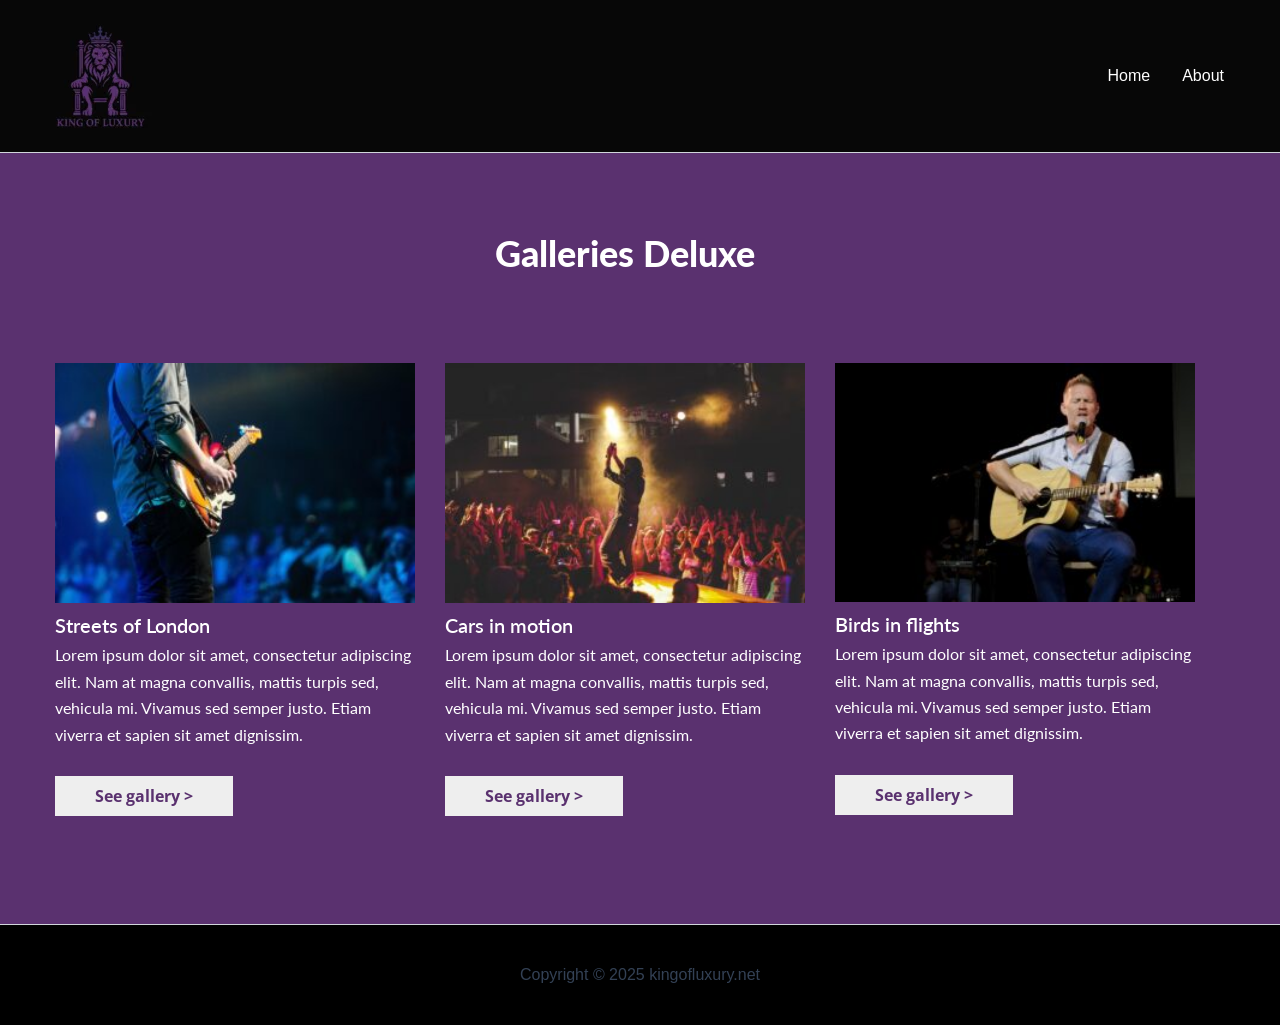
<file: index.html>
<!DOCTYPE html>
<html lang="en-US">
<head>
<meta charset="UTF-8">
<meta name="viewport" content="width=device-width, initial-scale=1">
	<link rel="profile" href="https://gmpg.org/xfn/11"> 
	<title></title>
<meta name="robots" content="max-image-preview:large">
	<style>img:is([sizes="auto" i], [sizes^="auto," i]) { contain-intrinsic-size: 3000px 1500px }</style>
	<link rel="alternate" type="application/rss+xml" title=" &raquo; Feed" href="./feed/index.html">
<link rel="alternate" type="application/rss+xml" title=" &raquo; Comments Feed" href="./comments/feed/index.html">
<script>
window._wpemojiSettings = {"baseUrl":"https:\/\/s.w.org\/images\/core\/emoji\/15.1.0\/72x72\/","ext":".png","svgUrl":"https:\/\/s.w.org\/images\/core\/emoji\/15.1.0\/svg\/","svgExt":".svg","source":{"concatemoji":".\/\/wp-includes\/js\/wp-emoji-release.min.js?ver=6.8.1"}};
/*! This file is auto-generated */
!function(i,n){var o,s,e;function c(e){try{var t={supportTests:e,timestamp:(new Date).valueOf()};sessionStorage.setItem(o,JSON.stringify(t))}catch(e){}}function p(e,t,n){e.clearRect(0,0,e.canvas.width,e.canvas.height),e.fillText(t,0,0);var t=new Uint32Array(e.getImageData(0,0,e.canvas.width,e.canvas.height).data),r=(e.clearRect(0,0,e.canvas.width,e.canvas.height),e.fillText(n,0,0),new Uint32Array(e.getImageData(0,0,e.canvas.width,e.canvas.height).data));return t.every(function(e,t){return e===r[t]})}function u(e,t,n){switch(t){case"flag":return n(e,"🏳️‍⚧️","🏳️​⚧️")?!1:!n(e,"🇺🇳","🇺​🇳")&&!n(e,"🏴󠁧󠁢󠁥󠁮󠁧󠁿","🏴​󠁧​󠁢​󠁥​󠁮​󠁧​󠁿");case"emoji":return!n(e,"🐦‍🔥","🐦​🔥")}return!1}function f(e,t,n){var r="undefined"!=typeof WorkerGlobalScope&&self instanceof WorkerGlobalScope?new OffscreenCanvas(300,150):i.createElement("canvas"),a=r.getContext("2d",{willReadFrequently:!0}),o=(a.textBaseline="top",a.font="600 32px Arial",{});return e.forEach(function(e){o[e]=t(a,e,n)}),o}function t(e){var t=i.createElement("script");t.src=e,t.defer=!0,i.head.appendChild(t)}"undefined"!=typeof Promise&&(o="wpEmojiSettingsSupports",s=["flag","emoji"],n.supports={everything:!0,everythingExceptFlag:!0},e=new Promise(function(e){i.addEventListener("DOMContentLoaded",e,{once:!0})}),new Promise(function(t){var n=function(){try{var e=JSON.parse(sessionStorage.getItem(o));if("object"==typeof e&&"number"==typeof e.timestamp&&(new Date).valueOf()<e.timestamp+604800&&"object"==typeof e.supportTests)return e.supportTests}catch(e){}return null}();if(!n){if("undefined"!=typeof Worker&&"undefined"!=typeof OffscreenCanvas&&"undefined"!=typeof URL&&URL.createObjectURL&&"undefined"!=typeof Blob)try{var e="postMessage("+f.toString()+"("+[JSON.stringify(s),u.toString(),p.toString()].join(",")+"));",r=new Blob([e],{type:"text/javascript"}),a=new Worker(URL.createObjectURL(r),{name:"wpTestEmojiSupports"});return void(a.onmessage=function(e){c(n=e.data),a.terminate(),t(n)})}catch(e){}c(n=f(s,u,p))}t(n)}).then(function(e){for(var t in e)n.supports[t]=e[t],n.supports.everything=n.supports.everything&&n.supports[t],"flag"!==t&&(n.supports.everythingExceptFlag=n.supports.everythingExceptFlag&&n.supports[t]);n.supports.everythingExceptFlag=n.supports.everythingExceptFlag&&!n.supports.flag,n.DOMReady=!1,n.readyCallback=function(){n.DOMReady=!0}}).then(function(){return e}).then(function(){var e;n.supports.everything||(n.readyCallback(),(e=n.source||{}).concatemoji?t(e.concatemoji):e.wpemoji&&e.twemoji&&(t(e.twemoji),t(e.wpemoji)))}))}((window,document),window._wpemojiSettings);
</script>
<link rel="stylesheet" id="astra-theme-css-css" href="./wp-content/themes/astra/assets/css/minified/main.min.css?ver=4.11.2" media="all">
<style id="astra-theme-css-inline-css">:root{--ast-post-nav-space:0;--ast-container-default-xlg-padding:2.5em;--ast-container-default-lg-padding:2.5em;--ast-container-default-slg-padding:2em;--ast-container-default-md-padding:2.5em;--ast-container-default-sm-padding:2.5em;--ast-container-default-xs-padding:2.4em;--ast-container-default-xxs-padding:1.8em;--ast-code-block-background:#ECEFF3;--ast-comment-inputs-background:#F9FAFB;--ast-normal-container-width:1200px;--ast-narrow-container-width:750px;--ast-blog-title-font-weight:600;--ast-blog-meta-weight:600;--ast-global-color-primary:var(--ast-global-color-4);--ast-global-color-secondary:var(--ast-global-color-5);--ast-global-color-alternate-background:var(--ast-global-color-6);--ast-global-color-subtle-background:var(--ast-global-color-7);--ast-bg-style-guide:#F8FAFC;--ast-shadow-style-guide:0px 0px 4px 0 #00000057;--ast-global-dark-bg-style:#fff;--ast-global-dark-lfs:#fbfbfb;--ast-widget-bg-color:#fafafa;--ast-wc-container-head-bg-color:#fbfbfb;--ast-title-layout-bg:#eeeeee;--ast-search-border-color:#e7e7e7;--ast-lifter-hover-bg:#e6e6e6;--ast-gallery-block-color:#000;--srfm-color-input-label:var(--ast-global-color-2);}html{font-size:100%;}a{color:var(--ast-global-color-0);}a:hover,a:focus{color:var(--ast-global-color-1);}body,button,input,select,textarea,.ast-button,.ast-custom-button{font-family:-apple-system,BlinkMacSystemFont,Segoe UI,Roboto,Oxygen-Sans,Ubuntu,Cantarell,Helvetica Neue,sans-serif;font-weight:400;font-size:16px;font-size:1rem;line-height:var(--ast-body-line-height,1.65);}blockquote{color:var(--ast-global-color-4);}h1,.entry-content h1,h2,.entry-content h2,h3,.entry-content h3,h4,.entry-content h4,h5,.entry-content h5,h6,.entry-content h6,.site-title,.site-title a{font-weight:600;}.ast-site-identity .site-title a{color:var(--ast-global-color-2);}.site-title{font-size:26px;font-size:1.625rem;display:block;}header .custom-logo-link img{max-width:120px;width:120px;}.astra-logo-svg{width:120px;}.site-header .site-description{font-size:15px;font-size:0.9375rem;display:none;}.entry-title{font-size:20px;font-size:1.25rem;}.ast-blog-single-element.ast-taxonomy-container a{font-size:14px;font-size:0.875rem;}.ast-blog-meta-container{font-size:13px;font-size:0.8125rem;}.archive .ast-article-post .ast-article-inner,.blog .ast-article-post .ast-article-inner,.archive .ast-article-post .ast-article-inner:hover,.blog .ast-article-post .ast-article-inner:hover{border-top-left-radius:6px;border-top-right-radius:6px;border-bottom-right-radius:6px;border-bottom-left-radius:6px;overflow:hidden;}h1,.entry-content h1{font-size:36px;font-size:2.25rem;font-weight:600;line-height:1.4em;}h2,.entry-content h2{font-size:30px;font-size:1.875rem;font-weight:600;line-height:1.3em;}h3,.entry-content h3{font-size:24px;font-size:1.5rem;font-weight:600;line-height:1.3em;}h4,.entry-content h4{font-size:20px;font-size:1.25rem;line-height:1.2em;font-weight:600;}h5,.entry-content h5{font-size:18px;font-size:1.125rem;line-height:1.2em;font-weight:600;}h6,.entry-content h6{font-size:16px;font-size:1rem;line-height:1.25em;font-weight:600;}::selection{background-color:var(--ast-global-color-0);color:#ffffff;}body,h1,.entry-title a,.entry-content h1,h2,.entry-content h2,h3,.entry-content h3,h4,.entry-content h4,h5,.entry-content h5,h6,.entry-content h6{color:var(--ast-global-color-4);}.tagcloud a:hover,.tagcloud a:focus,.tagcloud a.current-item{color:#ffffff;border-color:var(--ast-global-color-0);background-color:var(--ast-global-color-0);}input:focus,input[type="text"]:focus,input[type="email"]:focus,input[type="url"]:focus,input[type="password"]:focus,input[type="reset"]:focus,input[type="search"]:focus,textarea:focus{border-color:var(--ast-global-color-0);}input[type="radio"]:checked,input[type=reset],input[type="checkbox"]:checked,input[type="checkbox"]:hover:checked,input[type="checkbox"]:focus:checked,input[type=range]::-webkit-slider-thumb{border-color:var(--ast-global-color-0);background-color:var(--ast-global-color-0);box-shadow:none;}.site-footer a:hover + .post-count,.site-footer a:focus + .post-count{background:var(--ast-global-color-0);border-color:var(--ast-global-color-0);}.single .nav-links .nav-previous,.single .nav-links .nav-next{color:var(--ast-global-color-0);}.entry-meta,.entry-meta *{line-height:1.45;color:var(--ast-global-color-0);font-weight:600;}.entry-meta a:not(.ast-button):hover,.entry-meta a:not(.ast-button):hover *,.entry-meta a:not(.ast-button):focus,.entry-meta a:not(.ast-button):focus *,.page-links > .page-link,.page-links .page-link:hover,.post-navigation a:hover{color:var(--ast-global-color-1);}#cat option,.secondary .calendar_wrap thead a,.secondary .calendar_wrap thead a:visited{color:var(--ast-global-color-0);}.secondary .calendar_wrap #today,.ast-progress-val span{background:var(--ast-global-color-0);}.secondary a:hover + .post-count,.secondary a:focus + .post-count{background:var(--ast-global-color-0);border-color:var(--ast-global-color-0);}.calendar_wrap #today > a{color:#ffffff;}.page-links .page-link,.single .post-navigation a{color:var(--ast-global-color-4);}.ast-search-menu-icon .search-form button.search-submit{padding:0 4px;}.ast-search-menu-icon form.search-form{padding-right:0;}.ast-search-menu-icon.slide-search input.search-field{width:0;}.ast-header-search .ast-search-menu-icon.ast-dropdown-active .search-form,.ast-header-search .ast-search-menu-icon.ast-dropdown-active .search-field:focus{transition:all 0.2s;}.search-form input.search-field:focus{outline:none;}.ast-search-menu-icon .search-form button.search-submit:focus,.ast-theme-transparent-header .ast-header-search .ast-dropdown-active .ast-icon,.ast-theme-transparent-header .ast-inline-search .search-field:focus .ast-icon{color:var(--ast-global-color-1);}.ast-header-search .slide-search .search-form{border:2px solid var(--ast-global-color-0);}.ast-header-search .slide-search .search-field{background-color:(--ast-global-dark-bg-style);}.ast-archive-title{color:var(--ast-global-color-4);}.widget-title{font-size:22px;font-size:1.375rem;color:var(--ast-global-color-4);}.ast-single-post .entry-content a,.ast-comment-content a:not(.ast-comment-edit-reply-wrap a){text-decoration:underline;}.ast-single-post .elementor-widget-button .elementor-button,.ast-single-post .entry-content .uagb-tab a,.ast-single-post .entry-content .uagb-ifb-cta a,.ast-single-post .entry-content .uabb-module-content a,.ast-single-post .entry-content .uagb-post-grid a,.ast-single-post .entry-content .uagb-timeline a,.ast-single-post .entry-content .uagb-toc__wrap a,.ast-single-post .entry-content .uagb-taxomony-box a,.ast-single-post .entry-content .woocommerce a,.entry-content .wp-block-latest-posts > li > a,.ast-single-post .entry-content .wp-block-file__button,a.ast-post-filter-single,.ast-single-post .ast-comment-content .comment-reply-link,.ast-single-post .ast-comment-content .comment-edit-link{text-decoration:none;}.ast-search-menu-icon.slide-search a:focus-visible:focus-visible,.astra-search-icon:focus-visible,#close:focus-visible,a:focus-visible,.ast-menu-toggle:focus-visible,.site .skip-link:focus-visible,.wp-block-loginout input:focus-visible,.wp-block-search.wp-block-search__button-inside .wp-block-search__inside-wrapper,.ast-header-navigation-arrow:focus-visible,.woocommerce .wc-proceed-to-checkout > .checkout-button:focus-visible,.woocommerce .woocommerce-MyAccount-navigation ul li a:focus-visible,.ast-orders-table__row .ast-orders-table__cell:focus-visible,.woocommerce .woocommerce-order-details .order-again > .button:focus-visible,.woocommerce .woocommerce-message a.button.wc-forward:focus-visible,.woocommerce #minus_qty:focus-visible,.woocommerce #plus_qty:focus-visible,a#ast-apply-coupon:focus-visible,.woocommerce .woocommerce-info a:focus-visible,.woocommerce .astra-shop-summary-wrap a:focus-visible,.woocommerce a.wc-forward:focus-visible,#ast-apply-coupon:focus-visible,.woocommerce-js .woocommerce-mini-cart-item a.remove:focus-visible,#close:focus-visible,.button.search-submit:focus-visible,#search_submit:focus,.normal-search:focus-visible,.ast-header-account-wrap:focus-visible,.woocommerce .ast-on-card-button.ast-quick-view-trigger:focus{outline-style:dotted;outline-color:inherit;outline-width:thin;}input:focus,input[type="text"]:focus,input[type="email"]:focus,input[type="url"]:focus,input[type="password"]:focus,input[type="reset"]:focus,input[type="search"]:focus,input[type="number"]:focus,textarea:focus,.wp-block-search__input:focus,[data-section="section-header-mobile-trigger"] .ast-button-wrap .ast-mobile-menu-trigger-minimal:focus,.ast-mobile-popup-drawer.active .menu-toggle-close:focus,.woocommerce-ordering select.orderby:focus,#ast-scroll-top:focus,#coupon_code:focus,.woocommerce-page #comment:focus,.woocommerce #reviews #respond input#submit:focus,.woocommerce a.add_to_cart_button:focus,.woocommerce .button.single_add_to_cart_button:focus,.woocommerce .woocommerce-cart-form button:focus,.woocommerce .woocommerce-cart-form__cart-item .quantity .qty:focus,.woocommerce .woocommerce-billing-fields .woocommerce-billing-fields__field-wrapper .woocommerce-input-wrapper > .input-text:focus,.woocommerce #order_comments:focus,.woocommerce #place_order:focus,.woocommerce .woocommerce-address-fields .woocommerce-address-fields__field-wrapper .woocommerce-input-wrapper > .input-text:focus,.woocommerce .woocommerce-MyAccount-content form button:focus,.woocommerce .woocommerce-MyAccount-content .woocommerce-EditAccountForm .woocommerce-form-row .woocommerce-Input.input-text:focus,.woocommerce .ast-woocommerce-container .woocommerce-pagination ul.page-numbers li a:focus,body #content .woocommerce form .form-row .select2-container--default .select2-selection--single:focus,#ast-coupon-code:focus,.woocommerce.woocommerce-js .quantity input[type=number]:focus,.woocommerce-js .woocommerce-mini-cart-item .quantity input[type=number]:focus,.woocommerce p#ast-coupon-trigger:focus{border-style:dotted;border-color:inherit;border-width:thin;}input{outline:none;}.ast-logo-title-inline .site-logo-img{padding-right:1em;}.site-logo-img img{ transition:all 0.2s linear;}body .ast-oembed-container *{position:absolute;top:0;width:100%;height:100%;left:0;}body .wp-block-embed-pocket-casts .ast-oembed-container *{position:unset;}.ast-single-post-featured-section + article {margin-top: 2em;}.site-content .ast-single-post-featured-section img {width: 100%;overflow: hidden;object-fit: cover;}.ast-separate-container .site-content .ast-single-post-featured-section + article {margin-top: -80px;z-index: 9;position: relative;border-radius: 4px;}@media (min-width: 922px) {.ast-no-sidebar .site-content .ast-article-image-container--wide {margin-left: -120px;margin-right: -120px;max-width: unset;width: unset;}.ast-left-sidebar .site-content .ast-article-image-container--wide,.ast-right-sidebar .site-content .ast-article-image-container--wide {margin-left: -10px;margin-right: -10px;}.site-content .ast-article-image-container--full {margin-left: calc( -50vw + 50%);margin-right: calc( -50vw + 50%);max-width: 100vw;width: 100vw;}.ast-left-sidebar .site-content .ast-article-image-container--full,.ast-right-sidebar .site-content .ast-article-image-container--full {margin-left: -10px;margin-right: -10px;max-width: inherit;width: auto;}}.site > .ast-single-related-posts-container {margin-top: 0;}@media (min-width: 922px) {.ast-desktop .ast-container--narrow {max-width: var(--ast-narrow-container-width);margin: 0 auto;}}input[type="text"],input[type="number"],input[type="email"],input[type="url"],input[type="password"],input[type="search"],input[type=reset],input[type=tel],input[type=date],select,textarea{font-size:16px;font-style:normal;font-weight:400;line-height:24px;width:100%;padding:12px 16px;border-radius:4px;box-shadow:0px 1px 2px 0px rgba(0,0,0,0.05);color:var(--ast-form-input-text,#475569);}input[type="text"],input[type="number"],input[type="email"],input[type="url"],input[type="password"],input[type="search"],input[type=reset],input[type=tel],input[type=date],select{height:40px;}input[type="date"]{border-width:1px;border-style:solid;border-color:var(--ast-border-color);background:var( --ast-global-color-secondary,--ast-global-color-5 );}input[type="text"]:focus,input[type="number"]:focus,input[type="email"]:focus,input[type="url"]:focus,input[type="password"]:focus,input[type="search"]:focus,input[type=reset]:focus,input[type="tel"]:focus,input[type="date"]:focus,select:focus,textarea:focus{border-color:#046BD2;box-shadow:none;outline:none;color:var(--ast-form-input-focus-text,#475569);}label,legend{color:#111827;font-size:14px;font-style:normal;font-weight:500;line-height:20px;}select{padding:6px 10px;}fieldset{padding:30px;border-radius:4px;}button,.ast-button,.button,input[type="button"],input[type="reset"],input[type="submit"]{border-radius:4px;box-shadow:0px 1px 2px 0px rgba(0,0,0,0.05);}:root{--ast-comment-inputs-background:#FFF;}::placeholder{color:var(--ast-form-field-color,#9CA3AF);}::-ms-input-placeholder{color:var(--ast-form-field-color,#9CA3AF);}@media (max-width:921.9px){#ast-desktop-header{display:none;}}@media (min-width:922px){#ast-mobile-header{display:none;}}.wp-block-buttons.aligncenter{justify-content:center;}@media (max-width:921px){.ast-theme-transparent-header #primary,.ast-theme-transparent-header #secondary{padding:0;}}@media (max-width:921px){.ast-plain-container.ast-no-sidebar #primary{padding:0;}}.ast-plain-container.ast-no-sidebar #primary{margin-top:0;margin-bottom:0;}@media (min-width:1200px){.ast-plain-container.ast-no-sidebar #primary{margin-top:60px;margin-bottom:60px;}}.wp-block-button.is-style-outline .wp-block-button__link{border-color:var(--ast-global-color-0);}div.wp-block-button.is-style-outline > .wp-block-button__link:not(.has-text-color),div.wp-block-button.wp-block-button__link.is-style-outline:not(.has-text-color){color:var(--ast-global-color-0);}.wp-block-button.is-style-outline .wp-block-button__link:hover,.wp-block-buttons .wp-block-button.is-style-outline .wp-block-button__link:focus,.wp-block-buttons .wp-block-button.is-style-outline > .wp-block-button__link:not(.has-text-color):hover,.wp-block-buttons .wp-block-button.wp-block-button__link.is-style-outline:not(.has-text-color):hover{color:#ffffff;background-color:var(--ast-global-color-1);border-color:var(--ast-global-color-1);}.post-page-numbers.current .page-link,.ast-pagination .page-numbers.current{color:#ffffff;border-color:var(--ast-global-color-0);background-color:var(--ast-global-color-0);}.wp-block-buttons .wp-block-button.is-style-outline .wp-block-button__link.wp-element-button,.ast-outline-button,.wp-block-uagb-buttons-child .uagb-buttons-repeater.ast-outline-button{border-color:var(--ast-global-color-0);border-top-width:2px;border-right-width:2px;border-bottom-width:2px;border-left-width:2px;font-family:inherit;font-weight:500;font-size:16px;font-size:1rem;line-height:1em;padding-top:13px;padding-right:30px;padding-bottom:13px;padding-left:30px;}.wp-block-buttons .wp-block-button.is-style-outline > .wp-block-button__link:not(.has-text-color),.wp-block-buttons .wp-block-button.wp-block-button__link.is-style-outline:not(.has-text-color),.ast-outline-button{color:var(--ast-global-color-0);}.wp-block-button.is-style-outline .wp-block-button__link:hover,.wp-block-buttons .wp-block-button.is-style-outline .wp-block-button__link:focus,.wp-block-buttons .wp-block-button.is-style-outline > .wp-block-button__link:not(.has-text-color):hover,.wp-block-buttons .wp-block-button.wp-block-button__link.is-style-outline:not(.has-text-color):hover,.ast-outline-button:hover,.ast-outline-button:focus,.wp-block-uagb-buttons-child .uagb-buttons-repeater.ast-outline-button:hover,.wp-block-uagb-buttons-child .uagb-buttons-repeater.ast-outline-button:focus{color:#ffffff;background-color:var(--ast-global-color-1);border-color:var(--ast-global-color-1);}.ast-single-post .entry-content a.ast-outline-button,.ast-single-post .entry-content .is-style-outline>.wp-block-button__link{text-decoration:none;}.wp-block-button .wp-block-button__link.wp-element-button.is-style-outline:not(.has-background),.wp-block-button.is-style-outline>.wp-block-button__link.wp-element-button:not(.has-background),.ast-outline-button{background-color:transparent;}.uagb-buttons-repeater.ast-outline-button{border-radius:9999px;}@media (max-width:921px){.wp-block-buttons .wp-block-button.is-style-outline .wp-block-button__link.wp-element-button,.ast-outline-button,.wp-block-uagb-buttons-child .uagb-buttons-repeater.ast-outline-button{padding-top:12px;padding-right:28px;padding-bottom:12px;padding-left:28px;}}@media (max-width:544px){.wp-block-buttons .wp-block-button.is-style-outline .wp-block-button__link.wp-element-button,.ast-outline-button,.wp-block-uagb-buttons-child .uagb-buttons-repeater.ast-outline-button{padding-top:10px;padding-right:24px;padding-bottom:10px;padding-left:24px;}}.entry-content[data-ast-blocks-layout] > figure{margin-bottom:1em;}h1.widget-title{font-weight:600;}h2.widget-title{font-weight:600;}h3.widget-title{font-weight:600;}#page{display:flex;flex-direction:column;min-height:100vh;}.ast-404-layout-1 h1.page-title{color:var(--ast-global-color-2);}.single .post-navigation a{line-height:1em;height:inherit;}.error-404 .page-sub-title{font-size:1.5rem;font-weight:inherit;}.search .site-content .content-area .search-form{margin-bottom:0;}#page .site-content{flex-grow:1;}.widget{margin-bottom:1.25em;}#secondary li{line-height:1.5em;}#secondary .wp-block-group h2{margin-bottom:0.7em;}#secondary h2{font-size:1.7rem;}.ast-separate-container .ast-article-post,.ast-separate-container .ast-article-single,.ast-separate-container .comment-respond{padding:3em;}.ast-separate-container .ast-article-single .ast-article-single{padding:0;}.ast-article-single .wp-block-post-template-is-layout-grid{padding-left:0;}.ast-separate-container .comments-title,.ast-narrow-container .comments-title{padding:1.5em 2em;}.ast-page-builder-template .comment-form-textarea,.ast-comment-formwrap .ast-grid-common-col{padding:0;}.ast-comment-formwrap{padding:0;display:inline-flex;column-gap:20px;width:100%;margin-left:0;margin-right:0;}.comments-area textarea#comment:focus,.comments-area textarea#comment:active,.comments-area .ast-comment-formwrap input[type="text"]:focus,.comments-area .ast-comment-formwrap input[type="text"]:active {box-shadow:none;outline:none;}.archive.ast-page-builder-template .entry-header{margin-top:2em;}.ast-page-builder-template .ast-comment-formwrap{width:100%;}.entry-title{margin-bottom:0.6em;}.ast-archive-description p{font-size:inherit;font-weight:inherit;line-height:inherit;}.ast-separate-container .ast-comment-list li.depth-1,.hentry{margin-bottom:1.5em;}.site-content section.ast-archive-description{margin-bottom:2em;}@media (min-width:921px){.ast-left-sidebar.ast-page-builder-template #secondary,.archive.ast-right-sidebar.ast-page-builder-template .site-main{padding-left:20px;padding-right:20px;}}@media (max-width:544px){.ast-comment-formwrap.ast-row{column-gap:10px;display:inline-block;}#ast-commentform .ast-grid-common-col{position:relative;width:100%;}}@media (min-width:1201px){.ast-separate-container .ast-article-post,.ast-separate-container .ast-article-single,.ast-separate-container .ast-author-box,.ast-separate-container .ast-404-layout-1,.ast-separate-container .no-results{padding:3em;}}@media (max-width:921px){.ast-separate-container #primary,.ast-separate-container #secondary{padding:1.5em 0;}#primary,#secondary{padding:1.5em 0;margin:0;}.ast-left-sidebar #content > .ast-container{display:flex;flex-direction:column-reverse;width:100%;}}@media (min-width:922px){.ast-separate-container.ast-right-sidebar #primary,.ast-separate-container.ast-left-sidebar #primary{border:0;}.search-no-results.ast-separate-container #primary{margin-bottom:4em;}}.wp-block-button .wp-block-button__link{color:#ffffff;}.wp-block-button .wp-block-button__link:hover,.wp-block-button .wp-block-button__link:focus{color:#ffffff;background-color:var(--ast-global-color-1);border-color:var(--ast-global-color-1);}.wp-block-button .wp-block-button__link,.wp-block-search .wp-block-search__button,body .wp-block-file .wp-block-file__button{border-color:var(--ast-global-color-0);background-color:var(--ast-global-color-0);color:#ffffff;font-family:inherit;font-weight:500;line-height:1em;font-size:16px;font-size:1rem;padding-top:15px;padding-right:30px;padding-bottom:15px;padding-left:30px;}.ast-single-post .entry-content .wp-block-button .wp-block-button__link,.ast-single-post .entry-content .wp-block-search .wp-block-search__button,body .entry-content .wp-block-file .wp-block-file__button{text-decoration:none;}@media (max-width:921px){.wp-block-button .wp-block-button__link,.wp-block-search .wp-block-search__button,body .wp-block-file .wp-block-file__button{padding-top:14px;padding-right:28px;padding-bottom:14px;padding-left:28px;}}@media (max-width:544px){.wp-block-button .wp-block-button__link,.wp-block-search .wp-block-search__button,body .wp-block-file .wp-block-file__button{padding-top:12px;padding-right:24px;padding-bottom:12px;padding-left:24px;}}.menu-toggle,button,.ast-button,.ast-custom-button,.button,input#submit,input[type="button"],input[type="submit"],input[type="reset"],#comments .submit,.search .search-submit,form[CLASS*="wp-block-search__"].wp-block-search .wp-block-search__inside-wrapper .wp-block-search__button,body .wp-block-file .wp-block-file__button,.search .search-submit,.woocommerce-js a.button,.woocommerce button.button,.woocommerce .woocommerce-message a.button,.woocommerce #respond input#submit.alt,.woocommerce input.button.alt,.woocommerce input.button,.woocommerce input.button:disabled,.woocommerce input.button:disabled[disabled],.woocommerce input.button:disabled:hover,.woocommerce input.button:disabled[disabled]:hover,.woocommerce #respond input#submit,.woocommerce button.button.alt.disabled,.wc-block-grid__products .wc-block-grid__product .wp-block-button__link,.wc-block-grid__product-onsale,[CLASS*="wc-block"] button,.woocommerce-js .astra-cart-drawer .astra-cart-drawer-content .woocommerce-mini-cart__buttons .button:not(.checkout):not(.ast-continue-shopping),.woocommerce-js .astra-cart-drawer .astra-cart-drawer-content .woocommerce-mini-cart__buttons a.checkout,.woocommerce button.button.alt.disabled.wc-variation-selection-needed,[CLASS*="wc-block"] .wc-block-components-button{border-style:solid;border-top-width:0;border-right-width:0;border-left-width:0;border-bottom-width:0;color:#ffffff;border-color:var(--ast-global-color-0);background-color:var(--ast-global-color-0);padding-top:15px;padding-right:30px;padding-bottom:15px;padding-left:30px;font-family:inherit;font-weight:500;font-size:16px;font-size:1rem;line-height:1em;}button:focus,.menu-toggle:hover,button:hover,.ast-button:hover,.ast-custom-button:hover .button:hover,.ast-custom-button:hover ,input[type=reset]:hover,input[type=reset]:focus,input#submit:hover,input#submit:focus,input[type="button"]:hover,input[type="button"]:focus,input[type="submit"]:hover,input[type="submit"]:focus,form[CLASS*="wp-block-search__"].wp-block-search .wp-block-search__inside-wrapper .wp-block-search__button:hover,form[CLASS*="wp-block-search__"].wp-block-search .wp-block-search__inside-wrapper .wp-block-search__button:focus,body .wp-block-file .wp-block-file__button:hover,body .wp-block-file .wp-block-file__button:focus,.woocommerce-js a.button:hover,.woocommerce button.button:hover,.woocommerce .woocommerce-message a.button:hover,.woocommerce #respond input#submit:hover,.woocommerce #respond input#submit.alt:hover,.woocommerce input.button.alt:hover,.woocommerce input.button:hover,.woocommerce button.button.alt.disabled:hover,.wc-block-grid__products .wc-block-grid__product .wp-block-button__link:hover,[CLASS*="wc-block"] button:hover,.woocommerce-js .astra-cart-drawer .astra-cart-drawer-content .woocommerce-mini-cart__buttons .button:not(.checkout):not(.ast-continue-shopping):hover,.woocommerce-js .astra-cart-drawer .astra-cart-drawer-content .woocommerce-mini-cart__buttons a.checkout:hover,.woocommerce button.button.alt.disabled.wc-variation-selection-needed:hover,[CLASS*="wc-block"] .wc-block-components-button:hover,[CLASS*="wc-block"] .wc-block-components-button:focus{color:#ffffff;background-color:var(--ast-global-color-1);border-color:var(--ast-global-color-1);}form[CLASS*="wp-block-search__"].wp-block-search .wp-block-search__inside-wrapper .wp-block-search__button.has-icon{padding-top:calc(15px - 3px);padding-right:calc(30px - 3px);padding-bottom:calc(15px - 3px);padding-left:calc(30px - 3px);}@media (max-width:921px){.menu-toggle,button,.ast-button,.ast-custom-button,.button,input#submit,input[type="button"],input[type="submit"],input[type="reset"],#comments .submit,.search .search-submit,form[CLASS*="wp-block-search__"].wp-block-search .wp-block-search__inside-wrapper .wp-block-search__button,body .wp-block-file .wp-block-file__button,.search .search-submit,.woocommerce-js a.button,.woocommerce button.button,.woocommerce .woocommerce-message a.button,.woocommerce #respond input#submit.alt,.woocommerce input.button.alt,.woocommerce input.button,.woocommerce input.button:disabled,.woocommerce input.button:disabled[disabled],.woocommerce input.button:disabled:hover,.woocommerce input.button:disabled[disabled]:hover,.woocommerce #respond input#submit,.woocommerce button.button.alt.disabled,.wc-block-grid__products .wc-block-grid__product .wp-block-button__link,.wc-block-grid__product-onsale,[CLASS*="wc-block"] button,.woocommerce-js .astra-cart-drawer .astra-cart-drawer-content .woocommerce-mini-cart__buttons .button:not(.checkout):not(.ast-continue-shopping),.woocommerce-js .astra-cart-drawer .astra-cart-drawer-content .woocommerce-mini-cart__buttons a.checkout,.woocommerce button.button.alt.disabled.wc-variation-selection-needed,[CLASS*="wc-block"] .wc-block-components-button{padding-top:14px;padding-right:28px;padding-bottom:14px;padding-left:28px;}}@media (max-width:544px){.menu-toggle,button,.ast-button,.ast-custom-button,.button,input#submit,input[type="button"],input[type="submit"],input[type="reset"],#comments .submit,.search .search-submit,form[CLASS*="wp-block-search__"].wp-block-search .wp-block-search__inside-wrapper .wp-block-search__button,body .wp-block-file .wp-block-file__button,.search .search-submit,.woocommerce-js a.button,.woocommerce button.button,.woocommerce .woocommerce-message a.button,.woocommerce #respond input#submit.alt,.woocommerce input.button.alt,.woocommerce input.button,.woocommerce input.button:disabled,.woocommerce input.button:disabled[disabled],.woocommerce input.button:disabled:hover,.woocommerce input.button:disabled[disabled]:hover,.woocommerce #respond input#submit,.woocommerce button.button.alt.disabled,.wc-block-grid__products .wc-block-grid__product .wp-block-button__link,.wc-block-grid__product-onsale,[CLASS*="wc-block"] button,.woocommerce-js .astra-cart-drawer .astra-cart-drawer-content .woocommerce-mini-cart__buttons .button:not(.checkout):not(.ast-continue-shopping),.woocommerce-js .astra-cart-drawer .astra-cart-drawer-content .woocommerce-mini-cart__buttons a.checkout,.woocommerce button.button.alt.disabled.wc-variation-selection-needed,[CLASS*="wc-block"] .wc-block-components-button{padding-top:12px;padding-right:24px;padding-bottom:12px;padding-left:24px;}}@media (max-width:921px){.ast-mobile-header-stack .main-header-bar .ast-search-menu-icon{display:inline-block;}.ast-header-break-point.ast-header-custom-item-outside .ast-mobile-header-stack .main-header-bar .ast-search-icon{margin:0;}.ast-comment-avatar-wrap img{max-width:2.5em;}.ast-comment-meta{padding:0 1.8888em 1.3333em;}}@media (min-width:544px){.ast-container{max-width:100%;}}@media (max-width:544px){.ast-separate-container .ast-article-post,.ast-separate-container .ast-article-single,.ast-separate-container .comments-title,.ast-separate-container .ast-archive-description{padding:1.5em 1em;}.ast-separate-container #content .ast-container{padding-left:0.54em;padding-right:0.54em;}.ast-separate-container .ast-comment-list .bypostauthor{padding:.5em;}.ast-search-menu-icon.ast-dropdown-active .search-field{width:170px;}} #ast-mobile-header .ast-site-header-cart-li a{pointer-events:none;}.ast-separate-container{background-color:var(--ast-global-color-5);background-image:none;}@media (max-width:921px){.site-title{display:block;}.site-header .site-description{display:none;}h1,.entry-content h1{font-size:30px;font-size:1.875rem;}h2,.entry-content h2{font-size:25px;font-size:1.5625rem;}h3,.entry-content h3{font-size:20px;font-size:1.25rem;}}@media (max-width:544px){.site-title{display:block;}.site-header .site-description{display:none;}h1,.entry-content h1{font-size:30px;font-size:1.875rem;}h2,.entry-content h2{font-size:25px;font-size:1.5625rem;}h3,.entry-content h3{font-size:20px;font-size:1.25rem;}}@media (max-width:921px){html{font-size:91.2%;}}@media (max-width:544px){html{font-size:91.2%;}}@media (min-width:922px){.ast-container{max-width:1240px;}}@media (min-width:922px){.site-content .ast-container{display:flex;}}@media (max-width:921px){.site-content .ast-container{flex-direction:column;}}.entry-content h1,.entry-content h2,.entry-content h3,.entry-content h4,.entry-content h5,.entry-content h6{clear:none;}@media (min-width:922px){.main-header-menu .sub-menu .menu-item.ast-left-align-sub-menu:hover > .sub-menu,.main-header-menu .sub-menu .menu-item.ast-left-align-sub-menu.focus > .sub-menu{margin-left:-0px;}}.entry-content li > p{margin-bottom:0;}.site .comments-area{padding-bottom:2em;margin-top:2em;}.wp-block-file {display: flex;align-items: center;flex-wrap: wrap;justify-content: space-between;}.wp-block-pullquote {border: none;}.wp-block-pullquote blockquote::before {content: "\201D";font-family: "Helvetica",sans-serif;display: flex;transform: rotate( 180deg );font-size: 6rem;font-style: normal;line-height: 1;font-weight: bold;align-items: center;justify-content: center;}.has-text-align-right > blockquote::before {justify-content: flex-start;}.has-text-align-left > blockquote::before {justify-content: flex-end;}figure.wp-block-pullquote.is-style-solid-color blockquote {max-width: 100%;text-align: inherit;}:root {--wp--custom--ast-default-block-top-padding: 3em;--wp--custom--ast-default-block-right-padding: 3em;--wp--custom--ast-default-block-bottom-padding: 3em;--wp--custom--ast-default-block-left-padding: 3em;--wp--custom--ast-container-width: 1200px;--wp--custom--ast-content-width-size: 1200px;--wp--custom--ast-wide-width-size: calc(1200px + var(--wp--custom--ast-default-block-left-padding) + var(--wp--custom--ast-default-block-right-padding));}.ast-narrow-container {--wp--custom--ast-content-width-size: 750px;--wp--custom--ast-wide-width-size: 750px;}@media(max-width: 921px) {:root {--wp--custom--ast-default-block-top-padding: 3em;--wp--custom--ast-default-block-right-padding: 2em;--wp--custom--ast-default-block-bottom-padding: 3em;--wp--custom--ast-default-block-left-padding: 2em;}}@media(max-width: 544px) {:root {--wp--custom--ast-default-block-top-padding: 3em;--wp--custom--ast-default-block-right-padding: 1.5em;--wp--custom--ast-default-block-bottom-padding: 3em;--wp--custom--ast-default-block-left-padding: 1.5em;}}.entry-content > .wp-block-group,.entry-content > .wp-block-cover,.entry-content > .wp-block-columns {padding-top: var(--wp--custom--ast-default-block-top-padding);padding-right: var(--wp--custom--ast-default-block-right-padding);padding-bottom: var(--wp--custom--ast-default-block-bottom-padding);padding-left: var(--wp--custom--ast-default-block-left-padding);}.ast-plain-container.ast-no-sidebar .entry-content > .alignfull,.ast-page-builder-template .ast-no-sidebar .entry-content > .alignfull {margin-left: calc( -50vw + 50%);margin-right: calc( -50vw + 50%);max-width: 100vw;width: 100vw;}.ast-plain-container.ast-no-sidebar .entry-content .alignfull .alignfull,.ast-page-builder-template.ast-no-sidebar .entry-content .alignfull .alignfull,.ast-plain-container.ast-no-sidebar .entry-content .alignfull .alignwide,.ast-page-builder-template.ast-no-sidebar .entry-content .alignfull .alignwide,.ast-plain-container.ast-no-sidebar .entry-content .alignwide .alignfull,.ast-page-builder-template.ast-no-sidebar .entry-content .alignwide .alignfull,.ast-plain-container.ast-no-sidebar .entry-content .alignwide .alignwide,.ast-page-builder-template.ast-no-sidebar .entry-content .alignwide .alignwide,.ast-plain-container.ast-no-sidebar .entry-content .wp-block-column .alignfull,.ast-page-builder-template.ast-no-sidebar .entry-content .wp-block-column .alignfull,.ast-plain-container.ast-no-sidebar .entry-content .wp-block-column .alignwide,.ast-page-builder-template.ast-no-sidebar .entry-content .wp-block-column .alignwide {margin-left: auto;margin-right: auto;width: 100%;}[data-ast-blocks-layout] .wp-block-separator:not(.is-style-dots) {height: 0;}[data-ast-blocks-layout] .wp-block-separator {margin: 20px auto;}[data-ast-blocks-layout] .wp-block-separator:not(.is-style-wide):not(.is-style-dots) {max-width: 100px;}[data-ast-blocks-layout] .wp-block-separator.has-background {padding: 0;}.entry-content[data-ast-blocks-layout] > * {max-width: var(--wp--custom--ast-content-width-size);margin-left: auto;margin-right: auto;}.entry-content[data-ast-blocks-layout] > .alignwide {max-width: var(--wp--custom--ast-wide-width-size);}.entry-content[data-ast-blocks-layout] .alignfull {max-width: none;}.entry-content .wp-block-columns {margin-bottom: 0;}blockquote {margin: 1.5em;border-color: rgba(0,0,0,0.05);}.wp-block-quote:not(.has-text-align-right):not(.has-text-align-center) {border-left: 5px solid rgba(0,0,0,0.05);}.has-text-align-right > blockquote,blockquote.has-text-align-right {border-right: 5px solid rgba(0,0,0,0.05);}.has-text-align-left > blockquote,blockquote.has-text-align-left {border-left: 5px solid rgba(0,0,0,0.05);}.wp-block-site-tagline,.wp-block-latest-posts .read-more {margin-top: 15px;}.wp-block-loginout p label {display: block;}.wp-block-loginout p:not(.login-remember):not(.login-submit) input {width: 100%;}.wp-block-loginout input:focus {border-color: transparent;}.wp-block-loginout input:focus {outline: thin dotted;}.entry-content .wp-block-media-text .wp-block-media-text__content {padding: 0 0 0 8%;}.entry-content .wp-block-media-text.has-media-on-the-right .wp-block-media-text__content {padding: 0 8% 0 0;}.entry-content .wp-block-media-text.has-background .wp-block-media-text__content {padding: 8%;}.entry-content .wp-block-cover:not([class*="background-color"]):not(.has-text-color.has-link-color) .wp-block-cover__inner-container,.entry-content .wp-block-cover:not([class*="background-color"]) .wp-block-cover-image-text,.entry-content .wp-block-cover:not([class*="background-color"]) .wp-block-cover-text,.entry-content .wp-block-cover-image:not([class*="background-color"]) .wp-block-cover__inner-container,.entry-content .wp-block-cover-image:not([class*="background-color"]) .wp-block-cover-image-text,.entry-content .wp-block-cover-image:not([class*="background-color"]) .wp-block-cover-text {color: var(--ast-global-color-primary,var(--ast-global-color-5));}.wp-block-loginout .login-remember input {width: 1.1rem;height: 1.1rem;margin: 0 5px 4px 0;vertical-align: middle;}.wp-block-latest-posts > li > *:first-child,.wp-block-latest-posts:not(.is-grid) > li:first-child {margin-top: 0;}.entry-content > .wp-block-buttons,.entry-content > .wp-block-uagb-buttons {margin-bottom: 1.5em;}.wp-block-search__inside-wrapper .wp-block-search__input {padding: 0 10px;color: var(--ast-global-color-3);background: var(--ast-global-color-primary,var(--ast-global-color-5));border-color: var(--ast-border-color);}.wp-block-latest-posts .read-more {margin-bottom: 1.5em;}.wp-block-search__no-button .wp-block-search__inside-wrapper .wp-block-search__input {padding-top: 5px;padding-bottom: 5px;}.wp-block-latest-posts .wp-block-latest-posts__post-date,.wp-block-latest-posts .wp-block-latest-posts__post-author {font-size: 1rem;}.wp-block-latest-posts > li > *,.wp-block-latest-posts:not(.is-grid) > li {margin-top: 12px;margin-bottom: 12px;}.ast-page-builder-template .entry-content[data-ast-blocks-layout] > *,.ast-page-builder-template .entry-content[data-ast-blocks-layout] > .alignfull:not(.wp-block-group):not(.uagb-is-root-container) > * {max-width: none;}.ast-page-builder-template .entry-content[data-ast-blocks-layout] > .alignwide:not(.uagb-is-root-container) > * {max-width: var(--wp--custom--ast-wide-width-size);}.ast-page-builder-template .entry-content[data-ast-blocks-layout] > .inherit-container-width > *,.ast-page-builder-template .entry-content[data-ast-blocks-layout] > *:not(.wp-block-group):not(.uagb-is-root-container) > *,.entry-content[data-ast-blocks-layout] > .wp-block-cover .wp-block-cover__inner-container {max-width: none ;margin-left: auto;margin-right: auto;}.entry-content[data-ast-blocks-layout] .wp-block-cover:not(.alignleft):not(.alignright) {width: auto;}@media(max-width: 1200px) {.ast-separate-container .entry-content > .alignfull,.ast-separate-container .entry-content[data-ast-blocks-layout] > .alignwide,.ast-plain-container .entry-content[data-ast-blocks-layout] > .alignwide,.ast-plain-container .entry-content .alignfull {margin-left: calc(-1 * min(var(--ast-container-default-xlg-padding),20px)) ;margin-right: calc(-1 * min(var(--ast-container-default-xlg-padding),20px));}}@media(min-width: 1201px) {.ast-separate-container .entry-content > .alignfull {margin-left: calc(-1 * var(--ast-container-default-xlg-padding) );margin-right: calc(-1 * var(--ast-container-default-xlg-padding) );}.ast-separate-container .entry-content[data-ast-blocks-layout] > .alignwide,.ast-plain-container .entry-content[data-ast-blocks-layout] > .alignwide {margin-left: auto;margin-right: auto;}}@media(min-width: 921px) {.ast-separate-container .entry-content .wp-block-group.alignwide:not(.inherit-container-width) > :where(:not(.alignleft):not(.alignright)),.ast-plain-container .entry-content .wp-block-group.alignwide:not(.inherit-container-width) > :where(:not(.alignleft):not(.alignright)) {max-width: calc( var(--wp--custom--ast-content-width-size) + 80px );}.ast-plain-container.ast-right-sidebar .entry-content[data-ast-blocks-layout] .alignfull,.ast-plain-container.ast-left-sidebar .entry-content[data-ast-blocks-layout] .alignfull {margin-left: -60px;margin-right: -60px;}}@media(min-width: 544px) {.entry-content > .alignleft {margin-right: 20px;}.entry-content > .alignright {margin-left: 20px;}}@media (max-width:544px){.wp-block-columns .wp-block-column:not(:last-child){margin-bottom:20px;}.wp-block-latest-posts{margin:0;}}@media( max-width: 600px ) {.entry-content .wp-block-media-text .wp-block-media-text__content,.entry-content .wp-block-media-text.has-media-on-the-right .wp-block-media-text__content {padding: 8% 0 0;}.entry-content .wp-block-media-text.has-background .wp-block-media-text__content {padding: 8%;}}.ast-page-builder-template .entry-header {padding-left: 0;}.ast-narrow-container .site-content .wp-block-uagb-image--align-full .wp-block-uagb-image__figure {max-width: 100%;margin-left: auto;margin-right: auto;}.entry-content ul,.entry-content ol {padding: revert;margin: revert;padding-left: 20px;}:root .has-ast-global-color-0-color{color:var(--ast-global-color-0);}:root .has-ast-global-color-0-background-color{background-color:var(--ast-global-color-0);}:root .wp-block-button .has-ast-global-color-0-color{color:var(--ast-global-color-0);}:root .wp-block-button .has-ast-global-color-0-background-color{background-color:var(--ast-global-color-0);}:root .has-ast-global-color-1-color{color:var(--ast-global-color-1);}:root .has-ast-global-color-1-background-color{background-color:var(--ast-global-color-1);}:root .wp-block-button .has-ast-global-color-1-color{color:var(--ast-global-color-1);}:root .wp-block-button .has-ast-global-color-1-background-color{background-color:var(--ast-global-color-1);}:root .has-ast-global-color-2-color{color:var(--ast-global-color-2);}:root .has-ast-global-color-2-background-color{background-color:var(--ast-global-color-2);}:root .wp-block-button .has-ast-global-color-2-color{color:var(--ast-global-color-2);}:root .wp-block-button .has-ast-global-color-2-background-color{background-color:var(--ast-global-color-2);}:root .has-ast-global-color-3-color{color:var(--ast-global-color-3);}:root .has-ast-global-color-3-background-color{background-color:var(--ast-global-color-3);}:root .wp-block-button .has-ast-global-color-3-color{color:var(--ast-global-color-3);}:root .wp-block-button .has-ast-global-color-3-background-color{background-color:var(--ast-global-color-3);}:root .has-ast-global-color-4-color{color:var(--ast-global-color-4);}:root .has-ast-global-color-4-background-color{background-color:var(--ast-global-color-4);}:root .wp-block-button .has-ast-global-color-4-color{color:var(--ast-global-color-4);}:root .wp-block-button .has-ast-global-color-4-background-color{background-color:var(--ast-global-color-4);}:root .has-ast-global-color-5-color{color:var(--ast-global-color-5);}:root .has-ast-global-color-5-background-color{background-color:var(--ast-global-color-5);}:root .wp-block-button .has-ast-global-color-5-color{color:var(--ast-global-color-5);}:root .wp-block-button .has-ast-global-color-5-background-color{background-color:var(--ast-global-color-5);}:root .has-ast-global-color-6-color{color:var(--ast-global-color-6);}:root .has-ast-global-color-6-background-color{background-color:var(--ast-global-color-6);}:root .wp-block-button .has-ast-global-color-6-color{color:var(--ast-global-color-6);}:root .wp-block-button .has-ast-global-color-6-background-color{background-color:var(--ast-global-color-6);}:root .has-ast-global-color-7-color{color:var(--ast-global-color-7);}:root .has-ast-global-color-7-background-color{background-color:var(--ast-global-color-7);}:root .wp-block-button .has-ast-global-color-7-color{color:var(--ast-global-color-7);}:root .wp-block-button .has-ast-global-color-7-background-color{background-color:var(--ast-global-color-7);}:root .has-ast-global-color-8-color{color:var(--ast-global-color-8);}:root .has-ast-global-color-8-background-color{background-color:var(--ast-global-color-8);}:root .wp-block-button .has-ast-global-color-8-color{color:var(--ast-global-color-8);}:root .wp-block-button .has-ast-global-color-8-background-color{background-color:var(--ast-global-color-8);}:root{--ast-global-color-0:#046bd2;--ast-global-color-1:#045cb4;--ast-global-color-2:#1e293b;--ast-global-color-3:#334155;--ast-global-color-4:#FFFFFF;--ast-global-color-5:#F0F5FA;--ast-global-color-6:#111111;--ast-global-color-7:#D1D5DB;--ast-global-color-8:#111111;}:root {--ast-border-color : var(--ast-global-color-7);}.ast-single-entry-banner {-js-display: flex;display: flex;flex-direction: column;justify-content: center;text-align: center;position: relative;background: var(--ast-title-layout-bg);}.ast-single-entry-banner[data-banner-layout="layout-1"] {max-width: 1200px;background: inherit;padding: 20px 0;}.ast-single-entry-banner[data-banner-width-type="custom"] {margin: 0 auto;width: 100%;}.ast-single-entry-banner + .site-content .entry-header {margin-bottom: 0;}.site .ast-author-avatar {--ast-author-avatar-size: ;}a.ast-underline-text {text-decoration: underline;}.ast-container > .ast-terms-link {position: relative;display: block;}a.ast-button.ast-badge-tax {padding: 4px 8px;border-radius: 3px;font-size: inherit;}header.entry-header .entry-title{font-weight:600;font-size:32px;font-size:2rem;}header.entry-header > *:not(:last-child){margin-bottom:10px;}header.entry-header .post-thumb-img-content{text-align:center;}header.entry-header .post-thumb img,.ast-single-post-featured-section.post-thumb img{aspect-ratio:16/9;width:100%;height:100%;}.ast-archive-entry-banner {-js-display: flex;display: flex;flex-direction: column;justify-content: center;text-align: center;position: relative;background: var(--ast-title-layout-bg);}.ast-archive-entry-banner[data-banner-width-type="custom"] {margin: 0 auto;width: 100%;}.ast-archive-entry-banner[data-banner-layout="layout-1"] {background: inherit;padding: 20px 0;text-align: left;}body.archive .ast-archive-description{max-width:1200px;width:100%;text-align:left;padding-top:3em;padding-right:3em;padding-bottom:3em;padding-left:3em;}body.archive .ast-archive-description .ast-archive-title,body.archive .ast-archive-description .ast-archive-title *{font-weight:600;font-size:32px;font-size:2rem;}body.archive .ast-archive-description > *:not(:last-child){margin-bottom:10px;}@media (max-width:921px){body.archive .ast-archive-description{text-align:left;}}@media (max-width:544px){body.archive .ast-archive-description{text-align:left;}}.ast-breadcrumbs .trail-browse,.ast-breadcrumbs .trail-items,.ast-breadcrumbs .trail-items li{display:inline-block;margin:0;padding:0;border:none;background:inherit;text-indent:0;text-decoration:none;}.ast-breadcrumbs .trail-browse{font-size:inherit;font-style:inherit;font-weight:inherit;color:inherit;}.ast-breadcrumbs .trail-items{list-style:none;}.trail-items li::after{padding:0 0.3em;content:"\00bb";}.trail-items li:last-of-type::after{display:none;}h1,.entry-content h1,h2,.entry-content h2,h3,.entry-content h3,h4,.entry-content h4,h5,.entry-content h5,h6,.entry-content h6{color:var(--ast-global-color-4);}.entry-title a{color:var(--ast-global-color-4);}@media (max-width:921px){.ast-builder-grid-row-container.ast-builder-grid-row-tablet-3-firstrow .ast-builder-grid-row > *:first-child,.ast-builder-grid-row-container.ast-builder-grid-row-tablet-3-lastrow .ast-builder-grid-row > *:last-child{grid-column:1 / -1;}}@media (max-width:544px){.ast-builder-grid-row-container.ast-builder-grid-row-mobile-3-firstrow .ast-builder-grid-row > *:first-child,.ast-builder-grid-row-container.ast-builder-grid-row-mobile-3-lastrow .ast-builder-grid-row > *:last-child{grid-column:1 / -1;}}.ast-builder-layout-element[data-section="title_tagline"]{display:flex;}@media (max-width:921px){.ast-header-break-point .ast-builder-layout-element[data-section="title_tagline"]{display:flex;}}@media (max-width:544px){.ast-header-break-point .ast-builder-layout-element[data-section="title_tagline"]{display:flex;}}.ast-builder-menu-1{font-family:inherit;font-weight:inherit;}.ast-builder-menu-1 .menu-item > .menu-link{color:var(--ast-global-color-4);}.ast-builder-menu-1 .menu-item > .ast-menu-toggle{color:var(--ast-global-color-4);}.ast-builder-menu-1 .menu-item:hover > .menu-link,.ast-builder-menu-1 .inline-on-mobile .menu-item:hover > .ast-menu-toggle{color:var(--ast-global-color-7);}.ast-builder-menu-1 .menu-item:hover > .ast-menu-toggle{color:var(--ast-global-color-7);}.ast-builder-menu-1 .menu-item.current-menu-item > .menu-link,.ast-builder-menu-1 .inline-on-mobile .menu-item.current-menu-item > .ast-menu-toggle,.ast-builder-menu-1 .current-menu-ancestor > .menu-link{color:var(--ast-global-color-4);}.ast-builder-menu-1 .menu-item.current-menu-item > .ast-menu-toggle{color:var(--ast-global-color-4);}.ast-builder-menu-1 .sub-menu,.ast-builder-menu-1 .inline-on-mobile .sub-menu{border-top-width:2px;border-bottom-width:0px;border-right-width:0px;border-left-width:0px;border-color:var(--ast-global-color-0);border-style:solid;}.ast-builder-menu-1 .sub-menu .sub-menu{top:-2px;}.ast-builder-menu-1 .main-header-menu > .menu-item > .sub-menu,.ast-builder-menu-1 .main-header-menu > .menu-item > .astra-full-megamenu-wrapper{margin-top:0px;}.ast-desktop .ast-builder-menu-1 .main-header-menu > .menu-item > .sub-menu:before,.ast-desktop .ast-builder-menu-1 .main-header-menu > .menu-item > .astra-full-megamenu-wrapper:before{height:calc( 0px + 2px + 5px );}.ast-desktop .ast-builder-menu-1 .menu-item .sub-menu .menu-link{border-style:none;}@media (max-width:921px){.ast-header-break-point .ast-builder-menu-1 .menu-item.menu-item-has-children > .ast-menu-toggle{top:0;}.ast-builder-menu-1 .inline-on-mobile .menu-item.menu-item-has-children > .ast-menu-toggle{right:-15px;}.ast-builder-menu-1 .menu-item-has-children > .menu-link:after{content:unset;}.ast-builder-menu-1 .main-header-menu > .menu-item > .sub-menu,.ast-builder-menu-1 .main-header-menu > .menu-item > .astra-full-megamenu-wrapper{margin-top:0;}}@media (max-width:544px){.ast-header-break-point .ast-builder-menu-1 .menu-item.menu-item-has-children > .ast-menu-toggle{top:0;}.ast-builder-menu-1 .main-header-menu > .menu-item > .sub-menu,.ast-builder-menu-1 .main-header-menu > .menu-item > .astra-full-megamenu-wrapper{margin-top:0;}}.ast-builder-menu-1{display:flex;}@media (max-width:921px){.ast-header-break-point .ast-builder-menu-1{display:flex;}}@media (max-width:544px){.ast-header-break-point .ast-builder-menu-1{display:flex;}}.site-below-footer-wrap{padding-top:20px;padding-bottom:20px;}.site-below-footer-wrap[data-section="section-below-footer-builder"]{background-color:var(--ast-global-color-4 );min-height:60px;border-style:solid;border-width:0px;border-top-width:1px;border-top-color:var( --ast-global-color-subtle-background,--ast-global-color-7 );}.site-below-footer-wrap[data-section="section-below-footer-builder"] .ast-builder-grid-row{max-width:1200px;min-height:60px;margin-left:auto;margin-right:auto;}.site-below-footer-wrap[data-section="section-below-footer-builder"] .ast-builder-grid-row,.site-below-footer-wrap[data-section="section-below-footer-builder"] .site-footer-section{align-items:center;}.site-below-footer-wrap[data-section="section-below-footer-builder"].ast-footer-row-inline .site-footer-section{display:flex;margin-bottom:0;}.ast-builder-grid-row-full .ast-builder-grid-row{grid-template-columns:1fr;}@media (max-width:921px){.site-below-footer-wrap[data-section="section-below-footer-builder"].ast-footer-row-tablet-inline .site-footer-section{display:flex;margin-bottom:0;}.site-below-footer-wrap[data-section="section-below-footer-builder"].ast-footer-row-tablet-stack .site-footer-section{display:block;margin-bottom:10px;}.ast-builder-grid-row-container.ast-builder-grid-row-tablet-full .ast-builder-grid-row{grid-template-columns:1fr;}}@media (max-width:544px){.site-below-footer-wrap[data-section="section-below-footer-builder"].ast-footer-row-mobile-inline .site-footer-section{display:flex;margin-bottom:0;}.site-below-footer-wrap[data-section="section-below-footer-builder"].ast-footer-row-mobile-stack .site-footer-section{display:block;margin-bottom:10px;}.ast-builder-grid-row-container.ast-builder-grid-row-mobile-full .ast-builder-grid-row{grid-template-columns:1fr;}}.site-below-footer-wrap[data-section="section-below-footer-builder"]{display:grid;}@media (max-width:921px){.ast-header-break-point .site-below-footer-wrap[data-section="section-below-footer-builder"]{display:grid;}}@media (max-width:544px){.ast-header-break-point .site-below-footer-wrap[data-section="section-below-footer-builder"]{display:grid;}}.ast-footer-copyright{text-align:center;}.ast-footer-copyright {color:var(--ast-global-color-3);}@media (max-width:921px){.ast-footer-copyright{text-align:center;}}@media (max-width:544px){.ast-footer-copyright{text-align:center;}}.ast-footer-copyright {font-size:16px;font-size:1rem;}.ast-footer-copyright.ast-builder-layout-element{display:flex;}@media (max-width:921px){.ast-header-break-point .ast-footer-copyright.ast-builder-layout-element{display:flex;}}@media (max-width:544px){.ast-header-break-point .ast-footer-copyright.ast-builder-layout-element{display:flex;}}.footer-widget-area.widget-area.site-footer-focus-item{width:auto;}.ast-footer-row-inline .footer-widget-area.widget-area.site-footer-focus-item{width:100%;}.ast-header-break-point .main-header-bar{border-bottom-width:1px;}@media (min-width:922px){.main-header-bar{border-bottom-width:1px;}}.main-header-menu .menu-item, #astra-footer-menu .menu-item, .main-header-bar .ast-masthead-custom-menu-items{-js-display:flex;display:flex;-webkit-box-pack:center;-webkit-justify-content:center;-moz-box-pack:center;-ms-flex-pack:center;justify-content:center;-webkit-box-orient:vertical;-webkit-box-direction:normal;-webkit-flex-direction:column;-moz-box-orient:vertical;-moz-box-direction:normal;-ms-flex-direction:column;flex-direction:column;}.main-header-menu > .menu-item > .menu-link, #astra-footer-menu > .menu-item > .menu-link{height:100%;-webkit-box-align:center;-webkit-align-items:center;-moz-box-align:center;-ms-flex-align:center;align-items:center;-js-display:flex;display:flex;}.ast-header-break-point .main-navigation ul .menu-item .menu-link .icon-arrow:first-of-type svg{top:.2em;margin-top:0px;margin-left:0px;width:.65em;transform:translate(0, -2px) rotateZ(270deg);}.ast-mobile-popup-content .ast-submenu-expanded > .ast-menu-toggle{transform:rotateX(180deg);overflow-y:auto;}@media (min-width:922px){.ast-builder-menu .main-navigation > ul > li:last-child a{margin-right:0;}}.ast-separate-container .ast-article-inner{background-color:#5a316f;background-image:none;}@media (max-width:921px){.ast-separate-container .ast-article-inner{background-color:#5a316f;background-image:none;}}@media (max-width:544px){.ast-separate-container .ast-article-inner{background-color:#5a316f;background-image:none;}}.ast-separate-container .ast-article-single:not(.ast-related-post), .woocommerce.ast-separate-container .ast-woocommerce-container, .ast-separate-container .error-404, .ast-separate-container .no-results, .single.ast-separate-container .site-main .ast-author-meta, .ast-separate-container .related-posts-title-wrapper,.ast-separate-container .comments-count-wrapper, .ast-box-layout.ast-plain-container .site-content,.ast-padded-layout.ast-plain-container .site-content, .ast-separate-container .ast-archive-description, .ast-separate-container .comments-area{background-color:#5a316f;background-image:none;}@media (max-width:921px){.ast-separate-container .ast-article-single:not(.ast-related-post), .woocommerce.ast-separate-container .ast-woocommerce-container, .ast-separate-container .error-404, .ast-separate-container .no-results, .single.ast-separate-container .site-main .ast-author-meta, .ast-separate-container .related-posts-title-wrapper,.ast-separate-container .comments-count-wrapper, .ast-box-layout.ast-plain-container .site-content,.ast-padded-layout.ast-plain-container .site-content, .ast-separate-container .ast-archive-description{background-color:#5a316f;background-image:none;}}@media (max-width:544px){.ast-separate-container .ast-article-single:not(.ast-related-post), .woocommerce.ast-separate-container .ast-woocommerce-container, .ast-separate-container .error-404, .ast-separate-container .no-results, .single.ast-separate-container .site-main .ast-author-meta, .ast-separate-container .related-posts-title-wrapper,.ast-separate-container .comments-count-wrapper, .ast-box-layout.ast-plain-container .site-content,.ast-padded-layout.ast-plain-container .site-content, .ast-separate-container .ast-archive-description{background-color:#5a316f;background-image:none;}}.ast-separate-container.ast-two-container #secondary .widget{background-color:#5a316f;background-image:none;}@media (max-width:921px){.ast-separate-container.ast-two-container #secondary .widget{background-color:#5a316f;background-image:none;}}@media (max-width:544px){.ast-separate-container.ast-two-container #secondary .widget{background-color:#5a316f;background-image:none;}}.ast-plain-container, .ast-page-builder-template{background-color:#5a316f;background-image:none;}@media (max-width:921px){.ast-plain-container, .ast-page-builder-template{background-color:#5a316f;background-image:none;}}@media (max-width:544px){.ast-plain-container, .ast-page-builder-template{background-color:#5a316f;background-image:none;}}
		#ast-scroll-top {
			display: none;
			position: fixed;
			text-align: center;
			cursor: pointer;
			z-index: 99;
			width: 2.1em;
			height: 2.1em;
			line-height: 2.1;
			color: #ffffff;
			border-radius: 2px;
			content: "";
			outline: inherit;
		}
		@media (min-width: 769px) {
			#ast-scroll-top {
				content: "769";
			}
		}
		#ast-scroll-top .ast-icon.icon-arrow svg {
			margin-left: 0px;
			vertical-align: middle;
			transform: translate(0, -20%) rotate(180deg);
			width: 1.6em;
		}
		.ast-scroll-to-top-right {
			right: 30px;
			bottom: 30px;
		}
		.ast-scroll-to-top-left {
			left: 30px;
			bottom: 30px;
		}
	#ast-scroll-top{background-color:var(--ast-global-color-0);font-size:15px;}@media (max-width:921px){#ast-scroll-top .ast-icon.icon-arrow svg{width:1em;}}.ast-mobile-header-content > *,.ast-desktop-header-content > * {padding: 10px 0;height: auto;}.ast-mobile-header-content > *:first-child,.ast-desktop-header-content > *:first-child {padding-top: 10px;}.ast-mobile-header-content > .ast-builder-menu,.ast-desktop-header-content > .ast-builder-menu {padding-top: 0;}.ast-mobile-header-content > *:last-child,.ast-desktop-header-content > *:last-child {padding-bottom: 0;}.ast-mobile-header-content .ast-search-menu-icon.ast-inline-search label,.ast-desktop-header-content .ast-search-menu-icon.ast-inline-search label {width: 100%;}.ast-desktop-header-content .main-header-bar-navigation .ast-submenu-expanded > .ast-menu-toggle::before {transform: rotateX(180deg);}#ast-desktop-header .ast-desktop-header-content,.ast-mobile-header-content .ast-search-icon,.ast-desktop-header-content .ast-search-icon,.ast-mobile-header-wrap .ast-mobile-header-content,.ast-main-header-nav-open.ast-popup-nav-open .ast-mobile-header-wrap .ast-mobile-header-content,.ast-main-header-nav-open.ast-popup-nav-open .ast-desktop-header-content {display: none;}.ast-main-header-nav-open.ast-header-break-point #ast-desktop-header .ast-desktop-header-content,.ast-main-header-nav-open.ast-header-break-point .ast-mobile-header-wrap .ast-mobile-header-content {display: block;}.ast-desktop .ast-desktop-header-content .astra-menu-animation-slide-up > .menu-item > .sub-menu,.ast-desktop .ast-desktop-header-content .astra-menu-animation-slide-up > .menu-item .menu-item > .sub-menu,.ast-desktop .ast-desktop-header-content .astra-menu-animation-slide-down > .menu-item > .sub-menu,.ast-desktop .ast-desktop-header-content .astra-menu-animation-slide-down > .menu-item .menu-item > .sub-menu,.ast-desktop .ast-desktop-header-content .astra-menu-animation-fade > .menu-item > .sub-menu,.ast-desktop .ast-desktop-header-content .astra-menu-animation-fade > .menu-item .menu-item > .sub-menu {opacity: 1;visibility: visible;}.ast-hfb-header.ast-default-menu-enable.ast-header-break-point .ast-mobile-header-wrap .ast-mobile-header-content .main-header-bar-navigation {width: unset;margin: unset;}.ast-mobile-header-content.content-align-flex-end .main-header-bar-navigation .menu-item-has-children > .ast-menu-toggle,.ast-desktop-header-content.content-align-flex-end .main-header-bar-navigation .menu-item-has-children > .ast-menu-toggle {left: calc( 20px - 0.907em);right: auto;}.ast-mobile-header-content .ast-search-menu-icon,.ast-mobile-header-content .ast-search-menu-icon.slide-search,.ast-desktop-header-content .ast-search-menu-icon,.ast-desktop-header-content .ast-search-menu-icon.slide-search {width: 100%;position: relative;display: block;right: auto;transform: none;}.ast-mobile-header-content .ast-search-menu-icon.slide-search .search-form,.ast-mobile-header-content .ast-search-menu-icon .search-form,.ast-desktop-header-content .ast-search-menu-icon.slide-search .search-form,.ast-desktop-header-content .ast-search-menu-icon .search-form {right: 0;visibility: visible;opacity: 1;position: relative;top: auto;transform: none;padding: 0;display: block;overflow: hidden;}.ast-mobile-header-content .ast-search-menu-icon.ast-inline-search .search-field,.ast-mobile-header-content .ast-search-menu-icon .search-field,.ast-desktop-header-content .ast-search-menu-icon.ast-inline-search .search-field,.ast-desktop-header-content .ast-search-menu-icon .search-field {width: 100%;padding-right: 5.5em;}.ast-mobile-header-content .ast-search-menu-icon .search-submit,.ast-desktop-header-content .ast-search-menu-icon .search-submit {display: block;position: absolute;height: 100%;top: 0;right: 0;padding: 0 1em;border-radius: 0;}.ast-hfb-header.ast-default-menu-enable.ast-header-break-point .ast-mobile-header-wrap .ast-mobile-header-content .main-header-bar-navigation ul .sub-menu .menu-link {padding-left: 30px;}.ast-hfb-header.ast-default-menu-enable.ast-header-break-point .ast-mobile-header-wrap .ast-mobile-header-content .main-header-bar-navigation .sub-menu .menu-item .menu-item .menu-link {padding-left: 40px;}.ast-mobile-popup-drawer.active .ast-mobile-popup-inner{background-color:#ffffff;;}.ast-mobile-header-wrap .ast-mobile-header-content, .ast-desktop-header-content{background-color:#ffffff;;}.ast-mobile-popup-content > *, .ast-mobile-header-content > *, .ast-desktop-popup-content > *, .ast-desktop-header-content > *{padding-top:0px;padding-bottom:0px;}.content-align-flex-start .ast-builder-layout-element{justify-content:flex-start;}.content-align-flex-start .main-header-menu{text-align:left;}.ast-desktop-header-content, .ast-mobile-header-content{position:absolute;width:100%;}.ast-mobile-popup-drawer.active .menu-toggle-close{color:#3a3a3a;}.ast-mobile-header-wrap .ast-primary-header-bar,.ast-primary-header-bar .site-primary-header-wrap{min-height:80px;}.ast-desktop .ast-primary-header-bar .main-header-menu > .menu-item{line-height:80px;}.ast-header-break-point #masthead .ast-mobile-header-wrap .ast-primary-header-bar,.ast-header-break-point #masthead .ast-mobile-header-wrap .ast-below-header-bar,.ast-header-break-point #masthead .ast-mobile-header-wrap .ast-above-header-bar{padding-left:20px;padding-right:20px;}.ast-header-break-point .ast-primary-header-bar{border-bottom-width:1px;border-bottom-color:var( --ast-global-color-subtle-background,--ast-global-color-7 );border-bottom-style:solid;}@media (min-width:922px){.ast-primary-header-bar{border-bottom-width:1px;border-bottom-color:var( --ast-global-color-subtle-background,--ast-global-color-7 );border-bottom-style:solid;}}.ast-primary-header-bar{background-color:var( --ast-global-color-primary,--ast-global-color-4 );}.ast-primary-header-bar{display:block;}@media (max-width:921px){.ast-header-break-point .ast-primary-header-bar{display:grid;}}@media (max-width:544px){.ast-header-break-point .ast-primary-header-bar{display:grid;}}[data-section="section-header-mobile-trigger"] .ast-button-wrap .ast-mobile-menu-trigger-minimal{color:var(--ast-global-color-0);border:none;background:transparent;}[data-section="section-header-mobile-trigger"] .ast-button-wrap .mobile-menu-toggle-icon .ast-mobile-svg{width:20px;height:20px;fill:var(--ast-global-color-0);}[data-section="section-header-mobile-trigger"] .ast-button-wrap .mobile-menu-wrap .mobile-menu{color:var(--ast-global-color-0);}.ast-builder-menu-mobile .main-navigation .main-header-menu .menu-item > .menu-link{color:var(--ast-global-color-3);}.ast-builder-menu-mobile .main-navigation .main-header-menu .menu-item > .ast-menu-toggle{color:var(--ast-global-color-3);}.ast-builder-menu-mobile .main-navigation .main-header-menu .menu-item:hover > .menu-link, .ast-builder-menu-mobile .main-navigation .inline-on-mobile .menu-item:hover > .ast-menu-toggle{color:var(--ast-global-color-1);}.ast-builder-menu-mobile .menu-item:hover > .menu-link, .ast-builder-menu-mobile .main-navigation .inline-on-mobile .menu-item:hover > .ast-menu-toggle{color:var(--ast-global-color-1);}.ast-builder-menu-mobile .main-navigation .menu-item:hover > .ast-menu-toggle{color:var(--ast-global-color-1);}.ast-builder-menu-mobile .main-navigation .menu-item.current-menu-item > .menu-link, .ast-builder-menu-mobile .main-navigation .inline-on-mobile .menu-item.current-menu-item > .ast-menu-toggle, .ast-builder-menu-mobile .main-navigation .menu-item.current-menu-ancestor > .menu-link, .ast-builder-menu-mobile .main-navigation .menu-item.current-menu-ancestor > .ast-menu-toggle{color:var(--ast-global-color-1);}.ast-builder-menu-mobile .main-navigation .menu-item.current-menu-item > .ast-menu-toggle{color:var(--ast-global-color-1);}.ast-builder-menu-mobile .main-navigation .menu-item.menu-item-has-children > .ast-menu-toggle{top:0;}.ast-builder-menu-mobile .main-navigation .menu-item-has-children > .menu-link:after{content:unset;}.ast-hfb-header .ast-builder-menu-mobile .main-header-menu, .ast-hfb-header .ast-builder-menu-mobile .main-navigation .menu-item .menu-link, .ast-hfb-header .ast-builder-menu-mobile .main-navigation .menu-item .sub-menu .menu-link{border-style:none;}.ast-builder-menu-mobile .main-navigation .menu-item.menu-item-has-children > .ast-menu-toggle{top:0;}@media (max-width:921px){.ast-builder-menu-mobile .main-navigation .main-header-menu .menu-item > .menu-link{color:var(--ast-global-color-3);}.ast-builder-menu-mobile .main-navigation .main-header-menu .menu-item > .ast-menu-toggle{color:var(--ast-global-color-3);}.ast-builder-menu-mobile .main-navigation .main-header-menu .menu-item:hover > .menu-link, .ast-builder-menu-mobile .main-navigation .inline-on-mobile .menu-item:hover > .ast-menu-toggle{color:var(--ast-global-color-1);background:var(--ast-global-color-5);}.ast-builder-menu-mobile .main-navigation .menu-item:hover > .ast-menu-toggle{color:var(--ast-global-color-1);}.ast-builder-menu-mobile .main-navigation .menu-item.current-menu-item > .menu-link, .ast-builder-menu-mobile .main-navigation .inline-on-mobile .menu-item.current-menu-item > .ast-menu-toggle, .ast-builder-menu-mobile .main-navigation .menu-item.current-menu-ancestor > .menu-link, .ast-builder-menu-mobile .main-navigation .menu-item.current-menu-ancestor > .ast-menu-toggle{color:var(--ast-global-color-1);background:var(--ast-global-color-5);}.ast-builder-menu-mobile .main-navigation .menu-item.current-menu-item > .ast-menu-toggle{color:var(--ast-global-color-1);}.ast-builder-menu-mobile .main-navigation .menu-item.menu-item-has-children > .ast-menu-toggle{top:0;}.ast-builder-menu-mobile .main-navigation .menu-item-has-children > .menu-link:after{content:unset;}.ast-builder-menu-mobile .main-navigation .main-header-menu , .ast-builder-menu-mobile .main-navigation .main-header-menu .menu-link, .ast-builder-menu-mobile .main-navigation .main-header-menu .sub-menu{background-color:var(--ast-global-color-4);background-image:none;}}@media (max-width:544px){.ast-builder-menu-mobile .main-navigation .menu-item.menu-item-has-children > .ast-menu-toggle{top:0;}}.ast-builder-menu-mobile .main-navigation{display:block;}@media (max-width:921px){.ast-header-break-point .ast-builder-menu-mobile .main-navigation{display:block;}}@media (max-width:544px){.ast-header-break-point .ast-builder-menu-mobile .main-navigation{display:block;}}</style>
<style id="wp-emoji-styles-inline-css">img.wp-smiley, img.emoji {
		display: inline !important;
		border: none !important;
		box-shadow: none !important;
		height: 1em !important;
		width: 1em !important;
		margin: 0 0.07em !important;
		vertical-align: -0.1em !important;
		background: none !important;
		padding: 0 !important;
	}</style>
<link rel="stylesheet" id="wp-block-library-css" href="./wp-includes/css/dist/block-library/style.min.css?ver=6.8.1" media="all">
<style id="global-styles-inline-css">:root{--wp--preset--aspect-ratio--square: 1;--wp--preset--aspect-ratio--4-3: 4/3;--wp--preset--aspect-ratio--3-4: 3/4;--wp--preset--aspect-ratio--3-2: 3/2;--wp--preset--aspect-ratio--2-3: 2/3;--wp--preset--aspect-ratio--16-9: 16/9;--wp--preset--aspect-ratio--9-16: 9/16;--wp--preset--color--black: #000000;--wp--preset--color--cyan-bluish-gray: #abb8c3;--wp--preset--color--white: #ffffff;--wp--preset--color--pale-pink: #f78da7;--wp--preset--color--vivid-red: #cf2e2e;--wp--preset--color--luminous-vivid-orange: #ff6900;--wp--preset--color--luminous-vivid-amber: #fcb900;--wp--preset--color--light-green-cyan: #7bdcb5;--wp--preset--color--vivid-green-cyan: #00d084;--wp--preset--color--pale-cyan-blue: #8ed1fc;--wp--preset--color--vivid-cyan-blue: #0693e3;--wp--preset--color--vivid-purple: #9b51e0;--wp--preset--color--ast-global-color-0: var(--ast-global-color-0);--wp--preset--color--ast-global-color-1: var(--ast-global-color-1);--wp--preset--color--ast-global-color-2: var(--ast-global-color-2);--wp--preset--color--ast-global-color-3: var(--ast-global-color-3);--wp--preset--color--ast-global-color-4: var(--ast-global-color-4);--wp--preset--color--ast-global-color-5: var(--ast-global-color-5);--wp--preset--color--ast-global-color-6: var(--ast-global-color-6);--wp--preset--color--ast-global-color-7: var(--ast-global-color-7);--wp--preset--color--ast-global-color-8: var(--ast-global-color-8);--wp--preset--gradient--vivid-cyan-blue-to-vivid-purple: linear-gradient(135deg,rgba(6,147,227,1) 0%,rgb(155,81,224) 100%);--wp--preset--gradient--light-green-cyan-to-vivid-green-cyan: linear-gradient(135deg,rgb(122,220,180) 0%,rgb(0,208,130) 100%);--wp--preset--gradient--luminous-vivid-amber-to-luminous-vivid-orange: linear-gradient(135deg,rgba(252,185,0,1) 0%,rgba(255,105,0,1) 100%);--wp--preset--gradient--luminous-vivid-orange-to-vivid-red: linear-gradient(135deg,rgba(255,105,0,1) 0%,rgb(207,46,46) 100%);--wp--preset--gradient--very-light-gray-to-cyan-bluish-gray: linear-gradient(135deg,rgb(238,238,238) 0%,rgb(169,184,195) 100%);--wp--preset--gradient--cool-to-warm-spectrum: linear-gradient(135deg,rgb(74,234,220) 0%,rgb(151,120,209) 20%,rgb(207,42,186) 40%,rgb(238,44,130) 60%,rgb(251,105,98) 80%,rgb(254,248,76) 100%);--wp--preset--gradient--blush-light-purple: linear-gradient(135deg,rgb(255,206,236) 0%,rgb(152,150,240) 100%);--wp--preset--gradient--blush-bordeaux: linear-gradient(135deg,rgb(254,205,165) 0%,rgb(254,45,45) 50%,rgb(107,0,62) 100%);--wp--preset--gradient--luminous-dusk: linear-gradient(135deg,rgb(255,203,112) 0%,rgb(199,81,192) 50%,rgb(65,88,208) 100%);--wp--preset--gradient--pale-ocean: linear-gradient(135deg,rgb(255,245,203) 0%,rgb(182,227,212) 50%,rgb(51,167,181) 100%);--wp--preset--gradient--electric-grass: linear-gradient(135deg,rgb(202,248,128) 0%,rgb(113,206,126) 100%);--wp--preset--gradient--midnight: linear-gradient(135deg,rgb(2,3,129) 0%,rgb(40,116,252) 100%);--wp--preset--font-size--small: 13px;--wp--preset--font-size--medium: 20px;--wp--preset--font-size--large: 36px;--wp--preset--font-size--x-large: 42px;--wp--preset--spacing--20: 0.44rem;--wp--preset--spacing--30: 0.67rem;--wp--preset--spacing--40: 1rem;--wp--preset--spacing--50: 1.5rem;--wp--preset--spacing--60: 2.25rem;--wp--preset--spacing--70: 3.38rem;--wp--preset--spacing--80: 5.06rem;--wp--preset--shadow--natural: 6px 6px 9px rgba(0, 0, 0, 0.2);--wp--preset--shadow--deep: 12px 12px 50px rgba(0, 0, 0, 0.4);--wp--preset--shadow--sharp: 6px 6px 0px rgba(0, 0, 0, 0.2);--wp--preset--shadow--outlined: 6px 6px 0px -3px rgba(255, 255, 255, 1), 6px 6px rgba(0, 0, 0, 1);--wp--preset--shadow--crisp: 6px 6px 0px rgba(0, 0, 0, 1);}:root { --wp--style--global--content-size: var(--wp--custom--ast-content-width-size);--wp--style--global--wide-size: var(--wp--custom--ast-wide-width-size); }:where(body) { margin: 0; }.wp-site-blocks > .alignleft { float: left; margin-right: 2em; }.wp-site-blocks > .alignright { float: right; margin-left: 2em; }.wp-site-blocks > .aligncenter { justify-content: center; margin-left: auto; margin-right: auto; }:where(.wp-site-blocks) > * { margin-block-start: 24px; margin-block-end: 0; }:where(.wp-site-blocks) > :first-child { margin-block-start: 0; }:where(.wp-site-blocks) > :last-child { margin-block-end: 0; }:root { --wp--style--block-gap: 24px; }:root :where(.is-layout-flow) > :first-child{margin-block-start: 0;}:root :where(.is-layout-flow) > :last-child{margin-block-end: 0;}:root :where(.is-layout-flow) > *{margin-block-start: 24px;margin-block-end: 0;}:root :where(.is-layout-constrained) > :first-child{margin-block-start: 0;}:root :where(.is-layout-constrained) > :last-child{margin-block-end: 0;}:root :where(.is-layout-constrained) > *{margin-block-start: 24px;margin-block-end: 0;}:root :where(.is-layout-flex){gap: 24px;}:root :where(.is-layout-grid){gap: 24px;}.is-layout-flow > .alignleft{float: left;margin-inline-start: 0;margin-inline-end: 2em;}.is-layout-flow > .alignright{float: right;margin-inline-start: 2em;margin-inline-end: 0;}.is-layout-flow > .aligncenter{margin-left: auto !important;margin-right: auto !important;}.is-layout-constrained > .alignleft{float: left;margin-inline-start: 0;margin-inline-end: 2em;}.is-layout-constrained > .alignright{float: right;margin-inline-start: 2em;margin-inline-end: 0;}.is-layout-constrained > .aligncenter{margin-left: auto !important;margin-right: auto !important;}.is-layout-constrained > :where(:not(.alignleft):not(.alignright):not(.alignfull)){max-width: var(--wp--style--global--content-size);margin-left: auto !important;margin-right: auto !important;}.is-layout-constrained > .alignwide{max-width: var(--wp--style--global--wide-size);}body .is-layout-flex{display: flex;}.is-layout-flex{flex-wrap: wrap;align-items: center;}.is-layout-flex > :is(*, div){margin: 0;}body .is-layout-grid{display: grid;}.is-layout-grid > :is(*, div){margin: 0;}body{padding-top: 0px;padding-right: 0px;padding-bottom: 0px;padding-left: 0px;}a:where(:not(.wp-element-button)){text-decoration: none;}:root :where(.wp-element-button, .wp-block-button__link){background-color: #32373c;border-width: 0;color: #fff;font-family: inherit;font-size: inherit;line-height: inherit;padding: calc(0.667em + 2px) calc(1.333em + 2px);text-decoration: none;}.has-black-color{color: var(--wp--preset--color--black) !important;}.has-cyan-bluish-gray-color{color: var(--wp--preset--color--cyan-bluish-gray) !important;}.has-white-color{color: var(--wp--preset--color--white) !important;}.has-pale-pink-color{color: var(--wp--preset--color--pale-pink) !important;}.has-vivid-red-color{color: var(--wp--preset--color--vivid-red) !important;}.has-luminous-vivid-orange-color{color: var(--wp--preset--color--luminous-vivid-orange) !important;}.has-luminous-vivid-amber-color{color: var(--wp--preset--color--luminous-vivid-amber) !important;}.has-light-green-cyan-color{color: var(--wp--preset--color--light-green-cyan) !important;}.has-vivid-green-cyan-color{color: var(--wp--preset--color--vivid-green-cyan) !important;}.has-pale-cyan-blue-color{color: var(--wp--preset--color--pale-cyan-blue) !important;}.has-vivid-cyan-blue-color{color: var(--wp--preset--color--vivid-cyan-blue) !important;}.has-vivid-purple-color{color: var(--wp--preset--color--vivid-purple) !important;}.has-ast-global-color-0-color{color: var(--wp--preset--color--ast-global-color-0) !important;}.has-ast-global-color-1-color{color: var(--wp--preset--color--ast-global-color-1) !important;}.has-ast-global-color-2-color{color: var(--wp--preset--color--ast-global-color-2) !important;}.has-ast-global-color-3-color{color: var(--wp--preset--color--ast-global-color-3) !important;}.has-ast-global-color-4-color{color: var(--wp--preset--color--ast-global-color-4) !important;}.has-ast-global-color-5-color{color: var(--wp--preset--color--ast-global-color-5) !important;}.has-ast-global-color-6-color{color: var(--wp--preset--color--ast-global-color-6) !important;}.has-ast-global-color-7-color{color: var(--wp--preset--color--ast-global-color-7) !important;}.has-ast-global-color-8-color{color: var(--wp--preset--color--ast-global-color-8) !important;}.has-black-background-color{background-color: var(--wp--preset--color--black) !important;}.has-cyan-bluish-gray-background-color{background-color: var(--wp--preset--color--cyan-bluish-gray) !important;}.has-white-background-color{background-color: var(--wp--preset--color--white) !important;}.has-pale-pink-background-color{background-color: var(--wp--preset--color--pale-pink) !important;}.has-vivid-red-background-color{background-color: var(--wp--preset--color--vivid-red) !important;}.has-luminous-vivid-orange-background-color{background-color: var(--wp--preset--color--luminous-vivid-orange) !important;}.has-luminous-vivid-amber-background-color{background-color: var(--wp--preset--color--luminous-vivid-amber) !important;}.has-light-green-cyan-background-color{background-color: var(--wp--preset--color--light-green-cyan) !important;}.has-vivid-green-cyan-background-color{background-color: var(--wp--preset--color--vivid-green-cyan) !important;}.has-pale-cyan-blue-background-color{background-color: var(--wp--preset--color--pale-cyan-blue) !important;}.has-vivid-cyan-blue-background-color{background-color: var(--wp--preset--color--vivid-cyan-blue) !important;}.has-vivid-purple-background-color{background-color: var(--wp--preset--color--vivid-purple) !important;}.has-ast-global-color-0-background-color{background-color: var(--wp--preset--color--ast-global-color-0) !important;}.has-ast-global-color-1-background-color{background-color: var(--wp--preset--color--ast-global-color-1) !important;}.has-ast-global-color-2-background-color{background-color: var(--wp--preset--color--ast-global-color-2) !important;}.has-ast-global-color-3-background-color{background-color: var(--wp--preset--color--ast-global-color-3) !important;}.has-ast-global-color-4-background-color{background-color: var(--wp--preset--color--ast-global-color-4) !important;}.has-ast-global-color-5-background-color{background-color: var(--wp--preset--color--ast-global-color-5) !important;}.has-ast-global-color-6-background-color{background-color: var(--wp--preset--color--ast-global-color-6) !important;}.has-ast-global-color-7-background-color{background-color: var(--wp--preset--color--ast-global-color-7) !important;}.has-ast-global-color-8-background-color{background-color: var(--wp--preset--color--ast-global-color-8) !important;}.has-black-border-color{border-color: var(--wp--preset--color--black) !important;}.has-cyan-bluish-gray-border-color{border-color: var(--wp--preset--color--cyan-bluish-gray) !important;}.has-white-border-color{border-color: var(--wp--preset--color--white) !important;}.has-pale-pink-border-color{border-color: var(--wp--preset--color--pale-pink) !important;}.has-vivid-red-border-color{border-color: var(--wp--preset--color--vivid-red) !important;}.has-luminous-vivid-orange-border-color{border-color: var(--wp--preset--color--luminous-vivid-orange) !important;}.has-luminous-vivid-amber-border-color{border-color: var(--wp--preset--color--luminous-vivid-amber) !important;}.has-light-green-cyan-border-color{border-color: var(--wp--preset--color--light-green-cyan) !important;}.has-vivid-green-cyan-border-color{border-color: var(--wp--preset--color--vivid-green-cyan) !important;}.has-pale-cyan-blue-border-color{border-color: var(--wp--preset--color--pale-cyan-blue) !important;}.has-vivid-cyan-blue-border-color{border-color: var(--wp--preset--color--vivid-cyan-blue) !important;}.has-vivid-purple-border-color{border-color: var(--wp--preset--color--vivid-purple) !important;}.has-ast-global-color-0-border-color{border-color: var(--wp--preset--color--ast-global-color-0) !important;}.has-ast-global-color-1-border-color{border-color: var(--wp--preset--color--ast-global-color-1) !important;}.has-ast-global-color-2-border-color{border-color: var(--wp--preset--color--ast-global-color-2) !important;}.has-ast-global-color-3-border-color{border-color: var(--wp--preset--color--ast-global-color-3) !important;}.has-ast-global-color-4-border-color{border-color: var(--wp--preset--color--ast-global-color-4) !important;}.has-ast-global-color-5-border-color{border-color: var(--wp--preset--color--ast-global-color-5) !important;}.has-ast-global-color-6-border-color{border-color: var(--wp--preset--color--ast-global-color-6) !important;}.has-ast-global-color-7-border-color{border-color: var(--wp--preset--color--ast-global-color-7) !important;}.has-ast-global-color-8-border-color{border-color: var(--wp--preset--color--ast-global-color-8) !important;}.has-vivid-cyan-blue-to-vivid-purple-gradient-background{background: var(--wp--preset--gradient--vivid-cyan-blue-to-vivid-purple) !important;}.has-light-green-cyan-to-vivid-green-cyan-gradient-background{background: var(--wp--preset--gradient--light-green-cyan-to-vivid-green-cyan) !important;}.has-luminous-vivid-amber-to-luminous-vivid-orange-gradient-background{background: var(--wp--preset--gradient--luminous-vivid-amber-to-luminous-vivid-orange) !important;}.has-luminous-vivid-orange-to-vivid-red-gradient-background{background: var(--wp--preset--gradient--luminous-vivid-orange-to-vivid-red) !important;}.has-very-light-gray-to-cyan-bluish-gray-gradient-background{background: var(--wp--preset--gradient--very-light-gray-to-cyan-bluish-gray) !important;}.has-cool-to-warm-spectrum-gradient-background{background: var(--wp--preset--gradient--cool-to-warm-spectrum) !important;}.has-blush-light-purple-gradient-background{background: var(--wp--preset--gradient--blush-light-purple) !important;}.has-blush-bordeaux-gradient-background{background: var(--wp--preset--gradient--blush-bordeaux) !important;}.has-luminous-dusk-gradient-background{background: var(--wp--preset--gradient--luminous-dusk) !important;}.has-pale-ocean-gradient-background{background: var(--wp--preset--gradient--pale-ocean) !important;}.has-electric-grass-gradient-background{background: var(--wp--preset--gradient--electric-grass) !important;}.has-midnight-gradient-background{background: var(--wp--preset--gradient--midnight) !important;}.has-small-font-size{font-size: var(--wp--preset--font-size--small) !important;}.has-medium-font-size{font-size: var(--wp--preset--font-size--medium) !important;}.has-large-font-size{font-size: var(--wp--preset--font-size--large) !important;}.has-x-large-font-size{font-size: var(--wp--preset--font-size--x-large) !important;}
:root :where(.wp-block-pullquote){font-size: 1.5em;line-height: 1.6;}</style>
<link rel="stylesheet" id="boldgrid-components-css" href="./wp-content/plugins/post-and-page-builder/assets/css/components.min.css?ver=2.16.5" media="all">
<link rel="stylesheet" id="font-awesome-css" href="./wp-content/plugins/post-and-page-builder/assets/css/font-awesome.min.css?ver=4.7" media="all">
<link rel="stylesheet" id="boldgrid-fe-css" href="./wp-content/plugins/post-and-page-builder/assets/css/editor-fe.min.css?ver=1.27.8" media="all">
<link rel="stylesheet" id="boldgrid-custom-styles-css" href="./wp-content/plugins/post-and-page-builder/assets/css/custom-styles.css?ver=6.8.1" media="all">
<link rel="stylesheet" id="boldgrid-buttons-css" href="./wp-content/plugins/post-and-page-builder/assets/css/buttons.min.css?ver=1.27.8" media="all">
<link rel="stylesheet" id="bgpbpp-public-css" href="./wp-content/plugins/post-and-page-builder-premium/dist/application.min.css?ver=1.2.7" media="all">
<!--[if IE]>
<script src=".//wp-content/themes/astra/assets/js/minified/flexibility.min.js?ver=4.11.2" id="astra-flexibility-js"></script>
<script id="astra-flexibility-js-after">
flexibility(document.documentElement);
</script>
<![endif]-->
<script src="./wp-includes/js/jquery/jquery.min.js?ver=3.7.1" id="jquery-core-js"></script>
<script src="./wp-includes/js/jquery/jquery-migrate.min.js?ver=3.4.1" id="jquery-migrate-js"></script>
<link rel="https://api.w.org/" href="./wp-json/index.html">
<link rel="alternate" title="JSON" type="application/json" href="./wp-json/wp/v2/pages/55/index.html">
<link rel="EditURI" type="application/rsd+xml" title="RSD" href="./xmlrpc.php?rsd">
<meta name="generator" content="WordPress 6.8.1">
<link rel="canonical" href="./index.html">
<link rel="shortlink" href="./index.html">
<link rel="alternate" title="oEmbed (JSON)" type="application/json+oembed" href="./wp-json/oembed/1.0/embed/index.html?url=.%2F%2F">
<link rel="alternate" title="oEmbed (XML)" type="text/xml+oembed" href="./wp-json/oembed/1.0/embed/index.html?url=.%2F%2F#038;format=xml">
		<style id="wp-custom-css">.ast-primary-header-bar.ast-primary-header.main-header-bar.site-header-focus-item {
    background: #070707;
}
nav#primary-site-navigation a {
    color: #fff;
}
.site-below-footer-wrap {
    background: #000000 !important;
}
.le-gallery {
    padding-top: 60px;
    padding-bottom: 60px;
}
.le-button a {
    color: #5a316f !important;
}
svg.ast-mobile-svg.ast-menu-svg {
    fill: #da94fd !important;
}
svg.ast-mobile-svg.ast-close-svg {
    fill: #da94fd !important;
}

@media (max-width:460px) {
	.modula-item {
    width: 100% !important;
}
}</style>
		</head>

<body itemtype="https://schema.org/WebPage" itemscope="itemscope" class="home wp-singular page-template page-template-template page-template-page page-template-fullwidth page-template-templatepagefullwidth-php page page-id-55 wp-custom-logo wp-theme-astra boldgrid-ppb ast-desktop ast-plain-container ast-no-sidebar astra-4.11.2 ast-single-post ast-inherit-site-logo-transparent ast-hfb-header ast-normal-title-enabled boldgrid-editor-template modula-best-grid-gallery">

<a class="skip-link screen-reader-text" href="#content" title="Skip to content">
		Skip to content</a>

<div class="hfeed site" id="page">
			<header class="site-header header-main-layout-1 ast-primary-menu-enabled ast-logo-title-inline ast-hide-custom-menu-mobile ast-builder-menu-toggle-icon ast-mobile-header-inline" id="masthead" itemtype="https://schema.org/WPHeader" itemscope="itemscope" itemid="#masthead">
			<div id="ast-desktop-header" data-toggle-type="dropdown">
		<div class="ast-main-header-wrap main-header-bar-wrap ">
		<div class="ast-primary-header-bar ast-primary-header main-header-bar site-header-focus-item" data-section="section-primary-header-builder">
						<div class="site-primary-header-wrap ast-builder-grid-row-container site-header-focus-item ast-container" data-section="section-primary-header-builder">
				<div class="ast-builder-grid-row ast-builder-grid-row-has-sides ast-builder-grid-row-no-center">
											<div class="site-header-primary-section-left site-header-section ast-flex site-header-section-left">
									<div class="ast-builder-layout-element ast-flex site-header-focus-item" data-section="title_tagline">
							<div class="site-branding ast-site-identity" itemtype="https://schema.org/Organization" itemscope="itemscope">
					<span class="site-logo-img"><a href="./index.html" class="custom-logo-link" rel="home" aria-current="page"><img width="120" height="120" src="./wp-content/uploads/2025/06/cropped-9d16ab74-70b2-4297-ae60-3363e5861d08-120x120.webp" class="custom-logo" alt="" decoding="async"></a></span><div class="ast-site-title-wrap">
						<span class="site-title" itemprop="name">
				<a href="./index.html" rel="home" itemprop="url">
					
				</a>
			</span>
						
				</div>				</div>
			<!-- .site-branding -->
					</div>
								</div>
																								<div class="site-header-primary-section-right site-header-section ast-flex ast-grid-right-section">
										<div class="ast-builder-menu-1 ast-builder-menu ast-flex ast-builder-menu-1-focus-item ast-builder-layout-element site-header-focus-item" data-section="section-hb-menu-1">
			<div class="ast-main-header-bar-alignment"><div class="main-header-bar-navigation"><nav class="site-navigation ast-flex-grow-1 navigation-accessibility site-header-focus-item" id="primary-site-navigation-desktop" aria-label="Primary Site Navigation" itemtype="https://schema.org/SiteNavigationElement" itemscope="itemscope"><div class="main-navigation ast-inline-flex"><ul id="ast-hf-menu-1" class="main-header-menu ast-menu-shadow ast-nav-menu ast-flex  submenu-with-border stack-on-mobile">
<li id="menu-item-78" class="menu-item menu-item-type-post_type menu-item-object-page menu-item-home current-menu-item page_item page-item-55 current_page_item menu-item-78"><a href="./index.html" aria-current="page" class="menu-link">Home</a></li>
<li id="menu-item-136" class="menu-item menu-item-type-post_type menu-item-object-page menu-item-136"><a href="./about/index.html" class="menu-link">About</a></li>
</ul></div></nav></div></div>		</div>
									</div>
												</div>
					</div>
								</div>
			</div>
	</div> <!-- Main Header Bar Wrap -->
<div id="ast-mobile-header" class="ast-mobile-header-wrap " data-type="dropdown">
		<div class="ast-main-header-wrap main-header-bar-wrap">
		<div class="ast-primary-header-bar ast-primary-header main-header-bar site-primary-header-wrap site-header-focus-item ast-builder-grid-row-layout-default ast-builder-grid-row-tablet-layout-default ast-builder-grid-row-mobile-layout-default" data-section="section-primary-header-builder">
									<div class="ast-builder-grid-row ast-builder-grid-row-has-sides ast-builder-grid-row-no-center">
													<div class="site-header-primary-section-left site-header-section ast-flex site-header-section-left">
										<div class="ast-builder-layout-element ast-flex site-header-focus-item" data-section="title_tagline">
							<div class="site-branding ast-site-identity" itemtype="https://schema.org/Organization" itemscope="itemscope">
					<span class="site-logo-img"><a href="./index.html" class="custom-logo-link" rel="home" aria-current="page"><img width="120" height="120" src="./wp-content/uploads/2025/06/cropped-9d16ab74-70b2-4297-ae60-3363e5861d08-120x120.webp" class="custom-logo" alt="" decoding="async"></a></span><div class="ast-site-title-wrap">
						<span class="site-title" itemprop="name">
				<a href="./index.html" rel="home" itemprop="url">
					
				</a>
			</span>
						
				</div>				</div>
			<!-- .site-branding -->
					</div>
									</div>
																									<div class="site-header-primary-section-right site-header-section ast-flex ast-grid-right-section">
										<div class="ast-builder-layout-element ast-flex site-header-focus-item" data-section="section-header-mobile-trigger">
						<div class="ast-button-wrap">
				<button type="button" class="menu-toggle main-header-menu-toggle ast-mobile-menu-trigger-minimal" aria-expanded="false">
					<span class="screen-reader-text">Main Menu</span>
					<span class="mobile-menu-toggle-icon">
						<span aria-hidden="true" class="ahfb-svg-iconset ast-inline-flex svg-baseline"><svg class="ast-mobile-svg ast-menu-svg" fill="currentColor" version="1.1" xmlns="http://www.w3.org/2000/svg" width="24" height="24" viewbox="0 0 24 24"><path d="M3 13h18c0.552 0 1-0.448 1-1s-0.448-1-1-1h-18c-0.552 0-1 0.448-1 1s0.448 1 1 1zM3 7h18c0.552 0 1-0.448 1-1s-0.448-1-1-1h-18c-0.552 0-1 0.448-1 1s0.448 1 1 1zM3 19h18c0.552 0 1-0.448 1-1s-0.448-1-1-1h-18c-0.552 0-1 0.448-1 1s0.448 1 1 1z"></path></svg></span><span aria-hidden="true" class="ahfb-svg-iconset ast-inline-flex svg-baseline"><svg class="ast-mobile-svg ast-close-svg" fill="currentColor" version="1.1" xmlns="http://www.w3.org/2000/svg" width="24" height="24" viewbox="0 0 24 24"><path d="M5.293 6.707l5.293 5.293-5.293 5.293c-0.391 0.391-0.391 1.024 0 1.414s1.024 0.391 1.414 0l5.293-5.293 5.293 5.293c0.391 0.391 1.024 0.391 1.414 0s0.391-1.024 0-1.414l-5.293-5.293 5.293-5.293c0.391-0.391 0.391-1.024 0-1.414s-1.024-0.391-1.414 0l-5.293 5.293-5.293-5.293c-0.391-0.391-1.024-0.391-1.414 0s-0.391 1.024 0 1.414z"></path></svg></span>					</span>
									</button>
			</div>
					</div>
									</div>
											</div>
						</div>
	</div>
				<div class="ast-mobile-header-content content-align-flex-start ">
						<div class="ast-builder-menu-mobile ast-builder-menu ast-builder-menu-mobile-focus-item ast-builder-layout-element site-header-focus-item" data-section="section-header-mobile-menu">
			<div class="ast-main-header-bar-alignment"><div class="main-header-bar-navigation"><nav class="site-navigation ast-flex-grow-1 navigation-accessibility site-header-focus-item" id="ast-mobile-site-navigation" aria-label="Site Navigation: Main Menu" itemtype="https://schema.org/SiteNavigationElement" itemscope="itemscope"><div class="main-navigation"><ul id="ast-hf-mobile-menu" class="main-header-menu ast-nav-menu ast-flex  submenu-with-border astra-menu-animation-fade  stack-on-mobile">
<li class="menu-item menu-item-type-post_type menu-item-object-page menu-item-home current-menu-item page_item page-item-55 current_page_item menu-item-78"><a href="./index.html" aria-current="page" class="menu-link">Home</a></li>
<li class="menu-item menu-item-type-post_type menu-item-object-page menu-item-136"><a href="./about/index.html" class="menu-link">About</a></li>
</ul></div></nav></div></div>		</div>
					</div>
			</div>
		</header><!-- #masthead -->
			<div id="content" class="site-content">
		<div class="ast-container">
		<main class="main bg-custom-template " role="main">
	<div class="bge-content-main">
		<article id="post-55" class="bg-page-article post-55 page type-page status-publish ast-article-single">
			
			<div class="bge-entry-content">
				<div class="boldgrid-section">
<div class="container">
<div class="row" style="padding-top: 75px; padding-bottom: 75px;">
<div class="col-lg-12 col-md-12 col-xs-12 col-sm-12">
<h1 class="" style="font-family: Lato; font-weight: 900; font-size: 36px; margin-left: 0px; margin-right: auto; text-align: center;" data-font-family="Lato" data-font-weight="900" data-font-style="">Galleries Deluxe</h1>
</div>
</div>
</div>
</div>
<div class="boldgrid-section">
<div class="container">
<div class="row" style="padding-top: 10px; padding-bottom: 50px;">
<div class="col-lg-4 col-md-4 col-sm-4 col-xs-12">
<h1 class=""><img fetchpriority="high" decoding="async" class="alignnone wp-image-58 size-medium" style="width: 100%;" src="./wp-content/uploads/2025/06/audience-1835431_1280-300x200.jpg" alt="" width="300" height="200"></h1>
<h4 class="" style="padding: 10px 0px 0px; font-family: Lato; font-weight: 600;" data-font-family="Lato" data-font-weight="600" data-font-style="">Streets of London</h4>
<p class="" style="font-family: Lato; font-weight: 400; padding: 5px 0px 0px;" data-font-family="Lato" data-font-weight="400" data-font-style="">Lorem ipsum dolor sit amet, consectetur adipiscing elit. Nam at magna convallis, mattis turpis sed, vehicula mi. Vivamus sed semper justo. Etiam viverra et sapien sit amet dignissim.</p>
<p class="le-button" style="font-family: 'Open Sans'; font-weight: bold;" data-font-family="Open Sans" data-font-weight="700" data-font-style="" data-custom-classes="le-button"><a class="btn btn btn-color-" href="./streets-of-london/index.html">See gallery &gt;</a></p>
</div>
<div class="col-lg-4 col-md-4 col-sm-4 col-xs-12">
<p class="" style="margin-bottom: 0px;"><img decoding="async" class="alignnone wp-image-59 size-medium" style="width: 100%;" src="./wp-content/uploads/2025/06/artist-3480274_1280-2-300x200.jpg" alt="" width="300" height="200"></p>
<h4 class="" style="padding: 10px 0px 0px; font-family: Lato; font-weight: 600;" data-font-family="Lato" data-font-weight="600" data-font-style="">Cars in motion</h4>
<p class="" style="font-family: Lato; font-weight: 400; padding-top: 5px;" data-font-family="Lato" data-font-weight="400" data-font-style="">Lorem ipsum dolor sit amet, consectetur adipiscing elit. Nam at magna convallis, mattis turpis sed, vehicula mi. Vivamus sed semper justo. Etiam viverra et sapien sit amet dignissim.</p>
<p class="le-button" style="font-family: 'Open Sans'; font-weight: bold;" data-font-family="Open Sans" data-font-weight="700" data-font-style="" data-custom-classes="le-button"><a class="btn btn btn-color-" href="./cars-in-motion/index.html">See gallery &gt;</a></p>
</div>
<div class="col-lg-4 col-md-4 col-sm-4 col-xs-12">
<p class="" style="margin-bottom: 0px;"><img decoding="async" class="alignnone wp-image-60 size-medium" style="width: 100%;" src="./wp-content/uploads/2025/06/music-4610565_1280-2-300x199.jpg" alt="" width="300" height="199"></p>
<h4 class="" style="padding: 10px 0px 0px; font-family: Lato; font-weight: 600;" data-font-family="Lato" data-font-weight="600" data-font-style="">Birds in flights</h4>
<p class="" style="font-family: Lato; font-weight: 400; padding-top: 5px;" data-font-family="Lato" data-font-weight="400" data-font-style="">Lorem ipsum dolor sit amet, consectetur adipiscing elit. Nam at magna convallis, mattis turpis sed, vehicula mi. Vivamus sed semper justo. Etiam viverra et sapien sit amet dignissim.</p>
<p class="le-button" style="font-family: 'Open Sans'; font-weight: bold;" data-font-family="Open Sans" data-font-weight="700" data-font-style="" data-custom-classes="le-button"><a class="btn btn btn-color-" href="./birds-in-flights/index.html">See gallery &gt;</a></p>
</div>
</div>
</div>
</div>
<div class="boldgrid-section">
<div class="container"></div>
</div>
			</div>
					</article>

			</div>
	</main>
	</div> <!-- ast-container -->
	</div>
<!-- #content -->
<footer class="site-footer" id="colophon" itemtype="https://schema.org/WPFooter" itemscope="itemscope" itemid="#colophon">
			<div class="site-below-footer-wrap ast-builder-grid-row-container site-footer-focus-item ast-builder-grid-row-full ast-builder-grid-row-tablet-full ast-builder-grid-row-mobile-full ast-footer-row-stack ast-footer-row-tablet-stack ast-footer-row-mobile-stack" data-section="section-below-footer-builder">
	<div class="ast-builder-grid-row-container-inner">
					<div class="ast-builder-footer-grid-columns site-below-footer-inner-wrap ast-builder-grid-row">
											<div class="site-footer-below-section-1 site-footer-section site-footer-section-1">
								<div class="ast-builder-layout-element ast-flex site-footer-focus-item ast-footer-copyright" data-section="section-footer-builder">
				<div class="ast-footer-copyright">
<p>Copyright © 2025 kingofluxury.net</p>
</div>			</div>
						</div>
										</div>
			</div>

</div>
	</footer><!-- #colophon -->
	</div>
<!-- #page -->
<script type="speculationrules">{"prefetch":[{"source":"document","where":{"and":[{"href_matches":"\/projects\/kingofluxury\/*"},{"not":{"href_matches":["\/projects\/kingofluxury\/wp-*.php","\/projects\/kingofluxury\/wp-admin\/*","\/projects\/kingofluxury\/wp-content\/uploads\/*","\/projects\/kingofluxury\/wp-content\/*","\/projects\/kingofluxury\/wp-content\/plugins\/*","\/projects\/kingofluxury\/wp-content\/themes\/astra\/*","\/projects\/kingofluxury\/*\\?(.+)"]}},{"not":{"selector_matches":"a[rel~=\"nofollow\"]"}},{"not":{"selector_matches":".no-prefetch, .no-prefetch a"}}]},"eagerness":"conservative"}]}</script>

<div id="ast-scroll-top" tabindex="0" class="ast-scroll-top-icon ast-scroll-to-top-right" data-on-devices="both">
	<span class="ast-icon icon-arrow"><svg class="ast-arrow-svg" xmlns="http://www.w3.org/2000/svg" xmlns:xlink="http://www.w3.org/1999/xlink" version="1.1" x="0px" y="0px" width="26px" height="16.043px" viewbox="57 35.171 26 16.043" enable-background="new 57 35.171 26 16.043" xml:space="preserve">
                <path d="M57.5,38.193l12.5,12.5l12.5-12.5l-2.5-2.5l-10,10l-10-10L57.5,38.193z"></path>
                </svg></span>	<span class="screen-reader-text">Scroll to Top</span>
</div>
<link rel="stylesheet" id="boldgrid-editor-fonts-css" href="https://fonts.googleapis.com/css?family=Lato%3A900%2Cregular%7COpen+Sans%3A700&#038;ver=6.8.1" media="all">
<script id="astra-theme-js-js-extra">var astra = {"break_point":"921","isRtl":"","is_scroll_to_id":"1","is_scroll_to_top":"1","is_header_footer_builder_active":"1","responsive_cart_click":"flyout","is_dark_palette":""};</script>
<script src="./wp-content/themes/astra/assets/js/minified/frontend.min.js?ver=4.11.2" id="astra-theme-js-js"></script>
<script id="boldgrid-editor-public-js-extra">var BoldgridEditorPublic = {"is_boldgrid_theme":"","colors":{"defaults":["rgb(33, 150, 243)","rgb(13, 71, 161)","rgb(187, 222, 251)","rgb(238, 238, 238)","rgb(19, 19, 19)"],"neutral":"white"},"theme":"Astra"};</script>
<script src="./wp-content/plugins/post-and-page-builder/assets/dist/public.min.js?ver=1.27.8" id="boldgrid-editor-public-js"></script>
<script src="./wp-content/plugins/post-and-page-builder-premium/dist/application.min.js?ver=1.2.7" id="bgpbpp-public-js"></script>
			<script>/(trident|msie)/i.test(navigator.userAgent)&&document.getElementById&&window.addEventListener&&window.addEventListener("hashchange",function(){var t,e=location.hash.substring(1);/^[A-z0-9_-]+$/.test(e)&&(t=document.getElementById(e))&&(/^(?:a|select|input|button|textarea)$/i.test(t.tagName)||(t.tabIndex=-1),t.focus())},!1);</script>
				</body>
</html>
</file>
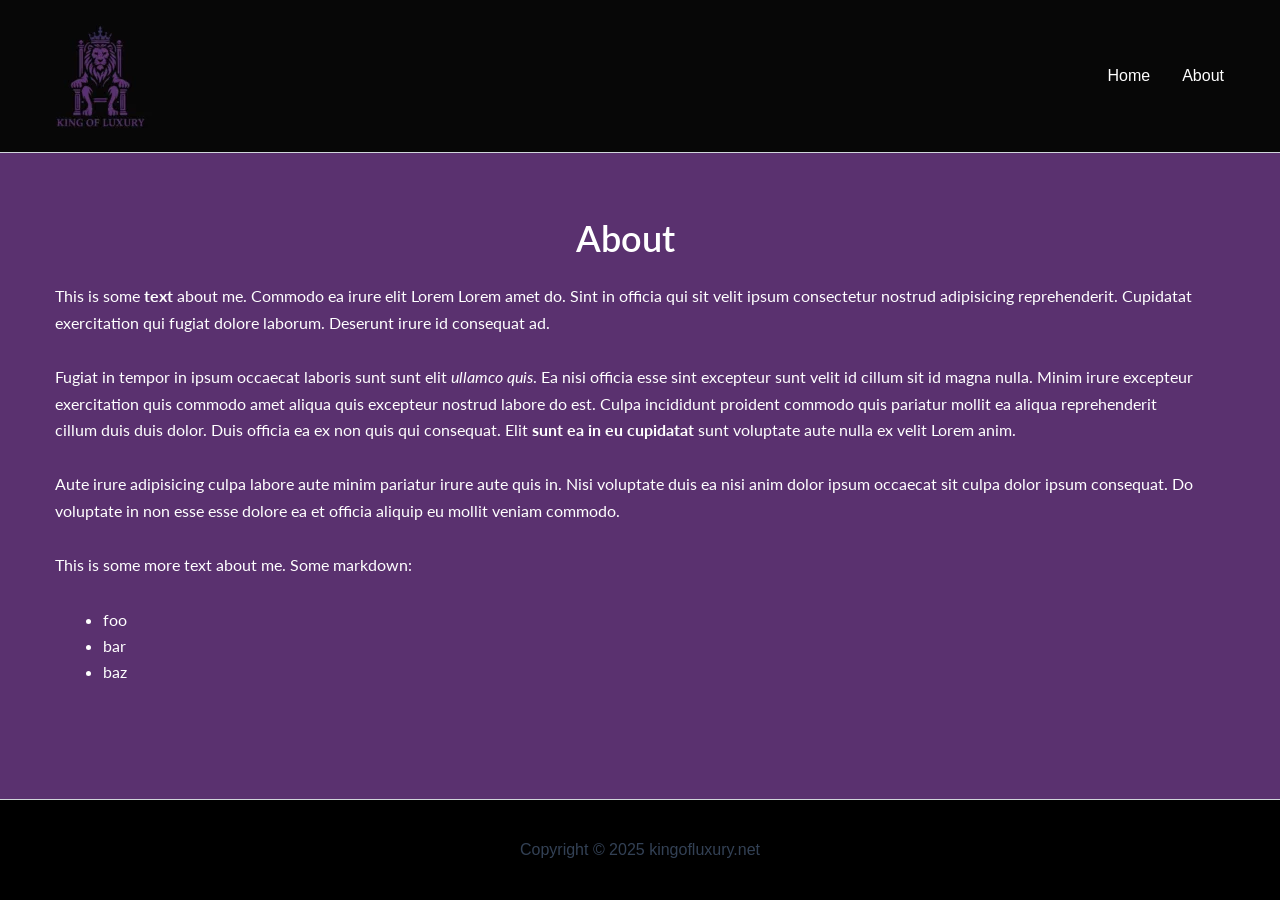
<file: about/index.html>
﻿<!DOCTYPE html>
<html lang="en-US">
<head>
<meta charset="UTF-8">
<meta name="viewport" content="width=device-width, initial-scale=1">
	<link rel="profile" href="https://gmpg.org/xfn/11"> 
	<title>About</title>
<meta name="robots" content="max-image-preview:large">
	<style>img:is([sizes="auto" i], [sizes^="auto," i]) { contain-intrinsic-size: 3000px 1500px }</style>
	<link rel="alternate" type="application/rss+xml" title=" &raquo; Feed" href="./../feed/index.html">
<link rel="alternate" type="application/rss+xml" title=" &raquo; Comments Feed" href="./../comments/feed/index.html">
<script>
window._wpemojiSettings = {"baseUrl":"https:\/\/s.w.org\/images\/core\/emoji\/15.1.0\/72x72\/","ext":".png","svgUrl":"https:\/\/s.w.org\/images\/core\/emoji\/15.1.0\/svg\/","svgExt":".svg","source":{"concatemoji":".\/\/wp-includes\/js\/wp-emoji-release.min.js?ver=6.8.1"}};
/*! This file is auto-generated */
!function(i,n){var o,s,e;function c(e){try{var t={supportTests:e,timestamp:(new Date).valueOf()};sessionStorage.setItem(o,JSON.stringify(t))}catch(e){}}function p(e,t,n){e.clearRect(0,0,e.canvas.width,e.canvas.height),e.fillText(t,0,0);var t=new Uint32Array(e.getImageData(0,0,e.canvas.width,e.canvas.height).data),r=(e.clearRect(0,0,e.canvas.width,e.canvas.height),e.fillText(n,0,0),new Uint32Array(e.getImageData(0,0,e.canvas.width,e.canvas.height).data));return t.every(function(e,t){return e===r[t]})}function u(e,t,n){switch(t){case"flag":return n(e,"🏳️‍⚧️","🏳️​⚧️")?!1:!n(e,"🇺🇳","🇺​🇳")&&!n(e,"🏴󠁧󠁢󠁥󠁮󠁧󠁿","🏴​󠁧​󠁢​󠁥​󠁮​󠁧​󠁿");case"emoji":return!n(e,"🐦‍🔥","🐦​🔥")}return!1}function f(e,t,n){var r="undefined"!=typeof WorkerGlobalScope&&self instanceof WorkerGlobalScope?new OffscreenCanvas(300,150):i.createElement("canvas"),a=r.getContext("2d",{willReadFrequently:!0}),o=(a.textBaseline="top",a.font="600 32px Arial",{});return e.forEach(function(e){o[e]=t(a,e,n)}),o}function t(e){var t=i.createElement("script");t.src=e,t.defer=!0,i.head.appendChild(t)}"undefined"!=typeof Promise&&(o="wpEmojiSettingsSupports",s=["flag","emoji"],n.supports={everything:!0,everythingExceptFlag:!0},e=new Promise(function(e){i.addEventListener("DOMContentLoaded",e,{once:!0})}),new Promise(function(t){var n=function(){try{var e=JSON.parse(sessionStorage.getItem(o));if("object"==typeof e&&"number"==typeof e.timestamp&&(new Date).valueOf()<e.timestamp+604800&&"object"==typeof e.supportTests)return e.supportTests}catch(e){}return null}();if(!n){if("undefined"!=typeof Worker&&"undefined"!=typeof OffscreenCanvas&&"undefined"!=typeof URL&&URL.createObjectURL&&"undefined"!=typeof Blob)try{var e="postMessage("+f.toString()+"("+[JSON.stringify(s),u.toString(),p.toString()].join(",")+"));",r=new Blob([e],{type:"text/javascript"}),a=new Worker(URL.createObjectURL(r),{name:"wpTestEmojiSupports"});return void(a.onmessage=function(e){c(n=e.data),a.terminate(),t(n)})}catch(e){}c(n=f(s,u,p))}t(n)}).then(function(e){for(var t in e)n.supports[t]=e[t],n.supports.everything=n.supports.everything&&n.supports[t],"flag"!==t&&(n.supports.everythingExceptFlag=n.supports.everythingExceptFlag&&n.supports[t]);n.supports.everythingExceptFlag=n.supports.everythingExceptFlag&&!n.supports.flag,n.DOMReady=!1,n.readyCallback=function(){n.DOMReady=!0}}).then(function(){return e}).then(function(){var e;n.supports.everything||(n.readyCallback(),(e=n.source||{}).concatemoji?t(e.concatemoji):e.wpemoji&&e.twemoji&&(t(e.twemoji),t(e.wpemoji)))}))}((window,document),window._wpemojiSettings);
</script>
<link rel="stylesheet" id="astra-theme-css-css" href="./../wp-content/themes/astra/assets/css/minified/main.min.css?ver=4.11.2" media="all">
<style id="astra-theme-css-inline-css">:root{--ast-post-nav-space:0;--ast-container-default-xlg-padding:2.5em;--ast-container-default-lg-padding:2.5em;--ast-container-default-slg-padding:2em;--ast-container-default-md-padding:2.5em;--ast-container-default-sm-padding:2.5em;--ast-container-default-xs-padding:2.4em;--ast-container-default-xxs-padding:1.8em;--ast-code-block-background:#ECEFF3;--ast-comment-inputs-background:#F9FAFB;--ast-normal-container-width:1200px;--ast-narrow-container-width:750px;--ast-blog-title-font-weight:600;--ast-blog-meta-weight:600;--ast-global-color-primary:var(--ast-global-color-4);--ast-global-color-secondary:var(--ast-global-color-5);--ast-global-color-alternate-background:var(--ast-global-color-6);--ast-global-color-subtle-background:var(--ast-global-color-7);--ast-bg-style-guide:#F8FAFC;--ast-shadow-style-guide:0px 0px 4px 0 #00000057;--ast-global-dark-bg-style:#fff;--ast-global-dark-lfs:#fbfbfb;--ast-widget-bg-color:#fafafa;--ast-wc-container-head-bg-color:#fbfbfb;--ast-title-layout-bg:#eeeeee;--ast-search-border-color:#e7e7e7;--ast-lifter-hover-bg:#e6e6e6;--ast-gallery-block-color:#000;--srfm-color-input-label:var(--ast-global-color-2);}html{font-size:100%;}a{color:var(--ast-global-color-0);}a:hover,a:focus{color:var(--ast-global-color-1);}body,button,input,select,textarea,.ast-button,.ast-custom-button{font-family:-apple-system,BlinkMacSystemFont,Segoe UI,Roboto,Oxygen-Sans,Ubuntu,Cantarell,Helvetica Neue,sans-serif;font-weight:400;font-size:16px;font-size:1rem;line-height:var(--ast-body-line-height,1.65);}blockquote{color:var(--ast-global-color-4);}h1,.entry-content h1,h2,.entry-content h2,h3,.entry-content h3,h4,.entry-content h4,h5,.entry-content h5,h6,.entry-content h6,.site-title,.site-title a{font-weight:600;}.ast-site-identity .site-title a{color:var(--ast-global-color-2);}.site-title{font-size:26px;font-size:1.625rem;display:block;}header .custom-logo-link img{max-width:120px;width:120px;}.astra-logo-svg{width:120px;}.site-header .site-description{font-size:15px;font-size:0.9375rem;display:none;}.entry-title{font-size:20px;font-size:1.25rem;}.ast-blog-single-element.ast-taxonomy-container a{font-size:14px;font-size:0.875rem;}.ast-blog-meta-container{font-size:13px;font-size:0.8125rem;}.archive .ast-article-post .ast-article-inner,.blog .ast-article-post .ast-article-inner,.archive .ast-article-post .ast-article-inner:hover,.blog .ast-article-post .ast-article-inner:hover{border-top-left-radius:6px;border-top-right-radius:6px;border-bottom-right-radius:6px;border-bottom-left-radius:6px;overflow:hidden;}h1,.entry-content h1{font-size:36px;font-size:2.25rem;font-weight:600;line-height:1.4em;}h2,.entry-content h2{font-size:30px;font-size:1.875rem;font-weight:600;line-height:1.3em;}h3,.entry-content h3{font-size:24px;font-size:1.5rem;font-weight:600;line-height:1.3em;}h4,.entry-content h4{font-size:20px;font-size:1.25rem;line-height:1.2em;font-weight:600;}h5,.entry-content h5{font-size:18px;font-size:1.125rem;line-height:1.2em;font-weight:600;}h6,.entry-content h6{font-size:16px;font-size:1rem;line-height:1.25em;font-weight:600;}::selection{background-color:var(--ast-global-color-0);color:#ffffff;}body,h1,.entry-title a,.entry-content h1,h2,.entry-content h2,h3,.entry-content h3,h4,.entry-content h4,h5,.entry-content h5,h6,.entry-content h6{color:var(--ast-global-color-4);}.tagcloud a:hover,.tagcloud a:focus,.tagcloud a.current-item{color:#ffffff;border-color:var(--ast-global-color-0);background-color:var(--ast-global-color-0);}input:focus,input[type="text"]:focus,input[type="email"]:focus,input[type="url"]:focus,input[type="password"]:focus,input[type="reset"]:focus,input[type="search"]:focus,textarea:focus{border-color:var(--ast-global-color-0);}input[type="radio"]:checked,input[type=reset],input[type="checkbox"]:checked,input[type="checkbox"]:hover:checked,input[type="checkbox"]:focus:checked,input[type=range]::-webkit-slider-thumb{border-color:var(--ast-global-color-0);background-color:var(--ast-global-color-0);box-shadow:none;}.site-footer a:hover + .post-count,.site-footer a:focus + .post-count{background:var(--ast-global-color-0);border-color:var(--ast-global-color-0);}.single .nav-links .nav-previous,.single .nav-links .nav-next{color:var(--ast-global-color-0);}.entry-meta,.entry-meta *{line-height:1.45;color:var(--ast-global-color-0);font-weight:600;}.entry-meta a:not(.ast-button):hover,.entry-meta a:not(.ast-button):hover *,.entry-meta a:not(.ast-button):focus,.entry-meta a:not(.ast-button):focus *,.page-links > .page-link,.page-links .page-link:hover,.post-navigation a:hover{color:var(--ast-global-color-1);}#cat option,.secondary .calendar_wrap thead a,.secondary .calendar_wrap thead a:visited{color:var(--ast-global-color-0);}.secondary .calendar_wrap #today,.ast-progress-val span{background:var(--ast-global-color-0);}.secondary a:hover + .post-count,.secondary a:focus + .post-count{background:var(--ast-global-color-0);border-color:var(--ast-global-color-0);}.calendar_wrap #today > a{color:#ffffff;}.page-links .page-link,.single .post-navigation a{color:var(--ast-global-color-4);}.ast-search-menu-icon .search-form button.search-submit{padding:0 4px;}.ast-search-menu-icon form.search-form{padding-right:0;}.ast-search-menu-icon.slide-search input.search-field{width:0;}.ast-header-search .ast-search-menu-icon.ast-dropdown-active .search-form,.ast-header-search .ast-search-menu-icon.ast-dropdown-active .search-field:focus{transition:all 0.2s;}.search-form input.search-field:focus{outline:none;}.ast-search-menu-icon .search-form button.search-submit:focus,.ast-theme-transparent-header .ast-header-search .ast-dropdown-active .ast-icon,.ast-theme-transparent-header .ast-inline-search .search-field:focus .ast-icon{color:var(--ast-global-color-1);}.ast-header-search .slide-search .search-form{border:2px solid var(--ast-global-color-0);}.ast-header-search .slide-search .search-field{background-color:(--ast-global-dark-bg-style);}.ast-archive-title{color:var(--ast-global-color-4);}.widget-title{font-size:22px;font-size:1.375rem;color:var(--ast-global-color-4);}.ast-single-post .entry-content a,.ast-comment-content a:not(.ast-comment-edit-reply-wrap a){text-decoration:underline;}.ast-single-post .elementor-widget-button .elementor-button,.ast-single-post .entry-content .uagb-tab a,.ast-single-post .entry-content .uagb-ifb-cta a,.ast-single-post .entry-content .uabb-module-content a,.ast-single-post .entry-content .uagb-post-grid a,.ast-single-post .entry-content .uagb-timeline a,.ast-single-post .entry-content .uagb-toc__wrap a,.ast-single-post .entry-content .uagb-taxomony-box a,.ast-single-post .entry-content .woocommerce a,.entry-content .wp-block-latest-posts > li > a,.ast-single-post .entry-content .wp-block-file__button,a.ast-post-filter-single,.ast-single-post .ast-comment-content .comment-reply-link,.ast-single-post .ast-comment-content .comment-edit-link{text-decoration:none;}.ast-search-menu-icon.slide-search a:focus-visible:focus-visible,.astra-search-icon:focus-visible,#close:focus-visible,a:focus-visible,.ast-menu-toggle:focus-visible,.site .skip-link:focus-visible,.wp-block-loginout input:focus-visible,.wp-block-search.wp-block-search__button-inside .wp-block-search__inside-wrapper,.ast-header-navigation-arrow:focus-visible,.woocommerce .wc-proceed-to-checkout > .checkout-button:focus-visible,.woocommerce .woocommerce-MyAccount-navigation ul li a:focus-visible,.ast-orders-table__row .ast-orders-table__cell:focus-visible,.woocommerce .woocommerce-order-details .order-again > .button:focus-visible,.woocommerce .woocommerce-message a.button.wc-forward:focus-visible,.woocommerce #minus_qty:focus-visible,.woocommerce #plus_qty:focus-visible,a#ast-apply-coupon:focus-visible,.woocommerce .woocommerce-info a:focus-visible,.woocommerce .astra-shop-summary-wrap a:focus-visible,.woocommerce a.wc-forward:focus-visible,#ast-apply-coupon:focus-visible,.woocommerce-js .woocommerce-mini-cart-item a.remove:focus-visible,#close:focus-visible,.button.search-submit:focus-visible,#search_submit:focus,.normal-search:focus-visible,.ast-header-account-wrap:focus-visible,.woocommerce .ast-on-card-button.ast-quick-view-trigger:focus{outline-style:dotted;outline-color:inherit;outline-width:thin;}input:focus,input[type="text"]:focus,input[type="email"]:focus,input[type="url"]:focus,input[type="password"]:focus,input[type="reset"]:focus,input[type="search"]:focus,input[type="number"]:focus,textarea:focus,.wp-block-search__input:focus,[data-section="section-header-mobile-trigger"] .ast-button-wrap .ast-mobile-menu-trigger-minimal:focus,.ast-mobile-popup-drawer.active .menu-toggle-close:focus,.woocommerce-ordering select.orderby:focus,#ast-scroll-top:focus,#coupon_code:focus,.woocommerce-page #comment:focus,.woocommerce #reviews #respond input#submit:focus,.woocommerce a.add_to_cart_button:focus,.woocommerce .button.single_add_to_cart_button:focus,.woocommerce .woocommerce-cart-form button:focus,.woocommerce .woocommerce-cart-form__cart-item .quantity .qty:focus,.woocommerce .woocommerce-billing-fields .woocommerce-billing-fields__field-wrapper .woocommerce-input-wrapper > .input-text:focus,.woocommerce #order_comments:focus,.woocommerce #place_order:focus,.woocommerce .woocommerce-address-fields .woocommerce-address-fields__field-wrapper .woocommerce-input-wrapper > .input-text:focus,.woocommerce .woocommerce-MyAccount-content form button:focus,.woocommerce .woocommerce-MyAccount-content .woocommerce-EditAccountForm .woocommerce-form-row .woocommerce-Input.input-text:focus,.woocommerce .ast-woocommerce-container .woocommerce-pagination ul.page-numbers li a:focus,body #content .woocommerce form .form-row .select2-container--default .select2-selection--single:focus,#ast-coupon-code:focus,.woocommerce.woocommerce-js .quantity input[type=number]:focus,.woocommerce-js .woocommerce-mini-cart-item .quantity input[type=number]:focus,.woocommerce p#ast-coupon-trigger:focus{border-style:dotted;border-color:inherit;border-width:thin;}input{outline:none;}.ast-logo-title-inline .site-logo-img{padding-right:1em;}.site-logo-img img{ transition:all 0.2s linear;}body .ast-oembed-container *{position:absolute;top:0;width:100%;height:100%;left:0;}body .wp-block-embed-pocket-casts .ast-oembed-container *{position:unset;}.ast-single-post-featured-section + article {margin-top: 2em;}.site-content .ast-single-post-featured-section img {width: 100%;overflow: hidden;object-fit: cover;}.ast-separate-container .site-content .ast-single-post-featured-section + article {margin-top: -80px;z-index: 9;position: relative;border-radius: 4px;}@media (min-width: 922px) {.ast-no-sidebar .site-content .ast-article-image-container--wide {margin-left: -120px;margin-right: -120px;max-width: unset;width: unset;}.ast-left-sidebar .site-content .ast-article-image-container--wide,.ast-right-sidebar .site-content .ast-article-image-container--wide {margin-left: -10px;margin-right: -10px;}.site-content .ast-article-image-container--full {margin-left: calc( -50vw + 50%);margin-right: calc( -50vw + 50%);max-width: 100vw;width: 100vw;}.ast-left-sidebar .site-content .ast-article-image-container--full,.ast-right-sidebar .site-content .ast-article-image-container--full {margin-left: -10px;margin-right: -10px;max-width: inherit;width: auto;}}.site > .ast-single-related-posts-container {margin-top: 0;}@media (min-width: 922px) {.ast-desktop .ast-container--narrow {max-width: var(--ast-narrow-container-width);margin: 0 auto;}}input[type="text"],input[type="number"],input[type="email"],input[type="url"],input[type="password"],input[type="search"],input[type=reset],input[type=tel],input[type=date],select,textarea{font-size:16px;font-style:normal;font-weight:400;line-height:24px;width:100%;padding:12px 16px;border-radius:4px;box-shadow:0px 1px 2px 0px rgba(0,0,0,0.05);color:var(--ast-form-input-text,#475569);}input[type="text"],input[type="number"],input[type="email"],input[type="url"],input[type="password"],input[type="search"],input[type=reset],input[type=tel],input[type=date],select{height:40px;}input[type="date"]{border-width:1px;border-style:solid;border-color:var(--ast-border-color);background:var( --ast-global-color-secondary,--ast-global-color-5 );}input[type="text"]:focus,input[type="number"]:focus,input[type="email"]:focus,input[type="url"]:focus,input[type="password"]:focus,input[type="search"]:focus,input[type=reset]:focus,input[type="tel"]:focus,input[type="date"]:focus,select:focus,textarea:focus{border-color:#046BD2;box-shadow:none;outline:none;color:var(--ast-form-input-focus-text,#475569);}label,legend{color:#111827;font-size:14px;font-style:normal;font-weight:500;line-height:20px;}select{padding:6px 10px;}fieldset{padding:30px;border-radius:4px;}button,.ast-button,.button,input[type="button"],input[type="reset"],input[type="submit"]{border-radius:4px;box-shadow:0px 1px 2px 0px rgba(0,0,0,0.05);}:root{--ast-comment-inputs-background:#FFF;}::placeholder{color:var(--ast-form-field-color,#9CA3AF);}::-ms-input-placeholder{color:var(--ast-form-field-color,#9CA3AF);}@media (max-width:921.9px){#ast-desktop-header{display:none;}}@media (min-width:922px){#ast-mobile-header{display:none;}}.wp-block-buttons.aligncenter{justify-content:center;}@media (max-width:921px){.ast-theme-transparent-header #primary,.ast-theme-transparent-header #secondary{padding:0;}}@media (max-width:921px){.ast-plain-container.ast-no-sidebar #primary{padding:0;}}.ast-plain-container.ast-no-sidebar #primary{margin-top:0;margin-bottom:0;}@media (min-width:1200px){.ast-plain-container.ast-no-sidebar #primary{margin-top:60px;margin-bottom:60px;}}.wp-block-button.is-style-outline .wp-block-button__link{border-color:var(--ast-global-color-0);}div.wp-block-button.is-style-outline > .wp-block-button__link:not(.has-text-color),div.wp-block-button.wp-block-button__link.is-style-outline:not(.has-text-color){color:var(--ast-global-color-0);}.wp-block-button.is-style-outline .wp-block-button__link:hover,.wp-block-buttons .wp-block-button.is-style-outline .wp-block-button__link:focus,.wp-block-buttons .wp-block-button.is-style-outline > .wp-block-button__link:not(.has-text-color):hover,.wp-block-buttons .wp-block-button.wp-block-button__link.is-style-outline:not(.has-text-color):hover{color:#ffffff;background-color:var(--ast-global-color-1);border-color:var(--ast-global-color-1);}.post-page-numbers.current .page-link,.ast-pagination .page-numbers.current{color:#ffffff;border-color:var(--ast-global-color-0);background-color:var(--ast-global-color-0);}.wp-block-buttons .wp-block-button.is-style-outline .wp-block-button__link.wp-element-button,.ast-outline-button,.wp-block-uagb-buttons-child .uagb-buttons-repeater.ast-outline-button{border-color:var(--ast-global-color-0);border-top-width:2px;border-right-width:2px;border-bottom-width:2px;border-left-width:2px;font-family:inherit;font-weight:500;font-size:16px;font-size:1rem;line-height:1em;padding-top:13px;padding-right:30px;padding-bottom:13px;padding-left:30px;}.wp-block-buttons .wp-block-button.is-style-outline > .wp-block-button__link:not(.has-text-color),.wp-block-buttons .wp-block-button.wp-block-button__link.is-style-outline:not(.has-text-color),.ast-outline-button{color:var(--ast-global-color-0);}.wp-block-button.is-style-outline .wp-block-button__link:hover,.wp-block-buttons .wp-block-button.is-style-outline .wp-block-button__link:focus,.wp-block-buttons .wp-block-button.is-style-outline > .wp-block-button__link:not(.has-text-color):hover,.wp-block-buttons .wp-block-button.wp-block-button__link.is-style-outline:not(.has-text-color):hover,.ast-outline-button:hover,.ast-outline-button:focus,.wp-block-uagb-buttons-child .uagb-buttons-repeater.ast-outline-button:hover,.wp-block-uagb-buttons-child .uagb-buttons-repeater.ast-outline-button:focus{color:#ffffff;background-color:var(--ast-global-color-1);border-color:var(--ast-global-color-1);}.ast-single-post .entry-content a.ast-outline-button,.ast-single-post .entry-content .is-style-outline>.wp-block-button__link{text-decoration:none;}.wp-block-button .wp-block-button__link.wp-element-button.is-style-outline:not(.has-background),.wp-block-button.is-style-outline>.wp-block-button__link.wp-element-button:not(.has-background),.ast-outline-button{background-color:transparent;}.uagb-buttons-repeater.ast-outline-button{border-radius:9999px;}@media (max-width:921px){.wp-block-buttons .wp-block-button.is-style-outline .wp-block-button__link.wp-element-button,.ast-outline-button,.wp-block-uagb-buttons-child .uagb-buttons-repeater.ast-outline-button{padding-top:12px;padding-right:28px;padding-bottom:12px;padding-left:28px;}}@media (max-width:544px){.wp-block-buttons .wp-block-button.is-style-outline .wp-block-button__link.wp-element-button,.ast-outline-button,.wp-block-uagb-buttons-child .uagb-buttons-repeater.ast-outline-button{padding-top:10px;padding-right:24px;padding-bottom:10px;padding-left:24px;}}.entry-content[data-ast-blocks-layout] > figure{margin-bottom:1em;}h1.widget-title{font-weight:600;}h2.widget-title{font-weight:600;}h3.widget-title{font-weight:600;}#page{display:flex;flex-direction:column;min-height:100vh;}.ast-404-layout-1 h1.page-title{color:var(--ast-global-color-2);}.single .post-navigation a{line-height:1em;height:inherit;}.error-404 .page-sub-title{font-size:1.5rem;font-weight:inherit;}.search .site-content .content-area .search-form{margin-bottom:0;}#page .site-content{flex-grow:1;}.widget{margin-bottom:1.25em;}#secondary li{line-height:1.5em;}#secondary .wp-block-group h2{margin-bottom:0.7em;}#secondary h2{font-size:1.7rem;}.ast-separate-container .ast-article-post,.ast-separate-container .ast-article-single,.ast-separate-container .comment-respond{padding:3em;}.ast-separate-container .ast-article-single .ast-article-single{padding:0;}.ast-article-single .wp-block-post-template-is-layout-grid{padding-left:0;}.ast-separate-container .comments-title,.ast-narrow-container .comments-title{padding:1.5em 2em;}.ast-page-builder-template .comment-form-textarea,.ast-comment-formwrap .ast-grid-common-col{padding:0;}.ast-comment-formwrap{padding:0;display:inline-flex;column-gap:20px;width:100%;margin-left:0;margin-right:0;}.comments-area textarea#comment:focus,.comments-area textarea#comment:active,.comments-area .ast-comment-formwrap input[type="text"]:focus,.comments-area .ast-comment-formwrap input[type="text"]:active {box-shadow:none;outline:none;}.archive.ast-page-builder-template .entry-header{margin-top:2em;}.ast-page-builder-template .ast-comment-formwrap{width:100%;}.entry-title{margin-bottom:0.6em;}.ast-archive-description p{font-size:inherit;font-weight:inherit;line-height:inherit;}.ast-separate-container .ast-comment-list li.depth-1,.hentry{margin-bottom:1.5em;}.site-content section.ast-archive-description{margin-bottom:2em;}@media (min-width:921px){.ast-left-sidebar.ast-page-builder-template #secondary,.archive.ast-right-sidebar.ast-page-builder-template .site-main{padding-left:20px;padding-right:20px;}}@media (max-width:544px){.ast-comment-formwrap.ast-row{column-gap:10px;display:inline-block;}#ast-commentform .ast-grid-common-col{position:relative;width:100%;}}@media (min-width:1201px){.ast-separate-container .ast-article-post,.ast-separate-container .ast-article-single,.ast-separate-container .ast-author-box,.ast-separate-container .ast-404-layout-1,.ast-separate-container .no-results{padding:3em;}}@media (max-width:921px){.ast-separate-container #primary,.ast-separate-container #secondary{padding:1.5em 0;}#primary,#secondary{padding:1.5em 0;margin:0;}.ast-left-sidebar #content > .ast-container{display:flex;flex-direction:column-reverse;width:100%;}}@media (min-width:922px){.ast-separate-container.ast-right-sidebar #primary,.ast-separate-container.ast-left-sidebar #primary{border:0;}.search-no-results.ast-separate-container #primary{margin-bottom:4em;}}.wp-block-button .wp-block-button__link{color:#ffffff;}.wp-block-button .wp-block-button__link:hover,.wp-block-button .wp-block-button__link:focus{color:#ffffff;background-color:var(--ast-global-color-1);border-color:var(--ast-global-color-1);}.wp-block-button .wp-block-button__link,.wp-block-search .wp-block-search__button,body .wp-block-file .wp-block-file__button{border-color:var(--ast-global-color-0);background-color:var(--ast-global-color-0);color:#ffffff;font-family:inherit;font-weight:500;line-height:1em;font-size:16px;font-size:1rem;padding-top:15px;padding-right:30px;padding-bottom:15px;padding-left:30px;}.ast-single-post .entry-content .wp-block-button .wp-block-button__link,.ast-single-post .entry-content .wp-block-search .wp-block-search__button,body .entry-content .wp-block-file .wp-block-file__button{text-decoration:none;}@media (max-width:921px){.wp-block-button .wp-block-button__link,.wp-block-search .wp-block-search__button,body .wp-block-file .wp-block-file__button{padding-top:14px;padding-right:28px;padding-bottom:14px;padding-left:28px;}}@media (max-width:544px){.wp-block-button .wp-block-button__link,.wp-block-search .wp-block-search__button,body .wp-block-file .wp-block-file__button{padding-top:12px;padding-right:24px;padding-bottom:12px;padding-left:24px;}}.menu-toggle,button,.ast-button,.ast-custom-button,.button,input#submit,input[type="button"],input[type="submit"],input[type="reset"],#comments .submit,.search .search-submit,form[CLASS*="wp-block-search__"].wp-block-search .wp-block-search__inside-wrapper .wp-block-search__button,body .wp-block-file .wp-block-file__button,.search .search-submit,.woocommerce-js a.button,.woocommerce button.button,.woocommerce .woocommerce-message a.button,.woocommerce #respond input#submit.alt,.woocommerce input.button.alt,.woocommerce input.button,.woocommerce input.button:disabled,.woocommerce input.button:disabled[disabled],.woocommerce input.button:disabled:hover,.woocommerce input.button:disabled[disabled]:hover,.woocommerce #respond input#submit,.woocommerce button.button.alt.disabled,.wc-block-grid__products .wc-block-grid__product .wp-block-button__link,.wc-block-grid__product-onsale,[CLASS*="wc-block"] button,.woocommerce-js .astra-cart-drawer .astra-cart-drawer-content .woocommerce-mini-cart__buttons .button:not(.checkout):not(.ast-continue-shopping),.woocommerce-js .astra-cart-drawer .astra-cart-drawer-content .woocommerce-mini-cart__buttons a.checkout,.woocommerce button.button.alt.disabled.wc-variation-selection-needed,[CLASS*="wc-block"] .wc-block-components-button{border-style:solid;border-top-width:0;border-right-width:0;border-left-width:0;border-bottom-width:0;color:#ffffff;border-color:var(--ast-global-color-0);background-color:var(--ast-global-color-0);padding-top:15px;padding-right:30px;padding-bottom:15px;padding-left:30px;font-family:inherit;font-weight:500;font-size:16px;font-size:1rem;line-height:1em;}button:focus,.menu-toggle:hover,button:hover,.ast-button:hover,.ast-custom-button:hover .button:hover,.ast-custom-button:hover ,input[type=reset]:hover,input[type=reset]:focus,input#submit:hover,input#submit:focus,input[type="button"]:hover,input[type="button"]:focus,input[type="submit"]:hover,input[type="submit"]:focus,form[CLASS*="wp-block-search__"].wp-block-search .wp-block-search__inside-wrapper .wp-block-search__button:hover,form[CLASS*="wp-block-search__"].wp-block-search .wp-block-search__inside-wrapper .wp-block-search__button:focus,body .wp-block-file .wp-block-file__button:hover,body .wp-block-file .wp-block-file__button:focus,.woocommerce-js a.button:hover,.woocommerce button.button:hover,.woocommerce .woocommerce-message a.button:hover,.woocommerce #respond input#submit:hover,.woocommerce #respond input#submit.alt:hover,.woocommerce input.button.alt:hover,.woocommerce input.button:hover,.woocommerce button.button.alt.disabled:hover,.wc-block-grid__products .wc-block-grid__product .wp-block-button__link:hover,[CLASS*="wc-block"] button:hover,.woocommerce-js .astra-cart-drawer .astra-cart-drawer-content .woocommerce-mini-cart__buttons .button:not(.checkout):not(.ast-continue-shopping):hover,.woocommerce-js .astra-cart-drawer .astra-cart-drawer-content .woocommerce-mini-cart__buttons a.checkout:hover,.woocommerce button.button.alt.disabled.wc-variation-selection-needed:hover,[CLASS*="wc-block"] .wc-block-components-button:hover,[CLASS*="wc-block"] .wc-block-components-button:focus{color:#ffffff;background-color:var(--ast-global-color-1);border-color:var(--ast-global-color-1);}form[CLASS*="wp-block-search__"].wp-block-search .wp-block-search__inside-wrapper .wp-block-search__button.has-icon{padding-top:calc(15px - 3px);padding-right:calc(30px - 3px);padding-bottom:calc(15px - 3px);padding-left:calc(30px - 3px);}@media (max-width:921px){.menu-toggle,button,.ast-button,.ast-custom-button,.button,input#submit,input[type="button"],input[type="submit"],input[type="reset"],#comments .submit,.search .search-submit,form[CLASS*="wp-block-search__"].wp-block-search .wp-block-search__inside-wrapper .wp-block-search__button,body .wp-block-file .wp-block-file__button,.search .search-submit,.woocommerce-js a.button,.woocommerce button.button,.woocommerce .woocommerce-message a.button,.woocommerce #respond input#submit.alt,.woocommerce input.button.alt,.woocommerce input.button,.woocommerce input.button:disabled,.woocommerce input.button:disabled[disabled],.woocommerce input.button:disabled:hover,.woocommerce input.button:disabled[disabled]:hover,.woocommerce #respond input#submit,.woocommerce button.button.alt.disabled,.wc-block-grid__products .wc-block-grid__product .wp-block-button__link,.wc-block-grid__product-onsale,[CLASS*="wc-block"] button,.woocommerce-js .astra-cart-drawer .astra-cart-drawer-content .woocommerce-mini-cart__buttons .button:not(.checkout):not(.ast-continue-shopping),.woocommerce-js .astra-cart-drawer .astra-cart-drawer-content .woocommerce-mini-cart__buttons a.checkout,.woocommerce button.button.alt.disabled.wc-variation-selection-needed,[CLASS*="wc-block"] .wc-block-components-button{padding-top:14px;padding-right:28px;padding-bottom:14px;padding-left:28px;}}@media (max-width:544px){.menu-toggle,button,.ast-button,.ast-custom-button,.button,input#submit,input[type="button"],input[type="submit"],input[type="reset"],#comments .submit,.search .search-submit,form[CLASS*="wp-block-search__"].wp-block-search .wp-block-search__inside-wrapper .wp-block-search__button,body .wp-block-file .wp-block-file__button,.search .search-submit,.woocommerce-js a.button,.woocommerce button.button,.woocommerce .woocommerce-message a.button,.woocommerce #respond input#submit.alt,.woocommerce input.button.alt,.woocommerce input.button,.woocommerce input.button:disabled,.woocommerce input.button:disabled[disabled],.woocommerce input.button:disabled:hover,.woocommerce input.button:disabled[disabled]:hover,.woocommerce #respond input#submit,.woocommerce button.button.alt.disabled,.wc-block-grid__products .wc-block-grid__product .wp-block-button__link,.wc-block-grid__product-onsale,[CLASS*="wc-block"] button,.woocommerce-js .astra-cart-drawer .astra-cart-drawer-content .woocommerce-mini-cart__buttons .button:not(.checkout):not(.ast-continue-shopping),.woocommerce-js .astra-cart-drawer .astra-cart-drawer-content .woocommerce-mini-cart__buttons a.checkout,.woocommerce button.button.alt.disabled.wc-variation-selection-needed,[CLASS*="wc-block"] .wc-block-components-button{padding-top:12px;padding-right:24px;padding-bottom:12px;padding-left:24px;}}@media (max-width:921px){.ast-mobile-header-stack .main-header-bar .ast-search-menu-icon{display:inline-block;}.ast-header-break-point.ast-header-custom-item-outside .ast-mobile-header-stack .main-header-bar .ast-search-icon{margin:0;}.ast-comment-avatar-wrap img{max-width:2.5em;}.ast-comment-meta{padding:0 1.8888em 1.3333em;}}@media (min-width:544px){.ast-container{max-width:100%;}}@media (max-width:544px){.ast-separate-container .ast-article-post,.ast-separate-container .ast-article-single,.ast-separate-container .comments-title,.ast-separate-container .ast-archive-description{padding:1.5em 1em;}.ast-separate-container #content .ast-container{padding-left:0.54em;padding-right:0.54em;}.ast-separate-container .ast-comment-list .bypostauthor{padding:.5em;}.ast-search-menu-icon.ast-dropdown-active .search-field{width:170px;}} #ast-mobile-header .ast-site-header-cart-li a{pointer-events:none;}.ast-separate-container{background-color:var(--ast-global-color-5);background-image:none;}@media (max-width:921px){.site-title{display:block;}.site-header .site-description{display:none;}h1,.entry-content h1{font-size:30px;font-size:1.875rem;}h2,.entry-content h2{font-size:25px;font-size:1.5625rem;}h3,.entry-content h3{font-size:20px;font-size:1.25rem;}}@media (max-width:544px){.site-title{display:block;}.site-header .site-description{display:none;}h1,.entry-content h1{font-size:30px;font-size:1.875rem;}h2,.entry-content h2{font-size:25px;font-size:1.5625rem;}h3,.entry-content h3{font-size:20px;font-size:1.25rem;}}@media (max-width:921px){html{font-size:91.2%;}}@media (max-width:544px){html{font-size:91.2%;}}@media (min-width:922px){.ast-container{max-width:1240px;}}@media (min-width:922px){.site-content .ast-container{display:flex;}}@media (max-width:921px){.site-content .ast-container{flex-direction:column;}}.entry-content h1,.entry-content h2,.entry-content h3,.entry-content h4,.entry-content h5,.entry-content h6{clear:none;}@media (min-width:922px){.main-header-menu .sub-menu .menu-item.ast-left-align-sub-menu:hover > .sub-menu,.main-header-menu .sub-menu .menu-item.ast-left-align-sub-menu.focus > .sub-menu{margin-left:-0px;}}.entry-content li > p{margin-bottom:0;}.site .comments-area{padding-bottom:2em;margin-top:2em;}.wp-block-file {display: flex;align-items: center;flex-wrap: wrap;justify-content: space-between;}.wp-block-pullquote {border: none;}.wp-block-pullquote blockquote::before {content: "\201D";font-family: "Helvetica",sans-serif;display: flex;transform: rotate( 180deg );font-size: 6rem;font-style: normal;line-height: 1;font-weight: bold;align-items: center;justify-content: center;}.has-text-align-right > blockquote::before {justify-content: flex-start;}.has-text-align-left > blockquote::before {justify-content: flex-end;}figure.wp-block-pullquote.is-style-solid-color blockquote {max-width: 100%;text-align: inherit;}:root {--wp--custom--ast-default-block-top-padding: 3em;--wp--custom--ast-default-block-right-padding: 3em;--wp--custom--ast-default-block-bottom-padding: 3em;--wp--custom--ast-default-block-left-padding: 3em;--wp--custom--ast-container-width: 1200px;--wp--custom--ast-content-width-size: 1200px;--wp--custom--ast-wide-width-size: calc(1200px + var(--wp--custom--ast-default-block-left-padding) + var(--wp--custom--ast-default-block-right-padding));}.ast-narrow-container {--wp--custom--ast-content-width-size: 750px;--wp--custom--ast-wide-width-size: 750px;}@media(max-width: 921px) {:root {--wp--custom--ast-default-block-top-padding: 3em;--wp--custom--ast-default-block-right-padding: 2em;--wp--custom--ast-default-block-bottom-padding: 3em;--wp--custom--ast-default-block-left-padding: 2em;}}@media(max-width: 544px) {:root {--wp--custom--ast-default-block-top-padding: 3em;--wp--custom--ast-default-block-right-padding: 1.5em;--wp--custom--ast-default-block-bottom-padding: 3em;--wp--custom--ast-default-block-left-padding: 1.5em;}}.entry-content > .wp-block-group,.entry-content > .wp-block-cover,.entry-content > .wp-block-columns {padding-top: var(--wp--custom--ast-default-block-top-padding);padding-right: var(--wp--custom--ast-default-block-right-padding);padding-bottom: var(--wp--custom--ast-default-block-bottom-padding);padding-left: var(--wp--custom--ast-default-block-left-padding);}.ast-plain-container.ast-no-sidebar .entry-content > .alignfull,.ast-page-builder-template .ast-no-sidebar .entry-content > .alignfull {margin-left: calc( -50vw + 50%);margin-right: calc( -50vw + 50%);max-width: 100vw;width: 100vw;}.ast-plain-container.ast-no-sidebar .entry-content .alignfull .alignfull,.ast-page-builder-template.ast-no-sidebar .entry-content .alignfull .alignfull,.ast-plain-container.ast-no-sidebar .entry-content .alignfull .alignwide,.ast-page-builder-template.ast-no-sidebar .entry-content .alignfull .alignwide,.ast-plain-container.ast-no-sidebar .entry-content .alignwide .alignfull,.ast-page-builder-template.ast-no-sidebar .entry-content .alignwide .alignfull,.ast-plain-container.ast-no-sidebar .entry-content .alignwide .alignwide,.ast-page-builder-template.ast-no-sidebar .entry-content .alignwide .alignwide,.ast-plain-container.ast-no-sidebar .entry-content .wp-block-column .alignfull,.ast-page-builder-template.ast-no-sidebar .entry-content .wp-block-column .alignfull,.ast-plain-container.ast-no-sidebar .entry-content .wp-block-column .alignwide,.ast-page-builder-template.ast-no-sidebar .entry-content .wp-block-column .alignwide {margin-left: auto;margin-right: auto;width: 100%;}[data-ast-blocks-layout] .wp-block-separator:not(.is-style-dots) {height: 0;}[data-ast-blocks-layout] .wp-block-separator {margin: 20px auto;}[data-ast-blocks-layout] .wp-block-separator:not(.is-style-wide):not(.is-style-dots) {max-width: 100px;}[data-ast-blocks-layout] .wp-block-separator.has-background {padding: 0;}.entry-content[data-ast-blocks-layout] > * {max-width: var(--wp--custom--ast-content-width-size);margin-left: auto;margin-right: auto;}.entry-content[data-ast-blocks-layout] > .alignwide {max-width: var(--wp--custom--ast-wide-width-size);}.entry-content[data-ast-blocks-layout] .alignfull {max-width: none;}.entry-content .wp-block-columns {margin-bottom: 0;}blockquote {margin: 1.5em;border-color: rgba(0,0,0,0.05);}.wp-block-quote:not(.has-text-align-right):not(.has-text-align-center) {border-left: 5px solid rgba(0,0,0,0.05);}.has-text-align-right > blockquote,blockquote.has-text-align-right {border-right: 5px solid rgba(0,0,0,0.05);}.has-text-align-left > blockquote,blockquote.has-text-align-left {border-left: 5px solid rgba(0,0,0,0.05);}.wp-block-site-tagline,.wp-block-latest-posts .read-more {margin-top: 15px;}.wp-block-loginout p label {display: block;}.wp-block-loginout p:not(.login-remember):not(.login-submit) input {width: 100%;}.wp-block-loginout input:focus {border-color: transparent;}.wp-block-loginout input:focus {outline: thin dotted;}.entry-content .wp-block-media-text .wp-block-media-text__content {padding: 0 0 0 8%;}.entry-content .wp-block-media-text.has-media-on-the-right .wp-block-media-text__content {padding: 0 8% 0 0;}.entry-content .wp-block-media-text.has-background .wp-block-media-text__content {padding: 8%;}.entry-content .wp-block-cover:not([class*="background-color"]):not(.has-text-color.has-link-color) .wp-block-cover__inner-container,.entry-content .wp-block-cover:not([class*="background-color"]) .wp-block-cover-image-text,.entry-content .wp-block-cover:not([class*="background-color"]) .wp-block-cover-text,.entry-content .wp-block-cover-image:not([class*="background-color"]) .wp-block-cover__inner-container,.entry-content .wp-block-cover-image:not([class*="background-color"]) .wp-block-cover-image-text,.entry-content .wp-block-cover-image:not([class*="background-color"]) .wp-block-cover-text {color: var(--ast-global-color-primary,var(--ast-global-color-5));}.wp-block-loginout .login-remember input {width: 1.1rem;height: 1.1rem;margin: 0 5px 4px 0;vertical-align: middle;}.wp-block-latest-posts > li > *:first-child,.wp-block-latest-posts:not(.is-grid) > li:first-child {margin-top: 0;}.entry-content > .wp-block-buttons,.entry-content > .wp-block-uagb-buttons {margin-bottom: 1.5em;}.wp-block-search__inside-wrapper .wp-block-search__input {padding: 0 10px;color: var(--ast-global-color-3);background: var(--ast-global-color-primary,var(--ast-global-color-5));border-color: var(--ast-border-color);}.wp-block-latest-posts .read-more {margin-bottom: 1.5em;}.wp-block-search__no-button .wp-block-search__inside-wrapper .wp-block-search__input {padding-top: 5px;padding-bottom: 5px;}.wp-block-latest-posts .wp-block-latest-posts__post-date,.wp-block-latest-posts .wp-block-latest-posts__post-author {font-size: 1rem;}.wp-block-latest-posts > li > *,.wp-block-latest-posts:not(.is-grid) > li {margin-top: 12px;margin-bottom: 12px;}.ast-page-builder-template .entry-content[data-ast-blocks-layout] > *,.ast-page-builder-template .entry-content[data-ast-blocks-layout] > .alignfull:not(.wp-block-group):not(.uagb-is-root-container) > * {max-width: none;}.ast-page-builder-template .entry-content[data-ast-blocks-layout] > .alignwide:not(.uagb-is-root-container) > * {max-width: var(--wp--custom--ast-wide-width-size);}.ast-page-builder-template .entry-content[data-ast-blocks-layout] > .inherit-container-width > *,.ast-page-builder-template .entry-content[data-ast-blocks-layout] > *:not(.wp-block-group):not(.uagb-is-root-container) > *,.entry-content[data-ast-blocks-layout] > .wp-block-cover .wp-block-cover__inner-container {max-width: none ;margin-left: auto;margin-right: auto;}.entry-content[data-ast-blocks-layout] .wp-block-cover:not(.alignleft):not(.alignright) {width: auto;}@media(max-width: 1200px) {.ast-separate-container .entry-content > .alignfull,.ast-separate-container .entry-content[data-ast-blocks-layout] > .alignwide,.ast-plain-container .entry-content[data-ast-blocks-layout] > .alignwide,.ast-plain-container .entry-content .alignfull {margin-left: calc(-1 * min(var(--ast-container-default-xlg-padding),20px)) ;margin-right: calc(-1 * min(var(--ast-container-default-xlg-padding),20px));}}@media(min-width: 1201px) {.ast-separate-container .entry-content > .alignfull {margin-left: calc(-1 * var(--ast-container-default-xlg-padding) );margin-right: calc(-1 * var(--ast-container-default-xlg-padding) );}.ast-separate-container .entry-content[data-ast-blocks-layout] > .alignwide,.ast-plain-container .entry-content[data-ast-blocks-layout] > .alignwide {margin-left: auto;margin-right: auto;}}@media(min-width: 921px) {.ast-separate-container .entry-content .wp-block-group.alignwide:not(.inherit-container-width) > :where(:not(.alignleft):not(.alignright)),.ast-plain-container .entry-content .wp-block-group.alignwide:not(.inherit-container-width) > :where(:not(.alignleft):not(.alignright)) {max-width: calc( var(--wp--custom--ast-content-width-size) + 80px );}.ast-plain-container.ast-right-sidebar .entry-content[data-ast-blocks-layout] .alignfull,.ast-plain-container.ast-left-sidebar .entry-content[data-ast-blocks-layout] .alignfull {margin-left: -60px;margin-right: -60px;}}@media(min-width: 544px) {.entry-content > .alignleft {margin-right: 20px;}.entry-content > .alignright {margin-left: 20px;}}@media (max-width:544px){.wp-block-columns .wp-block-column:not(:last-child){margin-bottom:20px;}.wp-block-latest-posts{margin:0;}}@media( max-width: 600px ) {.entry-content .wp-block-media-text .wp-block-media-text__content,.entry-content .wp-block-media-text.has-media-on-the-right .wp-block-media-text__content {padding: 8% 0 0;}.entry-content .wp-block-media-text.has-background .wp-block-media-text__content {padding: 8%;}}.ast-page-builder-template .entry-header {padding-left: 0;}.ast-narrow-container .site-content .wp-block-uagb-image--align-full .wp-block-uagb-image__figure {max-width: 100%;margin-left: auto;margin-right: auto;}.entry-content ul,.entry-content ol {padding: revert;margin: revert;padding-left: 20px;}:root .has-ast-global-color-0-color{color:var(--ast-global-color-0);}:root .has-ast-global-color-0-background-color{background-color:var(--ast-global-color-0);}:root .wp-block-button .has-ast-global-color-0-color{color:var(--ast-global-color-0);}:root .wp-block-button .has-ast-global-color-0-background-color{background-color:var(--ast-global-color-0);}:root .has-ast-global-color-1-color{color:var(--ast-global-color-1);}:root .has-ast-global-color-1-background-color{background-color:var(--ast-global-color-1);}:root .wp-block-button .has-ast-global-color-1-color{color:var(--ast-global-color-1);}:root .wp-block-button .has-ast-global-color-1-background-color{background-color:var(--ast-global-color-1);}:root .has-ast-global-color-2-color{color:var(--ast-global-color-2);}:root .has-ast-global-color-2-background-color{background-color:var(--ast-global-color-2);}:root .wp-block-button .has-ast-global-color-2-color{color:var(--ast-global-color-2);}:root .wp-block-button .has-ast-global-color-2-background-color{background-color:var(--ast-global-color-2);}:root .has-ast-global-color-3-color{color:var(--ast-global-color-3);}:root .has-ast-global-color-3-background-color{background-color:var(--ast-global-color-3);}:root .wp-block-button .has-ast-global-color-3-color{color:var(--ast-global-color-3);}:root .wp-block-button .has-ast-global-color-3-background-color{background-color:var(--ast-global-color-3);}:root .has-ast-global-color-4-color{color:var(--ast-global-color-4);}:root .has-ast-global-color-4-background-color{background-color:var(--ast-global-color-4);}:root .wp-block-button .has-ast-global-color-4-color{color:var(--ast-global-color-4);}:root .wp-block-button .has-ast-global-color-4-background-color{background-color:var(--ast-global-color-4);}:root .has-ast-global-color-5-color{color:var(--ast-global-color-5);}:root .has-ast-global-color-5-background-color{background-color:var(--ast-global-color-5);}:root .wp-block-button .has-ast-global-color-5-color{color:var(--ast-global-color-5);}:root .wp-block-button .has-ast-global-color-5-background-color{background-color:var(--ast-global-color-5);}:root .has-ast-global-color-6-color{color:var(--ast-global-color-6);}:root .has-ast-global-color-6-background-color{background-color:var(--ast-global-color-6);}:root .wp-block-button .has-ast-global-color-6-color{color:var(--ast-global-color-6);}:root .wp-block-button .has-ast-global-color-6-background-color{background-color:var(--ast-global-color-6);}:root .has-ast-global-color-7-color{color:var(--ast-global-color-7);}:root .has-ast-global-color-7-background-color{background-color:var(--ast-global-color-7);}:root .wp-block-button .has-ast-global-color-7-color{color:var(--ast-global-color-7);}:root .wp-block-button .has-ast-global-color-7-background-color{background-color:var(--ast-global-color-7);}:root .has-ast-global-color-8-color{color:var(--ast-global-color-8);}:root .has-ast-global-color-8-background-color{background-color:var(--ast-global-color-8);}:root .wp-block-button .has-ast-global-color-8-color{color:var(--ast-global-color-8);}:root .wp-block-button .has-ast-global-color-8-background-color{background-color:var(--ast-global-color-8);}:root{--ast-global-color-0:#046bd2;--ast-global-color-1:#045cb4;--ast-global-color-2:#1e293b;--ast-global-color-3:#334155;--ast-global-color-4:#FFFFFF;--ast-global-color-5:#F0F5FA;--ast-global-color-6:#111111;--ast-global-color-7:#D1D5DB;--ast-global-color-8:#111111;}:root {--ast-border-color : var(--ast-global-color-7);}.ast-single-entry-banner {-js-display: flex;display: flex;flex-direction: column;justify-content: center;text-align: center;position: relative;background: var(--ast-title-layout-bg);}.ast-single-entry-banner[data-banner-layout="layout-1"] {max-width: 1200px;background: inherit;padding: 20px 0;}.ast-single-entry-banner[data-banner-width-type="custom"] {margin: 0 auto;width: 100%;}.ast-single-entry-banner + .site-content .entry-header {margin-bottom: 0;}.site .ast-author-avatar {--ast-author-avatar-size: ;}a.ast-underline-text {text-decoration: underline;}.ast-container > .ast-terms-link {position: relative;display: block;}a.ast-button.ast-badge-tax {padding: 4px 8px;border-radius: 3px;font-size: inherit;}header.entry-header .entry-title{font-weight:600;font-size:32px;font-size:2rem;}header.entry-header > *:not(:last-child){margin-bottom:10px;}header.entry-header .post-thumb-img-content{text-align:center;}header.entry-header .post-thumb img,.ast-single-post-featured-section.post-thumb img{aspect-ratio:16/9;width:100%;height:100%;}.ast-archive-entry-banner {-js-display: flex;display: flex;flex-direction: column;justify-content: center;text-align: center;position: relative;background: var(--ast-title-layout-bg);}.ast-archive-entry-banner[data-banner-width-type="custom"] {margin: 0 auto;width: 100%;}.ast-archive-entry-banner[data-banner-layout="layout-1"] {background: inherit;padding: 20px 0;text-align: left;}body.archive .ast-archive-description{max-width:1200px;width:100%;text-align:left;padding-top:3em;padding-right:3em;padding-bottom:3em;padding-left:3em;}body.archive .ast-archive-description .ast-archive-title,body.archive .ast-archive-description .ast-archive-title *{font-weight:600;font-size:32px;font-size:2rem;}body.archive .ast-archive-description > *:not(:last-child){margin-bottom:10px;}@media (max-width:921px){body.archive .ast-archive-description{text-align:left;}}@media (max-width:544px){body.archive .ast-archive-description{text-align:left;}}.ast-breadcrumbs .trail-browse,.ast-breadcrumbs .trail-items,.ast-breadcrumbs .trail-items li{display:inline-block;margin:0;padding:0;border:none;background:inherit;text-indent:0;text-decoration:none;}.ast-breadcrumbs .trail-browse{font-size:inherit;font-style:inherit;font-weight:inherit;color:inherit;}.ast-breadcrumbs .trail-items{list-style:none;}.trail-items li::after{padding:0 0.3em;content:"\00bb";}.trail-items li:last-of-type::after{display:none;}h1,.entry-content h1,h2,.entry-content h2,h3,.entry-content h3,h4,.entry-content h4,h5,.entry-content h5,h6,.entry-content h6{color:var(--ast-global-color-4);}.entry-title a{color:var(--ast-global-color-4);}@media (max-width:921px){.ast-builder-grid-row-container.ast-builder-grid-row-tablet-3-firstrow .ast-builder-grid-row > *:first-child,.ast-builder-grid-row-container.ast-builder-grid-row-tablet-3-lastrow .ast-builder-grid-row > *:last-child{grid-column:1 / -1;}}@media (max-width:544px){.ast-builder-grid-row-container.ast-builder-grid-row-mobile-3-firstrow .ast-builder-grid-row > *:first-child,.ast-builder-grid-row-container.ast-builder-grid-row-mobile-3-lastrow .ast-builder-grid-row > *:last-child{grid-column:1 / -1;}}.ast-builder-layout-element[data-section="title_tagline"]{display:flex;}@media (max-width:921px){.ast-header-break-point .ast-builder-layout-element[data-section="title_tagline"]{display:flex;}}@media (max-width:544px){.ast-header-break-point .ast-builder-layout-element[data-section="title_tagline"]{display:flex;}}.ast-builder-menu-1{font-family:inherit;font-weight:inherit;}.ast-builder-menu-1 .menu-item > .menu-link{color:var(--ast-global-color-4);}.ast-builder-menu-1 .menu-item > .ast-menu-toggle{color:var(--ast-global-color-4);}.ast-builder-menu-1 .menu-item:hover > .menu-link,.ast-builder-menu-1 .inline-on-mobile .menu-item:hover > .ast-menu-toggle{color:var(--ast-global-color-7);}.ast-builder-menu-1 .menu-item:hover > .ast-menu-toggle{color:var(--ast-global-color-7);}.ast-builder-menu-1 .menu-item.current-menu-item > .menu-link,.ast-builder-menu-1 .inline-on-mobile .menu-item.current-menu-item > .ast-menu-toggle,.ast-builder-menu-1 .current-menu-ancestor > .menu-link{color:var(--ast-global-color-4);}.ast-builder-menu-1 .menu-item.current-menu-item > .ast-menu-toggle{color:var(--ast-global-color-4);}.ast-builder-menu-1 .sub-menu,.ast-builder-menu-1 .inline-on-mobile .sub-menu{border-top-width:2px;border-bottom-width:0px;border-right-width:0px;border-left-width:0px;border-color:var(--ast-global-color-0);border-style:solid;}.ast-builder-menu-1 .sub-menu .sub-menu{top:-2px;}.ast-builder-menu-1 .main-header-menu > .menu-item > .sub-menu,.ast-builder-menu-1 .main-header-menu > .menu-item > .astra-full-megamenu-wrapper{margin-top:0px;}.ast-desktop .ast-builder-menu-1 .main-header-menu > .menu-item > .sub-menu:before,.ast-desktop .ast-builder-menu-1 .main-header-menu > .menu-item > .astra-full-megamenu-wrapper:before{height:calc( 0px + 2px + 5px );}.ast-desktop .ast-builder-menu-1 .menu-item .sub-menu .menu-link{border-style:none;}@media (max-width:921px){.ast-header-break-point .ast-builder-menu-1 .menu-item.menu-item-has-children > .ast-menu-toggle{top:0;}.ast-builder-menu-1 .inline-on-mobile .menu-item.menu-item-has-children > .ast-menu-toggle{right:-15px;}.ast-builder-menu-1 .menu-item-has-children > .menu-link:after{content:unset;}.ast-builder-menu-1 .main-header-menu > .menu-item > .sub-menu,.ast-builder-menu-1 .main-header-menu > .menu-item > .astra-full-megamenu-wrapper{margin-top:0;}}@media (max-width:544px){.ast-header-break-point .ast-builder-menu-1 .menu-item.menu-item-has-children > .ast-menu-toggle{top:0;}.ast-builder-menu-1 .main-header-menu > .menu-item > .sub-menu,.ast-builder-menu-1 .main-header-menu > .menu-item > .astra-full-megamenu-wrapper{margin-top:0;}}.ast-builder-menu-1{display:flex;}@media (max-width:921px){.ast-header-break-point .ast-builder-menu-1{display:flex;}}@media (max-width:544px){.ast-header-break-point .ast-builder-menu-1{display:flex;}}.site-below-footer-wrap{padding-top:20px;padding-bottom:20px;}.site-below-footer-wrap[data-section="section-below-footer-builder"]{background-color:var(--ast-global-color-4 );min-height:60px;border-style:solid;border-width:0px;border-top-width:1px;border-top-color:var( --ast-global-color-subtle-background,--ast-global-color-7 );}.site-below-footer-wrap[data-section="section-below-footer-builder"] .ast-builder-grid-row{max-width:1200px;min-height:60px;margin-left:auto;margin-right:auto;}.site-below-footer-wrap[data-section="section-below-footer-builder"] .ast-builder-grid-row,.site-below-footer-wrap[data-section="section-below-footer-builder"] .site-footer-section{align-items:center;}.site-below-footer-wrap[data-section="section-below-footer-builder"].ast-footer-row-inline .site-footer-section{display:flex;margin-bottom:0;}.ast-builder-grid-row-full .ast-builder-grid-row{grid-template-columns:1fr;}@media (max-width:921px){.site-below-footer-wrap[data-section="section-below-footer-builder"].ast-footer-row-tablet-inline .site-footer-section{display:flex;margin-bottom:0;}.site-below-footer-wrap[data-section="section-below-footer-builder"].ast-footer-row-tablet-stack .site-footer-section{display:block;margin-bottom:10px;}.ast-builder-grid-row-container.ast-builder-grid-row-tablet-full .ast-builder-grid-row{grid-template-columns:1fr;}}@media (max-width:544px){.site-below-footer-wrap[data-section="section-below-footer-builder"].ast-footer-row-mobile-inline .site-footer-section{display:flex;margin-bottom:0;}.site-below-footer-wrap[data-section="section-below-footer-builder"].ast-footer-row-mobile-stack .site-footer-section{display:block;margin-bottom:10px;}.ast-builder-grid-row-container.ast-builder-grid-row-mobile-full .ast-builder-grid-row{grid-template-columns:1fr;}}.site-below-footer-wrap[data-section="section-below-footer-builder"]{display:grid;}@media (max-width:921px){.ast-header-break-point .site-below-footer-wrap[data-section="section-below-footer-builder"]{display:grid;}}@media (max-width:544px){.ast-header-break-point .site-below-footer-wrap[data-section="section-below-footer-builder"]{display:grid;}}.ast-footer-copyright{text-align:center;}.ast-footer-copyright {color:var(--ast-global-color-3);}@media (max-width:921px){.ast-footer-copyright{text-align:center;}}@media (max-width:544px){.ast-footer-copyright{text-align:center;}}.ast-footer-copyright {font-size:16px;font-size:1rem;}.ast-footer-copyright.ast-builder-layout-element{display:flex;}@media (max-width:921px){.ast-header-break-point .ast-footer-copyright.ast-builder-layout-element{display:flex;}}@media (max-width:544px){.ast-header-break-point .ast-footer-copyright.ast-builder-layout-element{display:flex;}}.footer-widget-area.widget-area.site-footer-focus-item{width:auto;}.ast-footer-row-inline .footer-widget-area.widget-area.site-footer-focus-item{width:100%;}.ast-header-break-point .main-header-bar{border-bottom-width:1px;}@media (min-width:922px){.main-header-bar{border-bottom-width:1px;}}.main-header-menu .menu-item, #astra-footer-menu .menu-item, .main-header-bar .ast-masthead-custom-menu-items{-js-display:flex;display:flex;-webkit-box-pack:center;-webkit-justify-content:center;-moz-box-pack:center;-ms-flex-pack:center;justify-content:center;-webkit-box-orient:vertical;-webkit-box-direction:normal;-webkit-flex-direction:column;-moz-box-orient:vertical;-moz-box-direction:normal;-ms-flex-direction:column;flex-direction:column;}.main-header-menu > .menu-item > .menu-link, #astra-footer-menu > .menu-item > .menu-link{height:100%;-webkit-box-align:center;-webkit-align-items:center;-moz-box-align:center;-ms-flex-align:center;align-items:center;-js-display:flex;display:flex;}.ast-header-break-point .main-navigation ul .menu-item .menu-link .icon-arrow:first-of-type svg{top:.2em;margin-top:0px;margin-left:0px;width:.65em;transform:translate(0, -2px) rotateZ(270deg);}.ast-mobile-popup-content .ast-submenu-expanded > .ast-menu-toggle{transform:rotateX(180deg);overflow-y:auto;}@media (min-width:922px){.ast-builder-menu .main-navigation > ul > li:last-child a{margin-right:0;}}.ast-separate-container .ast-article-inner{background-color:#5a316f;background-image:none;}@media (max-width:921px){.ast-separate-container .ast-article-inner{background-color:#5a316f;background-image:none;}}@media (max-width:544px){.ast-separate-container .ast-article-inner{background-color:#5a316f;background-image:none;}}.ast-separate-container .ast-article-single:not(.ast-related-post), .woocommerce.ast-separate-container .ast-woocommerce-container, .ast-separate-container .error-404, .ast-separate-container .no-results, .single.ast-separate-container .site-main .ast-author-meta, .ast-separate-container .related-posts-title-wrapper,.ast-separate-container .comments-count-wrapper, .ast-box-layout.ast-plain-container .site-content,.ast-padded-layout.ast-plain-container .site-content, .ast-separate-container .ast-archive-description, .ast-separate-container .comments-area{background-color:#5a316f;background-image:none;}@media (max-width:921px){.ast-separate-container .ast-article-single:not(.ast-related-post), .woocommerce.ast-separate-container .ast-woocommerce-container, .ast-separate-container .error-404, .ast-separate-container .no-results, .single.ast-separate-container .site-main .ast-author-meta, .ast-separate-container .related-posts-title-wrapper,.ast-separate-container .comments-count-wrapper, .ast-box-layout.ast-plain-container .site-content,.ast-padded-layout.ast-plain-container .site-content, .ast-separate-container .ast-archive-description{background-color:#5a316f;background-image:none;}}@media (max-width:544px){.ast-separate-container .ast-article-single:not(.ast-related-post), .woocommerce.ast-separate-container .ast-woocommerce-container, .ast-separate-container .error-404, .ast-separate-container .no-results, .single.ast-separate-container .site-main .ast-author-meta, .ast-separate-container .related-posts-title-wrapper,.ast-separate-container .comments-count-wrapper, .ast-box-layout.ast-plain-container .site-content,.ast-padded-layout.ast-plain-container .site-content, .ast-separate-container .ast-archive-description{background-color:#5a316f;background-image:none;}}.ast-separate-container.ast-two-container #secondary .widget{background-color:#5a316f;background-image:none;}@media (max-width:921px){.ast-separate-container.ast-two-container #secondary .widget{background-color:#5a316f;background-image:none;}}@media (max-width:544px){.ast-separate-container.ast-two-container #secondary .widget{background-color:#5a316f;background-image:none;}}.ast-plain-container, .ast-page-builder-template{background-color:#5a316f;background-image:none;}@media (max-width:921px){.ast-plain-container, .ast-page-builder-template{background-color:#5a316f;background-image:none;}}@media (max-width:544px){.ast-plain-container, .ast-page-builder-template{background-color:#5a316f;background-image:none;}}
		#ast-scroll-top {
			display: none;
			position: fixed;
			text-align: center;
			cursor: pointer;
			z-index: 99;
			width: 2.1em;
			height: 2.1em;
			line-height: 2.1;
			color: #ffffff;
			border-radius: 2px;
			content: "";
			outline: inherit;
		}
		@media (min-width: 769px) {
			#ast-scroll-top {
				content: "769";
			}
		}
		#ast-scroll-top .ast-icon.icon-arrow svg {
			margin-left: 0px;
			vertical-align: middle;
			transform: translate(0, -20%) rotate(180deg);
			width: 1.6em;
		}
		.ast-scroll-to-top-right {
			right: 30px;
			bottom: 30px;
		}
		.ast-scroll-to-top-left {
			left: 30px;
			bottom: 30px;
		}
	#ast-scroll-top{background-color:var(--ast-global-color-0);font-size:15px;}@media (max-width:921px){#ast-scroll-top .ast-icon.icon-arrow svg{width:1em;}}.ast-mobile-header-content > *,.ast-desktop-header-content > * {padding: 10px 0;height: auto;}.ast-mobile-header-content > *:first-child,.ast-desktop-header-content > *:first-child {padding-top: 10px;}.ast-mobile-header-content > .ast-builder-menu,.ast-desktop-header-content > .ast-builder-menu {padding-top: 0;}.ast-mobile-header-content > *:last-child,.ast-desktop-header-content > *:last-child {padding-bottom: 0;}.ast-mobile-header-content .ast-search-menu-icon.ast-inline-search label,.ast-desktop-header-content .ast-search-menu-icon.ast-inline-search label {width: 100%;}.ast-desktop-header-content .main-header-bar-navigation .ast-submenu-expanded > .ast-menu-toggle::before {transform: rotateX(180deg);}#ast-desktop-header .ast-desktop-header-content,.ast-mobile-header-content .ast-search-icon,.ast-desktop-header-content .ast-search-icon,.ast-mobile-header-wrap .ast-mobile-header-content,.ast-main-header-nav-open.ast-popup-nav-open .ast-mobile-header-wrap .ast-mobile-header-content,.ast-main-header-nav-open.ast-popup-nav-open .ast-desktop-header-content {display: none;}.ast-main-header-nav-open.ast-header-break-point #ast-desktop-header .ast-desktop-header-content,.ast-main-header-nav-open.ast-header-break-point .ast-mobile-header-wrap .ast-mobile-header-content {display: block;}.ast-desktop .ast-desktop-header-content .astra-menu-animation-slide-up > .menu-item > .sub-menu,.ast-desktop .ast-desktop-header-content .astra-menu-animation-slide-up > .menu-item .menu-item > .sub-menu,.ast-desktop .ast-desktop-header-content .astra-menu-animation-slide-down > .menu-item > .sub-menu,.ast-desktop .ast-desktop-header-content .astra-menu-animation-slide-down > .menu-item .menu-item > .sub-menu,.ast-desktop .ast-desktop-header-content .astra-menu-animation-fade > .menu-item > .sub-menu,.ast-desktop .ast-desktop-header-content .astra-menu-animation-fade > .menu-item .menu-item > .sub-menu {opacity: 1;visibility: visible;}.ast-hfb-header.ast-default-menu-enable.ast-header-break-point .ast-mobile-header-wrap .ast-mobile-header-content .main-header-bar-navigation {width: unset;margin: unset;}.ast-mobile-header-content.content-align-flex-end .main-header-bar-navigation .menu-item-has-children > .ast-menu-toggle,.ast-desktop-header-content.content-align-flex-end .main-header-bar-navigation .menu-item-has-children > .ast-menu-toggle {left: calc( 20px - 0.907em);right: auto;}.ast-mobile-header-content .ast-search-menu-icon,.ast-mobile-header-content .ast-search-menu-icon.slide-search,.ast-desktop-header-content .ast-search-menu-icon,.ast-desktop-header-content .ast-search-menu-icon.slide-search {width: 100%;position: relative;display: block;right: auto;transform: none;}.ast-mobile-header-content .ast-search-menu-icon.slide-search .search-form,.ast-mobile-header-content .ast-search-menu-icon .search-form,.ast-desktop-header-content .ast-search-menu-icon.slide-search .search-form,.ast-desktop-header-content .ast-search-menu-icon .search-form {right: 0;visibility: visible;opacity: 1;position: relative;top: auto;transform: none;padding: 0;display: block;overflow: hidden;}.ast-mobile-header-content .ast-search-menu-icon.ast-inline-search .search-field,.ast-mobile-header-content .ast-search-menu-icon .search-field,.ast-desktop-header-content .ast-search-menu-icon.ast-inline-search .search-field,.ast-desktop-header-content .ast-search-menu-icon .search-field {width: 100%;padding-right: 5.5em;}.ast-mobile-header-content .ast-search-menu-icon .search-submit,.ast-desktop-header-content .ast-search-menu-icon .search-submit {display: block;position: absolute;height: 100%;top: 0;right: 0;padding: 0 1em;border-radius: 0;}.ast-hfb-header.ast-default-menu-enable.ast-header-break-point .ast-mobile-header-wrap .ast-mobile-header-content .main-header-bar-navigation ul .sub-menu .menu-link {padding-left: 30px;}.ast-hfb-header.ast-default-menu-enable.ast-header-break-point .ast-mobile-header-wrap .ast-mobile-header-content .main-header-bar-navigation .sub-menu .menu-item .menu-item .menu-link {padding-left: 40px;}.ast-mobile-popup-drawer.active .ast-mobile-popup-inner{background-color:#ffffff;;}.ast-mobile-header-wrap .ast-mobile-header-content, .ast-desktop-header-content{background-color:#ffffff;;}.ast-mobile-popup-content > *, .ast-mobile-header-content > *, .ast-desktop-popup-content > *, .ast-desktop-header-content > *{padding-top:0px;padding-bottom:0px;}.content-align-flex-start .ast-builder-layout-element{justify-content:flex-start;}.content-align-flex-start .main-header-menu{text-align:left;}.ast-desktop-header-content, .ast-mobile-header-content{position:absolute;width:100%;}.ast-mobile-popup-drawer.active .menu-toggle-close{color:#3a3a3a;}.ast-mobile-header-wrap .ast-primary-header-bar,.ast-primary-header-bar .site-primary-header-wrap{min-height:80px;}.ast-desktop .ast-primary-header-bar .main-header-menu > .menu-item{line-height:80px;}.ast-header-break-point #masthead .ast-mobile-header-wrap .ast-primary-header-bar,.ast-header-break-point #masthead .ast-mobile-header-wrap .ast-below-header-bar,.ast-header-break-point #masthead .ast-mobile-header-wrap .ast-above-header-bar{padding-left:20px;padding-right:20px;}.ast-header-break-point .ast-primary-header-bar{border-bottom-width:1px;border-bottom-color:var( --ast-global-color-subtle-background,--ast-global-color-7 );border-bottom-style:solid;}@media (min-width:922px){.ast-primary-header-bar{border-bottom-width:1px;border-bottom-color:var( --ast-global-color-subtle-background,--ast-global-color-7 );border-bottom-style:solid;}}.ast-primary-header-bar{background-color:var( --ast-global-color-primary,--ast-global-color-4 );}.ast-primary-header-bar{display:block;}@media (max-width:921px){.ast-header-break-point .ast-primary-header-bar{display:grid;}}@media (max-width:544px){.ast-header-break-point .ast-primary-header-bar{display:grid;}}[data-section="section-header-mobile-trigger"] .ast-button-wrap .ast-mobile-menu-trigger-minimal{color:var(--ast-global-color-0);border:none;background:transparent;}[data-section="section-header-mobile-trigger"] .ast-button-wrap .mobile-menu-toggle-icon .ast-mobile-svg{width:20px;height:20px;fill:var(--ast-global-color-0);}[data-section="section-header-mobile-trigger"] .ast-button-wrap .mobile-menu-wrap .mobile-menu{color:var(--ast-global-color-0);}.ast-builder-menu-mobile .main-navigation .main-header-menu .menu-item > .menu-link{color:var(--ast-global-color-3);}.ast-builder-menu-mobile .main-navigation .main-header-menu .menu-item > .ast-menu-toggle{color:var(--ast-global-color-3);}.ast-builder-menu-mobile .main-navigation .main-header-menu .menu-item:hover > .menu-link, .ast-builder-menu-mobile .main-navigation .inline-on-mobile .menu-item:hover > .ast-menu-toggle{color:var(--ast-global-color-1);}.ast-builder-menu-mobile .menu-item:hover > .menu-link, .ast-builder-menu-mobile .main-navigation .inline-on-mobile .menu-item:hover > .ast-menu-toggle{color:var(--ast-global-color-1);}.ast-builder-menu-mobile .main-navigation .menu-item:hover > .ast-menu-toggle{color:var(--ast-global-color-1);}.ast-builder-menu-mobile .main-navigation .menu-item.current-menu-item > .menu-link, .ast-builder-menu-mobile .main-navigation .inline-on-mobile .menu-item.current-menu-item > .ast-menu-toggle, .ast-builder-menu-mobile .main-navigation .menu-item.current-menu-ancestor > .menu-link, .ast-builder-menu-mobile .main-navigation .menu-item.current-menu-ancestor > .ast-menu-toggle{color:var(--ast-global-color-1);}.ast-builder-menu-mobile .main-navigation .menu-item.current-menu-item > .ast-menu-toggle{color:var(--ast-global-color-1);}.ast-builder-menu-mobile .main-navigation .menu-item.menu-item-has-children > .ast-menu-toggle{top:0;}.ast-builder-menu-mobile .main-navigation .menu-item-has-children > .menu-link:after{content:unset;}.ast-hfb-header .ast-builder-menu-mobile .main-header-menu, .ast-hfb-header .ast-builder-menu-mobile .main-navigation .menu-item .menu-link, .ast-hfb-header .ast-builder-menu-mobile .main-navigation .menu-item .sub-menu .menu-link{border-style:none;}.ast-builder-menu-mobile .main-navigation .menu-item.menu-item-has-children > .ast-menu-toggle{top:0;}@media (max-width:921px){.ast-builder-menu-mobile .main-navigation .main-header-menu .menu-item > .menu-link{color:var(--ast-global-color-3);}.ast-builder-menu-mobile .main-navigation .main-header-menu .menu-item > .ast-menu-toggle{color:var(--ast-global-color-3);}.ast-builder-menu-mobile .main-navigation .main-header-menu .menu-item:hover > .menu-link, .ast-builder-menu-mobile .main-navigation .inline-on-mobile .menu-item:hover > .ast-menu-toggle{color:var(--ast-global-color-1);background:var(--ast-global-color-5);}.ast-builder-menu-mobile .main-navigation .menu-item:hover > .ast-menu-toggle{color:var(--ast-global-color-1);}.ast-builder-menu-mobile .main-navigation .menu-item.current-menu-item > .menu-link, .ast-builder-menu-mobile .main-navigation .inline-on-mobile .menu-item.current-menu-item > .ast-menu-toggle, .ast-builder-menu-mobile .main-navigation .menu-item.current-menu-ancestor > .menu-link, .ast-builder-menu-mobile .main-navigation .menu-item.current-menu-ancestor > .ast-menu-toggle{color:var(--ast-global-color-1);background:var(--ast-global-color-5);}.ast-builder-menu-mobile .main-navigation .menu-item.current-menu-item > .ast-menu-toggle{color:var(--ast-global-color-1);}.ast-builder-menu-mobile .main-navigation .menu-item.menu-item-has-children > .ast-menu-toggle{top:0;}.ast-builder-menu-mobile .main-navigation .menu-item-has-children > .menu-link:after{content:unset;}.ast-builder-menu-mobile .main-navigation .main-header-menu , .ast-builder-menu-mobile .main-navigation .main-header-menu .menu-link, .ast-builder-menu-mobile .main-navigation .main-header-menu .sub-menu{background-color:var(--ast-global-color-4);background-image:none;}}@media (max-width:544px){.ast-builder-menu-mobile .main-navigation .menu-item.menu-item-has-children > .ast-menu-toggle{top:0;}}.ast-builder-menu-mobile .main-navigation{display:block;}@media (max-width:921px){.ast-header-break-point .ast-builder-menu-mobile .main-navigation{display:block;}}@media (max-width:544px){.ast-header-break-point .ast-builder-menu-mobile .main-navigation{display:block;}}</style>
<style id="wp-emoji-styles-inline-css">img.wp-smiley, img.emoji {
		display: inline !important;
		border: none !important;
		box-shadow: none !important;
		height: 1em !important;
		width: 1em !important;
		margin: 0 0.07em !important;
		vertical-align: -0.1em !important;
		background: none !important;
		padding: 0 !important;
	}</style>
<link rel="stylesheet" id="wp-block-library-css" href="./../wp-includes/css/dist/block-library/style.min.css?ver=6.8.1" media="all">
<style id="global-styles-inline-css">:root{--wp--preset--aspect-ratio--square: 1;--wp--preset--aspect-ratio--4-3: 4/3;--wp--preset--aspect-ratio--3-4: 3/4;--wp--preset--aspect-ratio--3-2: 3/2;--wp--preset--aspect-ratio--2-3: 2/3;--wp--preset--aspect-ratio--16-9: 16/9;--wp--preset--aspect-ratio--9-16: 9/16;--wp--preset--color--black: #000000;--wp--preset--color--cyan-bluish-gray: #abb8c3;--wp--preset--color--white: #ffffff;--wp--preset--color--pale-pink: #f78da7;--wp--preset--color--vivid-red: #cf2e2e;--wp--preset--color--luminous-vivid-orange: #ff6900;--wp--preset--color--luminous-vivid-amber: #fcb900;--wp--preset--color--light-green-cyan: #7bdcb5;--wp--preset--color--vivid-green-cyan: #00d084;--wp--preset--color--pale-cyan-blue: #8ed1fc;--wp--preset--color--vivid-cyan-blue: #0693e3;--wp--preset--color--vivid-purple: #9b51e0;--wp--preset--color--ast-global-color-0: var(--ast-global-color-0);--wp--preset--color--ast-global-color-1: var(--ast-global-color-1);--wp--preset--color--ast-global-color-2: var(--ast-global-color-2);--wp--preset--color--ast-global-color-3: var(--ast-global-color-3);--wp--preset--color--ast-global-color-4: var(--ast-global-color-4);--wp--preset--color--ast-global-color-5: var(--ast-global-color-5);--wp--preset--color--ast-global-color-6: var(--ast-global-color-6);--wp--preset--color--ast-global-color-7: var(--ast-global-color-7);--wp--preset--color--ast-global-color-8: var(--ast-global-color-8);--wp--preset--gradient--vivid-cyan-blue-to-vivid-purple: linear-gradient(135deg,rgba(6,147,227,1) 0%,rgb(155,81,224) 100%);--wp--preset--gradient--light-green-cyan-to-vivid-green-cyan: linear-gradient(135deg,rgb(122,220,180) 0%,rgb(0,208,130) 100%);--wp--preset--gradient--luminous-vivid-amber-to-luminous-vivid-orange: linear-gradient(135deg,rgba(252,185,0,1) 0%,rgba(255,105,0,1) 100%);--wp--preset--gradient--luminous-vivid-orange-to-vivid-red: linear-gradient(135deg,rgba(255,105,0,1) 0%,rgb(207,46,46) 100%);--wp--preset--gradient--very-light-gray-to-cyan-bluish-gray: linear-gradient(135deg,rgb(238,238,238) 0%,rgb(169,184,195) 100%);--wp--preset--gradient--cool-to-warm-spectrum: linear-gradient(135deg,rgb(74,234,220) 0%,rgb(151,120,209) 20%,rgb(207,42,186) 40%,rgb(238,44,130) 60%,rgb(251,105,98) 80%,rgb(254,248,76) 100%);--wp--preset--gradient--blush-light-purple: linear-gradient(135deg,rgb(255,206,236) 0%,rgb(152,150,240) 100%);--wp--preset--gradient--blush-bordeaux: linear-gradient(135deg,rgb(254,205,165) 0%,rgb(254,45,45) 50%,rgb(107,0,62) 100%);--wp--preset--gradient--luminous-dusk: linear-gradient(135deg,rgb(255,203,112) 0%,rgb(199,81,192) 50%,rgb(65,88,208) 100%);--wp--preset--gradient--pale-ocean: linear-gradient(135deg,rgb(255,245,203) 0%,rgb(182,227,212) 50%,rgb(51,167,181) 100%);--wp--preset--gradient--electric-grass: linear-gradient(135deg,rgb(202,248,128) 0%,rgb(113,206,126) 100%);--wp--preset--gradient--midnight: linear-gradient(135deg,rgb(2,3,129) 0%,rgb(40,116,252) 100%);--wp--preset--font-size--small: 13px;--wp--preset--font-size--medium: 20px;--wp--preset--font-size--large: 36px;--wp--preset--font-size--x-large: 42px;--wp--preset--spacing--20: 0.44rem;--wp--preset--spacing--30: 0.67rem;--wp--preset--spacing--40: 1rem;--wp--preset--spacing--50: 1.5rem;--wp--preset--spacing--60: 2.25rem;--wp--preset--spacing--70: 3.38rem;--wp--preset--spacing--80: 5.06rem;--wp--preset--shadow--natural: 6px 6px 9px rgba(0, 0, 0, 0.2);--wp--preset--shadow--deep: 12px 12px 50px rgba(0, 0, 0, 0.4);--wp--preset--shadow--sharp: 6px 6px 0px rgba(0, 0, 0, 0.2);--wp--preset--shadow--outlined: 6px 6px 0px -3px rgba(255, 255, 255, 1), 6px 6px rgba(0, 0, 0, 1);--wp--preset--shadow--crisp: 6px 6px 0px rgba(0, 0, 0, 1);}:root { --wp--style--global--content-size: var(--wp--custom--ast-content-width-size);--wp--style--global--wide-size: var(--wp--custom--ast-wide-width-size); }:where(body) { margin: 0; }.wp-site-blocks > .alignleft { float: left; margin-right: 2em; }.wp-site-blocks > .alignright { float: right; margin-left: 2em; }.wp-site-blocks > .aligncenter { justify-content: center; margin-left: auto; margin-right: auto; }:where(.wp-site-blocks) > * { margin-block-start: 24px; margin-block-end: 0; }:where(.wp-site-blocks) > :first-child { margin-block-start: 0; }:where(.wp-site-blocks) > :last-child { margin-block-end: 0; }:root { --wp--style--block-gap: 24px; }:root :where(.is-layout-flow) > :first-child{margin-block-start: 0;}:root :where(.is-layout-flow) > :last-child{margin-block-end: 0;}:root :where(.is-layout-flow) > *{margin-block-start: 24px;margin-block-end: 0;}:root :where(.is-layout-constrained) > :first-child{margin-block-start: 0;}:root :where(.is-layout-constrained) > :last-child{margin-block-end: 0;}:root :where(.is-layout-constrained) > *{margin-block-start: 24px;margin-block-end: 0;}:root :where(.is-layout-flex){gap: 24px;}:root :where(.is-layout-grid){gap: 24px;}.is-layout-flow > .alignleft{float: left;margin-inline-start: 0;margin-inline-end: 2em;}.is-layout-flow > .alignright{float: right;margin-inline-start: 2em;margin-inline-end: 0;}.is-layout-flow > .aligncenter{margin-left: auto !important;margin-right: auto !important;}.is-layout-constrained > .alignleft{float: left;margin-inline-start: 0;margin-inline-end: 2em;}.is-layout-constrained > .alignright{float: right;margin-inline-start: 2em;margin-inline-end: 0;}.is-layout-constrained > .aligncenter{margin-left: auto !important;margin-right: auto !important;}.is-layout-constrained > :where(:not(.alignleft):not(.alignright):not(.alignfull)){max-width: var(--wp--style--global--content-size);margin-left: auto !important;margin-right: auto !important;}.is-layout-constrained > .alignwide{max-width: var(--wp--style--global--wide-size);}body .is-layout-flex{display: flex;}.is-layout-flex{flex-wrap: wrap;align-items: center;}.is-layout-flex > :is(*, div){margin: 0;}body .is-layout-grid{display: grid;}.is-layout-grid > :is(*, div){margin: 0;}body{padding-top: 0px;padding-right: 0px;padding-bottom: 0px;padding-left: 0px;}a:where(:not(.wp-element-button)){text-decoration: none;}:root :where(.wp-element-button, .wp-block-button__link){background-color: #32373c;border-width: 0;color: #fff;font-family: inherit;font-size: inherit;line-height: inherit;padding: calc(0.667em + 2px) calc(1.333em + 2px);text-decoration: none;}.has-black-color{color: var(--wp--preset--color--black) !important;}.has-cyan-bluish-gray-color{color: var(--wp--preset--color--cyan-bluish-gray) !important;}.has-white-color{color: var(--wp--preset--color--white) !important;}.has-pale-pink-color{color: var(--wp--preset--color--pale-pink) !important;}.has-vivid-red-color{color: var(--wp--preset--color--vivid-red) !important;}.has-luminous-vivid-orange-color{color: var(--wp--preset--color--luminous-vivid-orange) !important;}.has-luminous-vivid-amber-color{color: var(--wp--preset--color--luminous-vivid-amber) !important;}.has-light-green-cyan-color{color: var(--wp--preset--color--light-green-cyan) !important;}.has-vivid-green-cyan-color{color: var(--wp--preset--color--vivid-green-cyan) !important;}.has-pale-cyan-blue-color{color: var(--wp--preset--color--pale-cyan-blue) !important;}.has-vivid-cyan-blue-color{color: var(--wp--preset--color--vivid-cyan-blue) !important;}.has-vivid-purple-color{color: var(--wp--preset--color--vivid-purple) !important;}.has-ast-global-color-0-color{color: var(--wp--preset--color--ast-global-color-0) !important;}.has-ast-global-color-1-color{color: var(--wp--preset--color--ast-global-color-1) !important;}.has-ast-global-color-2-color{color: var(--wp--preset--color--ast-global-color-2) !important;}.has-ast-global-color-3-color{color: var(--wp--preset--color--ast-global-color-3) !important;}.has-ast-global-color-4-color{color: var(--wp--preset--color--ast-global-color-4) !important;}.has-ast-global-color-5-color{color: var(--wp--preset--color--ast-global-color-5) !important;}.has-ast-global-color-6-color{color: var(--wp--preset--color--ast-global-color-6) !important;}.has-ast-global-color-7-color{color: var(--wp--preset--color--ast-global-color-7) !important;}.has-ast-global-color-8-color{color: var(--wp--preset--color--ast-global-color-8) !important;}.has-black-background-color{background-color: var(--wp--preset--color--black) !important;}.has-cyan-bluish-gray-background-color{background-color: var(--wp--preset--color--cyan-bluish-gray) !important;}.has-white-background-color{background-color: var(--wp--preset--color--white) !important;}.has-pale-pink-background-color{background-color: var(--wp--preset--color--pale-pink) !important;}.has-vivid-red-background-color{background-color: var(--wp--preset--color--vivid-red) !important;}.has-luminous-vivid-orange-background-color{background-color: var(--wp--preset--color--luminous-vivid-orange) !important;}.has-luminous-vivid-amber-background-color{background-color: var(--wp--preset--color--luminous-vivid-amber) !important;}.has-light-green-cyan-background-color{background-color: var(--wp--preset--color--light-green-cyan) !important;}.has-vivid-green-cyan-background-color{background-color: var(--wp--preset--color--vivid-green-cyan) !important;}.has-pale-cyan-blue-background-color{background-color: var(--wp--preset--color--pale-cyan-blue) !important;}.has-vivid-cyan-blue-background-color{background-color: var(--wp--preset--color--vivid-cyan-blue) !important;}.has-vivid-purple-background-color{background-color: var(--wp--preset--color--vivid-purple) !important;}.has-ast-global-color-0-background-color{background-color: var(--wp--preset--color--ast-global-color-0) !important;}.has-ast-global-color-1-background-color{background-color: var(--wp--preset--color--ast-global-color-1) !important;}.has-ast-global-color-2-background-color{background-color: var(--wp--preset--color--ast-global-color-2) !important;}.has-ast-global-color-3-background-color{background-color: var(--wp--preset--color--ast-global-color-3) !important;}.has-ast-global-color-4-background-color{background-color: var(--wp--preset--color--ast-global-color-4) !important;}.has-ast-global-color-5-background-color{background-color: var(--wp--preset--color--ast-global-color-5) !important;}.has-ast-global-color-6-background-color{background-color: var(--wp--preset--color--ast-global-color-6) !important;}.has-ast-global-color-7-background-color{background-color: var(--wp--preset--color--ast-global-color-7) !important;}.has-ast-global-color-8-background-color{background-color: var(--wp--preset--color--ast-global-color-8) !important;}.has-black-border-color{border-color: var(--wp--preset--color--black) !important;}.has-cyan-bluish-gray-border-color{border-color: var(--wp--preset--color--cyan-bluish-gray) !important;}.has-white-border-color{border-color: var(--wp--preset--color--white) !important;}.has-pale-pink-border-color{border-color: var(--wp--preset--color--pale-pink) !important;}.has-vivid-red-border-color{border-color: var(--wp--preset--color--vivid-red) !important;}.has-luminous-vivid-orange-border-color{border-color: var(--wp--preset--color--luminous-vivid-orange) !important;}.has-luminous-vivid-amber-border-color{border-color: var(--wp--preset--color--luminous-vivid-amber) !important;}.has-light-green-cyan-border-color{border-color: var(--wp--preset--color--light-green-cyan) !important;}.has-vivid-green-cyan-border-color{border-color: var(--wp--preset--color--vivid-green-cyan) !important;}.has-pale-cyan-blue-border-color{border-color: var(--wp--preset--color--pale-cyan-blue) !important;}.has-vivid-cyan-blue-border-color{border-color: var(--wp--preset--color--vivid-cyan-blue) !important;}.has-vivid-purple-border-color{border-color: var(--wp--preset--color--vivid-purple) !important;}.has-ast-global-color-0-border-color{border-color: var(--wp--preset--color--ast-global-color-0) !important;}.has-ast-global-color-1-border-color{border-color: var(--wp--preset--color--ast-global-color-1) !important;}.has-ast-global-color-2-border-color{border-color: var(--wp--preset--color--ast-global-color-2) !important;}.has-ast-global-color-3-border-color{border-color: var(--wp--preset--color--ast-global-color-3) !important;}.has-ast-global-color-4-border-color{border-color: var(--wp--preset--color--ast-global-color-4) !important;}.has-ast-global-color-5-border-color{border-color: var(--wp--preset--color--ast-global-color-5) !important;}.has-ast-global-color-6-border-color{border-color: var(--wp--preset--color--ast-global-color-6) !important;}.has-ast-global-color-7-border-color{border-color: var(--wp--preset--color--ast-global-color-7) !important;}.has-ast-global-color-8-border-color{border-color: var(--wp--preset--color--ast-global-color-8) !important;}.has-vivid-cyan-blue-to-vivid-purple-gradient-background{background: var(--wp--preset--gradient--vivid-cyan-blue-to-vivid-purple) !important;}.has-light-green-cyan-to-vivid-green-cyan-gradient-background{background: var(--wp--preset--gradient--light-green-cyan-to-vivid-green-cyan) !important;}.has-luminous-vivid-amber-to-luminous-vivid-orange-gradient-background{background: var(--wp--preset--gradient--luminous-vivid-amber-to-luminous-vivid-orange) !important;}.has-luminous-vivid-orange-to-vivid-red-gradient-background{background: var(--wp--preset--gradient--luminous-vivid-orange-to-vivid-red) !important;}.has-very-light-gray-to-cyan-bluish-gray-gradient-background{background: var(--wp--preset--gradient--very-light-gray-to-cyan-bluish-gray) !important;}.has-cool-to-warm-spectrum-gradient-background{background: var(--wp--preset--gradient--cool-to-warm-spectrum) !important;}.has-blush-light-purple-gradient-background{background: var(--wp--preset--gradient--blush-light-purple) !important;}.has-blush-bordeaux-gradient-background{background: var(--wp--preset--gradient--blush-bordeaux) !important;}.has-luminous-dusk-gradient-background{background: var(--wp--preset--gradient--luminous-dusk) !important;}.has-pale-ocean-gradient-background{background: var(--wp--preset--gradient--pale-ocean) !important;}.has-electric-grass-gradient-background{background: var(--wp--preset--gradient--electric-grass) !important;}.has-midnight-gradient-background{background: var(--wp--preset--gradient--midnight) !important;}.has-small-font-size{font-size: var(--wp--preset--font-size--small) !important;}.has-medium-font-size{font-size: var(--wp--preset--font-size--medium) !important;}.has-large-font-size{font-size: var(--wp--preset--font-size--large) !important;}.has-x-large-font-size{font-size: var(--wp--preset--font-size--x-large) !important;}
:root :where(.wp-block-pullquote){font-size: 1.5em;line-height: 1.6;}</style>
<link rel="stylesheet" id="boldgrid-components-css" href="./../wp-content/plugins/post-and-page-builder/assets/css/components.min.css?ver=2.16.5" media="all">
<link rel="stylesheet" id="font-awesome-css" href="./../wp-content/plugins/post-and-page-builder/assets/css/font-awesome.min.css?ver=4.7" media="all">
<link rel="stylesheet" id="boldgrid-fe-css" href="./../wp-content/plugins/post-and-page-builder/assets/css/editor-fe.min.css?ver=1.27.8" media="all">
<link rel="stylesheet" id="boldgrid-custom-styles-css" href="./../wp-content/plugins/post-and-page-builder/assets/css/custom-styles.css?ver=6.8.1" media="all">
<link rel="stylesheet" id="boldgrid-buttons-css" href="./../wp-content/plugins/post-and-page-builder/assets/css/buttons.min.css?ver=1.27.8" media="all">
<link rel="stylesheet" id="bgpbpp-public-css" href="./../wp-content/plugins/post-and-page-builder-premium/dist/application.min.css?ver=1.2.7" media="all">
<!--[if IE]>
<script src="./wp-content/themes/astra/assets/js/minified/flexibility.min.js?ver=4.11.2" id="astra-flexibility-js"></script>
<script id="astra-flexibility-js-after">
flexibility(document.documentElement);
</script>
<![endif]-->
<script src="./../wp-includes/js/jquery/jquery.min.js?ver=3.7.1" id="jquery-core-js"></script>
<script src="./../wp-includes/js/jquery/jquery-migrate.min.js?ver=3.4.1" id="jquery-migrate-js"></script>
<link rel="https://api.w.org/" href="./../wp-json/index.html">
<link rel="alternate" title="JSON" type="application/json" href="./../wp-json/wp/v2/pages/130/index.html">
<link rel="EditURI" type="application/rsd+xml" title="RSD" href="./../xmlrpc.php?rsd">
<meta name="generator" content="WordPress 6.8.1">
<link rel="canonical" href="./index.html">
<link rel="shortlink" href="./../index.html?p=130">
<link rel="alternate" title="oEmbed (JSON)" type="application/json+oembed" href="./../wp-json/oembed/1.0/embed/index.html?url=.%2F%2Fabout%2F">
<link rel="alternate" title="oEmbed (XML)" type="text/xml+oembed" href="./../wp-json/oembed/1.0/embed/index.html?url=.%2F%2Fabout%2F#038;format=xml">
		<style id="wp-custom-css">.ast-primary-header-bar.ast-primary-header.main-header-bar.site-header-focus-item {
    background: #070707;
}
nav#primary-site-navigation a {
    color: #fff;
}
.site-below-footer-wrap {
    background: #000000 !important;
}
.le-gallery {
    padding-top: 60px;
    padding-bottom: 60px;
}
.le-button a {
    color: #5a316f !important;
}
svg.ast-mobile-svg.ast-menu-svg {
    fill: #da94fd !important;
}
svg.ast-mobile-svg.ast-close-svg {
    fill: #da94fd !important;
}

@media (max-width:460px) {
	.modula-item {
    width: 100% !important;
}
}</style>
		</head>

<body itemtype="https://schema.org/WebPage" itemscope="itemscope" class="wp-singular page-template page-template-template page-template-page page-template-fullwidth page-template-templatepagefullwidth-php page page-id-130 wp-custom-logo wp-theme-astra boldgrid-ppb ast-desktop ast-plain-container ast-no-sidebar astra-4.11.2 ast-single-post ast-inherit-site-logo-transparent ast-hfb-header ast-normal-title-enabled boldgrid-editor-template modula-best-grid-gallery">

<a class="skip-link screen-reader-text" href="#content" title="Skip to content">
		Skip to content</a>

<div class="hfeed site" id="page">
			<header class="site-header header-main-layout-1 ast-primary-menu-enabled ast-logo-title-inline ast-hide-custom-menu-mobile ast-builder-menu-toggle-icon ast-mobile-header-inline" id="masthead" itemtype="https://schema.org/WPHeader" itemscope="itemscope" itemid="#masthead">
			<div id="ast-desktop-header" data-toggle-type="dropdown">
		<div class="ast-main-header-wrap main-header-bar-wrap ">
		<div class="ast-primary-header-bar ast-primary-header main-header-bar site-header-focus-item" data-section="section-primary-header-builder">
						<div class="site-primary-header-wrap ast-builder-grid-row-container site-header-focus-item ast-container" data-section="section-primary-header-builder">
				<div class="ast-builder-grid-row ast-builder-grid-row-has-sides ast-builder-grid-row-no-center">
											<div class="site-header-primary-section-left site-header-section ast-flex site-header-section-left">
									<div class="ast-builder-layout-element ast-flex site-header-focus-item" data-section="title_tagline">
							<div class="site-branding ast-site-identity" itemtype="https://schema.org/Organization" itemscope="itemscope">
					<span class="site-logo-img"><a href="./../index.html" class="custom-logo-link" rel="home"><img width="120" height="120" src="./../wp-content/uploads/2025/06/cropped-9d16ab74-70b2-4297-ae60-3363e5861d08-120x120.webp" class="custom-logo" alt="" decoding="async"></a></span><div class="ast-site-title-wrap">
						<span class="site-title" itemprop="name">
				<a href="./../index.html" rel="home" itemprop="url">
					
				</a>
			</span>
						
				</div>				</div>
			<!-- .site-branding -->
					</div>
								</div>
																								<div class="site-header-primary-section-right site-header-section ast-flex ast-grid-right-section">
										<div class="ast-builder-menu-1 ast-builder-menu ast-flex ast-builder-menu-1-focus-item ast-builder-layout-element site-header-focus-item" data-section="section-hb-menu-1">
			<div class="ast-main-header-bar-alignment"><div class="main-header-bar-navigation"><nav class="site-navigation ast-flex-grow-1 navigation-accessibility site-header-focus-item" id="primary-site-navigation-desktop" aria-label="Primary Site Navigation" itemtype="https://schema.org/SiteNavigationElement" itemscope="itemscope"><div class="main-navigation ast-inline-flex"><ul id="ast-hf-menu-1" class="main-header-menu ast-menu-shadow ast-nav-menu ast-flex  submenu-with-border stack-on-mobile">
<li id="menu-item-78" class="menu-item menu-item-type-post_type menu-item-object-page menu-item-home menu-item-78"><a href="./../index.html" class="menu-link">Home</a></li>
<li id="menu-item-136" class="menu-item menu-item-type-post_type menu-item-object-page current-menu-item page_item page-item-130 current_page_item menu-item-136"><a href="./index.html" aria-current="page" class="menu-link">About</a></li>
</ul></div></nav></div></div>		</div>
									</div>
												</div>
					</div>
								</div>
			</div>
	</div> <!-- Main Header Bar Wrap -->
<div id="ast-mobile-header" class="ast-mobile-header-wrap " data-type="dropdown">
		<div class="ast-main-header-wrap main-header-bar-wrap">
		<div class="ast-primary-header-bar ast-primary-header main-header-bar site-primary-header-wrap site-header-focus-item ast-builder-grid-row-layout-default ast-builder-grid-row-tablet-layout-default ast-builder-grid-row-mobile-layout-default" data-section="section-primary-header-builder">
									<div class="ast-builder-grid-row ast-builder-grid-row-has-sides ast-builder-grid-row-no-center">
													<div class="site-header-primary-section-left site-header-section ast-flex site-header-section-left">
										<div class="ast-builder-layout-element ast-flex site-header-focus-item" data-section="title_tagline">
							<div class="site-branding ast-site-identity" itemtype="https://schema.org/Organization" itemscope="itemscope">
					<span class="site-logo-img"><a href="./../index.html" class="custom-logo-link" rel="home"><img width="120" height="120" src="./../wp-content/uploads/2025/06/cropped-9d16ab74-70b2-4297-ae60-3363e5861d08-120x120.webp" class="custom-logo" alt="" decoding="async"></a></span><div class="ast-site-title-wrap">
						<span class="site-title" itemprop="name">
				<a href="./../index.html" rel="home" itemprop="url">
					
				</a>
			</span>
						
				</div>				</div>
			<!-- .site-branding -->
					</div>
									</div>
																									<div class="site-header-primary-section-right site-header-section ast-flex ast-grid-right-section">
										<div class="ast-builder-layout-element ast-flex site-header-focus-item" data-section="section-header-mobile-trigger">
						<div class="ast-button-wrap">
				<button type="button" class="menu-toggle main-header-menu-toggle ast-mobile-menu-trigger-minimal" aria-expanded="false">
					<span class="screen-reader-text">Main Menu</span>
					<span class="mobile-menu-toggle-icon">
						<span aria-hidden="true" class="ahfb-svg-iconset ast-inline-flex svg-baseline"><svg class="ast-mobile-svg ast-menu-svg" fill="currentColor" version="1.1" xmlns="http://www.w3.org/2000/svg" width="24" height="24" viewbox="0 0 24 24"><path d="M3 13h18c0.552 0 1-0.448 1-1s-0.448-1-1-1h-18c-0.552 0-1 0.448-1 1s0.448 1 1 1zM3 7h18c0.552 0 1-0.448 1-1s-0.448-1-1-1h-18c-0.552 0-1 0.448-1 1s0.448 1 1 1zM3 19h18c0.552 0 1-0.448 1-1s-0.448-1-1-1h-18c-0.552 0-1 0.448-1 1s0.448 1 1 1z"></path></svg></span><span aria-hidden="true" class="ahfb-svg-iconset ast-inline-flex svg-baseline"><svg class="ast-mobile-svg ast-close-svg" fill="currentColor" version="1.1" xmlns="http://www.w3.org/2000/svg" width="24" height="24" viewbox="0 0 24 24"><path d="M5.293 6.707l5.293 5.293-5.293 5.293c-0.391 0.391-0.391 1.024 0 1.414s1.024 0.391 1.414 0l5.293-5.293 5.293 5.293c0.391 0.391 1.024 0.391 1.414 0s0.391-1.024 0-1.414l-5.293-5.293 5.293-5.293c0.391-0.391 0.391-1.024 0-1.414s-1.024-0.391-1.414 0l-5.293 5.293-5.293-5.293c-0.391-0.391-1.024-0.391-1.414 0s-0.391 1.024 0 1.414z"></path></svg></span>					</span>
									</button>
			</div>
					</div>
									</div>
											</div>
						</div>
	</div>
				<div class="ast-mobile-header-content content-align-flex-start ">
						<div class="ast-builder-menu-mobile ast-builder-menu ast-builder-menu-mobile-focus-item ast-builder-layout-element site-header-focus-item" data-section="section-header-mobile-menu">
			<div class="ast-main-header-bar-alignment"><div class="main-header-bar-navigation"><nav class="site-navigation ast-flex-grow-1 navigation-accessibility site-header-focus-item" id="ast-mobile-site-navigation" aria-label="Site Navigation: Main Menu" itemtype="https://schema.org/SiteNavigationElement" itemscope="itemscope"><div class="main-navigation"><ul id="ast-hf-mobile-menu" class="main-header-menu ast-nav-menu ast-flex  submenu-with-border astra-menu-animation-fade  stack-on-mobile">
<li class="menu-item menu-item-type-post_type menu-item-object-page menu-item-home menu-item-78"><a href="./../index.html" class="menu-link">Home</a></li>
<li class="menu-item menu-item-type-post_type menu-item-object-page current-menu-item page_item page-item-130 current_page_item menu-item-136"><a href="./index.html" aria-current="page" class="menu-link">About</a></li>
</ul></div></nav></div></div>		</div>
					</div>
			</div>
		</header><!-- #masthead -->
			<div id="content" class="site-content">
		<div class="ast-container">
		<main class="main bg-custom-template " role="main">
	<div class="bge-content-main">
		<article id="post-130" class="bg-page-article post-130 page type-page status-publish ast-article-single">
			
			<div class="bge-entry-content">
				<div class="boldgrid-section">
<div class="container">
<div class="row">
<div class="col-lg-12 col-md-12 col-xs-12 col-sm-12">
<h1 class="color-neutral-color" style="font-family: Lato; font-weight: 600; text-align: center; padding-top: 60px; padding-bottom: 20px;" data-font-family="Lato" data-font-weight="600">About</h1>
<p class="color-neutral-color" style="font-family: Lato; font-weight: 400;" data-font-family="Lato" data-font-weight="400" data-font-style="">This is some&nbsp;<strong>text</strong>&nbsp;about me. Commodo ea irure elit Lorem Lorem amet do. Sint in officia qui sit velit ipsum consectetur nostrud adipisicing reprehenderit. Cupidatat exercitation qui fugiat dolore laborum. Deserunt irure id consequat ad.</p>
<p class="color-neutral-color" style="font-family: Lato; font-weight: 400;" data-font-family="Lato" data-font-weight="400" data-font-style="">Fugiat in tempor in ipsum occaecat laboris sunt sunt elit&nbsp;<em>ullamco quis</em>. Ea nisi officia esse sint excepteur sunt velit id cillum sit id magna nulla. Minim irure excepteur exercitation quis commodo amet aliqua quis excepteur nostrud labore do est. Culpa incididunt proident commodo quis pariatur mollit ea aliqua reprehenderit cillum duis duis dolor. Duis officia ea ex non quis qui consequat. Elit&nbsp;<strong>sunt ea in eu cupidatat</strong>&nbsp;sunt voluptate aute nulla ex velit Lorem anim.</p>
<p class="color-neutral-color" style="font-family: Lato; font-weight: 400;" data-font-family="Lato" data-font-weight="400" data-font-style="">Aute irure adipisicing culpa labore aute minim pariatur irure aute quis in. Nisi voluptate duis ea nisi anim dolor ipsum occaecat sit culpa dolor ipsum consequat. Do voluptate in non esse esse dolore ea et officia aliquip eu mollit veniam commodo.</p>
<p class="color-neutral-color" style="font-family: Lato; font-weight: 400;" data-font-family="Lato" data-font-weight="400" data-font-style="">This is some more text about me. Some markdown:</p>
<ul class="color-neutral-color" style="font-family: Lato; font-weight: 400; padding-bottom: 60px;" data-font-family="Lato" data-font-weight="400" data-font-style="">
<li>foo</li>
<li>bar</li>
<li>baz</li>
</ul>
</div>
</div>
</div>
</div>
			</div>
					</article>

			</div>
	</main>
	</div> <!-- ast-container -->
	</div>
<!-- #content -->
<footer class="site-footer" id="colophon" itemtype="https://schema.org/WPFooter" itemscope="itemscope" itemid="#colophon">
			<div class="site-below-footer-wrap ast-builder-grid-row-container site-footer-focus-item ast-builder-grid-row-full ast-builder-grid-row-tablet-full ast-builder-grid-row-mobile-full ast-footer-row-stack ast-footer-row-tablet-stack ast-footer-row-mobile-stack" data-section="section-below-footer-builder">
	<div class="ast-builder-grid-row-container-inner">
					<div class="ast-builder-footer-grid-columns site-below-footer-inner-wrap ast-builder-grid-row">
											<div class="site-footer-below-section-1 site-footer-section site-footer-section-1">
								<div class="ast-builder-layout-element ast-flex site-footer-focus-item ast-footer-copyright" data-section="section-footer-builder">
				<div class="ast-footer-copyright">
<p>Copyright © 2025 kingofluxury.net</p>
</div>			</div>
						</div>
										</div>
			</div>

</div>
	</footer><!-- #colophon -->
	</div>
<!-- #page -->
<script type="speculationrules">{"prefetch":[{"source":"document","where":{"and":[{"href_matches":"\/projects\/kingofluxury\/*"},{"not":{"href_matches":["\/projects\/kingofluxury\/wp-*.php","\/projects\/kingofluxury\/wp-admin\/*","\/projects\/kingofluxury\/wp-content\/uploads\/*","\/projects\/kingofluxury\/wp-content\/*","\/projects\/kingofluxury\/wp-content\/plugins\/*","\/projects\/kingofluxury\/wp-content\/themes\/astra\/*","\/projects\/kingofluxury\/*\\?(.+)"]}},{"not":{"selector_matches":"a[rel~=\"nofollow\"]"}},{"not":{"selector_matches":".no-prefetch, .no-prefetch a"}}]},"eagerness":"conservative"}]}</script>

<div id="ast-scroll-top" tabindex="0" class="ast-scroll-top-icon ast-scroll-to-top-right" data-on-devices="both">
	<span class="ast-icon icon-arrow"><svg class="ast-arrow-svg" xmlns="http://www.w3.org/2000/svg" xmlns:xlink="http://www.w3.org/1999/xlink" version="1.1" x="0px" y="0px" width="26px" height="16.043px" viewbox="57 35.171 26 16.043" enable-background="new 57 35.171 26 16.043" xml:space="preserve">
                <path d="M57.5,38.193l12.5,12.5l12.5-12.5l-2.5-2.5l-10,10l-10-10L57.5,38.193z"></path>
                </svg></span>	<span class="screen-reader-text">Scroll to Top</span>
</div>
<link rel="stylesheet" id="boldgrid-editor-fonts-css" href="https://fonts.googleapis.com/css?family=Lato%3Aregular&#038;ver=6.8.1" media="all">
<script id="astra-theme-js-js-extra">var astra = {"break_point":"921","isRtl":"","is_scroll_to_id":"1","is_scroll_to_top":"1","is_header_footer_builder_active":"1","responsive_cart_click":"flyout","is_dark_palette":""};</script>
<script src="./../wp-content/themes/astra/assets/js/minified/frontend.min.js?ver=4.11.2" id="astra-theme-js-js"></script>
<script id="boldgrid-editor-public-js-extra">var BoldgridEditorPublic = {"is_boldgrid_theme":"","colors":{"defaults":["rgb(33, 150, 243)","rgb(13, 71, 161)","rgb(187, 222, 251)","rgb(238, 238, 238)","rgb(19, 19, 19)"],"neutral":"white"},"theme":"Astra"};</script>
<script src="./../wp-content/plugins/post-and-page-builder/assets/dist/public.min.js?ver=1.27.8" id="boldgrid-editor-public-js"></script>
<script src="./../wp-content/plugins/post-and-page-builder-premium/dist/application.min.js?ver=1.2.7" id="bgpbpp-public-js"></script>
			<script>/(trident|msie)/i.test(navigator.userAgent)&&document.getElementById&&window.addEventListener&&window.addEventListener("hashchange",function(){var t,e=location.hash.substring(1);/^[A-z0-9_-]+$/.test(e)&&(t=document.getElementById(e))&&(/^(?:a|select|input|button|textarea)$/i.test(t.tagName)||(t.tabIndex=-1),t.focus())},!1);</script>
				</body>
</html>
</file>
<file: wp-content/plugins/post-and-page-builder/assets/css/custom-styles.css>
/**
 * Text Contrast
 * Compares contrast of a given color to the light/dark arguments and returns whichever is most "contrasty"
 */.color1-text-default {color: #FFF; }.color-1-text-contrast {color: #FFF !important; }.color-1-text-contrast-hover:hover, .color-1-text-contrast-hover:focus {color: #FFF !important; }.color2-text-default {color: #FFF; }.color-2-text-contrast {color: #FFF !important; }.color-2-text-contrast-hover:hover, .color-2-text-contrast-hover:focus {color: #FFF !important; }.color3-text-default {color: #000; }.color-3-text-contrast,.color-3-text-contrast-hover:hover {color: #000 !important; }.color4-text-default {color: #000; }.color-4-text-contrast,.color-4-text-contrast-hover:hover {color: #000 !important; }.color5-text-default {color: #FFF; }.color-5-text-contrast,.color-5-text-contrast-hover:hover {color: #FFF !important; }.color-neutral-text-default {color: #000; }.color-neutral-text-contrast,.color-neutral-text-contrast-hover:hover {color: #000 !important; }/*create single css classes to apply palettes on universal elements*/.color1-color {color: #2196f3 !important; }.color1-color-hover:focus, .color1-color-hover:hover {color: #2196f3 !important; }.color2-color {color: #0d47a1 !important; }.color2-color-hover:focus, .color2-color-hover:hover {color: #0d47a1 !important; }.color3-color {color: #bbdefb !important; }.color3-color-hover:focus, .color3-color-hover:hover {color: #bbdefb !important; }.color4-color {color: #eeeeee !important; }.color4-color-hover:focus, .color4-color-hover:hover {color: #eeeeee !important; }.color5-color {color: #131313 !important; }.color5-color-hover:focus, .color5-color-hover:hover {color: #131313 !important; }.color-neutral-color {color: white !important; }.color1-background {background: #2196f3 !important; }.color1-background-hover:focus, .color1-background-hover:hover {background: #2196f3 !important; }.color2-background {background: #0d47a1 !important; }.color2-background-hover:focus, .color2-background-hover:hover {background: #0d47a1 !important; }.color3-background {background: #bbdefb !important; }.color3-background-hover:focus, .color3-background-hover:hover {background: #bbdefb !important; }.color4-background {background: #eeeeee !important; }.color4-background-hover:focus, .color4-background-hover:hover {background: #eeeeee !important; }.color5-background {background: #131313 !important; }.color5-background-hover:focus, .color5-background-hover:hover {background: #131313 !important; }.color-neutral-background {background: white !important; }.color1-background-color {background-color: #2196f3 !important; }.color1-background-color-hover:focus, .color1-background-color-hover:hover {background-color: #2196f3 !important; }.color2-background-color {background-color: #0d47a1 !important; }.color2-background-color-hover:focus, .color2-background-color-hover:hover {background-color: #0d47a1 !important; }.color3-background-color {background-color: #bbdefb !important; }.color3-background-color-hover:focus, .color3-background-color-hover:hover {background-color: #bbdefb !important; }.color4-background-color {background-color: #eeeeee !important; }.color4-background-color-hover:focus, .color4-background-color-hover:hover {background-color: #eeeeee !important; }.color5-background-color {background-color: #131313 !important; }.color5-background-color-hover:focus, .color5-background-color-hover:hover {background-color: #131313 !important; }.color-neutral-background-color {background-color: white !important; }.color1-border-color {border-color: #2196f3 !important; }.color1-border-color-hover:focus, .color1-border-color-hover:hover {border-color: #2196f3 !important; }.color2-border-color {border-color: #0d47a1 !important; }.color2-border-color-hover:focus, .color2-border-color-hover:hover {border-color: #0d47a1 !important; }.color3-border-color {border-color: #bbdefb !important; }.color3-border-color-hover:focus, .color3-border-color-hover:hover {border-color: #bbdefb !important; }.color4-border-color {border-color: #eeeeee !important; }.color4-border-color-hover:focus, .color4-border-color-hover:hover {border-color: #eeeeee !important; }.color5-border-color {border-color: #131313 !important; }.color5-border-color-hover:focus, .color5-border-color-hover:hover {border-color: #131313 !important; }.color-neutral-border-color {border-color: white !important; }/*! @license
*
* Buttons
* Copyright 2012-2014 Alex Wolfe and Rob Levin
*
* Licensed under the Apache License, Version 2.0 (the "License");
* you may not use this file except in compliance with the License.
* You may obtain a copy of the License at
*
*        http://www.apache.org/licenses/LICENSE-2.0
*
* Unless required by applicable law or agreed to in writing, software
* distributed under the License is distributed on an "AS IS" BASIS,
* WITHOUT WARRANTIES OR CONDITIONS OF ANY KIND, either express or implied.
* See the License for the specific language governing permissions and
* limitations under the License.
*//*
* Compass (optional)
*
* We recommend the use of autoprefixer instead of Compass
* when using buttons. However, buttons does support Compass.
* simply change $ubtn-use-compass to true and uncomment the
* @import './compass/index.html' code below to use Compass.
*//*
* Required Files
*
* These files include the variables and options
* and base css styles that are required to generate buttons.
*//*
* $ubtn prefix (reserved)
*
* This prefix stands for Unicorn Button - ubtn
* We provide a prefix to the Sass Variables to
* prevent namespace collisions that could occur if
* you import buttons as part of your Sass build process.
* We kindly ask you not to use the prefix $ubtn in your project
* in order to avoid possilbe name conflicts. Thanks!
*//*
* Button Namespace (ex .button or .btn)
*
*//*
* Button Defaults
*
* Some default settings that are used throughout the button library.
* Changes to these settings will be picked up by all of the other modules.
* The colors used here are the default colors for the base button (gray).
* The font size and height are used to set the base size for the buttons.
* The size values will be used to calculate the larger and smaller button sizes.
*//*
* Button Colors
*
* $ubtn-colors is used to generate the different button colors.
* Edit or add colors to the list below and recompile.
* Each block contains the (name, background, color)
* The class is generated using the name: (ex .button-primary)
*//*
* Button Shapes
*
* $ubtn-shapes is used to generate the different button shapes.
* Edit or add shapes to the list below and recompile.
* Each block contains the (name, border-radius).
* The class is generated using the name: (ex .button-square).
*//*
* Button Sizes
*
* $ubtn-sizes is used to generate the different button sizes.
* Edit or add colors to the list below and recompile.
* Each block contains the (name, size multiplier).
* The class is generated using the name: (ex .button-giant).
*//*
* Color Mixin
*
* Iterates through the list of colors and creates
*
*//*
* No Animation
*
* Sets animation property to none
*//*
* Clearfix
*
* Clears floats inside the container
*//*
* Base Button Style
*
* The default values for the .button class
*/.btn {color: #666;background-color: #EEE;border-color: #EEE;font-weight: 300;font-size: 16px;font-family: "Helvetica Neue Light", "Helvetica Neue", Helvetica, Arial, "Lucida Grande", sans-serif;text-decoration: none;text-align: center;line-height: 40px;height: 40px;padding: 0 40px;margin: 0;display: inline-block;appearance: none;cursor: pointer;border: none;box-sizing: border-box;transition-property: all;transition-duration: .3s;/*
  * Disabled State
  *
  * The disabled state uses the class .disabled, is-disabled,
  * and the form attribute disabled="disabled".
  * The use of !important is only added because this is a state
  * that must be applied to all buttons when in a disabled state.
  */ }.btn:visited {color: #666; }.btn:hover, .btn:focus {background-color: #f6f6f6;text-decoration: none;outline: none; }.btn:active, .btn.active, .btn.is-active {text-shadow: 0 1px 0 rgba(255, 255, 255, 0.3);text-decoration: none;background-color: #eeeeee;border-color: #cfcfcf;color: #d5d5d5;transition-duration: 0s;box-shadow: inset 0 1px 3px rgba(0, 0, 0, 0.2); }.btn.disabled, .btn.is-disabled, .btn:disabled {top: 0 !important;background: #EEE !important;border: 1px solid #DDD !important;text-shadow: 0 1px 1px white !important;color: #CCC !important;cursor: default !important;appearance: none !important;box-shadow: none !important;opacity: .8 !important; }/*
* Base Button Tyography
*
*/.btn-uppercase {text-transform: uppercase; }.btn-lowercase {text-transform: lowercase; }.btn-capitalize {text-transform: capitalize; }.btn-small-caps {font-variant: small-caps; }.btn-icon-txt-large {font-size: 36px !important; }/*
* Base padding
*
*/.btn-width-small {padding: 0 10px !important; }/*
* Base Colors
*
* Create colors for buttons
* (.button-primary, .button-secondary, etc.)
*/.btn-color-1,.btn-color-1-flat {background-color: #2196f3;border-color: #2196f3;color: #1a1a1a; }.btn-color-1:visited,.btn-color-1-flat:visited {color: #1a1a1a; }.btn-color-1:hover, .btn-color-1:focus,.btn-color-1-flat:hover,.btn-color-1-flat:focus {background-color: #51adf6;border-color: #51adf6;color: #1a1a1a; }.btn-color-1:active, .btn-color-1.active, .btn-color-1.is-active,.btn-color-1-flat:active,.btn-color-1-flat.active,.btn-color-1-flat.is-active {background-color: #2d95e7;border-color: #2d95e7;color: #0c7cd5; }.btn-color-2,.btn-color-2-flat {background-color: #0d47a1;border-color: #0d47a1;color: #ffffff; }.btn-color-2:visited,.btn-color-2-flat:visited {color: #ffffff; }.btn-color-2:hover, .btn-color-2:focus,.btn-color-2-flat:hover,.btn-color-2-flat:focus {background-color: #115cd0;border-color: #115cd0;color: #ffffff; }.btn-color-2:active, .btn-color-2.active, .btn-color-2.is-active,.btn-color-2-flat:active,.btn-color-2-flat.active,.btn-color-2-flat.is-active {background-color: #164998;border-color: #164998;color: #093272; }.btn-color-3,.btn-color-3-flat {background-color: #bbdefb;border-color: #bbdefb;color: #1a1a1a; }.btn-color-3:visited,.btn-color-3-flat:visited {color: #1a1a1a; }.btn-color-3:hover, .btn-color-3:focus,.btn-color-3-flat:hover,.btn-color-3-flat:focus {background-color: #ebf5fe;border-color: #ebf5fe;color: #1a1a1a; }.btn-color-3:active, .btn-color-3.active, .btn-color-3.is-active,.btn-color-3-flat:active,.btn-color-3-flat.active,.btn-color-3-flat.is-active {background-color: #bfdef7;border-color: #bfdef7;color: #8bc7f8; }.btn-color-4,.btn-color-4-flat {background-color: #eeeeee;border-color: #eeeeee;color: #1a1a1a; }.btn-color-4:visited,.btn-color-4-flat:visited {color: #1a1a1a; }.btn-color-4:hover, .btn-color-4:focus,.btn-color-4-flat:hover,.btn-color-4-flat:focus {background-color: white;border-color: white;color: #1a1a1a; }.btn-color-4:active, .btn-color-4.active, .btn-color-4.is-active,.btn-color-4-flat:active,.btn-color-4-flat.active,.btn-color-4-flat.is-active {background-color: #eeeeee;border-color: #eeeeee;color: #d5d5d5; }.btn-color-5,.btn-color-5-flat {background-color: #131313;border-color: #131313;color: #ffffff; }.btn-color-5:visited,.btn-color-5-flat:visited {color: #ffffff; }.btn-color-5:hover, .btn-color-5:focus,.btn-color-5-flat:hover,.btn-color-5-flat:focus {background-color: #2d2d2d;border-color: #2d2d2d;color: #ffffff; }.btn-color-5:active, .btn-color-5.active, .btn-color-5.is-active,.btn-color-5-flat:active,.btn-color-5-flat.active,.btn-color-5-flat.is-active {background-color: #131313;border-color: #131313;color: black; }.btn-color-dark,.btn-color-dark-flat {background-color: #252525;border-color: #252525;color: #ffffff; }.btn-color-dark:visited,.btn-color-dark-flat:visited {color: #ffffff; }.btn-color-dark:hover, .btn-color-dark:focus,.btn-color-dark-flat:hover,.btn-color-dark-flat:focus {background-color: #3f3f3f;border-color: #3f3f3f;color: #ffffff; }.btn-color-dark:active, .btn-color-dark.active, .btn-color-dark.is-active,.btn-color-dark-flat:active,.btn-color-dark-flat.active,.btn-color-dark-flat.is-active {background-color: #252525;border-color: #252525;color: #0c0c0c; }.btn-color-light,.btn-color-light-flat {background-color: #eff0f1;border-color: #eff0f1;color: #1a1a1a; }.btn-color-light:visited,.btn-color-light-flat:visited {color: #1a1a1a; }.btn-color-light:hover, .btn-color-light:focus,.btn-color-light-flat:hover,.btn-color-light-flat:focus {background-color: white;border-color: white;color: #1a1a1a; }.btn-color-light:active, .btn-color-light.active, .btn-color-light.is-active,.btn-color-light-flat:active,.btn-color-light-flat.active,.btn-color-light-flat.is-active {background-color: #f0f0f0;border-color: #f0f0f0;color: #d4d7d9; }.btn-color-neutral,.btn-color-neutral-flat {background-color: white;border-color: white;color: #1a1a1a; }.btn-color-neutral:visited,.btn-color-neutral-flat:visited {color: #1a1a1a; }.btn-color-neutral:hover, .btn-color-neutral:focus,.btn-color-neutral-flat:hover,.btn-color-neutral-flat:focus {background-color: white;border-color: white;color: #1a1a1a; }.btn-color-neutral:active, .btn-color-neutral.active, .btn-color-neutral.is-active,.btn-color-neutral-flat:active,.btn-color-neutral-flat.active,.btn-color-neutral-flat.is-active {background-color: white;border-color: white;color: #e6e6e6; }/*
* Base Layout Styles
*
* Very Miminal Layout Styles
*/.btn-block,.btn-stacked {display: block;width: 100%; }/*
* Button Types (optional)
*
* All of the files below represent the various button
* types (including shapes & sizes). None of these files
* are required. Simple remove the uneeded type below and
* the button type will be excluded from the final build
*//*
* Button Shapes
*
* This file creates the various button shapes
* (ex. Circle, Rounded, Pill)
*/.btn-square {border-radius: 0; }.btn-box {border-radius: 10px; }.btn-rounded {border-radius: 4px; }.btn-pill {border-radius: 200px; }.btn-circle {border-radius: 100%; }/*
* Size Adjustment for equal height & widht buttons
*
* Remove padding and set a fixed width.
*/.btn-circle,.btn-box,.btn-square {padding: 0 !important;width: 40px; }.btn-circle.btn-giant,.btn-box.btn-giant,.btn-square.btn-giant {width: 70px; }.btn-circle.btn-jumbo,.btn-box.btn-jumbo,.btn-square.btn-jumbo {width: 60px; }.btn-circle.btn-large,.btn-box.btn-large,.btn-square.btn-large {width: 50px; }.btn-circle.btn-normal,.btn-box.btn-normal,.btn-square.btn-normal {width: 40px; }.btn-circle.btn-small,.btn-box.btn-small,.btn-square.btn-small {width: 30px; }.btn-circle.btn-tiny,.btn-box.btn-tiny,.btn-square.btn-tiny {width: 24px; }/*
* Border Buttons
*
* These buttons have no fill they only have a
* border to define their hit target.
*/.btn-border, .btn-border-thin, .btn-border-thick {background: none;border-width: 2px;border-style: solid;line-height: 36px; }.btn-border:hover, .btn-border-thin:hover, .btn-border-thick:hover {background-color: rgba(255, 255, 255, 0.9); }.btn-border:active, .btn-border-thin:active, .btn-border-thick:active, .btn-border.active, .active.btn-border-thin, .active.btn-border-thick, .btn-border.is-active, .is-active.btn-border-thin, .is-active.btn-border-thick {box-shadow: none;text-shadow: none;transition-property: all;transition-duration: .3s; }/*
* Border Optional Sizes
*
* A slight variation in border thickness
*/.btn-border-thin {border-width: 1px; }.btn-border-thick {border-width: 3px; }/*
* Border Button Colors
*
* Create colors for buttons
* (.button-primary, .button-secondary, etc.)
*/.btn-border, .btn-border-thin, .btn-border-thick,.btn-border-thin,.btn-border-thick {/*
  * Border Button Size Adjustment
  *
  * The line-height must be adjusted to compinsate for
  * the width of the border.
  */ }.btn-border.btn-color-1, .btn-color-1.btn-border-thin, .btn-color-1.btn-border-thick,.btn-border-thin.btn-color-1,.btn-border-thick.btn-color-1 {color: #2196f3; }.btn-border.btn-color-1:hover, .btn-color-1.btn-border-thin:hover, .btn-color-1.btn-border-thick:hover, .btn-border.btn-color-1:focus, .btn-color-1.btn-border-thin:focus, .btn-color-1.btn-border-thick:focus,.btn-border-thin.btn-color-1:hover,.btn-border-thin.btn-color-1:focus,.btn-border-thick.btn-color-1:hover,.btn-border-thick.btn-color-1:focus {background-color: rgba(81, 173, 246, 0.9);color: rgba(26, 26, 26, 0.9); }.btn-border.btn-color-1:active, .btn-color-1.btn-border-thin:active, .btn-color-1.btn-border-thick:active, .btn-border.btn-color-1.active, .btn-color-1.active.btn-border-thin, .btn-color-1.active.btn-border-thick, .btn-border.btn-color-1.is-active, .btn-color-1.is-active.btn-border-thin, .btn-color-1.is-active.btn-border-thick,.btn-border-thin.btn-color-1:active,.btn-border-thin.btn-color-1.active,.btn-border-thin.btn-color-1.is-active,.btn-border-thick.btn-color-1:active,.btn-border-thick.btn-color-1.active,.btn-border-thick.btn-color-1.is-active {background-color: rgba(45, 149, 231, 0.7);color: rgba(26, 26, 26, 0.5);opacity: .3; }.btn-border.btn-color-2, .btn-color-2.btn-border-thin, .btn-color-2.btn-border-thick,.btn-border-thin.btn-color-2,.btn-border-thick.btn-color-2 {color: #0d47a1; }.btn-border.btn-color-2:hover, .btn-color-2.btn-border-thin:hover, .btn-color-2.btn-border-thick:hover, .btn-border.btn-color-2:focus, .btn-color-2.btn-border-thin:focus, .btn-color-2.btn-border-thick:focus,.btn-border-thin.btn-color-2:hover,.btn-border-thin.btn-color-2:focus,.btn-border-thick.btn-color-2:hover,.btn-border-thick.btn-color-2:focus {background-color: rgba(17, 92, 208, 0.9);color: rgba(255, 255, 255, 0.9); }.btn-border.btn-color-2:active, .btn-color-2.btn-border-thin:active, .btn-color-2.btn-border-thick:active, .btn-border.btn-color-2.active, .btn-color-2.active.btn-border-thin, .btn-color-2.active.btn-border-thick, .btn-border.btn-color-2.is-active, .btn-color-2.is-active.btn-border-thin, .btn-color-2.is-active.btn-border-thick,.btn-border-thin.btn-color-2:active,.btn-border-thin.btn-color-2.active,.btn-border-thin.btn-color-2.is-active,.btn-border-thick.btn-color-2:active,.btn-border-thick.btn-color-2.active,.btn-border-thick.btn-color-2.is-active {background-color: rgba(22, 73, 152, 0.7);color: rgba(255, 255, 255, 0.5);opacity: .3; }.btn-border.btn-color-3, .btn-color-3.btn-border-thin, .btn-color-3.btn-border-thick,.btn-border-thin.btn-color-3,.btn-border-thick.btn-color-3 {color: #bbdefb; }.btn-border.btn-color-3:hover, .btn-color-3.btn-border-thin:hover, .btn-color-3.btn-border-thick:hover, .btn-border.btn-color-3:focus, .btn-color-3.btn-border-thin:focus, .btn-color-3.btn-border-thick:focus,.btn-border-thin.btn-color-3:hover,.btn-border-thin.btn-color-3:focus,.btn-border-thick.btn-color-3:hover,.btn-border-thick.btn-color-3:focus {background-color: rgba(235, 245, 254, 0.9);color: rgba(26, 26, 26, 0.9); }.btn-border.btn-color-3:active, .btn-color-3.btn-border-thin:active, .btn-color-3.btn-border-thick:active, .btn-border.btn-color-3.active, .btn-color-3.active.btn-border-thin, .btn-color-3.active.btn-border-thick, .btn-border.btn-color-3.is-active, .btn-color-3.is-active.btn-border-thin, .btn-color-3.is-active.btn-border-thick,.btn-border-thin.btn-color-3:active,.btn-border-thin.btn-color-3.active,.btn-border-thin.btn-color-3.is-active,.btn-border-thick.btn-color-3:active,.btn-border-thick.btn-color-3.active,.btn-border-thick.btn-color-3.is-active {background-color: rgba(191, 222, 247, 0.7);color: rgba(26, 26, 26, 0.5);opacity: .3; }.btn-border.btn-color-4, .btn-color-4.btn-border-thin, .btn-color-4.btn-border-thick,.btn-border-thin.btn-color-4,.btn-border-thick.btn-color-4 {color: #eeeeee; }.btn-border.btn-color-4:hover, .btn-color-4.btn-border-thin:hover, .btn-color-4.btn-border-thick:hover, .btn-border.btn-color-4:focus, .btn-color-4.btn-border-thin:focus, .btn-color-4.btn-border-thick:focus,.btn-border-thin.btn-color-4:hover,.btn-border-thin.btn-color-4:focus,.btn-border-thick.btn-color-4:hover,.btn-border-thick.btn-color-4:focus {background-color: rgba(255, 255, 255, 0.9);color: rgba(26, 26, 26, 0.9); }.btn-border.btn-color-4:active, .btn-color-4.btn-border-thin:active, .btn-color-4.btn-border-thick:active, .btn-border.btn-color-4.active, .btn-color-4.active.btn-border-thin, .btn-color-4.active.btn-border-thick, .btn-border.btn-color-4.is-active, .btn-color-4.is-active.btn-border-thin, .btn-color-4.is-active.btn-border-thick,.btn-border-thin.btn-color-4:active,.btn-border-thin.btn-color-4.active,.btn-border-thin.btn-color-4.is-active,.btn-border-thick.btn-color-4:active,.btn-border-thick.btn-color-4.active,.btn-border-thick.btn-color-4.is-active {background-color: rgba(238, 238, 238, 0.7);color: rgba(26, 26, 26, 0.5);opacity: .3; }.btn-border.btn-color-5, .btn-color-5.btn-border-thin, .btn-color-5.btn-border-thick,.btn-border-thin.btn-color-5,.btn-border-thick.btn-color-5 {color: #131313; }.btn-border.btn-color-5:hover, .btn-color-5.btn-border-thin:hover, .btn-color-5.btn-border-thick:hover, .btn-border.btn-color-5:focus, .btn-color-5.btn-border-thin:focus, .btn-color-5.btn-border-thick:focus,.btn-border-thin.btn-color-5:hover,.btn-border-thin.btn-color-5:focus,.btn-border-thick.btn-color-5:hover,.btn-border-thick.btn-color-5:focus {background-color: rgba(45, 45, 45, 0.9);color: rgba(255, 255, 255, 0.9); }.btn-border.btn-color-5:active, .btn-color-5.btn-border-thin:active, .btn-color-5.btn-border-thick:active, .btn-border.btn-color-5.active, .btn-color-5.active.btn-border-thin, .btn-color-5.active.btn-border-thick, .btn-border.btn-color-5.is-active, .btn-color-5.is-active.btn-border-thin, .btn-color-5.is-active.btn-border-thick,.btn-border-thin.btn-color-5:active,.btn-border-thin.btn-color-5.active,.btn-border-thin.btn-color-5.is-active,.btn-border-thick.btn-color-5:active,.btn-border-thick.btn-color-5.active,.btn-border-thick.btn-color-5.is-active {background-color: rgba(19, 19, 19, 0.7);color: rgba(255, 255, 255, 0.5);opacity: .3; }.btn-border.btn-color-dark, .btn-color-dark.btn-border-thin, .btn-color-dark.btn-border-thick,.btn-border-thin.btn-color-dark,.btn-border-thick.btn-color-dark {color: #252525; }.btn-border.btn-color-dark:hover, .btn-color-dark.btn-border-thin:hover, .btn-color-dark.btn-border-thick:hover, .btn-border.btn-color-dark:focus, .btn-color-dark.btn-border-thin:focus, .btn-color-dark.btn-border-thick:focus,.btn-border-thin.btn-color-dark:hover,.btn-border-thin.btn-color-dark:focus,.btn-border-thick.btn-color-dark:hover,.btn-border-thick.btn-color-dark:focus {background-color: rgba(63, 63, 63, 0.9);color: rgba(255, 255, 255, 0.9); }.btn-border.btn-color-dark:active, .btn-color-dark.btn-border-thin:active, .btn-color-dark.btn-border-thick:active, .btn-border.btn-color-dark.active, .btn-color-dark.active.btn-border-thin, .btn-color-dark.active.btn-border-thick, .btn-border.btn-color-dark.is-active, .btn-color-dark.is-active.btn-border-thin, .btn-color-dark.is-active.btn-border-thick,.btn-border-thin.btn-color-dark:active,.btn-border-thin.btn-color-dark.active,.btn-border-thin.btn-color-dark.is-active,.btn-border-thick.btn-color-dark:active,.btn-border-thick.btn-color-dark.active,.btn-border-thick.btn-color-dark.is-active {background-color: rgba(37, 37, 37, 0.7);color: rgba(255, 255, 255, 0.5);opacity: .3; }.btn-border.btn-color-light, .btn-color-light.btn-border-thin, .btn-color-light.btn-border-thick,.btn-border-thin.btn-color-light,.btn-border-thick.btn-color-light {color: #eff0f1; }.btn-border.btn-color-light:hover, .btn-color-light.btn-border-thin:hover, .btn-color-light.btn-border-thick:hover, .btn-border.btn-color-light:focus, .btn-color-light.btn-border-thin:focus, .btn-color-light.btn-border-thick:focus,.btn-border-thin.btn-color-light:hover,.btn-border-thin.btn-color-light:focus,.btn-border-thick.btn-color-light:hover,.btn-border-thick.btn-color-light:focus {background-color: rgba(255, 255, 255, 0.9);color: rgba(26, 26, 26, 0.9); }.btn-border.btn-color-light:active, .btn-color-light.btn-border-thin:active, .btn-color-light.btn-border-thick:active, .btn-border.btn-color-light.active, .btn-color-light.active.btn-border-thin, .btn-color-light.active.btn-border-thick, .btn-border.btn-color-light.is-active, .btn-color-light.is-active.btn-border-thin, .btn-color-light.is-active.btn-border-thick,.btn-border-thin.btn-color-light:active,.btn-border-thin.btn-color-light.active,.btn-border-thin.btn-color-light.is-active,.btn-border-thick.btn-color-light:active,.btn-border-thick.btn-color-light.active,.btn-border-thick.btn-color-light.is-active {background-color: rgba(240, 240, 240, 0.7);color: rgba(26, 26, 26, 0.5);opacity: .3; }.btn-border.btn-color-neutral, .btn-color-neutral.btn-border-thin, .btn-color-neutral.btn-border-thick,.btn-border-thin.btn-color-neutral,.btn-border-thick.btn-color-neutral {color: white; }.btn-border.btn-color-neutral:hover, .btn-color-neutral.btn-border-thin:hover, .btn-color-neutral.btn-border-thick:hover, .btn-border.btn-color-neutral:focus, .btn-color-neutral.btn-border-thin:focus, .btn-color-neutral.btn-border-thick:focus,.btn-border-thin.btn-color-neutral:hover,.btn-border-thin.btn-color-neutral:focus,.btn-border-thick.btn-color-neutral:hover,.btn-border-thick.btn-color-neutral:focus {background-color: rgba(255, 255, 255, 0.9);color: rgba(26, 26, 26, 0.9); }.btn-border.btn-color-neutral:active, .btn-color-neutral.btn-border-thin:active, .btn-color-neutral.btn-border-thick:active, .btn-border.btn-color-neutral.active, .btn-color-neutral.active.btn-border-thin, .btn-color-neutral.active.btn-border-thick, .btn-border.btn-color-neutral.is-active, .btn-color-neutral.is-active.btn-border-thin, .btn-color-neutral.is-active.btn-border-thick,.btn-border-thin.btn-color-neutral:active,.btn-border-thin.btn-color-neutral.active,.btn-border-thin.btn-color-neutral.is-active,.btn-border-thick.btn-color-neutral:active,.btn-border-thick.btn-color-neutral.active,.btn-border-thick.btn-color-neutral.is-active {background-color: rgba(255, 255, 255, 0.7);color: rgba(26, 26, 26, 0.5);opacity: .3; }.btn-border.btn-giant, .btn-giant.btn-border-thin, .btn-giant.btn-border-thick,.btn-border-thin.btn-giant,.btn-border-thick.btn-giant {line-height: 66px; }.btn-border.btn-jumbo, .btn-jumbo.btn-border-thin, .btn-jumbo.btn-border-thick,.btn-border-thin.btn-jumbo,.btn-border-thick.btn-jumbo {line-height: 56px; }.btn-border.btn-large, .btn-large.btn-border-thin, .btn-large.btn-border-thick,.btn-border-thin.btn-large,.btn-border-thick.btn-large {line-height: 46px; }.btn-border.btn-normal, .btn-normal.btn-border-thin, .btn-normal.btn-border-thick,.btn-border-thin.btn-normal,.btn-border-thick.btn-normal {line-height: 36px; }.btn-border.btn-small, .btn-small.btn-border-thin, .btn-small.btn-border-thick,.btn-border-thin.btn-small,.btn-border-thick.btn-small {line-height: 26px; }.btn-border.btn-tiny, .btn-tiny.btn-border-thin, .btn-tiny.btn-border-thick,.btn-border-thin.btn-tiny,.btn-border-thick.btn-tiny {line-height: 20px; }/*
* Border Buttons
*
* These buttons have no fill they only have a
* border to define their hit target.
*/.btn-borderless {background: none;border: none;padding: 0 8px !important;color: #EEE;font-size: 20.8px;font-weight: 200;/*
  * Borderless Button Colors
  *
  * Create colors for buttons
  * (.button-primary, .button-secondary, etc.)
  *//*
  * Borderles Size Adjustment
  *
  * The font-size must be large to compinsate for
  * the lack of a hit target.
  */ }.btn-borderless:hover, .btn-borderless:focus {background: none; }.btn-borderless:active, .btn-borderless.active, .btn-borderless.is-active {box-shadow: none;text-shadow: none;transition-property: all;transition-duration: .3s;opacity: .3; }.btn-borderless.btn-color-1 {color: #2196f3; }.btn-borderless.btn-color-2 {color: #0d47a1; }.btn-borderless.btn-color-3 {color: #bbdefb; }.btn-borderless.btn-color-4 {color: #eeeeee; }.btn-borderless.btn-color-5 {color: #131313; }.btn-borderless.btn-color-dark {color: #252525; }.btn-borderless.btn-color-light {color: #eff0f1; }.btn-borderless.btn-color-neutral {color: white; }.btn-borderless.btn-giant {font-size: 36.4px;height: 52.4px;line-height: 52.4px; }.btn-borderless.btn-jumbo {font-size: 31.2px;height: 47.2px;line-height: 47.2px; }.btn-borderless.btn-large {font-size: 26px;height: 42px;line-height: 42px; }.btn-borderless.btn-normal {font-size: 20.8px;height: 36.8px;line-height: 36.8px; }.btn-borderless.btn-small {font-size: 15.6px;height: 31.6px;line-height: 31.6px; }.btn-borderless.btn-tiny {font-size: 12.48px;height: 28.48px;line-height: 28.48px; }/*
* Raised Buttons
*
* A classic looking button that offers
* great depth and affordance.
*/.btn-raised {border-color: #e1e1e1;border-style: solid;border-width: 1px;line-height: 38px;background: linear-gradient(#f6f6f6, #e1e1e1);box-shadow: inset 0px 1px 0px rgba(255, 255, 255, 0.3), 0 1px 2px rgba(0, 0, 0, 0.15); }.btn-raised:hover, .btn-raised:focus {background: linear-gradient(top, white, gainsboro); }.btn-raised:active, .btn-raised.active, .btn-raised.is-active {background: #eeeeee;box-shadow: inset 0px 1px 3px rgba(0, 0, 0, 0.2), 0px 1px 0px white; }/*
* Raised Button Colors
*
* Create colors for raised buttons
*/.btn-raised.btn-color-1 {border-color: #0d8aee;background: linear-gradient(#39a1f4, #0d8aee); }.btn-raised.btn-color-1:hover, .btn-raised.btn-color-1:focus {background: linear-gradient(top, #48a8f5, #0c84e4); }.btn-raised.btn-color-1:active, .btn-raised.btn-color-1.active, .btn-raised.btn-color-1.is-active {border-color: #0c7cd5;background: #2d95e7; }.btn-raised.btn-color-2 {border-color: #0b3d89;background: linear-gradient(#0f51b9, #0b3d89); }.btn-raised.btn-color-2:hover, .btn-raised.btn-color-2:focus {background: linear-gradient(top, #1058c7, #0a3880); }.btn-raised.btn-color-2:active, .btn-raised.btn-color-2.active, .btn-raised.btn-color-2.is-active {border-color: #093272;background: #164998; }.btn-raised.btn-color-3 {border-color: #a3d2fa;background: linear-gradient(#d3eafc, #a3d2fa); }.btn-raised.btn-color-3:hover, .btn-raised.btn-color-3:focus {background: linear-gradient(top, #e2f1fd, #99cef9); }.btn-raised.btn-color-3:active, .btn-raised.btn-color-3.active, .btn-raised.btn-color-3.is-active {border-color: #8bc7f8;background: #bfdef7; }.btn-raised.btn-color-4 {border-color: #e1e1e1;background: linear-gradient(#fbfbfb, #e1e1e1); }.btn-raised.btn-color-4:hover, .btn-raised.btn-color-4:focus {background: linear-gradient(top, white, gainsboro); }.btn-raised.btn-color-4:active, .btn-raised.btn-color-4.active, .btn-raised.btn-color-4.is-active {border-color: #d5d5d5;background: #eeeeee; }.btn-raised.btn-color-5 {border-color: #060606;background: linear-gradient(#202020, #060606); }.btn-raised.btn-color-5:hover, .btn-raised.btn-color-5:focus {background: linear-gradient(top, #272727, #010101); }.btn-raised.btn-color-5:active, .btn-raised.btn-color-5.active, .btn-raised.btn-color-5.is-active {border-color: black;background: #131313; }.btn-raised.btn-color-dark {border-color: #181818;background: linear-gradient(#323232, #181818); }.btn-raised.btn-color-dark:hover, .btn-raised.btn-color-dark:focus {background: linear-gradient(top, #393939, #131313); }.btn-raised.btn-color-dark:active, .btn-raised.btn-color-dark.active, .btn-raised.btn-color-dark.is-active {border-color: #0c0c0c;background: #252525; }.btn-raised.btn-color-light {border-color: #e1e3e5;background: linear-gradient(#fdfdfd, #e1e3e5); }.btn-raised.btn-color-light:hover, .btn-raised.btn-color-light:focus {background: linear-gradient(top, white, #dcdee0); }.btn-raised.btn-color-light:active, .btn-raised.btn-color-light.active, .btn-raised.btn-color-light.is-active {border-color: #d4d7d9;background: #f0f0f0; }.btn-raised.btn-color-neutral {border-color: #f2f2f2;background: linear-gradient(white, #f2f2f2); }.btn-raised.btn-color-neutral:hover, .btn-raised.btn-color-neutral:focus {background: linear-gradient(top, white, #ededed); }.btn-raised.btn-color-neutral:active, .btn-raised.btn-color-neutral.active, .btn-raised.btn-color-neutral.is-active {border-color: #e6e6e6;background: white; }/*
* 3D Buttons
*
* These buttons have a heavy three dimensional
* style that mimics the visual appearance of a
* real life button.
*/.btn-3d {position: relative;top: 0;box-shadow: 0 7px 0 #bbbbbb, 0 8px 3px rgba(0, 0, 0, 0.2); }.btn-3d:hover, .btn-3d:focus {box-shadow: 0 7px 0 #bbbbbb, 0 8px 3px rgba(0, 0, 0, 0.2); }.btn-3d:active, .btn-3d.active, .btn-3d.is-active {top: 5px;transition-property: all;transition-duration: .15s;box-shadow: 0 2px 0 #bbbbbb, 0 3px 3px rgba(0, 0, 0, 0.2); }/*
* 3D Button Colors
*
* Create colors for buttons
* (.button-primary, .button-secondary, etc.)
*/.btn-3d.btn-color-1 {box-shadow: 0 7px 0 #0c7cd5, 0 8px 3px rgba(0, 0, 0, 0.3); }.btn-3d.btn-color-1:hover, .btn-3d.btn-color-1:focus {box-shadow: 0 7px 0 #0b76cc, 0 8px 3px rgba(0, 0, 0, 0.3); }.btn-3d.btn-color-1:active, .btn-3d.btn-color-1.active, .btn-3d.btn-color-1.is-active {box-shadow: 0 2px 0 #0960a5, 0 3px 3px rgba(0, 0, 0, 0.2); }.btn-3d.btn-color-2 {box-shadow: 0 7px 0 #093272, 0 8px 3px rgba(0, 0, 0, 0.3); }.btn-3d.btn-color-2:hover, .btn-3d.btn-color-2:focus {box-shadow: 0 7px 0 #082e68, 0 8px 3px rgba(0, 0, 0, 0.3); }.btn-3d.btn-color-2:active, .btn-3d.btn-color-2.active, .btn-3d.btn-color-2.is-active {box-shadow: 0 2px 0 #051d43, 0 3px 3px rgba(0, 0, 0, 0.2); }.btn-3d.btn-color-3 {box-shadow: 0 7px 0 #8bc7f8, 0 8px 3px rgba(0, 0, 0, 0.3); }.btn-3d.btn-color-3:hover, .btn-3d.btn-color-3:focus {box-shadow: 0 7px 0 #81c2f8, 0 8px 3px rgba(0, 0, 0, 0.3); }.btn-3d.btn-color-3:active, .btn-3d.btn-color-3.active, .btn-3d.btn-color-3.is-active {box-shadow: 0 2px 0 #5baff5, 0 3px 3px rgba(0, 0, 0, 0.2); }.btn-3d.btn-color-4 {box-shadow: 0 7px 0 #d5d5d5, 0 8px 3px rgba(0, 0, 0, 0.3); }.btn-3d.btn-color-4:hover, .btn-3d.btn-color-4:focus {box-shadow: 0 7px 0 #cfcfcf, 0 8px 3px rgba(0, 0, 0, 0.3); }.btn-3d.btn-color-4:active, .btn-3d.btn-color-4.active, .btn-3d.btn-color-4.is-active {box-shadow: 0 2px 0 #bbbbbb, 0 3px 3px rgba(0, 0, 0, 0.2); }.btn-3d.btn-color-5 {box-shadow: 0 7px 0 black, 0 8px 3px rgba(0, 0, 0, 0.3); }.btn-3d.btn-color-5:hover, .btn-3d.btn-color-5:focus {box-shadow: 0 7px 0 black, 0 8px 3px rgba(0, 0, 0, 0.3); }.btn-3d.btn-color-5:active, .btn-3d.btn-color-5.active, .btn-3d.btn-color-5.is-active {box-shadow: 0 2px 0 black, 0 3px 3px rgba(0, 0, 0, 0.2); }.btn-3d.btn-color-dark {box-shadow: 0 7px 0 #0c0c0c, 0 8px 3px rgba(0, 0, 0, 0.3); }.btn-3d.btn-color-dark:hover, .btn-3d.btn-color-dark:focus {box-shadow: 0 7px 0 #060606, 0 8px 3px rgba(0, 0, 0, 0.3); }.btn-3d.btn-color-dark:active, .btn-3d.btn-color-dark.active, .btn-3d.btn-color-dark.is-active {box-shadow: 0 2px 0 black, 0 3px 3px rgba(0, 0, 0, 0.2); }.btn-3d.btn-color-light {box-shadow: 0 7px 0 #d4d7d9, 0 8px 3px rgba(0, 0, 0, 0.3); }.btn-3d.btn-color-light:hover, .btn-3d.btn-color-light:focus {box-shadow: 0 7px 0 #ced1d4, 0 8px 3px rgba(0, 0, 0, 0.3); }.btn-3d.btn-color-light:active, .btn-3d.btn-color-light.active, .btn-3d.btn-color-light.is-active {box-shadow: 0 2px 0 #b9bdc1, 0 3px 3px rgba(0, 0, 0, 0.2); }.btn-3d.btn-color-neutral {box-shadow: 0 7px 0 #e6e6e6, 0 8px 3px rgba(0, 0, 0, 0.3); }.btn-3d.btn-color-neutral:hover, .btn-3d.btn-color-neutral:focus {box-shadow: 0 7px 0 #e0e0e0, 0 8px 3px rgba(0, 0, 0, 0.3); }.btn-3d.btn-color-neutral:active, .btn-3d.btn-color-neutral.active, .btn-3d.btn-color-neutral.is-active {box-shadow: 0 2px 0 #cccccc, 0 3px 3px rgba(0, 0, 0, 0.2); }/*
* Glowing Buttons
*
* A pulse like glow that appears
* rythmically around the edges of
* a button.
*//*
* Glow animation mixin for Compass users
*
*//*
* Glowing Keyframes
*
*/@keyframes glowing {from {box-shadow: 0 0 0 rgba(44, 154, 219, 0.3); }50% {box-shadow: 0 0 20px rgba(44, 154, 219, 0.8); }to {box-shadow: 0 0 0 rgba(44, 154, 219, 0.3); } }/*
* Glowing Keyframes for various colors
*
*/@keyframes glowing-color-1 {from {box-shadow: 0 0 0 rgba(33, 150, 243, 0.3); }50% {box-shadow: 0 0 20px rgba(33, 150, 243, 0.8); }to {box-shadow: 0 0 0 rgba(33, 150, 243, 0.3); } }@keyframes glowing-color-2 {from {box-shadow: 0 0 0 rgba(13, 71, 161, 0.3); }50% {box-shadow: 0 0 20px rgba(13, 71, 161, 0.8); }to {box-shadow: 0 0 0 rgba(13, 71, 161, 0.3); } }@keyframes glowing-color-3 {from {box-shadow: 0 0 0 rgba(187, 222, 251, 0.3); }50% {box-shadow: 0 0 20px rgba(187, 222, 251, 0.8); }to {box-shadow: 0 0 0 rgba(187, 222, 251, 0.3); } }@keyframes glowing-color-4 {from {box-shadow: 0 0 0 rgba(238, 238, 238, 0.3); }50% {box-shadow: 0 0 20px rgba(238, 238, 238, 0.8); }to {box-shadow: 0 0 0 rgba(238, 238, 238, 0.3); } }@keyframes glowing-color-5 {from {box-shadow: 0 0 0 rgba(19, 19, 19, 0.3); }50% {box-shadow: 0 0 20px rgba(19, 19, 19, 0.8); }to {box-shadow: 0 0 0 rgba(19, 19, 19, 0.3); } }@keyframes glowing-color-dark {from {box-shadow: 0 0 0 rgba(37, 37, 37, 0.3); }50% {box-shadow: 0 0 20px rgba(37, 37, 37, 0.8); }to {box-shadow: 0 0 0 rgba(37, 37, 37, 0.3); } }@keyframes glowing-color-light {from {box-shadow: 0 0 0 rgba(239, 240, 241, 0.3); }50% {box-shadow: 0 0 20px rgba(239, 240, 241, 0.8); }to {box-shadow: 0 0 0 rgba(239, 240, 241, 0.3); } }@keyframes glowing-color-neutral {from {box-shadow: 0 0 0 rgba(255, 255, 255, 0.3); }50% {box-shadow: 0 0 20px rgba(255, 255, 255, 0.8); }to {box-shadow: 0 0 0 rgba(255, 255, 255, 0.3); } }/*
* Glowing Buttons Base Styes
*
* A pulse like glow that appears
* rythmically around the edges of
* a button.
*/.btn-glow {animation-duration: 3s;animation-iteration-count: infinite;animation-name: glowing; }.btn-glow:active, .btn-glow.active, .btn-glow.is-active {animation-name: none; }/*
* Glowing Button Colors
*
* Create colors for glowing buttons
*/.btn-glow.btn-color-1 {animation-name: glowing-color-1; }.btn-glow.btn-color-2 {animation-name: glowing-color-2; }.btn-glow.btn-color-3 {animation-name: glowing-color-3; }.btn-glow.btn-color-4 {animation-name: glowing-color-4; }.btn-glow.btn-color-5 {animation-name: glowing-color-5; }.btn-glow.btn-color-dark {animation-name: glowing-color-dark; }.btn-glow.btn-color-light {animation-name: glowing-color-light; }.btn-glow.btn-color-neutral {animation-name: glowing-color-neutral; }/*
* Dropdown menu buttons
*
* A dropdown menu appears
* when a button is pressed
*//*
* Dropdown Container
*
*/.btn-dropdown {position: relative;overflow: visible;display: inline-block; }/*
* Dropdown List Style
*
*/.btn-dropdown-list {display: none;position: absolute;padding: 0;margin: 0;top: 0;left: 0;z-index: 1000;min-width: 100%;list-style-type: none;background: rgba(255, 255, 255, 0.95);border-style: solid;border-width: 1px;border-color: #d5d5d5;font-family: "Helvetica Neue Light", "Helvetica Neue", Helvetica, Arial, "Lucida Grande", sans-serif;box-shadow: 0 2px 7px rgba(0, 0, 0, 0.2);border-radius: 3px;box-sizing: border-box;/*
  * Dropdown Below
  *
  *//*
  * Dropdown Above
  *
  */ }.btn-dropdown-list.is-below {top: 100%;border-top: none;border-radius: 0 0 3px 3px; }.btn-dropdown-list.is-above {bottom: 100%;top: auto;border-bottom: none;border-radius: 3px 3px 0 0;box-shadow: 0 -2px 7px rgba(0, 0, 0, 0.2); }/*
* Dropdown Buttons
*
*/.btn-dropdown-list > li {padding: 0;margin: 0;display: block; }.btn-dropdown-list > li > a {display: block;line-height: 40px;font-size: 12.8px;padding: 5px 10px;float: none;color: #666;text-decoration: none; }.btn-dropdown-list > li > a:hover {color: #5e5e5e;background: #f6f6f6;text-decoration: none; }.btn-dropdown-divider {border-top: 1px solid #e6e6e6; }/*
* Dropdown Colors
*
* Create colors for buttons
* (.button-primary, .button-secondary, etc.)
*/.btn-dropdown.btn-dropdown-color-1 .btn-dropdown-list {background: rgba(33, 150, 243, 0.95);border-color: #0c7cd5; }.btn-dropdown.btn-dropdown-color-1 .btn-dropdown-list .btn-dropdown-divider {border-color: #0c84e4; }.btn-dropdown.btn-dropdown-color-1 .btn-dropdown-list > li > a {color: #1a1a1a; }.btn-dropdown.btn-dropdown-color-1 .btn-dropdown-list > li > a:hover {color: #0d0d0d;background: #0d8aee; }.btn-dropdown.btn-dropdown-color-2 .btn-dropdown-list {background: rgba(13, 71, 161, 0.95);border-color: #093272; }.btn-dropdown.btn-dropdown-color-2 .btn-dropdown-list .btn-dropdown-divider {border-color: #0a3880; }.btn-dropdown.btn-dropdown-color-2 .btn-dropdown-list > li > a {color: #ffffff; }.btn-dropdown.btn-dropdown-color-2 .btn-dropdown-list > li > a:hover {color: #f2f2f2;background: #0b3d89; }.btn-dropdown.btn-dropdown-color-3 .btn-dropdown-list {background: rgba(187, 222, 251, 0.95);border-color: #8bc7f8; }.btn-dropdown.btn-dropdown-color-3 .btn-dropdown-list .btn-dropdown-divider {border-color: #99cef9; }.btn-dropdown.btn-dropdown-color-3 .btn-dropdown-list > li > a {color: #1a1a1a; }.btn-dropdown.btn-dropdown-color-3 .btn-dropdown-list > li > a:hover {color: #0d0d0d;background: #a3d2fa; }.btn-dropdown.btn-dropdown-color-4 .btn-dropdown-list {background: rgba(238, 238, 238, 0.95);border-color: #d5d5d5; }.btn-dropdown.btn-dropdown-color-4 .btn-dropdown-list .btn-dropdown-divider {border-color: gainsboro; }.btn-dropdown.btn-dropdown-color-4 .btn-dropdown-list > li > a {color: #1a1a1a; }.btn-dropdown.btn-dropdown-color-4 .btn-dropdown-list > li > a:hover {color: #0d0d0d;background: #e1e1e1; }.btn-dropdown.btn-dropdown-color-5 .btn-dropdown-list {background: rgba(19, 19, 19, 0.95);border-color: black; }.btn-dropdown.btn-dropdown-color-5 .btn-dropdown-list .btn-dropdown-divider {border-color: #010101; }.btn-dropdown.btn-dropdown-color-5 .btn-dropdown-list > li > a {color: #ffffff; }.btn-dropdown.btn-dropdown-color-5 .btn-dropdown-list > li > a:hover {color: #f2f2f2;background: #060606; }.btn-dropdown.btn-dropdown-color-dark .btn-dropdown-list {background: rgba(37, 37, 37, 0.95);border-color: #0c0c0c; }.btn-dropdown.btn-dropdown-color-dark .btn-dropdown-list .btn-dropdown-divider {border-color: #131313; }.btn-dropdown.btn-dropdown-color-dark .btn-dropdown-list > li > a {color: #ffffff; }.btn-dropdown.btn-dropdown-color-dark .btn-dropdown-list > li > a:hover {color: #f2f2f2;background: #181818; }.btn-dropdown.btn-dropdown-color-light .btn-dropdown-list {background: rgba(239, 240, 241, 0.95);border-color: #d4d7d9; }.btn-dropdown.btn-dropdown-color-light .btn-dropdown-list .btn-dropdown-divider {border-color: #dcdee0; }.btn-dropdown.btn-dropdown-color-light .btn-dropdown-list > li > a {color: #1a1a1a; }.btn-dropdown.btn-dropdown-color-light .btn-dropdown-list > li > a:hover {color: #0d0d0d;background: #e1e3e5; }.btn-dropdown.btn-dropdown-color-neutral .btn-dropdown-list {background: rgba(255, 255, 255, 0.95);border-color: #e6e6e6; }.btn-dropdown.btn-dropdown-color-neutral .btn-dropdown-list .btn-dropdown-divider {border-color: #ededed; }.btn-dropdown.btn-dropdown-color-neutral .btn-dropdown-list > li > a {color: #1a1a1a; }.btn-dropdown.btn-dropdown-color-neutral .btn-dropdown-list > li > a:hover {color: #0d0d0d;background: #f2f2f2; }/*
* Buton Groups
*
* A group of related buttons
* displayed edge to edge
*/.btn-group {position: relative;display: inline-block; }.btn-group:after {content: " ";display: block;clear: both; }.btn-group .btn,.btn-group .btn-dropdown {float: left; }.btn-group .btn:not(:first-child):not(:last-child),.btn-group .btn-dropdown:not(:first-child):not(:last-child) {border-radius: 0;border-right: none; }.btn-group .btn:first-child,.btn-group .btn-dropdown:first-child {border-top-right-radius: 0;border-bottom-right-radius: 0;border-right: none; }.btn-group .btn:last-child,.btn-group .btn-dropdown:last-child {border-top-left-radius: 0;border-bottom-left-radius: 0; }/*
* Button Wrapper
*
* A wrap around effect to highlight
* the shape of the button and offer
* a subtle visual effect.
*/.btn-wrap {border: 1px solid #e3e3e3;display: inline-block;padding: 9px;background: linear-gradient(#f2f2f2, #FFF);border-radius: 200px;box-shadow: inset 0 1px 3px rgba(0, 0, 0, 0.04); }/*
* Long Shadow Buttons
*
* A visual effect adding a flat shadow to the text of a button
*//*
* Long Shadow Function
*
* Loops $length times building a long shadow. Defaults downward right
*//*
* LONG SHADOW MIXIN
*
*//*
* Shadow Right
*
*/.btn-longshadow,.btn-longshadow-right {overflow: hidden; }.btn-longshadow.btn-color-1,.btn-longshadow-right.btn-color-1 {text-shadow: 0px 0px #0c7cd5, 1px 1px #0c7cd5, 2px 2px #0c7cd5, 3px 3px #0c7cd5, 4px 4px #0c7cd5, 5px 5px #0c7cd5, 6px 6px #0c7cd5, 7px 7px #0c7cd5, 8px 8px #0c7cd5, 9px 9px #0c7cd5, 10px 10px #0c7cd5, 11px 11px #0c7cd5, 12px 12px #0c7cd5, 13px 13px #0c7cd5, 14px 14px #0c7cd5, 15px 15px #0c7cd5, 16px 16px #0c7cd5, 17px 17px #0c7cd5, 18px 18px #0c7cd5, 19px 19px #0c7cd5, 20px 20px #0c7cd5, 21px 21px #0c7cd5, 22px 22px #0c7cd5, 23px 23px #0c7cd5, 24px 24px #0c7cd5, 25px 25px #0c7cd5, 26px 26px #0c7cd5, 27px 27px #0c7cd5, 28px 28px #0c7cd5, 29px 29px #0c7cd5, 30px 30px #0c7cd5, 31px 31px #0c7cd5, 32px 32px #0c7cd5, 33px 33px #0c7cd5, 34px 34px #0c7cd5, 35px 35px #0c7cd5, 36px 36px #0c7cd5, 37px 37px #0c7cd5, 38px 38px #0c7cd5, 39px 39px #0c7cd5, 40px 40px #0c7cd5, 41px 41px #0c7cd5, 42px 42px #0c7cd5, 43px 43px #0c7cd5, 44px 44px #0c7cd5, 45px 45px #0c7cd5, 46px 46px #0c7cd5, 47px 47px #0c7cd5, 48px 48px #0c7cd5, 49px 49px #0c7cd5, 50px 50px #0c7cd5, 51px 51px #0c7cd5, 52px 52px #0c7cd5, 53px 53px #0c7cd5, 54px 54px #0c7cd5, 55px 55px #0c7cd5, 56px 56px #0c7cd5, 57px 57px #0c7cd5, 58px 58px #0c7cd5, 59px 59px #0c7cd5, 60px 60px #0c7cd5, 61px 61px #0c7cd5, 62px 62px #0c7cd5, 63px 63px #0c7cd5, 64px 64px #0c7cd5, 65px 65px #0c7cd5, 66px 66px #0c7cd5, 67px 67px #0c7cd5, 68px 68px #0c7cd5, 69px 69px #0c7cd5, 70px 70px #0c7cd5, 71px 71px #0c7cd5, 72px 72px #0c7cd5, 73px 73px #0c7cd5, 74px 74px #0c7cd5, 75px 75px #0c7cd5, 76px 76px #0c7cd5, 77px 77px #0c7cd5, 78px 78px #0c7cd5, 79px 79px #0c7cd5, 80px 80px #0c7cd5, 81px 81px #0c7cd5, 82px 82px #0c7cd5, 83px 83px #0c7cd5, 84px 84px #0c7cd5, 85px 85px #0c7cd5; }.btn-longshadow.btn-color-1:active, .btn-longshadow.btn-color-1.active, .btn-longshadow.btn-color-1.is-active,.btn-longshadow-right.btn-color-1:active,.btn-longshadow-right.btn-color-1.active,.btn-longshadow-right.btn-color-1.is-active {text-shadow: 0 1px 0 rgba(255, 255, 255, 0.4); }.btn-longshadow.btn-color-2,.btn-longshadow-right.btn-color-2 {text-shadow: 0px 0px #093272, 1px 1px #093272, 2px 2px #093272, 3px 3px #093272, 4px 4px #093272, 5px 5px #093272, 6px 6px #093272, 7px 7px #093272, 8px 8px #093272, 9px 9px #093272, 10px 10px #093272, 11px 11px #093272, 12px 12px #093272, 13px 13px #093272, 14px 14px #093272, 15px 15px #093272, 16px 16px #093272, 17px 17px #093272, 18px 18px #093272, 19px 19px #093272, 20px 20px #093272, 21px 21px #093272, 22px 22px #093272, 23px 23px #093272, 24px 24px #093272, 25px 25px #093272, 26px 26px #093272, 27px 27px #093272, 28px 28px #093272, 29px 29px #093272, 30px 30px #093272, 31px 31px #093272, 32px 32px #093272, 33px 33px #093272, 34px 34px #093272, 35px 35px #093272, 36px 36px #093272, 37px 37px #093272, 38px 38px #093272, 39px 39px #093272, 40px 40px #093272, 41px 41px #093272, 42px 42px #093272, 43px 43px #093272, 44px 44px #093272, 45px 45px #093272, 46px 46px #093272, 47px 47px #093272, 48px 48px #093272, 49px 49px #093272, 50px 50px #093272, 51px 51px #093272, 52px 52px #093272, 53px 53px #093272, 54px 54px #093272, 55px 55px #093272, 56px 56px #093272, 57px 57px #093272, 58px 58px #093272, 59px 59px #093272, 60px 60px #093272, 61px 61px #093272, 62px 62px #093272, 63px 63px #093272, 64px 64px #093272, 65px 65px #093272, 66px 66px #093272, 67px 67px #093272, 68px 68px #093272, 69px 69px #093272, 70px 70px #093272, 71px 71px #093272, 72px 72px #093272, 73px 73px #093272, 74px 74px #093272, 75px 75px #093272, 76px 76px #093272, 77px 77px #093272, 78px 78px #093272, 79px 79px #093272, 80px 80px #093272, 81px 81px #093272, 82px 82px #093272, 83px 83px #093272, 84px 84px #093272, 85px 85px #093272; }.btn-longshadow.btn-color-2:active, .btn-longshadow.btn-color-2.active, .btn-longshadow.btn-color-2.is-active,.btn-longshadow-right.btn-color-2:active,.btn-longshadow-right.btn-color-2.active,.btn-longshadow-right.btn-color-2.is-active {text-shadow: 0 1px 0 rgba(255, 255, 255, 0.4); }.btn-longshadow.btn-color-3,.btn-longshadow-right.btn-color-3 {text-shadow: 0px 0px #8bc7f8, 1px 1px #8bc7f8, 2px 2px #8bc7f8, 3px 3px #8bc7f8, 4px 4px #8bc7f8, 5px 5px #8bc7f8, 6px 6px #8bc7f8, 7px 7px #8bc7f8, 8px 8px #8bc7f8, 9px 9px #8bc7f8, 10px 10px #8bc7f8, 11px 11px #8bc7f8, 12px 12px #8bc7f8, 13px 13px #8bc7f8, 14px 14px #8bc7f8, 15px 15px #8bc7f8, 16px 16px #8bc7f8, 17px 17px #8bc7f8, 18px 18px #8bc7f8, 19px 19px #8bc7f8, 20px 20px #8bc7f8, 21px 21px #8bc7f8, 22px 22px #8bc7f8, 23px 23px #8bc7f8, 24px 24px #8bc7f8, 25px 25px #8bc7f8, 26px 26px #8bc7f8, 27px 27px #8bc7f8, 28px 28px #8bc7f8, 29px 29px #8bc7f8, 30px 30px #8bc7f8, 31px 31px #8bc7f8, 32px 32px #8bc7f8, 33px 33px #8bc7f8, 34px 34px #8bc7f8, 35px 35px #8bc7f8, 36px 36px #8bc7f8, 37px 37px #8bc7f8, 38px 38px #8bc7f8, 39px 39px #8bc7f8, 40px 40px #8bc7f8, 41px 41px #8bc7f8, 42px 42px #8bc7f8, 43px 43px #8bc7f8, 44px 44px #8bc7f8, 45px 45px #8bc7f8, 46px 46px #8bc7f8, 47px 47px #8bc7f8, 48px 48px #8bc7f8, 49px 49px #8bc7f8, 50px 50px #8bc7f8, 51px 51px #8bc7f8, 52px 52px #8bc7f8, 53px 53px #8bc7f8, 54px 54px #8bc7f8, 55px 55px #8bc7f8, 56px 56px #8bc7f8, 57px 57px #8bc7f8, 58px 58px #8bc7f8, 59px 59px #8bc7f8, 60px 60px #8bc7f8, 61px 61px #8bc7f8, 62px 62px #8bc7f8, 63px 63px #8bc7f8, 64px 64px #8bc7f8, 65px 65px #8bc7f8, 66px 66px #8bc7f8, 67px 67px #8bc7f8, 68px 68px #8bc7f8, 69px 69px #8bc7f8, 70px 70px #8bc7f8, 71px 71px #8bc7f8, 72px 72px #8bc7f8, 73px 73px #8bc7f8, 74px 74px #8bc7f8, 75px 75px #8bc7f8, 76px 76px #8bc7f8, 77px 77px #8bc7f8, 78px 78px #8bc7f8, 79px 79px #8bc7f8, 80px 80px #8bc7f8, 81px 81px #8bc7f8, 82px 82px #8bc7f8, 83px 83px #8bc7f8, 84px 84px #8bc7f8, 85px 85px #8bc7f8; }.btn-longshadow.btn-color-3:active, .btn-longshadow.btn-color-3.active, .btn-longshadow.btn-color-3.is-active,.btn-longshadow-right.btn-color-3:active,.btn-longshadow-right.btn-color-3.active,.btn-longshadow-right.btn-color-3.is-active {text-shadow: 0 1px 0 rgba(255, 255, 255, 0.4); }.btn-longshadow.btn-color-4,.btn-longshadow-right.btn-color-4 {text-shadow: 0px 0px #d5d5d5, 1px 1px #d5d5d5, 2px 2px #d5d5d5, 3px 3px #d5d5d5, 4px 4px #d5d5d5, 5px 5px #d5d5d5, 6px 6px #d5d5d5, 7px 7px #d5d5d5, 8px 8px #d5d5d5, 9px 9px #d5d5d5, 10px 10px #d5d5d5, 11px 11px #d5d5d5, 12px 12px #d5d5d5, 13px 13px #d5d5d5, 14px 14px #d5d5d5, 15px 15px #d5d5d5, 16px 16px #d5d5d5, 17px 17px #d5d5d5, 18px 18px #d5d5d5, 19px 19px #d5d5d5, 20px 20px #d5d5d5, 21px 21px #d5d5d5, 22px 22px #d5d5d5, 23px 23px #d5d5d5, 24px 24px #d5d5d5, 25px 25px #d5d5d5, 26px 26px #d5d5d5, 27px 27px #d5d5d5, 28px 28px #d5d5d5, 29px 29px #d5d5d5, 30px 30px #d5d5d5, 31px 31px #d5d5d5, 32px 32px #d5d5d5, 33px 33px #d5d5d5, 34px 34px #d5d5d5, 35px 35px #d5d5d5, 36px 36px #d5d5d5, 37px 37px #d5d5d5, 38px 38px #d5d5d5, 39px 39px #d5d5d5, 40px 40px #d5d5d5, 41px 41px #d5d5d5, 42px 42px #d5d5d5, 43px 43px #d5d5d5, 44px 44px #d5d5d5, 45px 45px #d5d5d5, 46px 46px #d5d5d5, 47px 47px #d5d5d5, 48px 48px #d5d5d5, 49px 49px #d5d5d5, 50px 50px #d5d5d5, 51px 51px #d5d5d5, 52px 52px #d5d5d5, 53px 53px #d5d5d5, 54px 54px #d5d5d5, 55px 55px #d5d5d5, 56px 56px #d5d5d5, 57px 57px #d5d5d5, 58px 58px #d5d5d5, 59px 59px #d5d5d5, 60px 60px #d5d5d5, 61px 61px #d5d5d5, 62px 62px #d5d5d5, 63px 63px #d5d5d5, 64px 64px #d5d5d5, 65px 65px #d5d5d5, 66px 66px #d5d5d5, 67px 67px #d5d5d5, 68px 68px #d5d5d5, 69px 69px #d5d5d5, 70px 70px #d5d5d5, 71px 71px #d5d5d5, 72px 72px #d5d5d5, 73px 73px #d5d5d5, 74px 74px #d5d5d5, 75px 75px #d5d5d5, 76px 76px #d5d5d5, 77px 77px #d5d5d5, 78px 78px #d5d5d5, 79px 79px #d5d5d5, 80px 80px #d5d5d5, 81px 81px #d5d5d5, 82px 82px #d5d5d5, 83px 83px #d5d5d5, 84px 84px #d5d5d5, 85px 85px #d5d5d5; }.btn-longshadow.btn-color-4:active, .btn-longshadow.btn-color-4.active, .btn-longshadow.btn-color-4.is-active,.btn-longshadow-right.btn-color-4:active,.btn-longshadow-right.btn-color-4.active,.btn-longshadow-right.btn-color-4.is-active {text-shadow: 0 1px 0 rgba(255, 255, 255, 0.4); }.btn-longshadow.btn-color-5,.btn-longshadow-right.btn-color-5 {text-shadow: 0px 0px black, 1px 1px black, 2px 2px black, 3px 3px black, 4px 4px black, 5px 5px black, 6px 6px black, 7px 7px black, 8px 8px black, 9px 9px black, 10px 10px black, 11px 11px black, 12px 12px black, 13px 13px black, 14px 14px black, 15px 15px black, 16px 16px black, 17px 17px black, 18px 18px black, 19px 19px black, 20px 20px black, 21px 21px black, 22px 22px black, 23px 23px black, 24px 24px black, 25px 25px black, 26px 26px black, 27px 27px black, 28px 28px black, 29px 29px black, 30px 30px black, 31px 31px black, 32px 32px black, 33px 33px black, 34px 34px black, 35px 35px black, 36px 36px black, 37px 37px black, 38px 38px black, 39px 39px black, 40px 40px black, 41px 41px black, 42px 42px black, 43px 43px black, 44px 44px black, 45px 45px black, 46px 46px black, 47px 47px black, 48px 48px black, 49px 49px black, 50px 50px black, 51px 51px black, 52px 52px black, 53px 53px black, 54px 54px black, 55px 55px black, 56px 56px black, 57px 57px black, 58px 58px black, 59px 59px black, 60px 60px black, 61px 61px black, 62px 62px black, 63px 63px black, 64px 64px black, 65px 65px black, 66px 66px black, 67px 67px black, 68px 68px black, 69px 69px black, 70px 70px black, 71px 71px black, 72px 72px black, 73px 73px black, 74px 74px black, 75px 75px black, 76px 76px black, 77px 77px black, 78px 78px black, 79px 79px black, 80px 80px black, 81px 81px black, 82px 82px black, 83px 83px black, 84px 84px black, 85px 85px black; }.btn-longshadow.btn-color-5:active, .btn-longshadow.btn-color-5.active, .btn-longshadow.btn-color-5.is-active,.btn-longshadow-right.btn-color-5:active,.btn-longshadow-right.btn-color-5.active,.btn-longshadow-right.btn-color-5.is-active {text-shadow: 0 1px 0 rgba(255, 255, 255, 0.4); }.btn-longshadow.btn-color-dark,.btn-longshadow-right.btn-color-dark {text-shadow: 0px 0px #0c0c0c, 1px 1px #0c0c0c, 2px 2px #0c0c0c, 3px 3px #0c0c0c, 4px 4px #0c0c0c, 5px 5px #0c0c0c, 6px 6px #0c0c0c, 7px 7px #0c0c0c, 8px 8px #0c0c0c, 9px 9px #0c0c0c, 10px 10px #0c0c0c, 11px 11px #0c0c0c, 12px 12px #0c0c0c, 13px 13px #0c0c0c, 14px 14px #0c0c0c, 15px 15px #0c0c0c, 16px 16px #0c0c0c, 17px 17px #0c0c0c, 18px 18px #0c0c0c, 19px 19px #0c0c0c, 20px 20px #0c0c0c, 21px 21px #0c0c0c, 22px 22px #0c0c0c, 23px 23px #0c0c0c, 24px 24px #0c0c0c, 25px 25px #0c0c0c, 26px 26px #0c0c0c, 27px 27px #0c0c0c, 28px 28px #0c0c0c, 29px 29px #0c0c0c, 30px 30px #0c0c0c, 31px 31px #0c0c0c, 32px 32px #0c0c0c, 33px 33px #0c0c0c, 34px 34px #0c0c0c, 35px 35px #0c0c0c, 36px 36px #0c0c0c, 37px 37px #0c0c0c, 38px 38px #0c0c0c, 39px 39px #0c0c0c, 40px 40px #0c0c0c, 41px 41px #0c0c0c, 42px 42px #0c0c0c, 43px 43px #0c0c0c, 44px 44px #0c0c0c, 45px 45px #0c0c0c, 46px 46px #0c0c0c, 47px 47px #0c0c0c, 48px 48px #0c0c0c, 49px 49px #0c0c0c, 50px 50px #0c0c0c, 51px 51px #0c0c0c, 52px 52px #0c0c0c, 53px 53px #0c0c0c, 54px 54px #0c0c0c, 55px 55px #0c0c0c, 56px 56px #0c0c0c, 57px 57px #0c0c0c, 58px 58px #0c0c0c, 59px 59px #0c0c0c, 60px 60px #0c0c0c, 61px 61px #0c0c0c, 62px 62px #0c0c0c, 63px 63px #0c0c0c, 64px 64px #0c0c0c, 65px 65px #0c0c0c, 66px 66px #0c0c0c, 67px 67px #0c0c0c, 68px 68px #0c0c0c, 69px 69px #0c0c0c, 70px 70px #0c0c0c, 71px 71px #0c0c0c, 72px 72px #0c0c0c, 73px 73px #0c0c0c, 74px 74px #0c0c0c, 75px 75px #0c0c0c, 76px 76px #0c0c0c, 77px 77px #0c0c0c, 78px 78px #0c0c0c, 79px 79px #0c0c0c, 80px 80px #0c0c0c, 81px 81px #0c0c0c, 82px 82px #0c0c0c, 83px 83px #0c0c0c, 84px 84px #0c0c0c, 85px 85px #0c0c0c; }.btn-longshadow.btn-color-dark:active, .btn-longshadow.btn-color-dark.active, .btn-longshadow.btn-color-dark.is-active,.btn-longshadow-right.btn-color-dark:active,.btn-longshadow-right.btn-color-dark.active,.btn-longshadow-right.btn-color-dark.is-active {text-shadow: 0 1px 0 rgba(255, 255, 255, 0.4); }.btn-longshadow.btn-color-light,.btn-longshadow-right.btn-color-light {text-shadow: 0px 0px #d4d7d9, 1px 1px #d4d7d9, 2px 2px #d4d7d9, 3px 3px #d4d7d9, 4px 4px #d4d7d9, 5px 5px #d4d7d9, 6px 6px #d4d7d9, 7px 7px #d4d7d9, 8px 8px #d4d7d9, 9px 9px #d4d7d9, 10px 10px #d4d7d9, 11px 11px #d4d7d9, 12px 12px #d4d7d9, 13px 13px #d4d7d9, 14px 14px #d4d7d9, 15px 15px #d4d7d9, 16px 16px #d4d7d9, 17px 17px #d4d7d9, 18px 18px #d4d7d9, 19px 19px #d4d7d9, 20px 20px #d4d7d9, 21px 21px #d4d7d9, 22px 22px #d4d7d9, 23px 23px #d4d7d9, 24px 24px #d4d7d9, 25px 25px #d4d7d9, 26px 26px #d4d7d9, 27px 27px #d4d7d9, 28px 28px #d4d7d9, 29px 29px #d4d7d9, 30px 30px #d4d7d9, 31px 31px #d4d7d9, 32px 32px #d4d7d9, 33px 33px #d4d7d9, 34px 34px #d4d7d9, 35px 35px #d4d7d9, 36px 36px #d4d7d9, 37px 37px #d4d7d9, 38px 38px #d4d7d9, 39px 39px #d4d7d9, 40px 40px #d4d7d9, 41px 41px #d4d7d9, 42px 42px #d4d7d9, 43px 43px #d4d7d9, 44px 44px #d4d7d9, 45px 45px #d4d7d9, 46px 46px #d4d7d9, 47px 47px #d4d7d9, 48px 48px #d4d7d9, 49px 49px #d4d7d9, 50px 50px #d4d7d9, 51px 51px #d4d7d9, 52px 52px #d4d7d9, 53px 53px #d4d7d9, 54px 54px #d4d7d9, 55px 55px #d4d7d9, 56px 56px #d4d7d9, 57px 57px #d4d7d9, 58px 58px #d4d7d9, 59px 59px #d4d7d9, 60px 60px #d4d7d9, 61px 61px #d4d7d9, 62px 62px #d4d7d9, 63px 63px #d4d7d9, 64px 64px #d4d7d9, 65px 65px #d4d7d9, 66px 66px #d4d7d9, 67px 67px #d4d7d9, 68px 68px #d4d7d9, 69px 69px #d4d7d9, 70px 70px #d4d7d9, 71px 71px #d4d7d9, 72px 72px #d4d7d9, 73px 73px #d4d7d9, 74px 74px #d4d7d9, 75px 75px #d4d7d9, 76px 76px #d4d7d9, 77px 77px #d4d7d9, 78px 78px #d4d7d9, 79px 79px #d4d7d9, 80px 80px #d4d7d9, 81px 81px #d4d7d9, 82px 82px #d4d7d9, 83px 83px #d4d7d9, 84px 84px #d4d7d9, 85px 85px #d4d7d9; }.btn-longshadow.btn-color-light:active, .btn-longshadow.btn-color-light.active, .btn-longshadow.btn-color-light.is-active,.btn-longshadow-right.btn-color-light:active,.btn-longshadow-right.btn-color-light.active,.btn-longshadow-right.btn-color-light.is-active {text-shadow: 0 1px 0 rgba(255, 255, 255, 0.4); }.btn-longshadow.btn-color-neutral,.btn-longshadow-right.btn-color-neutral {text-shadow: 0px 0px #e6e6e6, 1px 1px #e6e6e6, 2px 2px #e6e6e6, 3px 3px #e6e6e6, 4px 4px #e6e6e6, 5px 5px #e6e6e6, 6px 6px #e6e6e6, 7px 7px #e6e6e6, 8px 8px #e6e6e6, 9px 9px #e6e6e6, 10px 10px #e6e6e6, 11px 11px #e6e6e6, 12px 12px #e6e6e6, 13px 13px #e6e6e6, 14px 14px #e6e6e6, 15px 15px #e6e6e6, 16px 16px #e6e6e6, 17px 17px #e6e6e6, 18px 18px #e6e6e6, 19px 19px #e6e6e6, 20px 20px #e6e6e6, 21px 21px #e6e6e6, 22px 22px #e6e6e6, 23px 23px #e6e6e6, 24px 24px #e6e6e6, 25px 25px #e6e6e6, 26px 26px #e6e6e6, 27px 27px #e6e6e6, 28px 28px #e6e6e6, 29px 29px #e6e6e6, 30px 30px #e6e6e6, 31px 31px #e6e6e6, 32px 32px #e6e6e6, 33px 33px #e6e6e6, 34px 34px #e6e6e6, 35px 35px #e6e6e6, 36px 36px #e6e6e6, 37px 37px #e6e6e6, 38px 38px #e6e6e6, 39px 39px #e6e6e6, 40px 40px #e6e6e6, 41px 41px #e6e6e6, 42px 42px #e6e6e6, 43px 43px #e6e6e6, 44px 44px #e6e6e6, 45px 45px #e6e6e6, 46px 46px #e6e6e6, 47px 47px #e6e6e6, 48px 48px #e6e6e6, 49px 49px #e6e6e6, 50px 50px #e6e6e6, 51px 51px #e6e6e6, 52px 52px #e6e6e6, 53px 53px #e6e6e6, 54px 54px #e6e6e6, 55px 55px #e6e6e6, 56px 56px #e6e6e6, 57px 57px #e6e6e6, 58px 58px #e6e6e6, 59px 59px #e6e6e6, 60px 60px #e6e6e6, 61px 61px #e6e6e6, 62px 62px #e6e6e6, 63px 63px #e6e6e6, 64px 64px #e6e6e6, 65px 65px #e6e6e6, 66px 66px #e6e6e6, 67px 67px #e6e6e6, 68px 68px #e6e6e6, 69px 69px #e6e6e6, 70px 70px #e6e6e6, 71px 71px #e6e6e6, 72px 72px #e6e6e6, 73px 73px #e6e6e6, 74px 74px #e6e6e6, 75px 75px #e6e6e6, 76px 76px #e6e6e6, 77px 77px #e6e6e6, 78px 78px #e6e6e6, 79px 79px #e6e6e6, 80px 80px #e6e6e6, 81px 81px #e6e6e6, 82px 82px #e6e6e6, 83px 83px #e6e6e6, 84px 84px #e6e6e6, 85px 85px #e6e6e6; }.btn-longshadow.btn-color-neutral:active, .btn-longshadow.btn-color-neutral.active, .btn-longshadow.btn-color-neutral.is-active,.btn-longshadow-right.btn-color-neutral:active,.btn-longshadow-right.btn-color-neutral.active,.btn-longshadow-right.btn-color-neutral.is-active {text-shadow: 0 1px 0 rgba(255, 255, 255, 0.4); }/*
* Shadow Left
*
*/.btn-longshadow-left {overflow: hidden; }.btn-longshadow-left.btn-color-1 {text-shadow: 0px 0px #0c7cd5, -1px 1px #0c7cd5, -2px 2px #0c7cd5, -3px 3px #0c7cd5, -4px 4px #0c7cd5, -5px 5px #0c7cd5, -6px 6px #0c7cd5, -7px 7px #0c7cd5, -8px 8px #0c7cd5, -9px 9px #0c7cd5, -10px 10px #0c7cd5, -11px 11px #0c7cd5, -12px 12px #0c7cd5, -13px 13px #0c7cd5, -14px 14px #0c7cd5, -15px 15px #0c7cd5, -16px 16px #0c7cd5, -17px 17px #0c7cd5, -18px 18px #0c7cd5, -19px 19px #0c7cd5, -20px 20px #0c7cd5, -21px 21px #0c7cd5, -22px 22px #0c7cd5, -23px 23px #0c7cd5, -24px 24px #0c7cd5, -25px 25px #0c7cd5, -26px 26px #0c7cd5, -27px 27px #0c7cd5, -28px 28px #0c7cd5, -29px 29px #0c7cd5, -30px 30px #0c7cd5, -31px 31px #0c7cd5, -32px 32px #0c7cd5, -33px 33px #0c7cd5, -34px 34px #0c7cd5, -35px 35px #0c7cd5, -36px 36px #0c7cd5, -37px 37px #0c7cd5, -38px 38px #0c7cd5, -39px 39px #0c7cd5, -40px 40px #0c7cd5, -41px 41px #0c7cd5, -42px 42px #0c7cd5, -43px 43px #0c7cd5, -44px 44px #0c7cd5, -45px 45px #0c7cd5, -46px 46px #0c7cd5, -47px 47px #0c7cd5, -48px 48px #0c7cd5, -49px 49px #0c7cd5, -50px 50px #0c7cd5, -51px 51px #0c7cd5, -52px 52px #0c7cd5, -53px 53px #0c7cd5, -54px 54px #0c7cd5, -55px 55px #0c7cd5, -56px 56px #0c7cd5, -57px 57px #0c7cd5, -58px 58px #0c7cd5, -59px 59px #0c7cd5, -60px 60px #0c7cd5, -61px 61px #0c7cd5, -62px 62px #0c7cd5, -63px 63px #0c7cd5, -64px 64px #0c7cd5, -65px 65px #0c7cd5, -66px 66px #0c7cd5, -67px 67px #0c7cd5, -68px 68px #0c7cd5, -69px 69px #0c7cd5, -70px 70px #0c7cd5, -71px 71px #0c7cd5, -72px 72px #0c7cd5, -73px 73px #0c7cd5, -74px 74px #0c7cd5, -75px 75px #0c7cd5, -76px 76px #0c7cd5, -77px 77px #0c7cd5, -78px 78px #0c7cd5, -79px 79px #0c7cd5, -80px 80px #0c7cd5, -81px 81px #0c7cd5, -82px 82px #0c7cd5, -83px 83px #0c7cd5, -84px 84px #0c7cd5, -85px 85px #0c7cd5; }.btn-longshadow-left.btn-color-1:active, .btn-longshadow-left.btn-color-1.active, .btn-longshadow-left.btn-color-1.is-active {text-shadow: 0 1px 0 rgba(255, 255, 255, 0.4); }.btn-longshadow-left.btn-color-2 {text-shadow: 0px 0px #093272, -1px 1px #093272, -2px 2px #093272, -3px 3px #093272, -4px 4px #093272, -5px 5px #093272, -6px 6px #093272, -7px 7px #093272, -8px 8px #093272, -9px 9px #093272, -10px 10px #093272, -11px 11px #093272, -12px 12px #093272, -13px 13px #093272, -14px 14px #093272, -15px 15px #093272, -16px 16px #093272, -17px 17px #093272, -18px 18px #093272, -19px 19px #093272, -20px 20px #093272, -21px 21px #093272, -22px 22px #093272, -23px 23px #093272, -24px 24px #093272, -25px 25px #093272, -26px 26px #093272, -27px 27px #093272, -28px 28px #093272, -29px 29px #093272, -30px 30px #093272, -31px 31px #093272, -32px 32px #093272, -33px 33px #093272, -34px 34px #093272, -35px 35px #093272, -36px 36px #093272, -37px 37px #093272, -38px 38px #093272, -39px 39px #093272, -40px 40px #093272, -41px 41px #093272, -42px 42px #093272, -43px 43px #093272, -44px 44px #093272, -45px 45px #093272, -46px 46px #093272, -47px 47px #093272, -48px 48px #093272, -49px 49px #093272, -50px 50px #093272, -51px 51px #093272, -52px 52px #093272, -53px 53px #093272, -54px 54px #093272, -55px 55px #093272, -56px 56px #093272, -57px 57px #093272, -58px 58px #093272, -59px 59px #093272, -60px 60px #093272, -61px 61px #093272, -62px 62px #093272, -63px 63px #093272, -64px 64px #093272, -65px 65px #093272, -66px 66px #093272, -67px 67px #093272, -68px 68px #093272, -69px 69px #093272, -70px 70px #093272, -71px 71px #093272, -72px 72px #093272, -73px 73px #093272, -74px 74px #093272, -75px 75px #093272, -76px 76px #093272, -77px 77px #093272, -78px 78px #093272, -79px 79px #093272, -80px 80px #093272, -81px 81px #093272, -82px 82px #093272, -83px 83px #093272, -84px 84px #093272, -85px 85px #093272; }.btn-longshadow-left.btn-color-2:active, .btn-longshadow-left.btn-color-2.active, .btn-longshadow-left.btn-color-2.is-active {text-shadow: 0 1px 0 rgba(255, 255, 255, 0.4); }.btn-longshadow-left.btn-color-3 {text-shadow: 0px 0px #8bc7f8, -1px 1px #8bc7f8, -2px 2px #8bc7f8, -3px 3px #8bc7f8, -4px 4px #8bc7f8, -5px 5px #8bc7f8, -6px 6px #8bc7f8, -7px 7px #8bc7f8, -8px 8px #8bc7f8, -9px 9px #8bc7f8, -10px 10px #8bc7f8, -11px 11px #8bc7f8, -12px 12px #8bc7f8, -13px 13px #8bc7f8, -14px 14px #8bc7f8, -15px 15px #8bc7f8, -16px 16px #8bc7f8, -17px 17px #8bc7f8, -18px 18px #8bc7f8, -19px 19px #8bc7f8, -20px 20px #8bc7f8, -21px 21px #8bc7f8, -22px 22px #8bc7f8, -23px 23px #8bc7f8, -24px 24px #8bc7f8, -25px 25px #8bc7f8, -26px 26px #8bc7f8, -27px 27px #8bc7f8, -28px 28px #8bc7f8, -29px 29px #8bc7f8, -30px 30px #8bc7f8, -31px 31px #8bc7f8, -32px 32px #8bc7f8, -33px 33px #8bc7f8, -34px 34px #8bc7f8, -35px 35px #8bc7f8, -36px 36px #8bc7f8, -37px 37px #8bc7f8, -38px 38px #8bc7f8, -39px 39px #8bc7f8, -40px 40px #8bc7f8, -41px 41px #8bc7f8, -42px 42px #8bc7f8, -43px 43px #8bc7f8, -44px 44px #8bc7f8, -45px 45px #8bc7f8, -46px 46px #8bc7f8, -47px 47px #8bc7f8, -48px 48px #8bc7f8, -49px 49px #8bc7f8, -50px 50px #8bc7f8, -51px 51px #8bc7f8, -52px 52px #8bc7f8, -53px 53px #8bc7f8, -54px 54px #8bc7f8, -55px 55px #8bc7f8, -56px 56px #8bc7f8, -57px 57px #8bc7f8, -58px 58px #8bc7f8, -59px 59px #8bc7f8, -60px 60px #8bc7f8, -61px 61px #8bc7f8, -62px 62px #8bc7f8, -63px 63px #8bc7f8, -64px 64px #8bc7f8, -65px 65px #8bc7f8, -66px 66px #8bc7f8, -67px 67px #8bc7f8, -68px 68px #8bc7f8, -69px 69px #8bc7f8, -70px 70px #8bc7f8, -71px 71px #8bc7f8, -72px 72px #8bc7f8, -73px 73px #8bc7f8, -74px 74px #8bc7f8, -75px 75px #8bc7f8, -76px 76px #8bc7f8, -77px 77px #8bc7f8, -78px 78px #8bc7f8, -79px 79px #8bc7f8, -80px 80px #8bc7f8, -81px 81px #8bc7f8, -82px 82px #8bc7f8, -83px 83px #8bc7f8, -84px 84px #8bc7f8, -85px 85px #8bc7f8; }.btn-longshadow-left.btn-color-3:active, .btn-longshadow-left.btn-color-3.active, .btn-longshadow-left.btn-color-3.is-active {text-shadow: 0 1px 0 rgba(255, 255, 255, 0.4); }.btn-longshadow-left.btn-color-4 {text-shadow: 0px 0px #d5d5d5, -1px 1px #d5d5d5, -2px 2px #d5d5d5, -3px 3px #d5d5d5, -4px 4px #d5d5d5, -5px 5px #d5d5d5, -6px 6px #d5d5d5, -7px 7px #d5d5d5, -8px 8px #d5d5d5, -9px 9px #d5d5d5, -10px 10px #d5d5d5, -11px 11px #d5d5d5, -12px 12px #d5d5d5, -13px 13px #d5d5d5, -14px 14px #d5d5d5, -15px 15px #d5d5d5, -16px 16px #d5d5d5, -17px 17px #d5d5d5, -18px 18px #d5d5d5, -19px 19px #d5d5d5, -20px 20px #d5d5d5, -21px 21px #d5d5d5, -22px 22px #d5d5d5, -23px 23px #d5d5d5, -24px 24px #d5d5d5, -25px 25px #d5d5d5, -26px 26px #d5d5d5, -27px 27px #d5d5d5, -28px 28px #d5d5d5, -29px 29px #d5d5d5, -30px 30px #d5d5d5, -31px 31px #d5d5d5, -32px 32px #d5d5d5, -33px 33px #d5d5d5, -34px 34px #d5d5d5, -35px 35px #d5d5d5, -36px 36px #d5d5d5, -37px 37px #d5d5d5, -38px 38px #d5d5d5, -39px 39px #d5d5d5, -40px 40px #d5d5d5, -41px 41px #d5d5d5, -42px 42px #d5d5d5, -43px 43px #d5d5d5, -44px 44px #d5d5d5, -45px 45px #d5d5d5, -46px 46px #d5d5d5, -47px 47px #d5d5d5, -48px 48px #d5d5d5, -49px 49px #d5d5d5, -50px 50px #d5d5d5, -51px 51px #d5d5d5, -52px 52px #d5d5d5, -53px 53px #d5d5d5, -54px 54px #d5d5d5, -55px 55px #d5d5d5, -56px 56px #d5d5d5, -57px 57px #d5d5d5, -58px 58px #d5d5d5, -59px 59px #d5d5d5, -60px 60px #d5d5d5, -61px 61px #d5d5d5, -62px 62px #d5d5d5, -63px 63px #d5d5d5, -64px 64px #d5d5d5, -65px 65px #d5d5d5, -66px 66px #d5d5d5, -67px 67px #d5d5d5, -68px 68px #d5d5d5, -69px 69px #d5d5d5, -70px 70px #d5d5d5, -71px 71px #d5d5d5, -72px 72px #d5d5d5, -73px 73px #d5d5d5, -74px 74px #d5d5d5, -75px 75px #d5d5d5, -76px 76px #d5d5d5, -77px 77px #d5d5d5, -78px 78px #d5d5d5, -79px 79px #d5d5d5, -80px 80px #d5d5d5, -81px 81px #d5d5d5, -82px 82px #d5d5d5, -83px 83px #d5d5d5, -84px 84px #d5d5d5, -85px 85px #d5d5d5; }.btn-longshadow-left.btn-color-4:active, .btn-longshadow-left.btn-color-4.active, .btn-longshadow-left.btn-color-4.is-active {text-shadow: 0 1px 0 rgba(255, 255, 255, 0.4); }.btn-longshadow-left.btn-color-5 {text-shadow: 0px 0px black, -1px 1px black, -2px 2px black, -3px 3px black, -4px 4px black, -5px 5px black, -6px 6px black, -7px 7px black, -8px 8px black, -9px 9px black, -10px 10px black, -11px 11px black, -12px 12px black, -13px 13px black, -14px 14px black, -15px 15px black, -16px 16px black, -17px 17px black, -18px 18px black, -19px 19px black, -20px 20px black, -21px 21px black, -22px 22px black, -23px 23px black, -24px 24px black, -25px 25px black, -26px 26px black, -27px 27px black, -28px 28px black, -29px 29px black, -30px 30px black, -31px 31px black, -32px 32px black, -33px 33px black, -34px 34px black, -35px 35px black, -36px 36px black, -37px 37px black, -38px 38px black, -39px 39px black, -40px 40px black, -41px 41px black, -42px 42px black, -43px 43px black, -44px 44px black, -45px 45px black, -46px 46px black, -47px 47px black, -48px 48px black, -49px 49px black, -50px 50px black, -51px 51px black, -52px 52px black, -53px 53px black, -54px 54px black, -55px 55px black, -56px 56px black, -57px 57px black, -58px 58px black, -59px 59px black, -60px 60px black, -61px 61px black, -62px 62px black, -63px 63px black, -64px 64px black, -65px 65px black, -66px 66px black, -67px 67px black, -68px 68px black, -69px 69px black, -70px 70px black, -71px 71px black, -72px 72px black, -73px 73px black, -74px 74px black, -75px 75px black, -76px 76px black, -77px 77px black, -78px 78px black, -79px 79px black, -80px 80px black, -81px 81px black, -82px 82px black, -83px 83px black, -84px 84px black, -85px 85px black; }.btn-longshadow-left.btn-color-5:active, .btn-longshadow-left.btn-color-5.active, .btn-longshadow-left.btn-color-5.is-active {text-shadow: 0 1px 0 rgba(255, 255, 255, 0.4); }.btn-longshadow-left.btn-color-dark {text-shadow: 0px 0px #0c0c0c, -1px 1px #0c0c0c, -2px 2px #0c0c0c, -3px 3px #0c0c0c, -4px 4px #0c0c0c, -5px 5px #0c0c0c, -6px 6px #0c0c0c, -7px 7px #0c0c0c, -8px 8px #0c0c0c, -9px 9px #0c0c0c, -10px 10px #0c0c0c, -11px 11px #0c0c0c, -12px 12px #0c0c0c, -13px 13px #0c0c0c, -14px 14px #0c0c0c, -15px 15px #0c0c0c, -16px 16px #0c0c0c, -17px 17px #0c0c0c, -18px 18px #0c0c0c, -19px 19px #0c0c0c, -20px 20px #0c0c0c, -21px 21px #0c0c0c, -22px 22px #0c0c0c, -23px 23px #0c0c0c, -24px 24px #0c0c0c, -25px 25px #0c0c0c, -26px 26px #0c0c0c, -27px 27px #0c0c0c, -28px 28px #0c0c0c, -29px 29px #0c0c0c, -30px 30px #0c0c0c, -31px 31px #0c0c0c, -32px 32px #0c0c0c, -33px 33px #0c0c0c, -34px 34px #0c0c0c, -35px 35px #0c0c0c, -36px 36px #0c0c0c, -37px 37px #0c0c0c, -38px 38px #0c0c0c, -39px 39px #0c0c0c, -40px 40px #0c0c0c, -41px 41px #0c0c0c, -42px 42px #0c0c0c, -43px 43px #0c0c0c, -44px 44px #0c0c0c, -45px 45px #0c0c0c, -46px 46px #0c0c0c, -47px 47px #0c0c0c, -48px 48px #0c0c0c, -49px 49px #0c0c0c, -50px 50px #0c0c0c, -51px 51px #0c0c0c, -52px 52px #0c0c0c, -53px 53px #0c0c0c, -54px 54px #0c0c0c, -55px 55px #0c0c0c, -56px 56px #0c0c0c, -57px 57px #0c0c0c, -58px 58px #0c0c0c, -59px 59px #0c0c0c, -60px 60px #0c0c0c, -61px 61px #0c0c0c, -62px 62px #0c0c0c, -63px 63px #0c0c0c, -64px 64px #0c0c0c, -65px 65px #0c0c0c, -66px 66px #0c0c0c, -67px 67px #0c0c0c, -68px 68px #0c0c0c, -69px 69px #0c0c0c, -70px 70px #0c0c0c, -71px 71px #0c0c0c, -72px 72px #0c0c0c, -73px 73px #0c0c0c, -74px 74px #0c0c0c, -75px 75px #0c0c0c, -76px 76px #0c0c0c, -77px 77px #0c0c0c, -78px 78px #0c0c0c, -79px 79px #0c0c0c, -80px 80px #0c0c0c, -81px 81px #0c0c0c, -82px 82px #0c0c0c, -83px 83px #0c0c0c, -84px 84px #0c0c0c, -85px 85px #0c0c0c; }.btn-longshadow-left.btn-color-dark:active, .btn-longshadow-left.btn-color-dark.active, .btn-longshadow-left.btn-color-dark.is-active {text-shadow: 0 1px 0 rgba(255, 255, 255, 0.4); }.btn-longshadow-left.btn-color-light {text-shadow: 0px 0px #d4d7d9, -1px 1px #d4d7d9, -2px 2px #d4d7d9, -3px 3px #d4d7d9, -4px 4px #d4d7d9, -5px 5px #d4d7d9, -6px 6px #d4d7d9, -7px 7px #d4d7d9, -8px 8px #d4d7d9, -9px 9px #d4d7d9, -10px 10px #d4d7d9, -11px 11px #d4d7d9, -12px 12px #d4d7d9, -13px 13px #d4d7d9, -14px 14px #d4d7d9, -15px 15px #d4d7d9, -16px 16px #d4d7d9, -17px 17px #d4d7d9, -18px 18px #d4d7d9, -19px 19px #d4d7d9, -20px 20px #d4d7d9, -21px 21px #d4d7d9, -22px 22px #d4d7d9, -23px 23px #d4d7d9, -24px 24px #d4d7d9, -25px 25px #d4d7d9, -26px 26px #d4d7d9, -27px 27px #d4d7d9, -28px 28px #d4d7d9, -29px 29px #d4d7d9, -30px 30px #d4d7d9, -31px 31px #d4d7d9, -32px 32px #d4d7d9, -33px 33px #d4d7d9, -34px 34px #d4d7d9, -35px 35px #d4d7d9, -36px 36px #d4d7d9, -37px 37px #d4d7d9, -38px 38px #d4d7d9, -39px 39px #d4d7d9, -40px 40px #d4d7d9, -41px 41px #d4d7d9, -42px 42px #d4d7d9, -43px 43px #d4d7d9, -44px 44px #d4d7d9, -45px 45px #d4d7d9, -46px 46px #d4d7d9, -47px 47px #d4d7d9, -48px 48px #d4d7d9, -49px 49px #d4d7d9, -50px 50px #d4d7d9, -51px 51px #d4d7d9, -52px 52px #d4d7d9, -53px 53px #d4d7d9, -54px 54px #d4d7d9, -55px 55px #d4d7d9, -56px 56px #d4d7d9, -57px 57px #d4d7d9, -58px 58px #d4d7d9, -59px 59px #d4d7d9, -60px 60px #d4d7d9, -61px 61px #d4d7d9, -62px 62px #d4d7d9, -63px 63px #d4d7d9, -64px 64px #d4d7d9, -65px 65px #d4d7d9, -66px 66px #d4d7d9, -67px 67px #d4d7d9, -68px 68px #d4d7d9, -69px 69px #d4d7d9, -70px 70px #d4d7d9, -71px 71px #d4d7d9, -72px 72px #d4d7d9, -73px 73px #d4d7d9, -74px 74px #d4d7d9, -75px 75px #d4d7d9, -76px 76px #d4d7d9, -77px 77px #d4d7d9, -78px 78px #d4d7d9, -79px 79px #d4d7d9, -80px 80px #d4d7d9, -81px 81px #d4d7d9, -82px 82px #d4d7d9, -83px 83px #d4d7d9, -84px 84px #d4d7d9, -85px 85px #d4d7d9; }.btn-longshadow-left.btn-color-light:active, .btn-longshadow-left.btn-color-light.active, .btn-longshadow-left.btn-color-light.is-active {text-shadow: 0 1px 0 rgba(255, 255, 255, 0.4); }.btn-longshadow-left.btn-color-neutral {text-shadow: 0px 0px #e6e6e6, -1px 1px #e6e6e6, -2px 2px #e6e6e6, -3px 3px #e6e6e6, -4px 4px #e6e6e6, -5px 5px #e6e6e6, -6px 6px #e6e6e6, -7px 7px #e6e6e6, -8px 8px #e6e6e6, -9px 9px #e6e6e6, -10px 10px #e6e6e6, -11px 11px #e6e6e6, -12px 12px #e6e6e6, -13px 13px #e6e6e6, -14px 14px #e6e6e6, -15px 15px #e6e6e6, -16px 16px #e6e6e6, -17px 17px #e6e6e6, -18px 18px #e6e6e6, -19px 19px #e6e6e6, -20px 20px #e6e6e6, -21px 21px #e6e6e6, -22px 22px #e6e6e6, -23px 23px #e6e6e6, -24px 24px #e6e6e6, -25px 25px #e6e6e6, -26px 26px #e6e6e6, -27px 27px #e6e6e6, -28px 28px #e6e6e6, -29px 29px #e6e6e6, -30px 30px #e6e6e6, -31px 31px #e6e6e6, -32px 32px #e6e6e6, -33px 33px #e6e6e6, -34px 34px #e6e6e6, -35px 35px #e6e6e6, -36px 36px #e6e6e6, -37px 37px #e6e6e6, -38px 38px #e6e6e6, -39px 39px #e6e6e6, -40px 40px #e6e6e6, -41px 41px #e6e6e6, -42px 42px #e6e6e6, -43px 43px #e6e6e6, -44px 44px #e6e6e6, -45px 45px #e6e6e6, -46px 46px #e6e6e6, -47px 47px #e6e6e6, -48px 48px #e6e6e6, -49px 49px #e6e6e6, -50px 50px #e6e6e6, -51px 51px #e6e6e6, -52px 52px #e6e6e6, -53px 53px #e6e6e6, -54px 54px #e6e6e6, -55px 55px #e6e6e6, -56px 56px #e6e6e6, -57px 57px #e6e6e6, -58px 58px #e6e6e6, -59px 59px #e6e6e6, -60px 60px #e6e6e6, -61px 61px #e6e6e6, -62px 62px #e6e6e6, -63px 63px #e6e6e6, -64px 64px #e6e6e6, -65px 65px #e6e6e6, -66px 66px #e6e6e6, -67px 67px #e6e6e6, -68px 68px #e6e6e6, -69px 69px #e6e6e6, -70px 70px #e6e6e6, -71px 71px #e6e6e6, -72px 72px #e6e6e6, -73px 73px #e6e6e6, -74px 74px #e6e6e6, -75px 75px #e6e6e6, -76px 76px #e6e6e6, -77px 77px #e6e6e6, -78px 78px #e6e6e6, -79px 79px #e6e6e6, -80px 80px #e6e6e6, -81px 81px #e6e6e6, -82px 82px #e6e6e6, -83px 83px #e6e6e6, -84px 84px #e6e6e6, -85px 85px #e6e6e6; }.btn-longshadow-left.btn-color-neutral:active, .btn-longshadow-left.btn-color-neutral.active, .btn-longshadow-left.btn-color-neutral.is-active {text-shadow: 0 1px 0 rgba(255, 255, 255, 0.4); }/*
* Button Sizes
*
* This file creates the various button sizes
* (ex. .button-large, .button-small, etc.)
*/.btn-giant {font-size: 28px;height: 70px;line-height: 70px;padding: 0 70px; }.btn-jumbo {font-size: 24px;height: 60px;line-height: 60px;padding: 0 60px; }.btn-large {font-size: 20px;height: 50px;line-height: 50px;padding: 0 50px; }.btn-normal {font-size: 16px;height: 40px;line-height: 40px;padding: 0 40px; }.btn-small {font-size: 12px;height: 30px;line-height: 30px;padding: 0 30px; }.btn-tiny {font-size: 9.6px;height: 24px;line-height: 24px;padding: 0 24px; }
</file>
<file: wp-content/themes/astra/assets/css/minified/main.min.css>
@charset "UTF-8";address,blockquote,body,dd,dl,dt,fieldset,figure,h1,h2,h3,h4,h5,h6,hr,html,iframe,legend,li,ol,p,pre,textarea,ul{border:0;font-size:100%;font-style:inherit;font-weight:inherit;margin:0;outline:0;padding:0;vertical-align:baseline}html{-webkit-text-size-adjust:100%;-ms-text-size-adjust:100%}body{margin:0}main,nav{display:block}progress{display:inline-block;vertical-align:baseline}a{background-color:transparent}a:active{outline:0}a,a:focus,a:hover,a:visited{text-decoration:none}abbr[title]{border-bottom:1px dotted}b,strong{font-weight:700}dfn{font-style:italic}mark{background:#ff0;color:#000}small{font-size:80%}sub,sup{font-size:75%;line-height:0;position:relative;vertical-align:baseline}sup{top:-.5em}sub{bottom:-.25em}img{border:0}svg:not(:root){overflow:hidden}figure{margin:0}hr{box-sizing:content-box;height:0}pre{overflow:auto}code,kbd,pre,samp{font-size:1em}button,input,optgroup,select,textarea{color:inherit;font:inherit;margin:0}button{overflow:visible}button,select{text-transform:none}button,html input[type=button],input[type=reset],input[type=submit]{-webkit-appearance:button;cursor:pointer}button[disabled],html input[disabled]{cursor:default}button::-moz-focus-inner,input::-moz-focus-inner{border:0;padding:0}input{line-height:normal}input[type=checkbox],input[type=radio]{box-sizing:border-box;padding:0}input[type=number]::-webkit-inner-spin-button,input[type=number]::-webkit-outer-spin-button{height:auto}input[type=search]{-webkit-appearance:textfield;box-sizing:content-box}#comments .submit,.search .search-submit{padding:10px 15px;border-radius:2px;line-height:1.85714285714286;border:0}.archive .no-results .ast-search-submit,.search .site-main .ast-search-submit{display:none}input[type=search]::-webkit-search-cancel-button,input[type=search]::-webkit-search-decoration{-webkit-appearance:none}fieldset{border:1px solid var(--ast-border-color);margin:0 0;padding:.35em .625em .75em}legend{border:0;padding:0}fieldset legend{margin-bottom:1.5em;padding:0 .5em}textarea{overflow:auto}optgroup{font-weight:700}table{border-collapse:collapse;border-spacing:0}td,th{padding:0}/*!
 * Bootstrap v4.0.0-alpha.2 (https://getbootstrap.com)
 */.ast-container{max-width:100%}.ast-container,.ast-container-fluid{margin-left:auto;margin-right:auto;padding-left:20px;padding-right:20px}.ast-row{margin-left:-20px;margin-right:-20px}@media (min-width:768px) and (max-width:921px){.blog-layout-2 .ast-width-md-6,.blog-layout-3 .ast-width-md-6{float:none;width:100%}}@media (min-width:769px) and (max-width:921px){.blog-layout-2,.blog-layout-3{flex-direction:unset}}@media (max-width:768px){.blog-layout-3{flex-direction:column}}.ast-grid-common-col{position:relative;min-height:1px;padding-left:20px;padding-right:20px}.ast-float{float:left}@media (max-width:992px){.ast-width-sm-25{width:25%}.ast-width-md-50{width:50%}}@media (max-width:768px){.ast-width-md-25{width:25%}}.ast-full-width{width:100%}.ast-width-50{width:50%}@media (min-width:768px){.ast-width-md-4{width:33.3333333333%}.ast-width-md-16{width:16.6666666667%}.ast-width-md-6{width:50%;float:left}.ast-width-md-3{width:25%}.ast-width-md-66{width:66.6666666667%}}@media (min-width:769px){.ast-width-md-20{width:20%}}@media (min-width:992px){.ast-width-lg-33{width:33.3333333333%}.ast-width-lg-16{width:16.6666666667%}.ast-width-lg-50{width:50%}.ast-width-lg-66{width:66.6666666667%}}h1,h2,h3,h4,h5,h6{clear:both}.entry-content h1,h1{color:#808285;font-size:2em;line-height:1.2}.entry-content h2,h2{color:#808285;font-size:1.7em;line-height:1.3}.entry-content h3,h3{color:#808285;font-size:1.5em;line-height:1.4}.entry-content h4,h4{color:#808285;line-height:1.5;font-size:1.3em}.entry-content h5,h5{color:#808285;line-height:1.6;font-size:1.2em}.entry-content h6,h6{color:#808285;line-height:1.7;font-size:1.1em}html{box-sizing:border-box}*,:after,:before{box-sizing:inherit}body{color:#808285;background:#fff;font-style:normal}ol,ul{margin:0 0 1.5em 3em}ul{list-style:disc}ol{list-style:decimal}li>ol,li>ul{margin-bottom:0;margin-left:1.5em}dt{font-weight:600}dd{margin:0 1.5em 1em}b,strong{font-weight:700}cite,dfn,em,i{font-style:italic}blockquote,q{quotes:"" ""}blockquote:after,blockquote:before,q:after,q:before{content:""}blockquote{border-left:5px solid var(--ast-border-color);padding:20px;font-size:1.2em;font-style:italic;margin:0 0 1.5em;position:relative}address{margin:0 0 1.5em}address,cite{font-style:italic}abbr,acronym{border-bottom:1px dotted #666;cursor:help}pre{background:var(--ast-code-block-background);font-family:"Courier 10 Pitch",Courier,monospace;margin-bottom:1.6em;overflow:auto;max-width:100%;padding:1.6em}code,kbd,tt,var{font:1em Monaco,Consolas,"Andale Mono","DejaVu Sans Mono",monospace}img{height:auto;max-width:100%}hr{background-color:#ccc;border:0;height:1px;margin-bottom:1.5em}.ast-button,.button,button,input,select,textarea{color:#808285;font-weight:400;font-size:100%;margin:0;vertical-align:baseline}button,input{line-height:normal}.normal-search{margin-right:-5px}big{font-size:125%}ins,mark{background:0 0;text-decoration:none}table,td,th{border:1px solid var(--ast-border-color)}table{border-collapse:separate;border-spacing:0;border-width:1px 0 0 1px;margin:0 0 1.5em;width:100%}th{font-weight:600}td,th{padding:.7em 1em;border-width:0 1px 1px 0}.ast-button,.button,button,input[type=button],input[type=reset],input[type=submit]{border:1px solid;border-color:var(--ast-border-color);border-radius:2px;background:#e6e6e6;padding:.6em 1em .4em;color:#fff}.ast-button:focus,.ast-button:hover,.button:focus,.button:hover,button:focus,button:hover,input[type=button]:focus,input[type=button]:hover,input[type=reset]:focus,input[type=reset]:hover,input[type=submit]:focus,input[type=submit]:hover{color:#fff;border-color:var(--ast-border-color)}.ast-button:active,.ast-button:focus,.button:active,.button:focus,button:active,button:focus,input[type=button]:active,input[type=button]:focus,input[type=reset]:active,input[type=reset]:focus,input[type=submit]:active,input[type=submit]:focus{border-color:var(--ast-border-color);outline:0}input[type=email],input[type=password],input[type=search],input[type=tel],input[type=text],input[type=url],textarea{color:#666;border:1px solid var(--ast-border-color);border-radius:2px;-webkit-appearance:none}input[type=email]:focus,input[type=password]:focus,input[type=search]:focus,input[type=tel]:focus,input[type=text]:focus,input[type=url]:focus,textarea:focus{color:#111}textarea{padding-left:3px;width:100%}a{color:#4169e1}a:focus,a:hover{color:#191970}a:focus{outline:thin dotted}a:hover{outline:0}.screen-reader-text{border:0;clip:rect(1px,1px,1px,1px);height:1px;margin:-1px;overflow:hidden;padding:0;position:absolute;width:1px;word-wrap:normal!important}.screen-reader-text:focus{background-color:#f1f1f1;border-radius:2px;box-shadow:0 0 2px 2px rgba(0,0,0,.6);clip:auto!important;color:#21759b;display:block;font-size:12.25px;font-size:.875rem;height:auto;left:5px;line-height:normal;padding:15px 23px 14px;text-decoration:none;top:5px;width:auto;z-index:100000}.alignleft{display:inline;float:left;margin-right:1.5em}.alignright{display:inline;float:right;margin-left:1.5em}.aligncenter{clear:both;text-align:center;display:block;margin-left:auto;margin-right:auto}.entry-content[data-ast-blocks-layout]>embed,.entry-content[data-ast-blocks-layout]>iframe,.entry-content[data-ast-blocks-layout]>object,embed,iframe,object{max-width:100%}.wp-caption{margin-bottom:1.5em;max-width:100%}.wp-caption img[class*=wp-image-]{display:block;margin-left:auto;margin-right:auto}.wp-caption .wp-caption-text{margin:.8075em 0}.wp-caption-text{text-align:center}::selection{color:#fff;background:#0274be}body{-webkit-font-smoothing:antialiased;-moz-osx-font-smoothing:grayscale}body:not(.logged-in){position:relative}#page{position:relative}a,a:focus{text-decoration:none}.secondary a *,.site-footer a *,.site-header a *,a{transition:all .2s linear}.capitalize{text-transform:uppercase}img{vertical-align:middle}.entry-content h1,.entry-content h2,.entry-content h3,.entry-content h4,.entry-content h5,.entry-content h6{margin-bottom:20px}p{margin-bottom:1.75em}blockquote{margin:1.5em 1em 1.5em 3em;font-size:1.1em;line-height:inherit;position:relative}.ast-button,.button,input[type=button],input[type=submit]{border-radius:0;padding:18px 30px;border:0;box-shadow:none;text-shadow:none}.ast-button:hover,.button:hover,input[type=button]:hover,input[type=submit]:hover{box-shadow:none}.ast-button:active,.ast-button:focus,.button:active,.button:focus,input[type=button]:active,input[type=button]:focus,input[type=submit]:active,input[type=submit]:focus{box-shadow:none}.site-title{font-weight:400}.site-description,.site-title{margin-bottom:0}.site-description a,.site-description:focus a,.site-description:hover a,.site-title a,.site-title:focus a,.site-title:hover a{transition:all .2s linear}.site-title a,.site-title a:focus,.site-title a:hover,.site-title a:visited{color:#222}.site-description a,.site-description a:focus,.site-description a:hover,.site-description a:visited{color:#999}.search-form .search-field{outline:0}.ast-search-menu-icon{position:relative;z-index:3}.site .skip-link{background-color:#f1f1f1;box-shadow:0 0 1px 1px rgba(0,0,0,.2);color:#21759b;display:block;font-family:Montserrat,"Helvetica Neue",sans-serif;font-size:14px;font-weight:700;left:-9999em;outline:0;padding:15px 23px 14px;text-decoration:none;text-transform:none;top:-9999em}.site .skip-link:focus{clip:auto;height:auto;left:6px;top:7px;width:auto;z-index:100000;outline:thin dotted}.logged-in .site .skip-link{box-shadow:0 0 2px 2px rgba(0,0,0,.2);font-family:"Open Sans",sans-serif}input,select{line-height:1}.ast-button,.ast-custom-button,body,button,input[type=button],input[type=submit],textarea{line-height:1.85714285714286}.site-title a{line-height:1.2}.site-header .site-description{line-height:1.5}.ast-single-post .entry-title,.ast-single-post .entry-title a{line-height:1.2}.entry-title,.entry-title a{font-weight:var(--ast-blog-title-font-weight,normal)}.ast-oembed-container{position:relative;padding-top:56.25%;height:0;overflow:hidden;max-width:100%;height:auto}.ast-oembed-container embed,.ast-oembed-container iframe,.ast-oembed-container object{position:absolute;top:0;left:0;width:100%;height:100%}.ast-hidden{display:none!important}body{background-color:#fff}#page{display:block}#primary,#secondary{width:100%}#primary{margin:4em 0}.ast-separate-container{background-color:#f5f5f5}.ast-separate-container #primary{padding:4em 0;margin:0;border:0}.ast-separate-container .site-main>.ast-row{margin-left:0;margin-right:0}.ast-separate-container .ast-article-post,.ast-separate-container .ast-article-single:not(.ast-related-post){background-color:#fff}.ast-separate-container .ast-article-post,.ast-separate-container .ast-article-single{border-bottom:1px solid var(--ast-border-color);margin:0;padding:5.34em 6.67em}.ast-separate-container .blog-layout-1{padding:0;border-bottom:0}.ast-separate-container .ast-article-single{border-bottom:0}@media (max-width:1200px){.ast-separate-container .ast-article-post,.ast-separate-container .ast-article-single{margin:0;padding:3.34em 2.4em}}@media (min-width:993px){.ast-separate-container #primary,.ast-separate-container.ast-left-sidebar #primary,.ast-separate-container.ast-right-sidebar #primary{margin:4em 0;padding:0}.ast-right-sidebar #primary{padding-right:60px}.ast-left-sidebar #primary{padding-left:60px}}@media (max-width:992px){.ast-separate-container #primary,.ast-separate-container.ast-left-sidebar #primary,.ast-separate-container.ast-right-sidebar #primary{padding-left:0;padding-right:0}.ast-right-sidebar #primary{padding-right:30px}.ast-left-sidebar #primary{padding-left:30px}}.ast-search-icon .astra-search-icon{font-size:1.3em}.main-navigation{height:100%;-js-display:inline-flex;display:inline-flex}.main-navigation ul{list-style:none;margin:0;padding-left:0;position:relative}.main-header-menu .menu-link,.main-header-menu>a{text-decoration:none;padding:0 1em;display:inline-block;transition:all .2s linear}.main-header-menu .menu-item{position:relative}.main-header-menu .menu-item.focus>.sub-menu,.main-header-menu .menu-item:hover>.sub-menu,.main-header-menu .menu-item>.sub-menu.toggled-on{right:auto;left:0;visibility:visible}.main-header-menu .menu-item.focus>.sub-menu .sub-menu.toggled-on,.main-header-menu .menu-item:hover>.sub-menu .sub-menu.toggled-on,.main-header-menu .menu-item>.sub-menu.toggled-on .sub-menu.toggled-on{left:100%;right:auto;visibility:visible}.main-header-menu .ast-left-align-sub-menu.focus>.sub-menu,.main-header-menu .ast-left-align-sub-menu:hover>.sub-menu{right:0;left:auto}@media (min-width:769px){.main-header-menu .ast-sub-menu-goes-outside.focus>.sub-menu,.main-header-menu .ast-sub-menu-goes-outside:hover>.sub-menu{left:-100%}.main-header-menu .ast-left-align-sub-menu .sub-menu .menu-item.focus>.sub-menu,.main-header-menu .ast-left-align-sub-menu .sub-menu .menu-item:hover>.sub-menu{left:-100%}}.main-header-menu .sub-menu{width:240px;background:#fff;left:-999em;position:absolute;top:100%;z-index:99999;visibility:hidden}@media (min-width:769px){.main-header-menu .sub-menu .menu-item.focus>.sub-menu,.main-header-menu .sub-menu .menu-item:hover>.sub-menu{left:100%;right:auto}.main-header-menu .sub-menu .ast-left-align-sub-menu.focus>.sub-menu,.main-header-menu .sub-menu .ast-left-align-sub-menu:focus * .sub-menu,.main-header-menu .sub-menu .ast-left-align-sub-menu:hover * .sub-menu,.main-header-menu .sub-menu .ast-left-align-sub-menu:hover>.sub-menu{left:-100%}.main-header-menu .sub-menu .main-header-menu .ast-sub-menu-goes-outside.focus>.sub-menu,.main-header-menu .sub-menu .main-header-menu .ast-sub-menu-goes-outside:hover>.sub-menu{left:-100%}}.main-header-menu .sub-menu .menu-link{padding:.9em 1em;display:block;word-wrap:break-word}.main-header-menu .sub-menu .menu-item:not(.menu-item-has-children) .menu-link .icon-arrow:first-of-type{display:none}#ast-desktop-header .main-header-menu .sub-menu .menu-item.menu-item-has-children>.menu-link .icon-arrow{display:none}#ast-desktop-header .main-header-menu .sub-menu .menu-item.menu-item-has-children>.menu-link .ast-header-navigation-arrow{position:absolute;right:.6em;top:50%;transform:translate(0,-50%) rotate(270deg)}#ast-desktop-header .main-header-menu .sub-menu .menu-item.menu-item-has-children>.menu-link .ast-header-navigation-arrow .icon-arrow{display:block}#ast-desktop-header .main-header-menu .sub-menu .menu-item.menu-item-has-children>.menu-link .ast-header-navigation-arrow .icon-arrow svg{margin:0}#ast-desktop-header .account-main-navigation .sub-menu .menu-item.menu-item-has-children>.menu-link .ast-header-navigation-arrow{transform:translate(0,-50%) rotate(360deg)}.main-header-menu .sub-menu .sub-menu{top:0}.submenu-with-border .sub-menu{border-width:1px;border-style:solid}.submenu-with-border .sub-menu .menu-link{border-width:0 0 1px;border-style:solid}.submenu-with-border .sub-menu .sub-menu{top:-2px}.ast-desktop .submenu-with-border .sub-menu>.menu-item:last-child>.menu-link{border-bottom-style:none}.ast-header-break-point .main-navigation{padding-left:0}.ast-header-break-point .main-navigation ul .menu-item .menu-link{padding:0 20px;display:inline-block;width:100%;border:0;border-bottom-width:1px;border-style:solid;border-color:var(--ast-border-color)}.ast-header-break-point .main-navigation ul .menu-item .menu-link .icon-arrow:first-of-type{margin-right:5px}.ast-header-break-point .main-navigation ul .sub-menu .menu-item:not(.menu-item-has-children) .menu-link .icon-arrow:first-of-type{display:inline}.ast-header-break-point .main-navigation .sub-menu .menu-item .menu-link{padding-left:30px}.ast-header-break-point .main-navigation .sub-menu .menu-item .menu-item .menu-link{padding-left:40px}.ast-header-break-point .main-navigation .sub-menu .menu-item .menu-item .menu-item .menu-link{padding-left:50px}.ast-header-break-point .main-navigation .sub-menu .menu-item .menu-item .menu-item .menu-item .menu-link{padding-left:60px}.ast-header-break-point .main-header-menu{background-color:#f9f9f9;border-top-width:0}.ast-header-break-point .main-header-menu .sub-menu{background-color:#f9f9f9;position:static;opacity:1;visibility:visible;border:0;width:auto}.ast-header-break-point .main-header-menu .sub-menu .ast-left-align-sub-menu.focus>.sub-menu,.ast-header-break-point .main-header-menu .sub-menu .ast-left-align-sub-menu:hover>.sub-menu{left:0}.ast-header-break-point .main-header-menu .ast-sub-menu-goes-outside.focus>.sub-menu,.ast-header-break-point .main-header-menu .ast-sub-menu-goes-outside:hover>.sub-menu{left:0}.ast-header-break-point .submenu-with-border .sub-menu{border:0}.ast-header-break-point .dropdown-menu-toggle{display:none}.ast-mobile-menu-buttons{display:none}.ast-button-wrap{display:inline-block}.ast-button-wrap button{box-shadow:none;border:none}.ast-button-wrap .menu-toggle{padding:0;width:2.2em;height:2.1em;font-size:1.5em;font-weight:400;border-radius:2px;-webkit-font-smoothing:antialiased;-moz-osx-font-smoothing:grayscale;border-radius:2px;vertical-align:middle;line-height:1.85714285714286}.ast-button-wrap .menu-toggle.main-header-menu-toggle{padding:0 .5em;width:auto;text-align:center}.ast-button-wrap .menu-toggle.main-header-menu-toggle .mobile-menu{font-size:15px;font-size:1rem;font-weight:600}.ast-button-wrap .menu-toggle .menu-toggle-icon{font-style:normal;display:inline-block;vertical-align:middle;line-height:2.05}.ast-button-wrap .menu-toggle .menu-toggle-icon:before{content:"\e5d2";font-family:Astra;text-decoration:inherit}.ast-button-wrap .menu-toggle .icon-menu-bars svg:nth-child(2){display:none}.ast-button-wrap .menu-toggle.toggled .menu-toggle-icon:before{content:"\e5cd"}.ast-button-wrap .menu-toggle.toggled .icon-menu-bars svg:first-child{display:none}.ast-button-wrap .menu-toggle.toggled .icon-menu-bars svg:nth-child(2){display:block}.ast-button-wrap .menu-toggle .mobile-menu-wrap{display:inline-block}.ast-button-wrap .menu-toggle:focus{outline:thin dotted}.header-main-layout-1 .ast-main-header-bar-alignment{margin-left:auto}.site-navigation{height:100%}.site-header .menu-link *{transition:none}.ast-icon.icon-arrow svg{height:.6em;width:.6em;position:relative;margin-left:10px}.ast-icon.icon-search svg{height:1em;width:.9em;margin-top:3px;margin-right:2px}.ast-header-break-point .user-select{clear:both}.ast-header-break-point .ast-mobile-menu-buttons{display:block;align-self:center}.ast-header-break-point .main-header-bar-navigation{flex:auto}.ast-header-break-point .ast-main-header-bar-alignment{display:block;width:100%;flex:auto;order:4}.ast-header-break-point .ast-icon.icon-arrow svg{height:.85em;width:.95em;position:relative;margin-left:10px}.site-main .comment-navigation,.site-main .post-navigation,.site-main .posts-navigation{margin:0 0 1.5em;overflow:hidden}.comment-navigation .nav-previous,.post-navigation .nav-previous,.posts-navigation .nav-previous{position:relative;text-align:left}.comment-navigation .nav-next,.post-navigation .nav-next,.posts-navigation .nav-next{grid-column-start:2;text-align:right}.ast-icon svg{fill:currentColor}.post-navigation a{background:0 0;font-size:1.06666rem;font-size:1rem;padding:0 var(--ast-post-nav-space,1.5em);height:2.33333em;line-height:calc(2.33333em - 3px)}.sticky{display:block}.hentry{margin:0 0 1.5em}.byline{display:none}.group-blog .byline,.single .byline{display:inline}.page-links{clear:both;margin-top:1em}.page-links a{display:inline-block}.page-links a .page-link{border-color:var(--ast-border-color);background:0 0}.page-links .page-link{padding:0;margin:0 0 .3em .3em;border:2px solid var(--ast-border-color);color:#000;background:0 0;font-size:.8em;width:2.5em;height:2.5em;line-height:calc( 2.5em - 4px);display:inline-block;text-align:center;transition:all .2s linear}.page-links .page-link:focus,.page-links .page-link:hover{color:#000}@media (max-width:768px){.page-links .page-link{margin-bottom:6px}}.entry-content>:last-child,.entry-summary>:last-child,.page-content>:last-child{margin-bottom:0}.wp-block-separator:not(.is-style-wide):not(.is-style-dots){margin:20px auto}.bypostauthor{display:block}body{overflow-x:hidden}.widget-title{font-weight:400;margin-bottom:1em;line-height:1.5}.widget{margin:0 0 2.8em 0}.widget:last-child{margin-bottom:0}.widget select{max-width:100%}.widget ul{margin:0;list-style-type:none}.no-widget-text{margin-bottom:0}.widget_nav_menu ul ul.sub-menu{margin-top:.25em}.widget_nav_menu ul ul.sub-menu li{padding-left:20px}.widget_nav_menu ul ul.sub-menu a:after{left:-20px}.widget_nav_menu ul ul.sub-menu ul a:after{left:-40px}.widget_nav_menu ul ul.sub-menu ul ul a:after{left:-60px}.widget_nav_menu li{transition:all .2s linear}#secondary .wp-block-search__input{line-height:1}#secondary .wp-block-search__button{padding:.7em 1em}.widget_search .search-form{position:relative;padding:0;background:initial;color:inherit}.widget_search .search-form>label{position:relative}.widget_search .search-form i{color:#3a3a3a}.widget_search .search-form button{position:absolute;top:0;right:15px;border:none;padding:0;cursor:pointer;background:0 0}.widget_search .search-form input[type=submit],.widget_search .search-form input[type=submit]:focus,.widget_search .search-form input[type=submit]:hover{padding:13px 20px;border-radius:2px;border:none;top:0;right:0;position:absolute;color:transparent;background:0 0;max-width:45px;z-index:2}.widget_search .search-form .search-field{background:var(--ast-widget-bg-color);border-width:1px;border-color:var(--ast-border-color);border-radius:2px}.widget_search .search-field,.widget_search .search-field:focus{width:100%;padding:12px 45px 12px 15px}.widget_archive ul.children,.widget_categories ul.children,.widget_pages ul.children{position:relative;margin-top:5px;width:100%}.widget_archive ul.children li,.widget_categories ul.children li,.widget_pages ul.children li{padding-left:20px}.widget_archive li ul.children a:after,.widget_categories li ul.children a:after,.widget_pages li ul.children a:after{left:-20px}.widget_archive li ul.children ul a:after,.widget_categories li ul.children ul a:after,.widget_pages li ul.children ul a:after{left:-40px}.widget_tag_cloud .tagcloud{margin-top:10px;display:inline-block}.widget_tag_cloud .tagcloud a{border:1px solid var(--ast-border-color);padding:.5em .9em;display:inline-block;margin-bottom:4px;font-size:14px;margin-right:4px;line-height:1.5;transition:all .2s linear}.widget_calendar table,.widget_calendar td,.widget_calendar th{padding:0;text-align:center}.widget_calendar table,.widget_calendar th{border:none}.widget_calendar td{border-right:none;border-left:none}.widget_calendar caption{line-height:2.7em}.widget_calendar thead{line-height:2.5em}.widget_calendar thead a{color:#0274be;font-size:1rem;vertical-align:middle}.widget_calendar thead td{vertical-align:middle;font-weight:700}.widget_calendar thead>tr>th{line-height:2.5em;border-bottom:2px solid var(--ast-border-color);border-top:2px solid var(--ast-border-color)}.widget_calendar tbody{line-height:2.1em;text-align:center}.widget_calendar tbody>tr>td{width:14.2857%}.widget_calendar tbody>tr:first-child>td{padding-top:3px}.widget_calendar #today{color:#0274be;font-weight:700;border-bottom:2px solid #0274be}.ast-builder-grid-row{display:grid;grid-template-columns:auto auto;align-items:center;grid-column-gap:20px;overflow-wrap:anywhere}.ast-builder-grid-row>.site-header-section{flex-wrap:nowrap}.ast-builder-footer-grid-columns{grid-column-gap:50px}.ast-builder-grid-row.ast-grid-center-col-layout{grid-template-columns:1fr auto 1fr}.ast-builder-layout-element{align-items:center}.ast-builder-grid-row.ast-grid-center-col-layout-only{-js-display:flex;display:flex;height:100%;justify-content:center}.ast-builder-grid-row.ast-grid-center-col-layout-only .ast-grid-section-center{flex-grow:1}.site-header-section{height:100%;min-height:0;align-items:center}.site-header-section>*{padding:0 10px}.site-header-section>div:first-child{padding-left:0}.site-header-section>div:last-child{padding-right:0}.site-header-section .ast-builder-menu{align-items:center}.ast-builder-layout-element.ast-header-search{height:auto}.ast-grid-right-center-section{justify-content:flex-start;flex-grow:1}.ast-grid-right-section{justify-content:flex-end}.ast-grid-right-section .ast-site-identity>:first-child{text-align:right}.ast-grid-right-section .ast-grid-right-center-section .ast-site-identity>:first-child{text-align:left}.ast-grid-left-center-section{justify-content:flex-end;flex-grow:1}.elementor-nav-menu .ast-icon,.et_pb_menu__wrap .ast-icon,.fl-widget .menu-item .ast-icon{display:none}.ast-logo-title-inline .ast-site-identity{padding:1em 0;-js-display:inline-flex;display:inline-flex;vertical-align:middle;align-items:center;transition:all .2s linear}.ast-grid-section-center{justify-content:center}.ast-grid-section-center .ast-site-identity>:first-child{text-align:center}.ast-builder-social-element{line-height:1;color:#3a3a3a;background:0 0;vertical-align:middle;transition:all 10ms;margin-left:6px;margin-right:6px;justify-content:center;align-items:center}.ast-builder-social-element:hover{color:#0274be}.ast-builder-social-element .social-item-label{padding-left:6px}.ast-social-stack-desktop .ast-builder-social-element,.ast-social-stack-mobile .ast-builder-social-element,.ast-social-stack-tablet .ast-builder-social-element{margin-top:6px;margin-bottom:6px}.ahfb-svg-iconset{-js-display:inline-flex;display:inline-flex;align-self:center}.ahfb-svg-iconset svg{width:17px;height:17px;transition:none}.ahfb-svg-iconset svg>*{transition:none}.ast-footer-copyright p{margin-bottom:0}.ast-builder-grid-row-container{display:grid;align-content:center}.main-header-bar .main-header-bar-navigation{height:100%}.ast-nav-menu .sub-menu{line-height:1.45}.ast-builder-menu .main-navigation{padding:0}.ast-builder-menu .main-navigation>ul{align-self:center}.ast-footer-copyright,.ast-footer-social-wrap,.site-footer-focus-item{width:100%}#astra-footer-menu{margin:0;list-style:none;background:inherit}#astra-footer-menu>ul{margin:0;list-style:none;background:inherit}.ast-header-break-point #ast-mobile-header{display:block}.ast-header-break-point .main-header-bar-navigation{line-height:3}.ast-header-break-point .main-header-bar-navigation .menu-item-has-children>.ast-menu-toggle{display:inline-block;position:absolute;font-size:inherit;top:0;right:20px;cursor:pointer;-webkit-font-smoothing:antialiased;-moz-osx-font-smoothing:grayscale;padding:0 .907em;font-weight:400;line-height:inherit}.ast-header-break-point .main-header-bar-navigation .menu-item-has-children>.ast-menu-toggle>.ast-icon.icon-arrow{pointer-events:none}.ast-header-break-point .main-header-bar-navigation .menu-item-has-children .sub-menu{display:none}.ast-header-break-point .ast-mobile-header-wrap .ast-above-header-wrap .main-header-bar-navigation .ast-submenu-expanded>.ast-menu-toggle::before,.ast-header-break-point .ast-mobile-header-wrap .ast-main-header-wrap .main-header-bar-navigation .ast-submenu-expanded>.ast-menu-toggle::before{transform:rotateX(180deg)}.ast-header-break-point .ast-nav-menu .sub-menu{line-height:3}.site-footer-section{justify-content:center}.site-footer-section>*{margin-bottom:10px}.site-footer-section>:last-child{margin-bottom:0}.site-primary-footer-wrap{padding-top:45px;padding-bottom:45px}.site-above-footer-wrap,.site-below-footer-wrap{padding-top:20px;padding-bottom:20px}.ast-hfb-header.ast-header-break-point .main-header-bar-navigation{width:100%;margin:0}.ast-hfb-header .menu-toggle.toggled .ast-mobile-svg{display:none}.ast-hfb-header .menu-toggle.toggled .ast-close-svg{display:block}.menu-toggle .ast-close-svg{display:none}.ast-mobile-header-wrap .menu-toggle .mobile-menu-toggle-icon{-js-display:inline-flex;display:inline-flex;align-self:center}.ast-mobile-header-wrap .menu-toggle .mobile-menu-wrap{-js-display:inline-flex;display:inline-flex;align-self:center;margin-left:.4em}.ast-mobile-header-wrap .ast-button-wrap .menu-toggle.main-header-menu-toggle{-js-display:flex;display:flex;align-items:center;width:auto;height:auto}.menu-toggle .mobile-menu-toggle-icon{-js-display:inline-flex;display:inline-flex;align-self:center}.menu-toggle .mobile-menu-wrap{-js-display:inline-flex;display:inline-flex;align-self:center;margin-left:.4em}.ast-hfb-header .ast-button-wrap .menu-toggle .mobile-menu-wrap{align-items:center;-js-display:flex;display:flex}.ast-button-wrap .menu-toggle.main-header-menu-toggle{padding:.5em;align-items:center;-js-display:flex;display:flex}.ast-search-menu-icon.ast-inline-search .search-field{width:100%;padding:.6em;padding-right:5.5em}.ast-header-account-type-extend-text-profile-type{-js-display:flex;display:flex;gap:10px;align-items:center}@media (min-width:769px){.footer-nav-wrap .astra-footer-horizontal-menu li{margin:0}.footer-nav-wrap .astra-footer-horizontal-menu li:first-child a{padding-left:0}.footer-nav-wrap .astra-footer-horizontal-menu li:last-child a{padding-right:0}.footer-nav-wrap .astra-footer-horizontal-menu a{padding:0 .5em}}.site-header{z-index:99;position:relative}.main-header-container{position:relative}.main-header-bar-wrap{position:relative}.main-header-bar{background-color:#fff;border-bottom-color:var(--ast-border-color);border-bottom-style:solid}.ast-header-break-point .main-header-bar{border:0}.ast-header-break-point .main-header-bar{border-bottom-color:var(--ast-border-color);border-bottom-style:solid}.main-header-bar{margin-left:auto;margin-right:auto}.ast-desktop .main-header-menu.ast-menu-shadow .sub-menu{box-shadow:0 4px 10px -2px rgba(0,0,0,.1)}.ast-header-custom-item-inside .button-custom-menu-item .menu-link{display:none}.ast-header-custom-item-inside.ast-header-break-point .button-custom-menu-item{padding-left:0;padding-right:0;margin-top:0;margin-bottom:0}.ast-header-custom-item-inside.ast-header-break-point .button-custom-menu-item .ast-custom-button-link{display:none}.ast-header-custom-item-inside.ast-header-break-point .button-custom-menu-item .menu-link{display:block}.ast-theme-transparent-header .post-password-form{margin-top:100px}.site-branding{line-height:1;align-self:center}.ast-menu-toggle{display:none;background:0 0;color:inherit;border-style:dotted;border-color:transparent}.ast-menu-toggle:focus,.ast-menu-toggle:hover{background:0 0;border-color:inherit;color:inherit}.ast-menu-toggle:focus{outline:thin dotted}.ast-main-header-nav-open .main-header-bar{padding-bottom:0}.main-header-bar{z-index:4;position:relative}.main-header-bar .main-header-bar-navigation:empty{padding:0}.main-header-bar .main-header-bar-navigation .sub-menu{line-height:1.45}.main-header-bar .main-header-bar-navigation .menu-item-has-children>.menu-link:after{line-height:normal}.custom-mobile-logo-link{display:none}.ast-site-identity{padding:1em 0}.ast-header-break-point .site-header .main-header-bar-wrap .site-branding{flex:1;align-self:center}.ast-header-break-point .ast-site-identity{width:100%}.ast-header-break-point .main-header-bar{display:block;line-height:3}.ast-header-break-point .main-header-bar .main-header-bar-navigation{line-height:3}.ast-header-break-point .main-header-bar .main-header-bar-navigation .sub-menu{line-height:3}.ast-header-break-point .main-header-bar .main-header-bar-navigation .menu-item-has-children .sub-menu{display:none}.ast-header-break-point .main-header-bar .main-header-bar-navigation .menu-item-has-children>.ast-menu-toggle{display:inline-block;position:absolute;font-size:inherit;top:-1px;right:20px;cursor:pointer;-webkit-font-smoothing:antialiased;-moz-osx-font-smoothing:grayscale;padding:0 .907em;font-weight:400;line-height:inherit;transition:all .2s}.ast-header-break-point .main-header-bar .main-header-bar-navigation .ast-submenu-expanded>.ast-menu-toggle::before{transform:rotateX(180deg)}.ast-header-break-point .main-header-bar .main-header-bar-navigation .main-header-menu{border-top-width:0}.ast-header-break-point .main-navigation{display:block;width:100%}.ast-header-break-point .main-navigation ul ul{left:auto;right:auto}.ast-header-break-point .main-navigation .stack-on-mobile li{width:100%}.ast-header-break-point .main-navigation .widget{margin-bottom:1em}.ast-header-break-point .main-navigation .widget li{width:auto}.ast-header-break-point .main-navigation .widget:last-child{margin-bottom:0}.ast-header-break-point .main-header-bar-navigation{width:calc(100% + 40px);margin:0 -20px}.ast-header-break-point .main-header-menu ul ul{top:0}.ast-header-break-point .ast-builder-menu{width:100%}.ast-header-break-point .ast-mobile-header-wrap .ast-flex.stack-on-mobile{flex-wrap:wrap}.ast-desktop .main-header-menu>.menu-item .sub-menu:before{position:absolute;content:'';top:0;left:0;width:100%;transform:translateY(-100%)}input[type=email],input[type=number],input[type=password],input[type=reset],input[type=search],input[type=tel],input[type=text],input[type=url],select,textarea{color:#666;padding:.75em;height:auto;border-width:1px;border-style:solid;border-color:var(--ast-border-color);border-radius:2px;background:var(--ast-comment-inputs-background);box-shadow:none;box-sizing:border-box;transition:all .2s linear}input[type=email]:focus,input[type=password]:focus,input[type=reset]:focus,input[type=search]:focus,input[type=tel]:focus,input[type=text]:focus,input[type=url]:focus,select:focus,textarea:focus{background-color:#fff;border-color:var(--ast-border-color);box-shadow:none}input[type=button],input[type=button]:focus,input[type=button]:hover,input[type=reset],input[type=reset]:focus,input[type=reset]:hover,input[type=submit],input[type=submit]:focus,input[type=submit]:hover{box-shadow:none}textarea{width:100%}input[type=search]:focus{outline:thin dotted}.astra-dark-mode-enable form .form-row textarea,.astra-dark-mode-enable input[type=email],.astra-dark-mode-enable input[type=number],.astra-dark-mode-enable input[type=password],.astra-dark-mode-enable input[type=reset],.astra-dark-mode-enable input[type=search],.astra-dark-mode-enable input[type=tel],.astra-dark-mode-enable input[type=text],.astra-dark-mode-enable input[type=url],.astra-dark-mode-enable textarea{background-color:var(--ast-global-color-secondary,--ast-global-color-5);color:var(--ast-global-color-2)!important;border:1px solid var(--ast-border-color)}.astra-dark-mode-enable form .form-row textarea:focus,.astra-dark-mode-enable input[type=email]:focus,.astra-dark-mode-enable input[type=number]:focus,.astra-dark-mode-enable input[type=password]:focus,.astra-dark-mode-enable input[type=reset]:focus,.astra-dark-mode-enable input[type=search]:focus,.astra-dark-mode-enable input[type=tel]:focus,.astra-dark-mode-enable input[type=text]:focus,.astra-dark-mode-enable input[type=url]:focus,.astra-dark-mode-enable textarea:focus{border:1px solid var(--ast-global-color-0)!important;background-color:var(--ast-global-color-secondary,--ast-global-color-5)!important}.astra-dark-mode-enable .select2-container .select2-selection--single,.astra-dark-mode-enable .select2-dropdown,.astra-dark-mode-enable select{background-color:var(--ast-global-color-secondary,--ast-global-color-5);border-color:var(--ast-border-color);color:var(--ast-global-color-2)}.astra-dark-mode-enable .wc-block-components-form .wc-block-components-text-input input[type=email],.astra-dark-mode-enable .wc-block-components-form .wc-block-components-text-input input[type=number],.astra-dark-mode-enable .wc-block-components-form .wc-block-components-text-input input[type=password],.astra-dark-mode-enable .wc-block-components-form .wc-block-components-text-input input[type=url],.astra-dark-mode-enable .wc-block-components-text-input input[type=email],.astra-dark-mode-enable .wc-block-components-text-input input[type=number],.astra-dark-mode-enable .wc-block-components-text-input input[type=password],.astra-dark-mode-enable .wc-block-components-text-input input[type=tel],.astra-dark-mode-enable .wc-block-components-text-input input[type=text],.astra-dark-mode-enable .wc-block-components-text-input input[type=url],.wc-block-components-form .wc-block-components-text-input input[type=tel],.wc-block-components-form .wc-block-components-text-input input[type=text]{background-color:var(--ast-global-color-secondary,--ast-global-color-5);color:var(--ast-global-color-2)}input[type=range]{-webkit-appearance:none;width:100%;margin:5.7px 0;padding:0;border:none}input[type=range]:focus{outline:0}input[type=range]::-webkit-slider-runnable-track{width:100%;height:8.6px;cursor:pointer;box-shadow:2.6px 2.6px .4px #ccc,0 0 2.6px #d9d9d9;background:rgba(255,255,255,.2);border-radius:13.6px;border:0 solid #fff}input[type=range]::-webkit-slider-thumb{box-shadow:0 0 0 rgba(255,221,0,.37),0 0 0 rgba(255,224,26,.37);border:7.9px solid #0274be;height:20px;width:20px;border-radius:50px;background:#0274be;cursor:pointer;-webkit-appearance:none;margin-top:-5.7px}input[type=range]:focus::-webkit-slider-runnable-track{background:rgba(255,255,255,.2)}input[type=range]::-moz-range-track{width:100%;height:8.6px;cursor:pointer;box-shadow:2.6px 2.6px .4px #ccc,0 0 2.6px #d9d9d9;background:rgba(255,255,255,.2);border-radius:13.6px;border:0 solid #fff}input[type=range]::-moz-range-thumb{box-shadow:0 0 0 rgba(255,221,0,.37),0 0 0 rgba(255,224,26,.37);border:7.9px solid #0274be;height:20px;width:20px;border-radius:50px;background:#0274be;cursor:pointer}input[type=range]::-ms-track{width:100%;height:8.6px;cursor:pointer;background:0 0;border-color:transparent;color:transparent}input[type=range]::-ms-fill-lower{background:rgba(199,199,199,.2);border:0 solid #fff;border-radius:27.2px;box-shadow:2.6px 2.6px .4px #ccc,0 0 2.6px #d9d9d9}input[type=range]::-ms-fill-upper{background:rgba(255,255,255,.2);border:0 solid #fff;border-radius:27.2px;box-shadow:2.6px 2.6px .4px #ccc,0 0 2.6px #d9d9d9}input[type=range]::-ms-thumb{box-shadow:0 0 0 rgba(255,221,0,.37),0 0 0 rgba(255,224,26,.37);border:7.9px solid #0274be;height:20px;width:20px;border-radius:50px;background:#0274be;cursor:pointer;height:8.6px}input[type=range]:focus::-ms-fill-lower{background:rgba(255,255,255,.2)}input[type=range]:focus::-ms-fill-upper{background:rgba(255,255,255,.2)}input[type=color]{border:none;width:100px;padding:0;height:30px;cursor:pointer}input[type=color]::-webkit-color-swatch-wrapper{padding:0;border:none}input[type=color]::-webkit-color-swatch{border:none}.page .entry-header{margin-bottom:1.5em}.search .entry-header{margin-bottom:1em}.ast-single-post .entry-header.ast-header-without-markup,.ast-single-post .entry-header.ast-no-title.ast-no-thumbnail{margin-bottom:0}.entry-header{margin-bottom:1.2em;word-wrap:break-word}.entry-header+.ast-blog-featured-section{margin-top:.5em}.blog-layout-6 .entry-header+.ast-blog-featured-section{margin-top:0}.entry-content{word-wrap:break-word}.entry-content .wp-audio-shortcode,.entry-content .wp-embedded-audio,.entry-content .wp-embedded-video,.entry-content .wp-video,.entry-content p{margin-bottom:1.6em}.entry-content .wp-embedded-audio,.entry-content .wp-embedded-video{display:inline-block}.entry-content::after{display:table;clear:both;content:''}.post-content>.cat-links,.post-content>.read-more,.post-content>.tags-links{display:block;margin-bottom:.8em;font-weight:var(--ast-blog-meta-weight, "")}.ast-excerpt-container>p:last-child{margin-bottom:0}.post-content>.read-more{margin-top:1.5em}.ast-article-inner{width:100%;overflow-wrap:break-word}.read-more{margin-bottom:0}.read-more a{display:inline-block}.read-more .ast-right-arrow{font-size:1em}.ast-no-thumb .ast-blog-featured-section{margin-bottom:0}.ast-no-thumb .entry-header+.ast-blog-featured-section{margin-top:0}.ast-blog-featured-section{margin-bottom:1.5em}.blog-layout-2 .ast-blog-featured-section,.blog-layout-3 .ast-blog-featured-section{margin-bottom:0}.error404 .page-header{margin-bottom:1.5em}.error404 .page-header .page-title{margin-bottom:0}.archive .entry-title,.blog .entry-title,.search .entry-title{line-height:1.3}.archive .format-aside .entry-title,.archive .format-status .entry-title,.blog .format-aside .entry-title,.blog .format-status .entry-title{display:none}.page-title{margin-bottom:1em;font-weight:400}.entry-title{margin-bottom:.2em}.ast-article-post{margin-bottom:2.5em}.ast-article-post:last-child{margin-bottom:0;border-bottom:0}.search .site-content .content-area .search-form{margin-bottom:3em}.blog-layout-1 .post-thumb{padding-left:0;padding-right:0;position:relative}.blog .posted-on{z-index:1}.ast-blog-featured-section .posted-on{width:5.714285714em;height:5.714285714em;padding:.7em}.ast-blog-featured-section .posted-on .date-month,.ast-blog-featured-section .posted-on .date-year{font-size:.8571428571em;line-height:1em}.ast-blog-featured-section .posted-on .date-day{font-size:2.5em;line-height:.9em;font-weight:900;margin:.1em 0}.ast-author-box img.avatar{border-radius:50%;margin:0 0 0 20px}.ast-archive-description{margin-bottom:2.5em;padding-bottom:1.3333em;border-bottom:1px solid var(--ast-border-color)}.ast-archive-description .ast-archive-title{margin-bottom:4px;font-size:40px;font-size:2.85714rem;font-weight:300}.ast-archive-description p{margin-bottom:0;font-size:20px;font-size:1.42857rem;line-height:1.65;font-weight:300}.ast-separate-container .ast-archive-description,.ast-separate-container .ast-author-box{background-color:#eee;padding-bottom:0;border-bottom:0}@media (max-width:1200px){.ast-separate-container .ast-archive-description{margin:0;padding:3.34em 2.4em}}@media (max-width:992px){.ast-separate-container .ast-archive-description{padding:2.14em}}@media (min-width:1201px){.ast-separate-container .ast-archive-description,.ast-separate-container .ast-author-box{margin:0;padding:5em 6.67em 3.33333em}}.single .entry-header{margin-bottom:2em}.single .post-navigation{margin:0;padding:2em 0 0;border-top:1px solid var(--ast-single-post-border,var(--ast-border-color))}@media (max-width:768px){.single .post-navigation{padding-top:1.5em}}.single .post-navigation a{margin:2px;display:inline-block;color:#000}.single .post-navigation a p{white-space:nowrap;text-overflow:ellipsis;overflow:hidden}@media (min-width:421px){.single .post-navigation .nav-links{-js-display:flex;display:flex;width:100%}.single .post-navigation .nav-links:not(:has(.nav-previous)){justify-content:flex-end}.single .post-navigation .nav-links .nav-previous+.nav-next{width:50%}.single .post-navigation .nav-next,.single .post-navigation .nav-previous{width:50%}}@media (max-width:420px){.single .post-navigation .ast-left-arrow,.single .post-navigation .ast-right-arrow{display:none}.single .post-navigation .nav-links:not(:has(.nav-previous)){justify-content:flex-end}.single .post-navigation .nav-next,.single .post-navigation .nav-previous{width:50%}.single .post-navigation .nav-next a,.single .post-navigation .nav-previous a{max-width:95%;width:100%}.single .post-navigation .nav-previous{margin-bottom:1em}}.single .entry-header .post-thumb{margin-bottom:2em}.single .entry-header .post-thumb img{margin-top:0;margin-bottom:0}.page .has-post-thumbnail .post-thumb img{margin-bottom:1.5em}.post-password-form{text-align:center}@media (max-width:420px){.post-password-form input[type=password]{display:block;margin:10px auto}}.post-password-form input[type=submit]{padding:10px 20px;border-radius:2px}.ast-author-avatar{margin:0 5px}.ast-author-avatar img{border-radius:100%;width:var(--ast-author-avatar-size,30px);height:var(--ast-author-avatar-size,30px)}.ast-separate-container .post-navigation{border-top:0;padding-left:var(--ast-post-nav-space,3.33333em);padding-right:var(--ast-post-nav-space,3.33333em)}@media (max-width:420px){.ast-separate-container .post-navigation{padding-left:0;padding-right:0}}@media (max-width:768px){.ast-separate-container .entry-header{margin-bottom:1em}}.ast-404-layout-1{text-align:center;margin:4em auto}.ast-404-layout-1 .page-sub-title{font-size:1.5rem;font-weight:700}.ast-404-layout-1 .widget_search{padding-top:.5em}.ast-404-search{margin-top:1.5em}.ast-404-search .widget_search{max-width:370px;margin:0 auto}.ast-separate-container .error-404,.ast-separate-container .no-results{background-color:#fff}@media (max-width:1200px){.ast-separate-container .ast-404-layout-1,.ast-separate-container .no-results{margin:0;padding:3.34em 2.4em}}@media (max-width:768px){.ast-separate-container .ast-404-layout-1,.ast-separate-container .no-results{padding:1.5em 2.14em}}@media (max-width:544px){.ast-separate-container .ast-404-layout-1,.ast-separate-container .no-results{padding:1.5em 1em}}@media (min-width:1201px){.ast-separate-container .ast-404-layout-1,.ast-separate-container .no-results{margin:0;padding:5.34em 6.67em}}.blog-layout-1{width:100%;display:inline-block;padding-bottom:2em;vertical-align:middle;border-bottom:1px solid var(--ast-border-color)}.blog-layout-1 .posted-on{left:0}.blog-layout-1 .post-content,.blog-layout-1 .post-thumb{padding-left:0;padding-right:0}.ast-flex{-js-display:flex;display:flex;flex-wrap:wrap}.ast-flex-1{flex:1}.ast-inline-flex{-js-display:inline-flex;display:inline-flex;align-items:center;flex-wrap:wrap;align-content:center}.ast-justify-content-flex-start{justify-content:flex-start}.ast-justify-content-flex-end{justify-content:flex-end}.ast-justify-content-center{justify-content:center}.ast-justify-content-space-between{justify-content:space-between}.ast-justify-content-space-around{justify-content:space-around}.ast-align-content-flex-start{align-content:flex-start}.ast-align-content-flex-end{align-content:flex-end}.ast-align-content-center{align-content:center}.ast-align-content-space-between{align-content:space-between}.ast-align-content-space-around{align-content:space-around}.ast-align-content-stretch{align-content:stretch}.ast-flex-grow-1{flex-grow:1}
</file>
<file: wp-includes/css/dist/block-library/style.min.css>
@charset "UTF-8";.wp-block-archives{box-sizing:border-box}.wp-block-archives-dropdown label{display:block}.wp-block-avatar{line-height:0}.wp-block-avatar,.wp-block-avatar img{box-sizing:border-box}.wp-block-avatar.aligncenter{text-align:center}.wp-block-audio{box-sizing:border-box}.wp-block-audio :where(figcaption){margin-bottom:1em;margin-top:.5em}.wp-block-audio audio{min-width:300px;width:100%}.wp-block-button__link{align-content:center;box-sizing:border-box;cursor:pointer;display:inline-block;height:100%;text-align:center;width:100%;word-break:break-word}.wp-block-button__link.aligncenter{text-align:center}.wp-block-button__link.alignright{text-align:right}:where(.wp-block-button__link){border-radius:9999px;box-shadow:none;padding:calc(.667em + 2px) calc(1.333em + 2px);text-decoration:none}.wp-block-button[style*=text-decoration] .wp-block-button__link{text-decoration:inherit}.wp-block-buttons>.wp-block-button.has-custom-width{max-width:none}.wp-block-buttons>.wp-block-button.has-custom-width .wp-block-button__link{width:100%}.wp-block-buttons>.wp-block-button.has-custom-font-size .wp-block-button__link{font-size:inherit}.wp-block-buttons>.wp-block-button.wp-block-button__width-25{width:calc(25% - var(--wp--style--block-gap, .5em)*.75)}.wp-block-buttons>.wp-block-button.wp-block-button__width-50{width:calc(50% - var(--wp--style--block-gap, .5em)*.5)}.wp-block-buttons>.wp-block-button.wp-block-button__width-75{width:calc(75% - var(--wp--style--block-gap, .5em)*.25)}.wp-block-buttons>.wp-block-button.wp-block-button__width-100{flex-basis:100%;width:100%}.wp-block-buttons.is-vertical>.wp-block-button.wp-block-button__width-25{width:25%}.wp-block-buttons.is-vertical>.wp-block-button.wp-block-button__width-50{width:50%}.wp-block-buttons.is-vertical>.wp-block-button.wp-block-button__width-75{width:75%}.wp-block-button.is-style-squared,.wp-block-button__link.wp-block-button.is-style-squared{border-radius:0}.wp-block-button.no-border-radius,.wp-block-button__link.no-border-radius{border-radius:0!important}:root :where(.wp-block-button .wp-block-button__link.is-style-outline),:root :where(.wp-block-button.is-style-outline>.wp-block-button__link){border:2px solid;padding:.667em 1.333em}:root :where(.wp-block-button .wp-block-button__link.is-style-outline:not(.has-text-color)),:root :where(.wp-block-button.is-style-outline>.wp-block-button__link:not(.has-text-color)){color:currentColor}:root :where(.wp-block-button .wp-block-button__link.is-style-outline:not(.has-background)),:root :where(.wp-block-button.is-style-outline>.wp-block-button__link:not(.has-background)){background-color:initial;background-image:none}.wp-block-buttons{box-sizing:border-box}.wp-block-buttons.is-vertical{flex-direction:column}.wp-block-buttons.is-vertical>.wp-block-button:last-child{margin-bottom:0}.wp-block-buttons>.wp-block-button{display:inline-block;margin:0}.wp-block-buttons.is-content-justification-left{justify-content:flex-start}.wp-block-buttons.is-content-justification-left.is-vertical{align-items:flex-start}.wp-block-buttons.is-content-justification-center{justify-content:center}.wp-block-buttons.is-content-justification-center.is-vertical{align-items:center}.wp-block-buttons.is-content-justification-right{justify-content:flex-end}.wp-block-buttons.is-content-justification-right.is-vertical{align-items:flex-end}.wp-block-buttons.is-content-justification-space-between{justify-content:space-between}.wp-block-buttons.aligncenter{text-align:center}.wp-block-buttons:not(.is-content-justification-space-between,.is-content-justification-right,.is-content-justification-left,.is-content-justification-center) .wp-block-button.aligncenter{margin-left:auto;margin-right:auto;width:100%}.wp-block-buttons[style*=text-decoration] .wp-block-button,.wp-block-buttons[style*=text-decoration] .wp-block-button__link{text-decoration:inherit}.wp-block-buttons.has-custom-font-size .wp-block-button__link{font-size:inherit}.wp-block-button.aligncenter,.wp-block-calendar{text-align:center}.wp-block-calendar td,.wp-block-calendar th{border:1px solid;padding:.25em}.wp-block-calendar th{font-weight:400}.wp-block-calendar caption{background-color:inherit}.wp-block-calendar table{border-collapse:collapse;width:100%}.wp-block-calendar table:where(:not(.has-text-color)){color:#40464d}.wp-block-calendar table:where(:not(.has-text-color)) td,.wp-block-calendar table:where(:not(.has-text-color)) th{border-color:#ddd}.wp-block-calendar table.has-background th{background-color:inherit}.wp-block-calendar table.has-text-color th{color:inherit}:where(.wp-block-calendar table:not(.has-background) th){background:#ddd}.wp-block-categories{box-sizing:border-box}.wp-block-categories.alignleft{margin-right:2em}.wp-block-categories.alignright{margin-left:2em}.wp-block-categories.wp-block-categories-dropdown.aligncenter{text-align:center}.wp-block-categories .wp-block-categories__label{display:block;width:100%}.wp-block-code{box-sizing:border-box}.wp-block-code code{
  /*!rtl:begin:ignore*/direction:ltr;display:block;font-family:inherit;overflow-wrap:break-word;text-align:initial;white-space:pre-wrap
  /*!rtl:end:ignore*/}.wp-block-columns{align-items:normal!important;box-sizing:border-box;display:flex;flex-wrap:wrap!important}@media (min-width:782px){.wp-block-columns{flex-wrap:nowrap!important}}.wp-block-columns.are-vertically-aligned-top{align-items:flex-start}.wp-block-columns.are-vertically-aligned-center{align-items:center}.wp-block-columns.are-vertically-aligned-bottom{align-items:flex-end}@media (max-width:781px){.wp-block-columns:not(.is-not-stacked-on-mobile)>.wp-block-column{flex-basis:100%!important}}@media (min-width:782px){.wp-block-columns:not(.is-not-stacked-on-mobile)>.wp-block-column{flex-basis:0;flex-grow:1}.wp-block-columns:not(.is-not-stacked-on-mobile)>.wp-block-column[style*=flex-basis]{flex-grow:0}}.wp-block-columns.is-not-stacked-on-mobile{flex-wrap:nowrap!important}.wp-block-columns.is-not-stacked-on-mobile>.wp-block-column{flex-basis:0;flex-grow:1}.wp-block-columns.is-not-stacked-on-mobile>.wp-block-column[style*=flex-basis]{flex-grow:0}:where(.wp-block-columns){margin-bottom:1.75em}:where(.wp-block-columns.has-background){padding:1.25em 2.375em}.wp-block-column{flex-grow:1;min-width:0;overflow-wrap:break-word;word-break:break-word}.wp-block-column.is-vertically-aligned-top{align-self:flex-start}.wp-block-column.is-vertically-aligned-center{align-self:center}.wp-block-column.is-vertically-aligned-bottom{align-self:flex-end}.wp-block-column.is-vertically-aligned-stretch{align-self:stretch}.wp-block-column.is-vertically-aligned-bottom,.wp-block-column.is-vertically-aligned-center,.wp-block-column.is-vertically-aligned-top{width:100%}.wp-block-post-comments{box-sizing:border-box}.wp-block-post-comments .alignleft{float:left}.wp-block-post-comments .alignright{float:right}.wp-block-post-comments .navigation:after{clear:both;content:"";display:table}.wp-block-post-comments .commentlist{clear:both;list-style:none;margin:0;padding:0}.wp-block-post-comments .commentlist .comment{min-height:2.25em;padding-left:3.25em}.wp-block-post-comments .commentlist .comment p{font-size:1em;line-height:1.8;margin:1em 0}.wp-block-post-comments .commentlist .children{list-style:none;margin:0;padding:0}.wp-block-post-comments .comment-author{line-height:1.5}.wp-block-post-comments .comment-author .avatar{border-radius:1.5em;display:block;float:left;height:2.5em;margin-right:.75em;margin-top:.5em;width:2.5em}.wp-block-post-comments .comment-author cite{font-style:normal}.wp-block-post-comments .comment-meta{font-size:.875em;line-height:1.5}.wp-block-post-comments .comment-meta b{font-weight:400}.wp-block-post-comments .comment-meta .comment-awaiting-moderation{display:block;margin-bottom:1em;margin-top:1em}.wp-block-post-comments .comment-body .commentmetadata{font-size:.875em}.wp-block-post-comments .comment-form-author label,.wp-block-post-comments .comment-form-comment label,.wp-block-post-comments .comment-form-email label,.wp-block-post-comments .comment-form-url label{display:block;margin-bottom:.25em}.wp-block-post-comments .comment-form input:not([type=submit]):not([type=checkbox]),.wp-block-post-comments .comment-form textarea{box-sizing:border-box;display:block;width:100%}.wp-block-post-comments .comment-form-cookies-consent{display:flex;gap:.25em}.wp-block-post-comments .comment-form-cookies-consent #wp-comment-cookies-consent{margin-top:.35em}.wp-block-post-comments .comment-reply-title{margin-bottom:0}.wp-block-post-comments .comment-reply-title :where(small){font-size:var(--wp--preset--font-size--medium,smaller);margin-left:.5em}.wp-block-post-comments .reply{font-size:.875em;margin-bottom:1.4em}.wp-block-post-comments input:not([type=submit]),.wp-block-post-comments textarea{border:1px solid #949494;font-family:inherit;font-size:1em}.wp-block-post-comments input:not([type=submit]):not([type=checkbox]),.wp-block-post-comments textarea{padding:calc(.667em + 2px)}:where(.wp-block-post-comments input[type=submit]){border:none}.wp-block-comments{box-sizing:border-box}.wp-block-comments-pagination>.wp-block-comments-pagination-next,.wp-block-comments-pagination>.wp-block-comments-pagination-numbers,.wp-block-comments-pagination>.wp-block-comments-pagination-previous{font-size:inherit;margin-bottom:.5em;margin-right:.5em}.wp-block-comments-pagination>.wp-block-comments-pagination-next:last-child,.wp-block-comments-pagination>.wp-block-comments-pagination-numbers:last-child,.wp-block-comments-pagination>.wp-block-comments-pagination-previous:last-child{margin-right:0}.wp-block-comments-pagination .wp-block-comments-pagination-previous-arrow{display:inline-block;margin-right:1ch}.wp-block-comments-pagination .wp-block-comments-pagination-previous-arrow:not(.is-arrow-chevron){transform:scaleX(1)}.wp-block-comments-pagination .wp-block-comments-pagination-next-arrow{display:inline-block;margin-left:1ch}.wp-block-comments-pagination .wp-block-comments-pagination-next-arrow:not(.is-arrow-chevron){transform:scaleX(1)}.wp-block-comments-pagination.aligncenter{justify-content:center}.wp-block-comment-template{box-sizing:border-box;list-style:none;margin-bottom:0;max-width:100%;padding:0}.wp-block-comment-template li{clear:both}.wp-block-comment-template ol{list-style:none;margin-bottom:0;max-width:100%;padding-left:2rem}.wp-block-comment-template.alignleft{float:left}.wp-block-comment-template.aligncenter{margin-left:auto;margin-right:auto;width:fit-content}.wp-block-comment-template.alignright{float:right}.wp-block-comment-date{box-sizing:border-box}.comment-awaiting-moderation{display:block;font-size:.875em;line-height:1.5}.wp-block-comment-author-name,.wp-block-comment-content,.wp-block-comment-edit-link,.wp-block-comment-reply-link{box-sizing:border-box}.wp-block-cover,.wp-block-cover-image{align-items:center;background-position:50%;box-sizing:border-box;display:flex;justify-content:center;min-height:430px;overflow:hidden;overflow:clip;padding:1em;position:relative}.wp-block-cover .has-background-dim:not([class*=-background-color]),.wp-block-cover-image .has-background-dim:not([class*=-background-color]),.wp-block-cover-image.has-background-dim:not([class*=-background-color]),.wp-block-cover.has-background-dim:not([class*=-background-color]){background-color:#000}.wp-block-cover .has-background-dim.has-background-gradient,.wp-block-cover-image .has-background-dim.has-background-gradient{background-color:initial}.wp-block-cover-image.has-background-dim:before,.wp-block-cover.has-background-dim:before{background-color:inherit;content:""}.wp-block-cover .wp-block-cover__background,.wp-block-cover .wp-block-cover__gradient-background,.wp-block-cover-image .wp-block-cover__background,.wp-block-cover-image .wp-block-cover__gradient-background,.wp-block-cover-image.has-background-dim:not(.has-background-gradient):before,.wp-block-cover.has-background-dim:not(.has-background-gradient):before{bottom:0;left:0;opacity:.5;position:absolute;right:0;top:0}.wp-block-cover-image.has-background-dim.has-background-dim-10 .wp-block-cover__background,.wp-block-cover-image.has-background-dim.has-background-dim-10 .wp-block-cover__gradient-background,.wp-block-cover-image.has-background-dim.has-background-dim-10:not(.has-background-gradient):before,.wp-block-cover.has-background-dim.has-background-dim-10 .wp-block-cover__background,.wp-block-cover.has-background-dim.has-background-dim-10 .wp-block-cover__gradient-background,.wp-block-cover.has-background-dim.has-background-dim-10:not(.has-background-gradient):before{opacity:.1}.wp-block-cover-image.has-background-dim.has-background-dim-20 .wp-block-cover__background,.wp-block-cover-image.has-background-dim.has-background-dim-20 .wp-block-cover__gradient-background,.wp-block-cover-image.has-background-dim.has-background-dim-20:not(.has-background-gradient):before,.wp-block-cover.has-background-dim.has-background-dim-20 .wp-block-cover__background,.wp-block-cover.has-background-dim.has-background-dim-20 .wp-block-cover__gradient-background,.wp-block-cover.has-background-dim.has-background-dim-20:not(.has-background-gradient):before{opacity:.2}.wp-block-cover-image.has-background-dim.has-background-dim-30 .wp-block-cover__background,.wp-block-cover-image.has-background-dim.has-background-dim-30 .wp-block-cover__gradient-background,.wp-block-cover-image.has-background-dim.has-background-dim-30:not(.has-background-gradient):before,.wp-block-cover.has-background-dim.has-background-dim-30 .wp-block-cover__background,.wp-block-cover.has-background-dim.has-background-dim-30 .wp-block-cover__gradient-background,.wp-block-cover.has-background-dim.has-background-dim-30:not(.has-background-gradient):before{opacity:.3}.wp-block-cover-image.has-background-dim.has-background-dim-40 .wp-block-cover__background,.wp-block-cover-image.has-background-dim.has-background-dim-40 .wp-block-cover__gradient-background,.wp-block-cover-image.has-background-dim.has-background-dim-40:not(.has-background-gradient):before,.wp-block-cover.has-background-dim.has-background-dim-40 .wp-block-cover__background,.wp-block-cover.has-background-dim.has-background-dim-40 .wp-block-cover__gradient-background,.wp-block-cover.has-background-dim.has-background-dim-40:not(.has-background-gradient):before{opacity:.4}.wp-block-cover-image.has-background-dim.has-background-dim-50 .wp-block-cover__background,.wp-block-cover-image.has-background-dim.has-background-dim-50 .wp-block-cover__gradient-background,.wp-block-cover-image.has-background-dim.has-background-dim-50:not(.has-background-gradient):before,.wp-block-cover.has-background-dim.has-background-dim-50 .wp-block-cover__background,.wp-block-cover.has-background-dim.has-background-dim-50 .wp-block-cover__gradient-background,.wp-block-cover.has-background-dim.has-background-dim-50:not(.has-background-gradient):before{opacity:.5}.wp-block-cover-image.has-background-dim.has-background-dim-60 .wp-block-cover__background,.wp-block-cover-image.has-background-dim.has-background-dim-60 .wp-block-cover__gradient-background,.wp-block-cover-image.has-background-dim.has-background-dim-60:not(.has-background-gradient):before,.wp-block-cover.has-background-dim.has-background-dim-60 .wp-block-cover__background,.wp-block-cover.has-background-dim.has-background-dim-60 .wp-block-cover__gradient-background,.wp-block-cover.has-background-dim.has-background-dim-60:not(.has-background-gradient):before{opacity:.6}.wp-block-cover-image.has-background-dim.has-background-dim-70 .wp-block-cover__background,.wp-block-cover-image.has-background-dim.has-background-dim-70 .wp-block-cover__gradient-background,.wp-block-cover-image.has-background-dim.has-background-dim-70:not(.has-background-gradient):before,.wp-block-cover.has-background-dim.has-background-dim-70 .wp-block-cover__background,.wp-block-cover.has-background-dim.has-background-dim-70 .wp-block-cover__gradient-background,.wp-block-cover.has-background-dim.has-background-dim-70:not(.has-background-gradient):before{opacity:.7}.wp-block-cover-image.has-background-dim.has-background-dim-80 .wp-block-cover__background,.wp-block-cover-image.has-background-dim.has-background-dim-80 .wp-block-cover__gradient-background,.wp-block-cover-image.has-background-dim.has-background-dim-80:not(.has-background-gradient):before,.wp-block-cover.has-background-dim.has-background-dim-80 .wp-block-cover__background,.wp-block-cover.has-background-dim.has-background-dim-80 .wp-block-cover__gradient-background,.wp-block-cover.has-background-dim.has-background-dim-80:not(.has-background-gradient):before{opacity:.8}.wp-block-cover-image.has-background-dim.has-background-dim-90 .wp-block-cover__background,.wp-block-cover-image.has-background-dim.has-background-dim-90 .wp-block-cover__gradient-background,.wp-block-cover-image.has-background-dim.has-background-dim-90:not(.has-background-gradient):before,.wp-block-cover.has-background-dim.has-background-dim-90 .wp-block-cover__background,.wp-block-cover.has-background-dim.has-background-dim-90 .wp-block-cover__gradient-background,.wp-block-cover.has-background-dim.has-background-dim-90:not(.has-background-gradient):before{opacity:.9}.wp-block-cover-image.has-background-dim.has-background-dim-100 .wp-block-cover__background,.wp-block-cover-image.has-background-dim.has-background-dim-100 .wp-block-cover__gradient-background,.wp-block-cover-image.has-background-dim.has-background-dim-100:not(.has-background-gradient):before,.wp-block-cover.has-background-dim.has-background-dim-100 .wp-block-cover__background,.wp-block-cover.has-background-dim.has-background-dim-100 .wp-block-cover__gradient-background,.wp-block-cover.has-background-dim.has-background-dim-100:not(.has-background-gradient):before{opacity:1}.wp-block-cover .wp-block-cover__background.has-background-dim.has-background-dim-0,.wp-block-cover .wp-block-cover__gradient-background.has-background-dim.has-background-dim-0,.wp-block-cover-image .wp-block-cover__background.has-background-dim.has-background-dim-0,.wp-block-cover-image .wp-block-cover__gradient-background.has-background-dim.has-background-dim-0{opacity:0}.wp-block-cover .wp-block-cover__background.has-background-dim.has-background-dim-10,.wp-block-cover .wp-block-cover__gradient-background.has-background-dim.has-background-dim-10,.wp-block-cover-image .wp-block-cover__background.has-background-dim.has-background-dim-10,.wp-block-cover-image .wp-block-cover__gradient-background.has-background-dim.has-background-dim-10{opacity:.1}.wp-block-cover .wp-block-cover__background.has-background-dim.has-background-dim-20,.wp-block-cover .wp-block-cover__gradient-background.has-background-dim.has-background-dim-20,.wp-block-cover-image .wp-block-cover__background.has-background-dim.has-background-dim-20,.wp-block-cover-image .wp-block-cover__gradient-background.has-background-dim.has-background-dim-20{opacity:.2}.wp-block-cover .wp-block-cover__background.has-background-dim.has-background-dim-30,.wp-block-cover .wp-block-cover__gradient-background.has-background-dim.has-background-dim-30,.wp-block-cover-image .wp-block-cover__background.has-background-dim.has-background-dim-30,.wp-block-cover-image .wp-block-cover__gradient-background.has-background-dim.has-background-dim-30{opacity:.3}.wp-block-cover .wp-block-cover__background.has-background-dim.has-background-dim-40,.wp-block-cover .wp-block-cover__gradient-background.has-background-dim.has-background-dim-40,.wp-block-cover-image .wp-block-cover__background.has-background-dim.has-background-dim-40,.wp-block-cover-image .wp-block-cover__gradient-background.has-background-dim.has-background-dim-40{opacity:.4}.wp-block-cover .wp-block-cover__background.has-background-dim.has-background-dim-50,.wp-block-cover .wp-block-cover__gradient-background.has-background-dim.has-background-dim-50,.wp-block-cover-image .wp-block-cover__background.has-background-dim.has-background-dim-50,.wp-block-cover-image .wp-block-cover__gradient-background.has-background-dim.has-background-dim-50{opacity:.5}.wp-block-cover .wp-block-cover__background.has-background-dim.has-background-dim-60,.wp-block-cover .wp-block-cover__gradient-background.has-background-dim.has-background-dim-60,.wp-block-cover-image .wp-block-cover__background.has-background-dim.has-background-dim-60,.wp-block-cover-image .wp-block-cover__gradient-background.has-background-dim.has-background-dim-60{opacity:.6}.wp-block-cover .wp-block-cover__background.has-background-dim.has-background-dim-70,.wp-block-cover .wp-block-cover__gradient-background.has-background-dim.has-background-dim-70,.wp-block-cover-image .wp-block-cover__background.has-background-dim.has-background-dim-70,.wp-block-cover-image .wp-block-cover__gradient-background.has-background-dim.has-background-dim-70{opacity:.7}.wp-block-cover .wp-block-cover__background.has-background-dim.has-background-dim-80,.wp-block-cover .wp-block-cover__gradient-background.has-background-dim.has-background-dim-80,.wp-block-cover-image .wp-block-cover__background.has-background-dim.has-background-dim-80,.wp-block-cover-image .wp-block-cover__gradient-background.has-background-dim.has-background-dim-80{opacity:.8}.wp-block-cover .wp-block-cover__background.has-background-dim.has-background-dim-90,.wp-block-cover .wp-block-cover__gradient-background.has-background-dim.has-background-dim-90,.wp-block-cover-image .wp-block-cover__background.has-background-dim.has-background-dim-90,.wp-block-cover-image .wp-block-cover__gradient-background.has-background-dim.has-background-dim-90{opacity:.9}.wp-block-cover .wp-block-cover__background.has-background-dim.has-background-dim-100,.wp-block-cover .wp-block-cover__gradient-background.has-background-dim.has-background-dim-100,.wp-block-cover-image .wp-block-cover__background.has-background-dim.has-background-dim-100,.wp-block-cover-image .wp-block-cover__gradient-background.has-background-dim.has-background-dim-100{opacity:1}.wp-block-cover-image.alignleft,.wp-block-cover-image.alignright,.wp-block-cover.alignleft,.wp-block-cover.alignright{max-width:420px;width:100%}.wp-block-cover-image.aligncenter,.wp-block-cover-image.alignleft,.wp-block-cover-image.alignright,.wp-block-cover.aligncenter,.wp-block-cover.alignleft,.wp-block-cover.alignright{display:flex}.wp-block-cover .wp-block-cover__inner-container,.wp-block-cover-image .wp-block-cover__inner-container{color:inherit;position:relative;width:100%}.wp-block-cover-image.is-position-top-left,.wp-block-cover.is-position-top-left{align-items:flex-start;justify-content:flex-start}.wp-block-cover-image.is-position-top-center,.wp-block-cover.is-position-top-center{align-items:flex-start;justify-content:center}.wp-block-cover-image.is-position-top-right,.wp-block-cover.is-position-top-right{align-items:flex-start;justify-content:flex-end}.wp-block-cover-image.is-position-center-left,.wp-block-cover.is-position-center-left{align-items:center;justify-content:flex-start}.wp-block-cover-image.is-position-center-center,.wp-block-cover.is-position-center-center{align-items:center;justify-content:center}.wp-block-cover-image.is-position-center-right,.wp-block-cover.is-position-center-right{align-items:center;justify-content:flex-end}.wp-block-cover-image.is-position-bottom-left,.wp-block-cover.is-position-bottom-left{align-items:flex-end;justify-content:flex-start}.wp-block-cover-image.is-position-bottom-center,.wp-block-cover.is-position-bottom-center{align-items:flex-end;justify-content:center}.wp-block-cover-image.is-position-bottom-right,.wp-block-cover.is-position-bottom-right{align-items:flex-end;justify-content:flex-end}.wp-block-cover-image.has-custom-content-position.has-custom-content-position .wp-block-cover__inner-container,.wp-block-cover.has-custom-content-position.has-custom-content-position .wp-block-cover__inner-container{margin:0}.wp-block-cover-image.has-custom-content-position.has-custom-content-position.is-position-bottom-left .wp-block-cover__inner-container,.wp-block-cover-image.has-custom-content-position.has-custom-content-position.is-position-bottom-right .wp-block-cover__inner-container,.wp-block-cover-image.has-custom-content-position.has-custom-content-position.is-position-center-left .wp-block-cover__inner-container,.wp-block-cover-image.has-custom-content-position.has-custom-content-position.is-position-center-right .wp-block-cover__inner-container,.wp-block-cover-image.has-custom-content-position.has-custom-content-position.is-position-top-left .wp-block-cover__inner-container,.wp-block-cover-image.has-custom-content-position.has-custom-content-position.is-position-top-right .wp-block-cover__inner-container,.wp-block-cover.has-custom-content-position.has-custom-content-position.is-position-bottom-left .wp-block-cover__inner-container,.wp-block-cover.has-custom-content-position.has-custom-content-position.is-position-bottom-right .wp-block-cover__inner-container,.wp-block-cover.has-custom-content-position.has-custom-content-position.is-position-center-left .wp-block-cover__inner-container,.wp-block-cover.has-custom-content-position.has-custom-content-position.is-position-center-right .wp-block-cover__inner-container,.wp-block-cover.has-custom-content-position.has-custom-content-position.is-position-top-left .wp-block-cover__inner-container,.wp-block-cover.has-custom-content-position.has-custom-content-position.is-position-top-right .wp-block-cover__inner-container{margin:0;width:auto}.wp-block-cover .wp-block-cover__image-background,.wp-block-cover video.wp-block-cover__video-background,.wp-block-cover-image .wp-block-cover__image-background,.wp-block-cover-image video.wp-block-cover__video-background{border:none;bottom:0;box-shadow:none;height:100%;left:0;margin:0;max-height:none;max-width:none;object-fit:cover;outline:none;padding:0;position:absolute;right:0;top:0;width:100%}.wp-block-cover-image.has-parallax,.wp-block-cover.has-parallax,.wp-block-cover__image-background.has-parallax,video.wp-block-cover__video-background.has-parallax{background-attachment:fixed;background-repeat:no-repeat;background-size:cover}@supports (-webkit-touch-callout:inherit){.wp-block-cover-image.has-parallax,.wp-block-cover.has-parallax,.wp-block-cover__image-background.has-parallax,video.wp-block-cover__video-background.has-parallax{background-attachment:scroll}}@media (prefers-reduced-motion:reduce){.wp-block-cover-image.has-parallax,.wp-block-cover.has-parallax,.wp-block-cover__image-background.has-parallax,video.wp-block-cover__video-background.has-parallax{background-attachment:scroll}}.wp-block-cover-image.is-repeated,.wp-block-cover.is-repeated,.wp-block-cover__image-background.is-repeated,video.wp-block-cover__video-background.is-repeated{background-repeat:repeat;background-size:auto}.wp-block-cover-image-text,.wp-block-cover-image-text a,.wp-block-cover-image-text a:active,.wp-block-cover-image-text a:focus,.wp-block-cover-image-text a:hover,.wp-block-cover-text,.wp-block-cover-text a,.wp-block-cover-text a:active,.wp-block-cover-text a:focus,.wp-block-cover-text a:hover,section.wp-block-cover-image h2,section.wp-block-cover-image h2 a,section.wp-block-cover-image h2 a:active,section.wp-block-cover-image h2 a:focus,section.wp-block-cover-image h2 a:hover{color:#fff}.wp-block-cover-image .wp-block-cover.has-left-content{justify-content:flex-start}.wp-block-cover-image .wp-block-cover.has-right-content{justify-content:flex-end}.wp-block-cover-image.has-left-content .wp-block-cover-image-text,.wp-block-cover.has-left-content .wp-block-cover-text,section.wp-block-cover-image.has-left-content>h2{margin-left:0;text-align:left}.wp-block-cover-image.has-right-content .wp-block-cover-image-text,.wp-block-cover.has-right-content .wp-block-cover-text,section.wp-block-cover-image.has-right-content>h2{margin-right:0;text-align:right}.wp-block-cover .wp-block-cover-text,.wp-block-cover-image .wp-block-cover-image-text,section.wp-block-cover-image>h2{font-size:2em;line-height:1.25;margin-bottom:0;max-width:840px;padding:.44em;text-align:center;z-index:1}:where(.wp-block-cover-image:not(.has-text-color)),:where(.wp-block-cover:not(.has-text-color)){color:#fff}:where(.wp-block-cover-image.is-light:not(.has-text-color)),:where(.wp-block-cover.is-light:not(.has-text-color)){color:#000}:root :where(.wp-block-cover h1:not(.has-text-color)),:root :where(.wp-block-cover h2:not(.has-text-color)),:root :where(.wp-block-cover h3:not(.has-text-color)),:root :where(.wp-block-cover h4:not(.has-text-color)),:root :where(.wp-block-cover h5:not(.has-text-color)),:root :where(.wp-block-cover h6:not(.has-text-color)),:root :where(.wp-block-cover p:not(.has-text-color)){color:inherit}body:not(.editor-styles-wrapper) .wp-block-cover:not(.wp-block-cover:has(.wp-block-cover__background+.wp-block-cover__inner-container)) .wp-block-cover__image-background,body:not(.editor-styles-wrapper) .wp-block-cover:not(.wp-block-cover:has(.wp-block-cover__background+.wp-block-cover__inner-container)) .wp-block-cover__video-background{z-index:0}body:not(.editor-styles-wrapper) .wp-block-cover:not(.wp-block-cover:has(.wp-block-cover__background+.wp-block-cover__inner-container)) .wp-block-cover__background,body:not(.editor-styles-wrapper) .wp-block-cover:not(.wp-block-cover:has(.wp-block-cover__background+.wp-block-cover__inner-container)) .wp-block-cover__gradient-background,body:not(.editor-styles-wrapper) .wp-block-cover:not(.wp-block-cover:has(.wp-block-cover__background+.wp-block-cover__inner-container)) .wp-block-cover__inner-container,body:not(.editor-styles-wrapper) .wp-block-cover:not(.wp-block-cover:has(.wp-block-cover__background+.wp-block-cover__inner-container)).has-background-dim:not(.has-background-gradient):before{z-index:1}.has-modal-open body:not(.editor-styles-wrapper) .wp-block-cover:not(.wp-block-cover:has(.wp-block-cover__background+.wp-block-cover__inner-container)) .wp-block-cover__inner-container{z-index:auto}.wp-block-details{box-sizing:border-box}.wp-block-details summary{cursor:pointer}.wp-block-embed.alignleft,.wp-block-embed.alignright,.wp-block[data-align=left]>[data-type="core/embed"],.wp-block[data-align=right]>[data-type="core/embed"]{max-width:360px;width:100%}.wp-block-embed.alignleft .wp-block-embed__wrapper,.wp-block-embed.alignright .wp-block-embed__wrapper,.wp-block[data-align=left]>[data-type="core/embed"] .wp-block-embed__wrapper,.wp-block[data-align=right]>[data-type="core/embed"] .wp-block-embed__wrapper{min-width:280px}.wp-block-cover .wp-block-embed{min-height:240px;min-width:320px}.wp-block-embed{overflow-wrap:break-word}.wp-block-embed :where(figcaption){margin-bottom:1em;margin-top:.5em}.wp-block-embed iframe{max-width:100%}.wp-block-embed__wrapper{position:relative}.wp-embed-responsive .wp-has-aspect-ratio .wp-block-embed__wrapper:before{content:"";display:block;padding-top:50%}.wp-embed-responsive .wp-has-aspect-ratio iframe{bottom:0;height:100%;left:0;position:absolute;right:0;top:0;width:100%}.wp-embed-responsive .wp-embed-aspect-21-9 .wp-block-embed__wrapper:before{padding-top:42.85%}.wp-embed-responsive .wp-embed-aspect-18-9 .wp-block-embed__wrapper:before{padding-top:50%}.wp-embed-responsive .wp-embed-aspect-16-9 .wp-block-embed__wrapper:before{padding-top:56.25%}.wp-embed-responsive .wp-embed-aspect-4-3 .wp-block-embed__wrapper:before{padding-top:75%}.wp-embed-responsive .wp-embed-aspect-1-1 .wp-block-embed__wrapper:before{padding-top:100%}.wp-embed-responsive .wp-embed-aspect-9-16 .wp-block-embed__wrapper:before{padding-top:177.77%}.wp-embed-responsive .wp-embed-aspect-1-2 .wp-block-embed__wrapper:before{padding-top:200%}.wp-block-file{box-sizing:border-box}.wp-block-file:not(.wp-element-button){font-size:.8em}.wp-block-file.aligncenter{text-align:center}.wp-block-file.alignright{text-align:right}.wp-block-file *+.wp-block-file__button{margin-left:.75em}:where(.wp-block-file){margin-bottom:1.5em}.wp-block-file__embed{margin-bottom:1em}:where(.wp-block-file__button){border-radius:2em;display:inline-block;padding:.5em 1em}:where(.wp-block-file__button):is(a):active,:where(.wp-block-file__button):is(a):focus,:where(.wp-block-file__button):is(a):hover,:where(.wp-block-file__button):is(a):visited{box-shadow:none;color:#fff;opacity:.85;text-decoration:none}.wp-block-form-input__label{display:flex;flex-direction:column;gap:.25em;margin-bottom:.5em;width:100%}.wp-block-form-input__label.is-label-inline{align-items:center;flex-direction:row;gap:.5em}.wp-block-form-input__label.is-label-inline .wp-block-form-input__label-content{margin-bottom:.5em}.wp-block-form-input__label:has(input[type=checkbox]){flex-direction:row;width:fit-content}.wp-block-form-input__label:has(input[type=checkbox]) .wp-block-form-input__label-content{margin:0}.wp-block-form-input__label:has(.wp-block-form-input__label-content+input[type=checkbox]){flex-direction:row-reverse}.wp-block-form-input__label-content{width:fit-content}.wp-block-form-input__input{font-size:1em;margin-bottom:.5em;padding:0 .5em}.wp-block-form-input__input[type=date],.wp-block-form-input__input[type=datetime-local],.wp-block-form-input__input[type=datetime],.wp-block-form-input__input[type=email],.wp-block-form-input__input[type=month],.wp-block-form-input__input[type=number],.wp-block-form-input__input[type=password],.wp-block-form-input__input[type=search],.wp-block-form-input__input[type=tel],.wp-block-form-input__input[type=text],.wp-block-form-input__input[type=time],.wp-block-form-input__input[type=url],.wp-block-form-input__input[type=week]{border:1px solid;line-height:2;min-height:2em}textarea.wp-block-form-input__input{min-height:10em}.blocks-gallery-grid:not(.has-nested-images),.wp-block-gallery:not(.has-nested-images){display:flex;flex-wrap:wrap;list-style-type:none;margin:0;padding:0}.blocks-gallery-grid:not(.has-nested-images) .blocks-gallery-image,.blocks-gallery-grid:not(.has-nested-images) .blocks-gallery-item,.wp-block-gallery:not(.has-nested-images) .blocks-gallery-image,.wp-block-gallery:not(.has-nested-images) .blocks-gallery-item{display:flex;flex-direction:column;flex-grow:1;justify-content:center;margin:0 1em 1em 0;position:relative;width:calc(50% - 1em)}.blocks-gallery-grid:not(.has-nested-images) .blocks-gallery-image:nth-of-type(2n),.blocks-gallery-grid:not(.has-nested-images) .blocks-gallery-item:nth-of-type(2n),.wp-block-gallery:not(.has-nested-images) .blocks-gallery-image:nth-of-type(2n),.wp-block-gallery:not(.has-nested-images) .blocks-gallery-item:nth-of-type(2n){margin-right:0}.blocks-gallery-grid:not(.has-nested-images) .blocks-gallery-image figure,.blocks-gallery-grid:not(.has-nested-images) .blocks-gallery-item figure,.wp-block-gallery:not(.has-nested-images) .blocks-gallery-image figure,.wp-block-gallery:not(.has-nested-images) .blocks-gallery-item figure{align-items:flex-end;display:flex;height:100%;justify-content:flex-start;margin:0}.blocks-gallery-grid:not(.has-nested-images) .blocks-gallery-image img,.blocks-gallery-grid:not(.has-nested-images) .blocks-gallery-item img,.wp-block-gallery:not(.has-nested-images) .blocks-gallery-image img,.wp-block-gallery:not(.has-nested-images) .blocks-gallery-item img{display:block;height:auto;max-width:100%;width:auto}.blocks-gallery-grid:not(.has-nested-images) .blocks-gallery-image figcaption,.blocks-gallery-grid:not(.has-nested-images) .blocks-gallery-item figcaption,.wp-block-gallery:not(.has-nested-images) .blocks-gallery-image figcaption,.wp-block-gallery:not(.has-nested-images) .blocks-gallery-item figcaption{background:linear-gradient(0deg,#000000b3,#0000004d 70%,#0000);bottom:0;box-sizing:border-box;color:#fff;font-size:.8em;margin:0;max-height:100%;overflow:auto;padding:3em .77em .7em;position:absolute;text-align:center;width:100%;z-index:2}.blocks-gallery-grid:not(.has-nested-images) .blocks-gallery-image figcaption img,.blocks-gallery-grid:not(.has-nested-images) .blocks-gallery-item figcaption img,.wp-block-gallery:not(.has-nested-images) .blocks-gallery-image figcaption img,.wp-block-gallery:not(.has-nested-images) .blocks-gallery-item figcaption img{display:inline}.blocks-gallery-grid:not(.has-nested-images) figcaption,.wp-block-gallery:not(.has-nested-images) figcaption{flex-grow:1}.blocks-gallery-grid:not(.has-nested-images).is-cropped .blocks-gallery-image a,.blocks-gallery-grid:not(.has-nested-images).is-cropped .blocks-gallery-image img,.blocks-gallery-grid:not(.has-nested-images).is-cropped .blocks-gallery-item a,.blocks-gallery-grid:not(.has-nested-images).is-cropped .blocks-gallery-item img,.wp-block-gallery:not(.has-nested-images).is-cropped .blocks-gallery-image a,.wp-block-gallery:not(.has-nested-images).is-cropped .blocks-gallery-image img,.wp-block-gallery:not(.has-nested-images).is-cropped .blocks-gallery-item a,.wp-block-gallery:not(.has-nested-images).is-cropped .blocks-gallery-item img{flex:1;height:100%;object-fit:cover;width:100%}.blocks-gallery-grid:not(.has-nested-images).columns-1 .blocks-gallery-image,.blocks-gallery-grid:not(.has-nested-images).columns-1 .blocks-gallery-item,.wp-block-gallery:not(.has-nested-images).columns-1 .blocks-gallery-image,.wp-block-gallery:not(.has-nested-images).columns-1 .blocks-gallery-item{margin-right:0;width:100%}@media (min-width:600px){.blocks-gallery-grid:not(.has-nested-images).columns-3 .blocks-gallery-image,.blocks-gallery-grid:not(.has-nested-images).columns-3 .blocks-gallery-item,.wp-block-gallery:not(.has-nested-images).columns-3 .blocks-gallery-image,.wp-block-gallery:not(.has-nested-images).columns-3 .blocks-gallery-item{margin-right:1em;width:calc(33.33333% - .66667em)}.blocks-gallery-grid:not(.has-nested-images).columns-4 .blocks-gallery-image,.blocks-gallery-grid:not(.has-nested-images).columns-4 .blocks-gallery-item,.wp-block-gallery:not(.has-nested-images).columns-4 .blocks-gallery-image,.wp-block-gallery:not(.has-nested-images).columns-4 .blocks-gallery-item{margin-right:1em;width:calc(25% - .75em)}.blocks-gallery-grid:not(.has-nested-images).columns-5 .blocks-gallery-image,.blocks-gallery-grid:not(.has-nested-images).columns-5 .blocks-gallery-item,.wp-block-gallery:not(.has-nested-images).columns-5 .blocks-gallery-image,.wp-block-gallery:not(.has-nested-images).columns-5 .blocks-gallery-item{margin-right:1em;width:calc(20% - .8em)}.blocks-gallery-grid:not(.has-nested-images).columns-6 .blocks-gallery-image,.blocks-gallery-grid:not(.has-nested-images).columns-6 .blocks-gallery-item,.wp-block-gallery:not(.has-nested-images).columns-6 .blocks-gallery-image,.wp-block-gallery:not(.has-nested-images).columns-6 .blocks-gallery-item{margin-right:1em;width:calc(16.66667% - .83333em)}.blocks-gallery-grid:not(.has-nested-images).columns-7 .blocks-gallery-image,.blocks-gallery-grid:not(.has-nested-images).columns-7 .blocks-gallery-item,.wp-block-gallery:not(.has-nested-images).columns-7 .blocks-gallery-image,.wp-block-gallery:not(.has-nested-images).columns-7 .blocks-gallery-item{margin-right:1em;width:calc(14.28571% - .85714em)}.blocks-gallery-grid:not(.has-nested-images).columns-8 .blocks-gallery-image,.blocks-gallery-grid:not(.has-nested-images).columns-8 .blocks-gallery-item,.wp-block-gallery:not(.has-nested-images).columns-8 .blocks-gallery-image,.wp-block-gallery:not(.has-nested-images).columns-8 .blocks-gallery-item{margin-right:1em;width:calc(12.5% - .875em)}.blocks-gallery-grid:not(.has-nested-images).columns-1 .blocks-gallery-image:nth-of-type(1n),.blocks-gallery-grid:not(.has-nested-images).columns-1 .blocks-gallery-item:nth-of-type(1n),.blocks-gallery-grid:not(.has-nested-images).columns-2 .blocks-gallery-image:nth-of-type(2n),.blocks-gallery-grid:not(.has-nested-images).columns-2 .blocks-gallery-item:nth-of-type(2n),.blocks-gallery-grid:not(.has-nested-images).columns-3 .blocks-gallery-image:nth-of-type(3n),.blocks-gallery-grid:not(.has-nested-images).columns-3 .blocks-gallery-item:nth-of-type(3n),.blocks-gallery-grid:not(.has-nested-images).columns-4 .blocks-gallery-image:nth-of-type(4n),.blocks-gallery-grid:not(.has-nested-images).columns-4 .blocks-gallery-item:nth-of-type(4n),.blocks-gallery-grid:not(.has-nested-images).columns-5 .blocks-gallery-image:nth-of-type(5n),.blocks-gallery-grid:not(.has-nested-images).columns-5 .blocks-gallery-item:nth-of-type(5n),.blocks-gallery-grid:not(.has-nested-images).columns-6 .blocks-gallery-image:nth-of-type(6n),.blocks-gallery-grid:not(.has-nested-images).columns-6 .blocks-gallery-item:nth-of-type(6n),.blocks-gallery-grid:not(.has-nested-images).columns-7 .blocks-gallery-image:nth-of-type(7n),.blocks-gallery-grid:not(.has-nested-images).columns-7 .blocks-gallery-item:nth-of-type(7n),.blocks-gallery-grid:not(.has-nested-images).columns-8 .blocks-gallery-image:nth-of-type(8n),.blocks-gallery-grid:not(.has-nested-images).columns-8 .blocks-gallery-item:nth-of-type(8n),.wp-block-gallery:not(.has-nested-images).columns-1 .blocks-gallery-image:nth-of-type(1n),.wp-block-gallery:not(.has-nested-images).columns-1 .blocks-gallery-item:nth-of-type(1n),.wp-block-gallery:not(.has-nested-images).columns-2 .blocks-gallery-image:nth-of-type(2n),.wp-block-gallery:not(.has-nested-images).columns-2 .blocks-gallery-item:nth-of-type(2n),.wp-block-gallery:not(.has-nested-images).columns-3 .blocks-gallery-image:nth-of-type(3n),.wp-block-gallery:not(.has-nested-images).columns-3 .blocks-gallery-item:nth-of-type(3n),.wp-block-gallery:not(.has-nested-images).columns-4 .blocks-gallery-image:nth-of-type(4n),.wp-block-gallery:not(.has-nested-images).columns-4 .blocks-gallery-item:nth-of-type(4n),.wp-block-gallery:not(.has-nested-images).columns-5 .blocks-gallery-image:nth-of-type(5n),.wp-block-gallery:not(.has-nested-images).columns-5 .blocks-gallery-item:nth-of-type(5n),.wp-block-gallery:not(.has-nested-images).columns-6 .blocks-gallery-image:nth-of-type(6n),.wp-block-gallery:not(.has-nested-images).columns-6 .blocks-gallery-item:nth-of-type(6n),.wp-block-gallery:not(.has-nested-images).columns-7 .blocks-gallery-image:nth-of-type(7n),.wp-block-gallery:not(.has-nested-images).columns-7 .blocks-gallery-item:nth-of-type(7n),.wp-block-gallery:not(.has-nested-images).columns-8 .blocks-gallery-image:nth-of-type(8n),.wp-block-gallery:not(.has-nested-images).columns-8 .blocks-gallery-item:nth-of-type(8n){margin-right:0}}.blocks-gallery-grid:not(.has-nested-images) .blocks-gallery-image:last-child,.blocks-gallery-grid:not(.has-nested-images) .blocks-gallery-item:last-child,.wp-block-gallery:not(.has-nested-images) .blocks-gallery-image:last-child,.wp-block-gallery:not(.has-nested-images) .blocks-gallery-item:last-child{margin-right:0}.blocks-gallery-grid:not(.has-nested-images).alignleft,.blocks-gallery-grid:not(.has-nested-images).alignright,.wp-block-gallery:not(.has-nested-images).alignleft,.wp-block-gallery:not(.has-nested-images).alignright{max-width:420px;width:100%}.blocks-gallery-grid:not(.has-nested-images).aligncenter .blocks-gallery-item figure,.wp-block-gallery:not(.has-nested-images).aligncenter .blocks-gallery-item figure{justify-content:center}.wp-block-gallery:not(.is-cropped) .blocks-gallery-item{align-self:flex-start}figure.wp-block-gallery.has-nested-images{align-items:normal}.wp-block-gallery.has-nested-images figure.wp-block-image:not(#individual-image){margin:0;width:calc(50% - var(--wp--style--unstable-gallery-gap, 16px)/2)}.wp-block-gallery.has-nested-images figure.wp-block-image{box-sizing:border-box;display:flex;flex-direction:column;flex-grow:1;justify-content:center;max-width:100%;position:relative}.wp-block-gallery.has-nested-images figure.wp-block-image>a,.wp-block-gallery.has-nested-images figure.wp-block-image>div{flex-direction:column;flex-grow:1;margin:0}.wp-block-gallery.has-nested-images figure.wp-block-image img{display:block;height:auto;max-width:100%!important;width:auto}.wp-block-gallery.has-nested-images figure.wp-block-image figcaption,.wp-block-gallery.has-nested-images figure.wp-block-image:has(figcaption):before{bottom:0;left:0;max-height:100%;position:absolute;right:0}.wp-block-gallery.has-nested-images figure.wp-block-image:has(figcaption):before{-webkit-backdrop-filter:blur(3px);backdrop-filter:blur(3px);content:"";height:100%;-webkit-mask-image:linear-gradient(0deg,#000 20%,#0000);mask-image:linear-gradient(0deg,#000 20%,#0000);max-height:40%}.wp-block-gallery.has-nested-images figure.wp-block-image figcaption{background:linear-gradient(0deg,#0006,#0000);box-sizing:border-box;color:#fff;font-size:13px;margin:0;overflow:auto;padding:1em;scrollbar-color:#0000 #0000;scrollbar-gutter:stable both-edges;scrollbar-width:thin;text-align:center;text-shadow:0 0 1.5px #000;will-change:transform}.wp-block-gallery.has-nested-images figure.wp-block-image figcaption::-webkit-scrollbar{height:12px;width:12px}.wp-block-gallery.has-nested-images figure.wp-block-image figcaption::-webkit-scrollbar-track{background-color:initial}.wp-block-gallery.has-nested-images figure.wp-block-image figcaption::-webkit-scrollbar-thumb{background-clip:padding-box;background-color:initial;border:3px solid #0000;border-radius:8px}.wp-block-gallery.has-nested-images figure.wp-block-image figcaption:focus-within::-webkit-scrollbar-thumb,.wp-block-gallery.has-nested-images figure.wp-block-image figcaption:focus::-webkit-scrollbar-thumb,.wp-block-gallery.has-nested-images figure.wp-block-image figcaption:hover::-webkit-scrollbar-thumb{background-color:#fffc}.wp-block-gallery.has-nested-images figure.wp-block-image figcaption:focus,.wp-block-gallery.has-nested-images figure.wp-block-image figcaption:focus-within,.wp-block-gallery.has-nested-images figure.wp-block-image figcaption:hover{scrollbar-color:#fffc #0000}@media (hover:none){.wp-block-gallery.has-nested-images figure.wp-block-image figcaption{scrollbar-color:#fffc #0000}}.wp-block-gallery.has-nested-images figure.wp-block-image figcaption img{display:inline}.wp-block-gallery.has-nested-images figure.wp-block-image figcaption a{color:inherit}.wp-block-gallery.has-nested-images figure.wp-block-image.has-custom-border img{box-sizing:border-box}.wp-block-gallery.has-nested-images figure.wp-block-image.has-custom-border>a,.wp-block-gallery.has-nested-images figure.wp-block-image.has-custom-border>div,.wp-block-gallery.has-nested-images figure.wp-block-image.is-style-rounded>a,.wp-block-gallery.has-nested-images figure.wp-block-image.is-style-rounded>div{flex:1 1 auto}.wp-block-gallery.has-nested-images figure.wp-block-image.has-custom-border figcaption,.wp-block-gallery.has-nested-images figure.wp-block-image.is-style-rounded figcaption{background:none;color:inherit;flex:initial;margin:0;padding:10px 10px 9px;position:relative;text-shadow:none}.wp-block-gallery.has-nested-images figure.wp-block-image.has-custom-border:before,.wp-block-gallery.has-nested-images figure.wp-block-image.is-style-rounded:before{content:none}.wp-block-gallery.has-nested-images figcaption{flex-basis:100%;flex-grow:1;text-align:center}.wp-block-gallery.has-nested-images:not(.is-cropped) figure.wp-block-image:not(#individual-image){margin-bottom:auto;margin-top:0}.wp-block-gallery.has-nested-images.is-cropped figure.wp-block-image:not(#individual-image){align-self:inherit}.wp-block-gallery.has-nested-images.is-cropped figure.wp-block-image:not(#individual-image)>a,.wp-block-gallery.has-nested-images.is-cropped figure.wp-block-image:not(#individual-image)>div:not(.components-drop-zone){display:flex}.wp-block-gallery.has-nested-images.is-cropped figure.wp-block-image:not(#individual-image) a,.wp-block-gallery.has-nested-images.is-cropped figure.wp-block-image:not(#individual-image) img{flex:1 0 0%;height:100%;object-fit:cover;width:100%}.wp-block-gallery.has-nested-images.columns-1 figure.wp-block-image:not(#individual-image){width:100%}@media (min-width:600px){.wp-block-gallery.has-nested-images.columns-3 figure.wp-block-image:not(#individual-image){width:calc(33.33333% - var(--wp--style--unstable-gallery-gap, 16px)*.66667)}.wp-block-gallery.has-nested-images.columns-4 figure.wp-block-image:not(#individual-image){width:calc(25% - var(--wp--style--unstable-gallery-gap, 16px)*.75)}.wp-block-gallery.has-nested-images.columns-5 figure.wp-block-image:not(#individual-image){width:calc(20% - var(--wp--style--unstable-gallery-gap, 16px)*.8)}.wp-block-gallery.has-nested-images.columns-6 figure.wp-block-image:not(#individual-image){width:calc(16.66667% - var(--wp--style--unstable-gallery-gap, 16px)*.83333)}.wp-block-gallery.has-nested-images.columns-7 figure.wp-block-image:not(#individual-image){width:calc(14.28571% - var(--wp--style--unstable-gallery-gap, 16px)*.85714)}.wp-block-gallery.has-nested-images.columns-8 figure.wp-block-image:not(#individual-image){width:calc(12.5% - var(--wp--style--unstable-gallery-gap, 16px)*.875)}.wp-block-gallery.has-nested-images.columns-default figure.wp-block-image:not(#individual-image){width:calc(33.33% - var(--wp--style--unstable-gallery-gap, 16px)*.66667)}.wp-block-gallery.has-nested-images.columns-default figure.wp-block-image:not(#individual-image):first-child:nth-last-child(2),.wp-block-gallery.has-nested-images.columns-default figure.wp-block-image:not(#individual-image):first-child:nth-last-child(2)~figure.wp-block-image:not(#individual-image){width:calc(50% - var(--wp--style--unstable-gallery-gap, 16px)*.5)}.wp-block-gallery.has-nested-images.columns-default figure.wp-block-image:not(#individual-image):first-child:last-child{width:100%}}.wp-block-gallery.has-nested-images.alignleft,.wp-block-gallery.has-nested-images.alignright{max-width:420px;width:100%}.wp-block-gallery.has-nested-images.aligncenter{justify-content:center}.wp-block-group{box-sizing:border-box}:where(.wp-block-group.wp-block-group-is-layout-constrained){position:relative}h1.has-background,h2.has-background,h3.has-background,h4.has-background,h5.has-background,h6.has-background{padding:1.25em 2.375em}h1.has-text-align-left[style*=writing-mode]:where([style*=vertical-lr]),h1.has-text-align-right[style*=writing-mode]:where([style*=vertical-rl]),h2.has-text-align-left[style*=writing-mode]:where([style*=vertical-lr]),h2.has-text-align-right[style*=writing-mode]:where([style*=vertical-rl]),h3.has-text-align-left[style*=writing-mode]:where([style*=vertical-lr]),h3.has-text-align-right[style*=writing-mode]:where([style*=vertical-rl]),h4.has-text-align-left[style*=writing-mode]:where([style*=vertical-lr]),h4.has-text-align-right[style*=writing-mode]:where([style*=vertical-rl]),h5.has-text-align-left[style*=writing-mode]:where([style*=vertical-lr]),h5.has-text-align-right[style*=writing-mode]:where([style*=vertical-rl]),h6.has-text-align-left[style*=writing-mode]:where([style*=vertical-lr]),h6.has-text-align-right[style*=writing-mode]:where([style*=vertical-rl]){rotate:180deg}.wp-block-image>a,.wp-block-image>figure>a{display:inline-block}.wp-block-image img{box-sizing:border-box;height:auto;max-width:100%;vertical-align:bottom}@media not (prefers-reduced-motion){.wp-block-image img.hide{visibility:hidden}.wp-block-image img.show{animation:show-content-image .4s}}.wp-block-image[style*=border-radius] img,.wp-block-image[style*=border-radius]>a{border-radius:inherit}.wp-block-image.has-custom-border img{box-sizing:border-box}.wp-block-image.aligncenter{text-align:center}.wp-block-image.alignfull>a,.wp-block-image.alignwide>a{width:100%}.wp-block-image.alignfull img,.wp-block-image.alignwide img{height:auto;width:100%}.wp-block-image .aligncenter,.wp-block-image .alignleft,.wp-block-image .alignright,.wp-block-image.aligncenter,.wp-block-image.alignleft,.wp-block-image.alignright{display:table}.wp-block-image .aligncenter>figcaption,.wp-block-image .alignleft>figcaption,.wp-block-image .alignright>figcaption,.wp-block-image.aligncenter>figcaption,.wp-block-image.alignleft>figcaption,.wp-block-image.alignright>figcaption{caption-side:bottom;display:table-caption}.wp-block-image .alignleft{float:left;margin:.5em 1em .5em 0}.wp-block-image .alignright{float:right;margin:.5em 0 .5em 1em}.wp-block-image .aligncenter{margin-left:auto;margin-right:auto}.wp-block-image :where(figcaption){margin-bottom:1em;margin-top:.5em}.wp-block-image.is-style-circle-mask img{border-radius:9999px}@supports ((-webkit-mask-image:none) or (mask-image:none)) or (-webkit-mask-image:none){.wp-block-image.is-style-circle-mask img{border-radius:0;-webkit-mask-image:url('data:image/svg+xml;utf8,<svg viewBox="0 0 100 100" xmlns="http://www.w3.org/2000/svg"><circle cx="50" cy="50" r="50"/></svg>');mask-image:url('data:image/svg+xml;utf8,<svg viewBox="0 0 100 100" xmlns="http://www.w3.org/2000/svg"><circle cx="50" cy="50" r="50"/></svg>');mask-mode:alpha;-webkit-mask-position:center;mask-position:center;-webkit-mask-repeat:no-repeat;mask-repeat:no-repeat;-webkit-mask-size:contain;mask-size:contain}}:root :where(.wp-block-image.is-style-rounded img,.wp-block-image .is-style-rounded img){border-radius:9999px}.wp-block-image figure{margin:0}.wp-lightbox-container{display:flex;flex-direction:column;position:relative}.wp-lightbox-container img{cursor:zoom-in}.wp-lightbox-container img:hover+button{opacity:1}.wp-lightbox-container button{align-items:center;-webkit-backdrop-filter:blur(16px) saturate(180%);backdrop-filter:blur(16px) saturate(180%);background-color:#5a5a5a40;border:none;border-radius:4px;cursor:zoom-in;display:flex;height:20px;justify-content:center;opacity:0;padding:0;position:absolute;right:16px;text-align:center;top:16px;width:20px;z-index:100}@media not (prefers-reduced-motion){.wp-lightbox-container button{transition:opacity .2s ease}}.wp-lightbox-container button:focus-visible{outline:3px auto #5a5a5a40;outline:3px auto -webkit-focus-ring-color;outline-offset:3px}.wp-lightbox-container button:hover{cursor:pointer;opacity:1}.wp-lightbox-container button:focus{opacity:1}.wp-lightbox-container button:focus,.wp-lightbox-container button:hover,.wp-lightbox-container button:not(:hover):not(:active):not(.has-background){background-color:#5a5a5a40;border:none}.wp-lightbox-overlay{box-sizing:border-box;cursor:zoom-out;height:100vh;left:0;overflow:hidden;position:fixed;top:0;visibility:hidden;width:100%;z-index:100000}.wp-lightbox-overlay .close-button{align-items:center;cursor:pointer;display:flex;justify-content:center;min-height:40px;min-width:40px;padding:0;position:absolute;right:calc(env(safe-area-inset-right) + 16px);top:calc(env(safe-area-inset-top) + 16px);z-index:5000000}.wp-lightbox-overlay .close-button:focus,.wp-lightbox-overlay .close-button:hover,.wp-lightbox-overlay .close-button:not(:hover):not(:active):not(.has-background){background:none;border:none}.wp-lightbox-overlay .lightbox-image-container{height:var(--wp--lightbox-container-height);left:50%;overflow:hidden;position:absolute;top:50%;transform:translate(-50%,-50%);transform-origin:top left;width:var(--wp--lightbox-container-width);z-index:9999999999}.wp-lightbox-overlay .wp-block-image{align-items:center;box-sizing:border-box;display:flex;height:100%;justify-content:center;margin:0;position:relative;transform-origin:0 0;width:100%;z-index:3000000}.wp-lightbox-overlay .wp-block-image img{height:var(--wp--lightbox-image-height);min-height:var(--wp--lightbox-image-height);min-width:var(--wp--lightbox-image-width);width:var(--wp--lightbox-image-width)}.wp-lightbox-overlay .wp-block-image figcaption{display:none}.wp-lightbox-overlay button{background:none;border:none}.wp-lightbox-overlay .scrim{background-color:#fff;height:100%;opacity:.9;position:absolute;width:100%;z-index:2000000}.wp-lightbox-overlay.active{visibility:visible}@media not (prefers-reduced-motion){.wp-lightbox-overlay.active{animation:turn-on-visibility .25s both}.wp-lightbox-overlay.active img{animation:turn-on-visibility .35s both}.wp-lightbox-overlay.show-closing-animation:not(.active){animation:turn-off-visibility .35s both}.wp-lightbox-overlay.show-closing-animation:not(.active) img{animation:turn-off-visibility .25s both}.wp-lightbox-overlay.zoom.active{animation:none;opacity:1;visibility:visible}.wp-lightbox-overlay.zoom.active .lightbox-image-container{animation:lightbox-zoom-in .4s}.wp-lightbox-overlay.zoom.active .lightbox-image-container img{animation:none}.wp-lightbox-overlay.zoom.active .scrim{animation:turn-on-visibility .4s forwards}.wp-lightbox-overlay.zoom.show-closing-animation:not(.active){animation:none}.wp-lightbox-overlay.zoom.show-closing-animation:not(.active) .lightbox-image-container{animation:lightbox-zoom-out .4s}.wp-lightbox-overlay.zoom.show-closing-animation:not(.active) .lightbox-image-container img{animation:none}.wp-lightbox-overlay.zoom.show-closing-animation:not(.active) .scrim{animation:turn-off-visibility .4s forwards}}@keyframes show-content-image{0%{visibility:hidden}99%{visibility:hidden}to{visibility:visible}}@keyframes turn-on-visibility{0%{opacity:0}to{opacity:1}}@keyframes turn-off-visibility{0%{opacity:1;visibility:visible}99%{opacity:0;visibility:visible}to{opacity:0;visibility:hidden}}@keyframes lightbox-zoom-in{0%{transform:translate(calc((-100vw + var(--wp--lightbox-scrollbar-width))/2 + var(--wp--lightbox-initial-left-position)),calc(-50vh + var(--wp--lightbox-initial-top-position))) scale(var(--wp--lightbox-scale))}to{transform:translate(-50%,-50%) scale(1)}}@keyframes lightbox-zoom-out{0%{transform:translate(-50%,-50%) scale(1);visibility:visible}99%{visibility:visible}to{transform:translate(calc((-100vw + var(--wp--lightbox-scrollbar-width))/2 + var(--wp--lightbox-initial-left-position)),calc(-50vh + var(--wp--lightbox-initial-top-position))) scale(var(--wp--lightbox-scale));visibility:hidden}}ol.wp-block-latest-comments{box-sizing:border-box;margin-left:0}:where(.wp-block-latest-comments:not([style*=line-height] .wp-block-latest-comments__comment)){line-height:1.1}:where(.wp-block-latest-comments:not([style*=line-height] .wp-block-latest-comments__comment-excerpt p)){line-height:1.8}.has-dates :where(.wp-block-latest-comments:not([style*=line-height])),.has-excerpts :where(.wp-block-latest-comments:not([style*=line-height])){line-height:1.5}.wp-block-latest-comments .wp-block-latest-comments{padding-left:0}.wp-block-latest-comments__comment{list-style:none;margin-bottom:1em}.has-avatars .wp-block-latest-comments__comment{list-style:none;min-height:2.25em}.has-avatars .wp-block-latest-comments__comment .wp-block-latest-comments__comment-excerpt,.has-avatars .wp-block-latest-comments__comment .wp-block-latest-comments__comment-meta{margin-left:3.25em}.wp-block-latest-comments__comment-excerpt p{font-size:.875em;margin:.36em 0 1.4em}.wp-block-latest-comments__comment-date{display:block;font-size:.75em}.wp-block-latest-comments .avatar,.wp-block-latest-comments__comment-avatar{border-radius:1.5em;display:block;float:left;height:2.5em;margin-right:.75em;width:2.5em}.wp-block-latest-comments[class*=-font-size] a,.wp-block-latest-comments[style*=font-size] a{font-size:inherit}.wp-block-latest-posts{box-sizing:border-box}.wp-block-latest-posts.alignleft{margin-right:2em}.wp-block-latest-posts.alignright{margin-left:2em}.wp-block-latest-posts.wp-block-latest-posts__list{list-style:none}.wp-block-latest-posts.wp-block-latest-posts__list li{clear:both;overflow-wrap:break-word}.wp-block-latest-posts.is-grid{display:flex;flex-wrap:wrap}.wp-block-latest-posts.is-grid li{margin:0 1.25em 1.25em 0;width:100%}@media (min-width:600px){.wp-block-latest-posts.columns-2 li{width:calc(50% - .625em)}.wp-block-latest-posts.columns-2 li:nth-child(2n){margin-right:0}.wp-block-latest-posts.columns-3 li{width:calc(33.33333% - .83333em)}.wp-block-latest-posts.columns-3 li:nth-child(3n){margin-right:0}.wp-block-latest-posts.columns-4 li{width:calc(25% - .9375em)}.wp-block-latest-posts.columns-4 li:nth-child(4n){margin-right:0}.wp-block-latest-posts.columns-5 li{width:calc(20% - 1em)}.wp-block-latest-posts.columns-5 li:nth-child(5n){margin-right:0}.wp-block-latest-posts.columns-6 li{width:calc(16.66667% - 1.04167em)}.wp-block-latest-posts.columns-6 li:nth-child(6n){margin-right:0}}:root :where(.wp-block-latest-posts.is-grid){padding:0}:root :where(.wp-block-latest-posts.wp-block-latest-posts__list){padding-left:0}.wp-block-latest-posts__post-author,.wp-block-latest-posts__post-date{display:block;font-size:.8125em}.wp-block-latest-posts__post-excerpt,.wp-block-latest-posts__post-full-content{margin-bottom:1em;margin-top:.5em}.wp-block-latest-posts__featured-image a{display:inline-block}.wp-block-latest-posts__featured-image img{height:auto;max-width:100%;width:auto}.wp-block-latest-posts__featured-image.alignleft{float:left;margin-right:1em}.wp-block-latest-posts__featured-image.alignright{float:right;margin-left:1em}.wp-block-latest-posts__featured-image.aligncenter{margin-bottom:1em;text-align:center}ol,ul{box-sizing:border-box}:root :where(.wp-block-list.has-background){padding:1.25em 2.375em}.wp-block-loginout,.wp-block-media-text{box-sizing:border-box}.wp-block-media-text{
  /*!rtl:begin:ignore*/direction:ltr;
  /*!rtl:end:ignore*/display:grid;grid-template-columns:50% 1fr;grid-template-rows:auto}.wp-block-media-text.has-media-on-the-right{grid-template-columns:1fr 50%}.wp-block-media-text.is-vertically-aligned-top>.wp-block-media-text__content,.wp-block-media-text.is-vertically-aligned-top>.wp-block-media-text__media{align-self:start}.wp-block-media-text.is-vertically-aligned-center>.wp-block-media-text__content,.wp-block-media-text.is-vertically-aligned-center>.wp-block-media-text__media,.wp-block-media-text>.wp-block-media-text__content,.wp-block-media-text>.wp-block-media-text__media{align-self:center}.wp-block-media-text.is-vertically-aligned-bottom>.wp-block-media-text__content,.wp-block-media-text.is-vertically-aligned-bottom>.wp-block-media-text__media{align-self:end}.wp-block-media-text>.wp-block-media-text__media{
  /*!rtl:begin:ignore*/grid-column:1;grid-row:1;
  /*!rtl:end:ignore*/margin:0}.wp-block-media-text>.wp-block-media-text__content{direction:ltr;
  /*!rtl:begin:ignore*/grid-column:2;grid-row:1;
  /*!rtl:end:ignore*/padding:0 8%;word-break:break-word}.wp-block-media-text.has-media-on-the-right>.wp-block-media-text__media{
  /*!rtl:begin:ignore*/grid-column:2;grid-row:1
  /*!rtl:end:ignore*/}.wp-block-media-text.has-media-on-the-right>.wp-block-media-text__content{
  /*!rtl:begin:ignore*/grid-column:1;grid-row:1
  /*!rtl:end:ignore*/}.wp-block-media-text__media a{display:block}.wp-block-media-text__media img,.wp-block-media-text__media video{height:auto;max-width:unset;vertical-align:middle;width:100%}.wp-block-media-text.is-image-fill>.wp-block-media-text__media{background-size:cover;height:100%;min-height:250px}.wp-block-media-text.is-image-fill>.wp-block-media-text__media>a{display:block;height:100%}.wp-block-media-text.is-image-fill>.wp-block-media-text__media img{height:1px;margin:-1px;overflow:hidden;padding:0;position:absolute;width:1px;clip:rect(0,0,0,0);border:0}.wp-block-media-text.is-image-fill-element>.wp-block-media-text__media{height:100%;min-height:250px;position:relative}.wp-block-media-text.is-image-fill-element>.wp-block-media-text__media>a{display:block;height:100%}.wp-block-media-text.is-image-fill-element>.wp-block-media-text__media img{height:100%;object-fit:cover;position:absolute;width:100%}@media (max-width:600px){.wp-block-media-text.is-stacked-on-mobile{grid-template-columns:100%!important}.wp-block-media-text.is-stacked-on-mobile>.wp-block-media-text__media{grid-column:1;grid-row:1}.wp-block-media-text.is-stacked-on-mobile>.wp-block-media-text__content{grid-column:1;grid-row:2}}.wp-block-navigation{position:relative;--navigation-layout-justification-setting:flex-start;--navigation-layout-direction:row;--navigation-layout-wrap:wrap;--navigation-layout-justify:flex-start;--navigation-layout-align:center}.wp-block-navigation ul{margin-bottom:0;margin-left:0;margin-top:0;padding-left:0}.wp-block-navigation ul,.wp-block-navigation ul li{list-style:none;padding:0}.wp-block-navigation .wp-block-navigation-item{align-items:center;display:flex;position:relative}.wp-block-navigation .wp-block-navigation-item .wp-block-navigation__submenu-container:empty{display:none}.wp-block-navigation .wp-block-navigation-item__content{display:block}.wp-block-navigation .wp-block-navigation-item__content.wp-block-navigation-item__content{color:inherit}.wp-block-navigation.has-text-decoration-underline .wp-block-navigation-item__content,.wp-block-navigation.has-text-decoration-underline .wp-block-navigation-item__content:active,.wp-block-navigation.has-text-decoration-underline .wp-block-navigation-item__content:focus{text-decoration:underline}.wp-block-navigation.has-text-decoration-line-through .wp-block-navigation-item__content,.wp-block-navigation.has-text-decoration-line-through .wp-block-navigation-item__content:active,.wp-block-navigation.has-text-decoration-line-through .wp-block-navigation-item__content:focus{text-decoration:line-through}.wp-block-navigation :where(a),.wp-block-navigation :where(a:active),.wp-block-navigation :where(a:focus){text-decoration:none}.wp-block-navigation .wp-block-navigation__submenu-icon{align-self:center;background-color:inherit;border:none;color:currentColor;display:inline-block;font-size:inherit;height:.6em;line-height:0;margin-left:.25em;padding:0;width:.6em}.wp-block-navigation .wp-block-navigation__submenu-icon svg{display:inline-block;stroke:currentColor;height:inherit;margin-top:.075em;width:inherit}.wp-block-navigation.is-vertical{--navigation-layout-direction:column;--navigation-layout-justify:initial;--navigation-layout-align:flex-start}.wp-block-navigation.no-wrap{--navigation-layout-wrap:nowrap}.wp-block-navigation.items-justified-center{--navigation-layout-justification-setting:center;--navigation-layout-justify:center}.wp-block-navigation.items-justified-center.is-vertical{--navigation-layout-align:center}.wp-block-navigation.items-justified-right{--navigation-layout-justification-setting:flex-end;--navigation-layout-justify:flex-end}.wp-block-navigation.items-justified-right.is-vertical{--navigation-layout-align:flex-end}.wp-block-navigation.items-justified-space-between{--navigation-layout-justification-setting:space-between;--navigation-layout-justify:space-between}.wp-block-navigation .has-child .wp-block-navigation__submenu-container{align-items:normal;background-color:inherit;color:inherit;display:flex;flex-direction:column;height:0;left:-1px;opacity:0;overflow:hidden;position:absolute;top:100%;visibility:hidden;width:0;z-index:2}@media not (prefers-reduced-motion){.wp-block-navigation .has-child .wp-block-navigation__submenu-container{transition:opacity .1s linear}}.wp-block-navigation .has-child .wp-block-navigation__submenu-container>.wp-block-navigation-item>.wp-block-navigation-item__content{display:flex;flex-grow:1}.wp-block-navigation .has-child .wp-block-navigation__submenu-container>.wp-block-navigation-item>.wp-block-navigation-item__content .wp-block-navigation__submenu-icon{margin-left:auto;margin-right:0}.wp-block-navigation .has-child .wp-block-navigation__submenu-container .wp-block-navigation-item__content{margin:0}@media (min-width:782px){.wp-block-navigation .has-child .wp-block-navigation__submenu-container .wp-block-navigation__submenu-container{left:100%;top:-1px}.wp-block-navigation .has-child .wp-block-navigation__submenu-container .wp-block-navigation__submenu-container:before{background:#0000;content:"";display:block;height:100%;position:absolute;right:100%;width:.5em}.wp-block-navigation .has-child .wp-block-navigation__submenu-container .wp-block-navigation__submenu-icon{margin-right:.25em}.wp-block-navigation .has-child .wp-block-navigation__submenu-container .wp-block-navigation__submenu-icon svg{transform:rotate(-90deg)}}.wp-block-navigation .has-child .wp-block-navigation-submenu__toggle[aria-expanded=true]~.wp-block-navigation__submenu-container,.wp-block-navigation .has-child:not(.open-on-click):hover>.wp-block-navigation__submenu-container,.wp-block-navigation .has-child:not(.open-on-click):not(.open-on-hover-click):focus-within>.wp-block-navigation__submenu-container{height:auto;min-width:200px;opacity:1;overflow:visible;visibility:visible;width:auto}.wp-block-navigation.has-background .has-child .wp-block-navigation__submenu-container{left:0;top:100%}@media (min-width:782px){.wp-block-navigation.has-background .has-child .wp-block-navigation__submenu-container .wp-block-navigation__submenu-container{left:100%;top:0}}.wp-block-navigation-submenu{display:flex;position:relative}.wp-block-navigation-submenu .wp-block-navigation__submenu-icon svg{stroke:currentColor}button.wp-block-navigation-item__content{background-color:initial;border:none;color:currentColor;font-family:inherit;font-size:inherit;font-style:inherit;font-weight:inherit;letter-spacing:inherit;line-height:inherit;text-align:left;text-transform:inherit}.wp-block-navigation-submenu__toggle{cursor:pointer}.wp-block-navigation-item.open-on-click .wp-block-navigation-submenu__toggle{padding-left:0;padding-right:.85em}.wp-block-navigation-item.open-on-click .wp-block-navigation-submenu__toggle+.wp-block-navigation__submenu-icon{margin-left:-.6em;pointer-events:none}.wp-block-navigation-item.open-on-click button.wp-block-navigation-item__content:not(.wp-block-navigation-submenu__toggle){padding:0}.wp-block-navigation .wp-block-page-list,.wp-block-navigation__container,.wp-block-navigation__responsive-close,.wp-block-navigation__responsive-container,.wp-block-navigation__responsive-container-content,.wp-block-navigation__responsive-dialog{gap:inherit}:where(.wp-block-navigation.has-background .wp-block-navigation-item a:not(.wp-element-button)),:where(.wp-block-navigation.has-background .wp-block-navigation-submenu a:not(.wp-element-button)){padding:.5em 1em}:where(.wp-block-navigation .wp-block-navigation__submenu-container .wp-block-navigation-item a:not(.wp-element-button)),:where(.wp-block-navigation .wp-block-navigation__submenu-container .wp-block-navigation-submenu a:not(.wp-element-button)),:where(.wp-block-navigation .wp-block-navigation__submenu-container .wp-block-navigation-submenu button.wp-block-navigation-item__content),:where(.wp-block-navigation .wp-block-navigation__submenu-container .wp-block-pages-list__item button.wp-block-navigation-item__content){padding:.5em 1em}.wp-block-navigation.items-justified-right .wp-block-navigation__container .has-child .wp-block-navigation__submenu-container,.wp-block-navigation.items-justified-right .wp-block-page-list>.has-child .wp-block-navigation__submenu-container,.wp-block-navigation.items-justified-space-between .wp-block-page-list>.has-child:last-child .wp-block-navigation__submenu-container,.wp-block-navigation.items-justified-space-between>.wp-block-navigation__container>.has-child:last-child .wp-block-navigation__submenu-container{left:auto;right:0}.wp-block-navigation.items-justified-right .wp-block-navigation__container .has-child .wp-block-navigation__submenu-container .wp-block-navigation__submenu-container,.wp-block-navigation.items-justified-right .wp-block-page-list>.has-child .wp-block-navigation__submenu-container .wp-block-navigation__submenu-container,.wp-block-navigation.items-justified-space-between .wp-block-page-list>.has-child:last-child .wp-block-navigation__submenu-container .wp-block-navigation__submenu-container,.wp-block-navigation.items-justified-space-between>.wp-block-navigation__container>.has-child:last-child .wp-block-navigation__submenu-container .wp-block-navigation__submenu-container{left:-1px;right:-1px}@media (min-width:782px){.wp-block-navigation.items-justified-right .wp-block-navigation__container .has-child .wp-block-navigation__submenu-container .wp-block-navigation__submenu-container,.wp-block-navigation.items-justified-right .wp-block-page-list>.has-child .wp-block-navigation__submenu-container .wp-block-navigation__submenu-container,.wp-block-navigation.items-justified-space-between .wp-block-page-list>.has-child:last-child .wp-block-navigation__submenu-container .wp-block-navigation__submenu-container,.wp-block-navigation.items-justified-space-between>.wp-block-navigation__container>.has-child:last-child .wp-block-navigation__submenu-container .wp-block-navigation__submenu-container{left:auto;right:100%}}.wp-block-navigation:not(.has-background) .wp-block-navigation__submenu-container{background-color:#fff;border:1px solid #00000026}.wp-block-navigation.has-background .wp-block-navigation__submenu-container{background-color:inherit}.wp-block-navigation:not(.has-text-color) .wp-block-navigation__submenu-container{color:#000}.wp-block-navigation__container{align-items:var(--navigation-layout-align,initial);display:flex;flex-direction:var(--navigation-layout-direction,initial);flex-wrap:var(--navigation-layout-wrap,wrap);justify-content:var(--navigation-layout-justify,initial);list-style:none;margin:0;padding-left:0}.wp-block-navigation__container .is-responsive{display:none}.wp-block-navigation__container:only-child,.wp-block-page-list:only-child{flex-grow:1}@keyframes overlay-menu__fade-in-animation{0%{opacity:0;transform:translateY(.5em)}to{opacity:1;transform:translateY(0)}}.wp-block-navigation__responsive-container{bottom:0;display:none;left:0;position:fixed;right:0;top:0}.wp-block-navigation__responsive-container :where(.wp-block-navigation-item a){color:inherit}.wp-block-navigation__responsive-container .wp-block-navigation__responsive-container-content{align-items:var(--navigation-layout-align,initial);display:flex;flex-direction:var(--navigation-layout-direction,initial);flex-wrap:var(--navigation-layout-wrap,wrap);justify-content:var(--navigation-layout-justify,initial)}.wp-block-navigation__responsive-container:not(.is-menu-open.is-menu-open){background-color:inherit!important;color:inherit!important}.wp-block-navigation__responsive-container.is-menu-open{background-color:inherit;display:flex;flex-direction:column;overflow:auto;padding:clamp(1rem,var(--wp--style--root--padding-top),20rem) clamp(1rem,var(--wp--style--root--padding-right),20rem) clamp(1rem,var(--wp--style--root--padding-bottom),20rem) clamp(1rem,var(--wp--style--root--padding-left),20rem);z-index:100000}@media not (prefers-reduced-motion){.wp-block-navigation__responsive-container.is-menu-open{animation:overlay-menu__fade-in-animation .1s ease-out;animation-fill-mode:forwards}}.wp-block-navigation__responsive-container.is-menu-open .wp-block-navigation__responsive-container-content{align-items:var(--navigation-layout-justification-setting,inherit);display:flex;flex-direction:column;flex-wrap:nowrap;overflow:visible;padding-top:calc(2rem + 24px)}.wp-block-navigation__responsive-container.is-menu-open .wp-block-navigation__responsive-container-content,.wp-block-navigation__responsive-container.is-menu-open .wp-block-navigation__responsive-container-content .wp-block-navigation__container,.wp-block-navigation__responsive-container.is-menu-open .wp-block-navigation__responsive-container-content .wp-block-page-list{justify-content:flex-start}.wp-block-navigation__responsive-container.is-menu-open .wp-block-navigation__responsive-container-content .wp-block-navigation__submenu-icon{display:none}.wp-block-navigation__responsive-container.is-menu-open .wp-block-navigation__responsive-container-content .has-child .wp-block-navigation__submenu-container{border:none;height:auto;min-width:200px;opacity:1;overflow:initial;padding-left:2rem;padding-right:2rem;position:static;visibility:visible;width:auto}.wp-block-navigation__responsive-container.is-menu-open .wp-block-navigation__responsive-container-content .wp-block-navigation__container,.wp-block-navigation__responsive-container.is-menu-open .wp-block-navigation__responsive-container-content .wp-block-navigation__submenu-container{gap:inherit}.wp-block-navigation__responsive-container.is-menu-open .wp-block-navigation__responsive-container-content .wp-block-navigation__submenu-container{padding-top:var(--wp--style--block-gap,2em)}.wp-block-navigation__responsive-container.is-menu-open .wp-block-navigation__responsive-container-content .wp-block-navigation-item__content{padding:0}.wp-block-navigation__responsive-container.is-menu-open .wp-block-navigation__responsive-container-content .wp-block-navigation-item,.wp-block-navigation__responsive-container.is-menu-open .wp-block-navigation__responsive-container-content .wp-block-navigation__container,.wp-block-navigation__responsive-container.is-menu-open .wp-block-navigation__responsive-container-content .wp-block-page-list{align-items:var(--navigation-layout-justification-setting,initial);display:flex;flex-direction:column}.wp-block-navigation__responsive-container.is-menu-open .wp-block-navigation-item,.wp-block-navigation__responsive-container.is-menu-open .wp-block-navigation-item .wp-block-navigation__submenu-container,.wp-block-navigation__responsive-container.is-menu-open .wp-block-navigation__container,.wp-block-navigation__responsive-container.is-menu-open .wp-block-page-list{background:#0000!important;color:inherit!important}.wp-block-navigation__responsive-container.is-menu-open .wp-block-navigation__submenu-container.wp-block-navigation__submenu-container.wp-block-navigation__submenu-container.wp-block-navigation__submenu-container{left:auto;right:auto}@media (min-width:600px){.wp-block-navigation__responsive-container:not(.hidden-by-default):not(.is-menu-open){background-color:inherit;display:block;position:relative;width:100%;z-index:auto}.wp-block-navigation__responsive-container:not(.hidden-by-default):not(.is-menu-open) .wp-block-navigation__responsive-container-close{display:none}.wp-block-navigation__responsive-container.is-menu-open .wp-block-navigation__submenu-container.wp-block-navigation__submenu-container.wp-block-navigation__submenu-container.wp-block-navigation__submenu-container{left:0}}.wp-block-navigation:not(.has-background) .wp-block-navigation__responsive-container.is-menu-open{background-color:#fff}.wp-block-navigation:not(.has-text-color) .wp-block-navigation__responsive-container.is-menu-open{color:#000}.wp-block-navigation__toggle_button_label{font-size:1rem;font-weight:700}.wp-block-navigation__responsive-container-close,.wp-block-navigation__responsive-container-open{background:#0000;border:none;color:currentColor;cursor:pointer;margin:0;padding:0;text-transform:inherit;vertical-align:middle}.wp-block-navigation__responsive-container-close svg,.wp-block-navigation__responsive-container-open svg{fill:currentColor;display:block;height:24px;pointer-events:none;width:24px}.wp-block-navigation__responsive-container-open{display:flex}.wp-block-navigation__responsive-container-open.wp-block-navigation__responsive-container-open.wp-block-navigation__responsive-container-open{font-family:inherit;font-size:inherit;font-weight:inherit}@media (min-width:600px){.wp-block-navigation__responsive-container-open:not(.always-shown){display:none}}.wp-block-navigation__responsive-container-close{position:absolute;right:0;top:0;z-index:2}.wp-block-navigation__responsive-container-close.wp-block-navigation__responsive-container-close.wp-block-navigation__responsive-container-close{font-family:inherit;font-size:inherit;font-weight:inherit}.wp-block-navigation__responsive-close{width:100%}.has-modal-open .wp-block-navigation__responsive-close{margin-left:auto;margin-right:auto;max-width:var(--wp--style--global--wide-size,100%)}.wp-block-navigation__responsive-close:focus{outline:none}.is-menu-open .wp-block-navigation__responsive-close,.is-menu-open .wp-block-navigation__responsive-container-content,.is-menu-open .wp-block-navigation__responsive-dialog{box-sizing:border-box}.wp-block-navigation__responsive-dialog{position:relative}.has-modal-open .admin-bar .is-menu-open .wp-block-navigation__responsive-dialog{margin-top:46px}@media (min-width:782px){.has-modal-open .admin-bar .is-menu-open .wp-block-navigation__responsive-dialog{margin-top:32px}}html.has-modal-open{overflow:hidden}.wp-block-navigation .wp-block-navigation-item__label{overflow-wrap:break-word}.wp-block-navigation .wp-block-navigation-item__description{display:none}.link-ui-tools{border-top:1px solid #f0f0f0;padding:8px}.link-ui-block-inserter{padding-top:8px}.link-ui-block-inserter__back{margin-left:8px;text-transform:uppercase}.wp-block-navigation .wp-block-page-list{align-items:var(--navigation-layout-align,initial);background-color:inherit;display:flex;flex-direction:var(--navigation-layout-direction,initial);flex-wrap:var(--navigation-layout-wrap,wrap);justify-content:var(--navigation-layout-justify,initial)}.wp-block-navigation .wp-block-navigation-item{background-color:inherit}.wp-block-page-list{box-sizing:border-box}.is-small-text{font-size:.875em}.is-regular-text{font-size:1em}.is-large-text{font-size:2.25em}.is-larger-text{font-size:3em}.has-drop-cap:not(:focus):first-letter{float:left;font-size:8.4em;font-style:normal;font-weight:100;line-height:.68;margin:.05em .1em 0 0;text-transform:uppercase}body.rtl .has-drop-cap:not(:focus):first-letter{float:none;margin-left:.1em}p.has-drop-cap.has-background{overflow:hidden}:root :where(p.has-background){padding:1.25em 2.375em}:where(p.has-text-color:not(.has-link-color)) a{color:inherit}p.has-text-align-left[style*="writing-mode:vertical-lr"],p.has-text-align-right[style*="writing-mode:vertical-rl"]{rotate:180deg}.wp-block-post-author{box-sizing:border-box;display:flex;flex-wrap:wrap}.wp-block-post-author__byline{font-size:.5em;margin-bottom:0;margin-top:0;width:100%}.wp-block-post-author__avatar{margin-right:1em}.wp-block-post-author__bio{font-size:.7em;margin-bottom:.7em}.wp-block-post-author__content{flex-basis:0;flex-grow:1}.wp-block-post-author__name{margin:0}.wp-block-post-author-biography{box-sizing:border-box}:where(.wp-block-post-comments-form) input:not([type=submit]),:where(.wp-block-post-comments-form) textarea{border:1px solid #949494;font-family:inherit;font-size:1em}:where(.wp-block-post-comments-form) input:where(:not([type=submit]):not([type=checkbox])),:where(.wp-block-post-comments-form) textarea{padding:calc(.667em + 2px)}.wp-block-post-comments-form{box-sizing:border-box}.wp-block-post-comments-form[style*=font-weight] :where(.comment-reply-title){font-weight:inherit}.wp-block-post-comments-form[style*=font-family] :where(.comment-reply-title){font-family:inherit}.wp-block-post-comments-form[class*=-font-size] :where(.comment-reply-title),.wp-block-post-comments-form[style*=font-size] :where(.comment-reply-title){font-size:inherit}.wp-block-post-comments-form[style*=line-height] :where(.comment-reply-title){line-height:inherit}.wp-block-post-comments-form[style*=font-style] :where(.comment-reply-title){font-style:inherit}.wp-block-post-comments-form[style*=letter-spacing] :where(.comment-reply-title){letter-spacing:inherit}.wp-block-post-comments-form :where(input[type=submit]){box-shadow:none;cursor:pointer;display:inline-block;overflow-wrap:break-word;text-align:center}.wp-block-post-comments-form .comment-form input:not([type=submit]):not([type=checkbox]):not([type=hidden]),.wp-block-post-comments-form .comment-form textarea{box-sizing:border-box;display:block;width:100%}.wp-block-post-comments-form .comment-form-author label,.wp-block-post-comments-form .comment-form-email label,.wp-block-post-comments-form .comment-form-url label{display:block;margin-bottom:.25em}.wp-block-post-comments-form .comment-form-cookies-consent{display:flex;gap:.25em}.wp-block-post-comments-form .comment-form-cookies-consent #wp-comment-cookies-consent{margin-top:.35em}.wp-block-post-comments-form .comment-reply-title{margin-bottom:0}.wp-block-post-comments-form .comment-reply-title :where(small){font-size:var(--wp--preset--font-size--medium,smaller);margin-left:.5em}.wp-block-post-comments-form input[type=submit]{width:auto}.wp-block-post-comments-count{box-sizing:border-box}.wp-block-post-content{display:flow-root}.wp-block-post-comments-link,.wp-block-post-date{box-sizing:border-box}:where(.wp-block-post-excerpt){box-sizing:border-box;margin-bottom:var(--wp--style--block-gap);margin-top:var(--wp--style--block-gap)}.wp-block-post-excerpt__excerpt{margin-bottom:0;margin-top:0}.wp-block-post-excerpt__more-text{margin-bottom:0;margin-top:var(--wp--style--block-gap)}.wp-block-post-excerpt__more-link{display:inline-block}.wp-block-post-featured-image{margin-left:0;margin-right:0}.wp-block-post-featured-image a{display:block;height:100%}.wp-block-post-featured-image :where(img){box-sizing:border-box;height:auto;max-width:100%;vertical-align:bottom;width:100%}.wp-block-post-featured-image.alignfull img,.wp-block-post-featured-image.alignwide img{width:100%}.wp-block-post-featured-image .wp-block-post-featured-image__overlay.has-background-dim{background-color:#000;inset:0;position:absolute}.wp-block-post-featured-image{position:relative}.wp-block-post-featured-image .wp-block-post-featured-image__overlay.has-background-gradient{background-color:initial}.wp-block-post-featured-image .wp-block-post-featured-image__overlay.has-background-dim-0{opacity:0}.wp-block-post-featured-image .wp-block-post-featured-image__overlay.has-background-dim-10{opacity:.1}.wp-block-post-featured-image .wp-block-post-featured-image__overlay.has-background-dim-20{opacity:.2}.wp-block-post-featured-image .wp-block-post-featured-image__overlay.has-background-dim-30{opacity:.3}.wp-block-post-featured-image .wp-block-post-featured-image__overlay.has-background-dim-40{opacity:.4}.wp-block-post-featured-image .wp-block-post-featured-image__overlay.has-background-dim-50{opacity:.5}.wp-block-post-featured-image .wp-block-post-featured-image__overlay.has-background-dim-60{opacity:.6}.wp-block-post-featured-image .wp-block-post-featured-image__overlay.has-background-dim-70{opacity:.7}.wp-block-post-featured-image .wp-block-post-featured-image__overlay.has-background-dim-80{opacity:.8}.wp-block-post-featured-image .wp-block-post-featured-image__overlay.has-background-dim-90{opacity:.9}.wp-block-post-featured-image .wp-block-post-featured-image__overlay.has-background-dim-100{opacity:1}.wp-block-post-featured-image:where(.alignleft,.alignright){width:100%}.wp-block-post-navigation-link .wp-block-post-navigation-link__arrow-previous{display:inline-block;margin-right:1ch}.wp-block-post-navigation-link .wp-block-post-navigation-link__arrow-previous:not(.is-arrow-chevron){transform:scaleX(1)}.wp-block-post-navigation-link .wp-block-post-navigation-link__arrow-next{display:inline-block;margin-left:1ch}.wp-block-post-navigation-link .wp-block-post-navigation-link__arrow-next:not(.is-arrow-chevron){transform:scaleX(1)}.wp-block-post-navigation-link.has-text-align-left[style*="writing-mode: vertical-lr"],.wp-block-post-navigation-link.has-text-align-right[style*="writing-mode: vertical-rl"]{rotate:180deg}.wp-block-post-terms{box-sizing:border-box}.wp-block-post-terms .wp-block-post-terms__separator{white-space:pre-wrap}.wp-block-post-time-to-read,.wp-block-post-title{box-sizing:border-box}.wp-block-post-title{word-break:break-word}.wp-block-post-title :where(a){display:inline-block;font-family:inherit;font-size:inherit;font-style:inherit;font-weight:inherit;letter-spacing:inherit;line-height:inherit;text-decoration:inherit}.wp-block-post-author-name{box-sizing:border-box}.wp-block-preformatted{box-sizing:border-box;white-space:pre-wrap}:where(.wp-block-preformatted.has-background){padding:1.25em 2.375em}.wp-block-pullquote{box-sizing:border-box;margin:0 0 1em;overflow-wrap:break-word;padding:4em 0;text-align:center}.wp-block-pullquote blockquote,.wp-block-pullquote cite,.wp-block-pullquote p{color:inherit}.wp-block-pullquote blockquote{margin:0}.wp-block-pullquote p{margin-top:0}.wp-block-pullquote p:last-child{margin-bottom:0}.wp-block-pullquote.alignleft,.wp-block-pullquote.alignright{max-width:420px}.wp-block-pullquote cite,.wp-block-pullquote footer{position:relative}.wp-block-pullquote .has-text-color a{color:inherit}.wp-block-pullquote.has-text-align-left blockquote{text-align:left}.wp-block-pullquote.has-text-align-right blockquote{text-align:right}.wp-block-pullquote.has-text-align-center blockquote{text-align:center}.wp-block-pullquote.is-style-solid-color{border:none}.wp-block-pullquote.is-style-solid-color blockquote{margin-left:auto;margin-right:auto;max-width:60%}.wp-block-pullquote.is-style-solid-color blockquote p{font-size:2em;margin-bottom:0;margin-top:0}.wp-block-pullquote.is-style-solid-color blockquote cite{font-style:normal;text-transform:none}.wp-block-pullquote cite{color:inherit;display:block}.wp-block-post-template{box-sizing:border-box;list-style:none;margin-bottom:0;margin-top:0;max-width:100%;padding:0}.wp-block-post-template.is-flex-container{display:flex;flex-direction:row;flex-wrap:wrap;gap:1.25em}.wp-block-post-template.is-flex-container>li{margin:0;width:100%}@media (min-width:600px){.wp-block-post-template.is-flex-container.is-flex-container.columns-2>li{width:calc(50% - .625em)}.wp-block-post-template.is-flex-container.is-flex-container.columns-3>li{width:calc(33.33333% - .83333em)}.wp-block-post-template.is-flex-container.is-flex-container.columns-4>li{width:calc(25% - .9375em)}.wp-block-post-template.is-flex-container.is-flex-container.columns-5>li{width:calc(20% - 1em)}.wp-block-post-template.is-flex-container.is-flex-container.columns-6>li{width:calc(16.66667% - 1.04167em)}}@media (max-width:600px){.wp-block-post-template-is-layout-grid.wp-block-post-template-is-layout-grid.wp-block-post-template-is-layout-grid.wp-block-post-template-is-layout-grid{grid-template-columns:1fr}}.wp-block-post-template-is-layout-constrained>li>.alignright,.wp-block-post-template-is-layout-flow>li>.alignright{float:right;margin-inline-end:0;margin-inline-start:2em}.wp-block-post-template-is-layout-constrained>li>.alignleft,.wp-block-post-template-is-layout-flow>li>.alignleft{float:left;margin-inline-end:2em;margin-inline-start:0}.wp-block-post-template-is-layout-constrained>li>.aligncenter,.wp-block-post-template-is-layout-flow>li>.aligncenter{margin-inline-end:auto;margin-inline-start:auto}.wp-block-query-pagination.is-content-justification-space-between>.wp-block-query-pagination-next:last-of-type{margin-inline-start:auto}.wp-block-query-pagination.is-content-justification-space-between>.wp-block-query-pagination-previous:first-child{margin-inline-end:auto}.wp-block-query-pagination .wp-block-query-pagination-previous-arrow{display:inline-block;margin-right:1ch}.wp-block-query-pagination .wp-block-query-pagination-previous-arrow:not(.is-arrow-chevron){transform:scaleX(1)}.wp-block-query-pagination .wp-block-query-pagination-next-arrow{display:inline-block;margin-left:1ch}.wp-block-query-pagination .wp-block-query-pagination-next-arrow:not(.is-arrow-chevron){transform:scaleX(1)}.wp-block-query-pagination.aligncenter{justify-content:center}.wp-block-query-title,.wp-block-query-total,.wp-block-quote{box-sizing:border-box}.wp-block-quote{overflow-wrap:break-word}.wp-block-quote.is-large:where(:not(.is-style-plain)),.wp-block-quote.is-style-large:where(:not(.is-style-plain)){margin-bottom:1em;padding:0 1em}.wp-block-quote.is-large:where(:not(.is-style-plain)) p,.wp-block-quote.is-style-large:where(:not(.is-style-plain)) p{font-size:1.5em;font-style:italic;line-height:1.6}.wp-block-quote.is-large:where(:not(.is-style-plain)) cite,.wp-block-quote.is-large:where(:not(.is-style-plain)) footer,.wp-block-quote.is-style-large:where(:not(.is-style-plain)) cite,.wp-block-quote.is-style-large:where(:not(.is-style-plain)) footer{font-size:1.125em;text-align:right}.wp-block-quote>cite{display:block}.wp-block-read-more{display:block;width:fit-content}.wp-block-read-more:where(:not([style*=text-decoration])){text-decoration:none}.wp-block-read-more:where(:not([style*=text-decoration])):active,.wp-block-read-more:where(:not([style*=text-decoration])):focus{text-decoration:none}ul.wp-block-rss.alignleft{margin-right:2em}ul.wp-block-rss.alignright{margin-left:2em}ul.wp-block-rss.is-grid{display:flex;flex-wrap:wrap;padding:0}ul.wp-block-rss.is-grid li{margin:0 1em 1em 0;width:100%}@media (min-width:600px){ul.wp-block-rss.columns-2 li{width:calc(50% - 1em)}ul.wp-block-rss.columns-3 li{width:calc(33.33333% - 1em)}ul.wp-block-rss.columns-4 li{width:calc(25% - 1em)}ul.wp-block-rss.columns-5 li{width:calc(20% - 1em)}ul.wp-block-rss.columns-6 li{width:calc(16.66667% - 1em)}}.wp-block-rss__item-author,.wp-block-rss__item-publish-date{display:block;font-size:.8125em}.wp-block-rss{box-sizing:border-box;list-style:none;padding:0}.wp-block-search__button{margin-left:10px;word-break:normal}.wp-block-search__button.has-icon{line-height:0}.wp-block-search__button svg{height:1.25em;min-height:24px;min-width:24px;width:1.25em;fill:currentColor;vertical-align:text-bottom}:where(.wp-block-search__button){border:1px solid #ccc;padding:6px 10px}.wp-block-search__inside-wrapper{display:flex;flex:auto;flex-wrap:nowrap;max-width:100%}.wp-block-search__label{width:100%}.wp-block-search__input{appearance:none;border:1px solid #949494;flex-grow:1;margin-left:0;margin-right:0;min-width:3rem;padding:8px;text-decoration:unset!important}.wp-block-search.wp-block-search__button-only .wp-block-search__button{box-sizing:border-box;display:flex;flex-shrink:0;justify-content:center;margin-left:0;max-width:100%}.wp-block-search.wp-block-search__button-only .wp-block-search__inside-wrapper{min-width:0!important;transition-property:width}.wp-block-search.wp-block-search__button-only .wp-block-search__input{flex-basis:100%;transition-duration:.3s}.wp-block-search.wp-block-search__button-only.wp-block-search__searchfield-hidden,.wp-block-search.wp-block-search__button-only.wp-block-search__searchfield-hidden .wp-block-search__inside-wrapper{overflow:hidden}.wp-block-search.wp-block-search__button-only.wp-block-search__searchfield-hidden .wp-block-search__input{border-left-width:0!important;border-right-width:0!important;flex-basis:0;flex-grow:0;margin:0;min-width:0!important;padding-left:0!important;padding-right:0!important;width:0!important}:where(.wp-block-search__input){font-family:inherit;font-size:inherit;font-style:inherit;font-weight:inherit;letter-spacing:inherit;line-height:inherit;text-transform:inherit}:where(.wp-block-search__button-inside .wp-block-search__inside-wrapper){border:1px solid #949494;box-sizing:border-box;padding:4px}:where(.wp-block-search__button-inside .wp-block-search__inside-wrapper) .wp-block-search__input{border:none;border-radius:0;padding:0 4px}:where(.wp-block-search__button-inside .wp-block-search__inside-wrapper) .wp-block-search__input:focus{outline:none}:where(.wp-block-search__button-inside .wp-block-search__inside-wrapper) :where(.wp-block-search__button){padding:4px 8px}.wp-block-search.aligncenter .wp-block-search__inside-wrapper{margin:auto}.wp-block[data-align=right] .wp-block-search.wp-block-search__button-only .wp-block-search__inside-wrapper{float:right}.wp-block-separator{border:none;border-top:2px solid}:root :where(.wp-block-separator.is-style-dots){height:auto;line-height:1;text-align:center}:root :where(.wp-block-separator.is-style-dots):before{color:currentColor;content:"···";font-family:serif;font-size:1.5em;letter-spacing:2em;padding-left:2em}.wp-block-separator.is-style-dots{background:none!important;border:none!important}.wp-block-site-logo{box-sizing:border-box;line-height:0}.wp-block-site-logo a{display:inline-block;line-height:0}.wp-block-site-logo.is-default-size img{height:auto;width:120px}.wp-block-site-logo img{height:auto;max-width:100%}.wp-block-site-logo a,.wp-block-site-logo img{border-radius:inherit}.wp-block-site-logo.aligncenter{margin-left:auto;margin-right:auto;text-align:center}:root :where(.wp-block-site-logo.is-style-rounded){border-radius:9999px}.wp-block-site-tagline,.wp-block-site-title{box-sizing:border-box}.wp-block-site-title :where(a){color:inherit;font-family:inherit;font-size:inherit;font-style:inherit;font-weight:inherit;letter-spacing:inherit;line-height:inherit;text-decoration:inherit}.wp-block-social-links{background:none;box-sizing:border-box;margin-left:0;padding-left:0;padding-right:0;text-indent:0}.wp-block-social-links .wp-social-link a,.wp-block-social-links .wp-social-link a:hover{border-bottom:0;box-shadow:none;text-decoration:none}.wp-block-social-links .wp-social-link svg{height:1em;width:1em}.wp-block-social-links .wp-social-link span:not(.screen-reader-text){font-size:.65em;margin-left:.5em;margin-right:.5em}.wp-block-social-links.has-small-icon-size{font-size:16px}.wp-block-social-links,.wp-block-social-links.has-normal-icon-size{font-size:24px}.wp-block-social-links.has-large-icon-size{font-size:36px}.wp-block-social-links.has-huge-icon-size{font-size:48px}.wp-block-social-links.aligncenter{display:flex;justify-content:center}.wp-block-social-links.alignright{justify-content:flex-end}.wp-block-social-link{border-radius:9999px;display:block;height:auto}@media not (prefers-reduced-motion){.wp-block-social-link{transition:transform .1s ease}}.wp-block-social-link a{align-items:center;display:flex;line-height:0}.wp-block-social-link:hover{transform:scale(1.1)}.wp-block-social-links .wp-block-social-link.wp-social-link{display:inline-block;margin:0;padding:0}.wp-block-social-links .wp-block-social-link.wp-social-link .wp-block-social-link-anchor,.wp-block-social-links .wp-block-social-link.wp-social-link .wp-block-social-link-anchor svg,.wp-block-social-links .wp-block-social-link.wp-social-link .wp-block-social-link-anchor:active,.wp-block-social-links .wp-block-social-link.wp-social-link .wp-block-social-link-anchor:hover,.wp-block-social-links .wp-block-social-link.wp-social-link .wp-block-social-link-anchor:visited{color:currentColor;fill:currentColor}:where(.wp-block-social-links:not(.is-style-logos-only)) .wp-social-link{background-color:#f0f0f0;color:#444}:where(.wp-block-social-links:not(.is-style-logos-only)) .wp-social-link-amazon{background-color:#f90;color:#fff}:where(.wp-block-social-links:not(.is-style-logos-only)) .wp-social-link-bandcamp{background-color:#1ea0c3;color:#fff}:where(.wp-block-social-links:not(.is-style-logos-only)) .wp-social-link-behance{background-color:#0757fe;color:#fff}:where(.wp-block-social-links:not(.is-style-logos-only)) .wp-social-link-bluesky{background-color:#0a7aff;color:#fff}:where(.wp-block-social-links:not(.is-style-logos-only)) .wp-social-link-codepen{background-color:#1e1f26;color:#fff}:where(.wp-block-social-links:not(.is-style-logos-only)) .wp-social-link-deviantart{background-color:#02e49b;color:#fff}:where(.wp-block-social-links:not(.is-style-logos-only)) .wp-social-link-discord{background-color:#5865f2;color:#fff}:where(.wp-block-social-links:not(.is-style-logos-only)) .wp-social-link-dribbble{background-color:#e94c89;color:#fff}:where(.wp-block-social-links:not(.is-style-logos-only)) .wp-social-link-dropbox{background-color:#4280ff;color:#fff}:where(.wp-block-social-links:not(.is-style-logos-only)) .wp-social-link-etsy{background-color:#f45800;color:#fff}:where(.wp-block-social-links:not(.is-style-logos-only)) .wp-social-link-facebook{background-color:#0866ff;color:#fff}:where(.wp-block-social-links:not(.is-style-logos-only)) .wp-social-link-fivehundredpx{background-color:#000;color:#fff}:where(.wp-block-social-links:not(.is-style-logos-only)) .wp-social-link-flickr{background-color:#0461dd;color:#fff}:where(.wp-block-social-links:not(.is-style-logos-only)) .wp-social-link-foursquare{background-color:#e65678;color:#fff}:where(.wp-block-social-links:not(.is-style-logos-only)) .wp-social-link-github{background-color:#24292d;color:#fff}:where(.wp-block-social-links:not(.is-style-logos-only)) .wp-social-link-goodreads{background-color:#eceadd;color:#382110}:where(.wp-block-social-links:not(.is-style-logos-only)) .wp-social-link-google{background-color:#ea4434;color:#fff}:where(.wp-block-social-links:not(.is-style-logos-only)) .wp-social-link-gravatar{background-color:#1d4fc4;color:#fff}:where(.wp-block-social-links:not(.is-style-logos-only)) .wp-social-link-instagram{background-color:#f00075;color:#fff}:where(.wp-block-social-links:not(.is-style-logos-only)) .wp-social-link-lastfm{background-color:#e21b24;color:#fff}:where(.wp-block-social-links:not(.is-style-logos-only)) .wp-social-link-linkedin{background-color:#0d66c2;color:#fff}:where(.wp-block-social-links:not(.is-style-logos-only)) .wp-social-link-mastodon{background-color:#3288d4;color:#fff}:where(.wp-block-social-links:not(.is-style-logos-only)) .wp-social-link-medium{background-color:#000;color:#fff}:where(.wp-block-social-links:not(.is-style-logos-only)) .wp-social-link-meetup{background-color:#f6405f;color:#fff}:where(.wp-block-social-links:not(.is-style-logos-only)) .wp-social-link-patreon{background-color:#000;color:#fff}:where(.wp-block-social-links:not(.is-style-logos-only)) .wp-social-link-pinterest{background-color:#e60122;color:#fff}:where(.wp-block-social-links:not(.is-style-logos-only)) .wp-social-link-pocket{background-color:#ef4155;color:#fff}:where(.wp-block-social-links:not(.is-style-logos-only)) .wp-social-link-reddit{background-color:#ff4500;color:#fff}:where(.wp-block-social-links:not(.is-style-logos-only)) .wp-social-link-skype{background-color:#0478d7;color:#fff}:where(.wp-block-social-links:not(.is-style-logos-only)) .wp-social-link-snapchat{background-color:#fefc00;color:#fff;stroke:#000}:where(.wp-block-social-links:not(.is-style-logos-only)) .wp-social-link-soundcloud{background-color:#ff5600;color:#fff}:where(.wp-block-social-links:not(.is-style-logos-only)) .wp-social-link-spotify{background-color:#1bd760;color:#fff}:where(.wp-block-social-links:not(.is-style-logos-only)) .wp-social-link-telegram{background-color:#2aabee;color:#fff}:where(.wp-block-social-links:not(.is-style-logos-only)) .wp-social-link-threads{background-color:#000;color:#fff}:where(.wp-block-social-links:not(.is-style-logos-only)) .wp-social-link-tiktok{background-color:#000;color:#fff}:where(.wp-block-social-links:not(.is-style-logos-only)) .wp-social-link-tumblr{background-color:#011835;color:#fff}:where(.wp-block-social-links:not(.is-style-logos-only)) .wp-social-link-twitch{background-color:#6440a4;color:#fff}:where(.wp-block-social-links:not(.is-style-logos-only)) .wp-social-link-twitter{background-color:#1da1f2;color:#fff}:where(.wp-block-social-links:not(.is-style-logos-only)) .wp-social-link-vimeo{background-color:#1eb7ea;color:#fff}:where(.wp-block-social-links:not(.is-style-logos-only)) .wp-social-link-vk{background-color:#4680c2;color:#fff}:where(.wp-block-social-links:not(.is-style-logos-only)) .wp-social-link-wordpress{background-color:#3499cd;color:#fff}:where(.wp-block-social-links:not(.is-style-logos-only)) .wp-social-link-whatsapp{background-color:#25d366;color:#fff}:where(.wp-block-social-links:not(.is-style-logos-only)) .wp-social-link-x{background-color:#000;color:#fff}:where(.wp-block-social-links:not(.is-style-logos-only)) .wp-social-link-yelp{background-color:#d32422;color:#fff}:where(.wp-block-social-links:not(.is-style-logos-only)) .wp-social-link-youtube{background-color:red;color:#fff}:where(.wp-block-social-links.is-style-logos-only) .wp-social-link{background:none}:where(.wp-block-social-links.is-style-logos-only) .wp-social-link svg{height:1.25em;width:1.25em}:where(.wp-block-social-links.is-style-logos-only) .wp-social-link-amazon{color:#f90}:where(.wp-block-social-links.is-style-logos-only) .wp-social-link-bandcamp{color:#1ea0c3}:where(.wp-block-social-links.is-style-logos-only) .wp-social-link-behance{color:#0757fe}:where(.wp-block-social-links.is-style-logos-only) .wp-social-link-bluesky{color:#0a7aff}:where(.wp-block-social-links.is-style-logos-only) .wp-social-link-codepen{color:#1e1f26}:where(.wp-block-social-links.is-style-logos-only) .wp-social-link-deviantart{color:#02e49b}:where(.wp-block-social-links.is-style-logos-only) .wp-social-link-discord{color:#5865f2}:where(.wp-block-social-links.is-style-logos-only) .wp-social-link-dribbble{color:#e94c89}:where(.wp-block-social-links.is-style-logos-only) .wp-social-link-dropbox{color:#4280ff}:where(.wp-block-social-links.is-style-logos-only) .wp-social-link-etsy{color:#f45800}:where(.wp-block-social-links.is-style-logos-only) .wp-social-link-facebook{color:#0866ff}:where(.wp-block-social-links.is-style-logos-only) .wp-social-link-fivehundredpx{color:#000}:where(.wp-block-social-links.is-style-logos-only) .wp-social-link-flickr{color:#0461dd}:where(.wp-block-social-links.is-style-logos-only) .wp-social-link-foursquare{color:#e65678}:where(.wp-block-social-links.is-style-logos-only) .wp-social-link-github{color:#24292d}:where(.wp-block-social-links.is-style-logos-only) .wp-social-link-goodreads{color:#382110}:where(.wp-block-social-links.is-style-logos-only) .wp-social-link-google{color:#ea4434}:where(.wp-block-social-links.is-style-logos-only) .wp-social-link-gravatar{color:#1d4fc4}:where(.wp-block-social-links.is-style-logos-only) .wp-social-link-instagram{color:#f00075}:where(.wp-block-social-links.is-style-logos-only) .wp-social-link-lastfm{color:#e21b24}:where(.wp-block-social-links.is-style-logos-only) .wp-social-link-linkedin{color:#0d66c2}:where(.wp-block-social-links.is-style-logos-only) .wp-social-link-mastodon{color:#3288d4}:where(.wp-block-social-links.is-style-logos-only) .wp-social-link-medium{color:#000}:where(.wp-block-social-links.is-style-logos-only) .wp-social-link-meetup{color:#f6405f}:where(.wp-block-social-links.is-style-logos-only) .wp-social-link-patreon{color:#000}:where(.wp-block-social-links.is-style-logos-only) .wp-social-link-pinterest{color:#e60122}:where(.wp-block-social-links.is-style-logos-only) .wp-social-link-pocket{color:#ef4155}:where(.wp-block-social-links.is-style-logos-only) .wp-social-link-reddit{color:#ff4500}:where(.wp-block-social-links.is-style-logos-only) .wp-social-link-skype{color:#0478d7}:where(.wp-block-social-links.is-style-logos-only) .wp-social-link-snapchat{color:#fff;stroke:#000}:where(.wp-block-social-links.is-style-logos-only) .wp-social-link-soundcloud{color:#ff5600}:where(.wp-block-social-links.is-style-logos-only) .wp-social-link-spotify{color:#1bd760}:where(.wp-block-social-links.is-style-logos-only) .wp-social-link-telegram{color:#2aabee}:where(.wp-block-social-links.is-style-logos-only) .wp-social-link-threads{color:#000}:where(.wp-block-social-links.is-style-logos-only) .wp-social-link-tiktok{color:#000}:where(.wp-block-social-links.is-style-logos-only) .wp-social-link-tumblr{color:#011835}:where(.wp-block-social-links.is-style-logos-only) .wp-social-link-twitch{color:#6440a4}:where(.wp-block-social-links.is-style-logos-only) .wp-social-link-twitter{color:#1da1f2}:where(.wp-block-social-links.is-style-logos-only) .wp-social-link-vimeo{color:#1eb7ea}:where(.wp-block-social-links.is-style-logos-only) .wp-social-link-vk{color:#4680c2}:where(.wp-block-social-links.is-style-logos-only) .wp-social-link-whatsapp{color:#25d366}:where(.wp-block-social-links.is-style-logos-only) .wp-social-link-wordpress{color:#3499cd}:where(.wp-block-social-links.is-style-logos-only) .wp-social-link-x{color:#000}:where(.wp-block-social-links.is-style-logos-only) .wp-social-link-yelp{color:#d32422}:where(.wp-block-social-links.is-style-logos-only) .wp-social-link-youtube{color:red}.wp-block-social-links.is-style-pill-shape .wp-social-link{width:auto}:root :where(.wp-block-social-links .wp-social-link a){padding:.25em}:root :where(.wp-block-social-links.is-style-logos-only .wp-social-link a){padding:0}:root :where(.wp-block-social-links.is-style-pill-shape .wp-social-link a){padding-left:.6666666667em;padding-right:.6666666667em}.wp-block-social-links:not(.has-icon-color):not(.has-icon-background-color) .wp-social-link-snapchat .wp-block-social-link-label{color:#000}.wp-block-spacer{clear:both}.wp-block-tag-cloud{box-sizing:border-box}.wp-block-tag-cloud.aligncenter{justify-content:center;text-align:center}.wp-block-tag-cloud.alignfull{padding-left:1em;padding-right:1em}.wp-block-tag-cloud a{display:inline-block;margin-right:5px}.wp-block-tag-cloud span{display:inline-block;margin-left:5px;text-decoration:none}:root :where(.wp-block-tag-cloud.is-style-outline){display:flex;flex-wrap:wrap;gap:1ch}:root :where(.wp-block-tag-cloud.is-style-outline a){border:1px solid;font-size:unset!important;margin-right:0;padding:1ch 2ch;text-decoration:none!important}.wp-block-table{overflow-x:auto}.wp-block-table table{border-collapse:collapse;width:100%}.wp-block-table thead{border-bottom:3px solid}.wp-block-table tfoot{border-top:3px solid}.wp-block-table td,.wp-block-table th{border:1px solid;padding:.5em}.wp-block-table .has-fixed-layout{table-layout:fixed;width:100%}.wp-block-table .has-fixed-layout td,.wp-block-table .has-fixed-layout th{word-break:break-word}.wp-block-table.aligncenter,.wp-block-table.alignleft,.wp-block-table.alignright{display:table;width:auto}.wp-block-table.aligncenter td,.wp-block-table.aligncenter th,.wp-block-table.alignleft td,.wp-block-table.alignleft th,.wp-block-table.alignright td,.wp-block-table.alignright th{word-break:break-word}.wp-block-table .has-subtle-light-gray-background-color{background-color:#f3f4f5}.wp-block-table .has-subtle-pale-green-background-color{background-color:#e9fbe5}.wp-block-table .has-subtle-pale-blue-background-color{background-color:#e7f5fe}.wp-block-table .has-subtle-pale-pink-background-color{background-color:#fcf0ef}.wp-block-table.is-style-stripes{background-color:initial;border-bottom:1px solid #f0f0f0;border-collapse:inherit;border-spacing:0}.wp-block-table.is-style-stripes tbody tr:nth-child(odd){background-color:#f0f0f0}.wp-block-table.is-style-stripes.has-subtle-light-gray-background-color tbody tr:nth-child(odd){background-color:#f3f4f5}.wp-block-table.is-style-stripes.has-subtle-pale-green-background-color tbody tr:nth-child(odd){background-color:#e9fbe5}.wp-block-table.is-style-stripes.has-subtle-pale-blue-background-color tbody tr:nth-child(odd){background-color:#e7f5fe}.wp-block-table.is-style-stripes.has-subtle-pale-pink-background-color tbody tr:nth-child(odd){background-color:#fcf0ef}.wp-block-table.is-style-stripes td,.wp-block-table.is-style-stripes th{border-color:#0000}.wp-block-table .has-border-color td,.wp-block-table .has-border-color th,.wp-block-table .has-border-color tr,.wp-block-table .has-border-color>*{border-color:inherit}.wp-block-table table[style*=border-top-color] tr:first-child,.wp-block-table table[style*=border-top-color] tr:first-child td,.wp-block-table table[style*=border-top-color] tr:first-child th,.wp-block-table table[style*=border-top-color]>*,.wp-block-table table[style*=border-top-color]>* td,.wp-block-table table[style*=border-top-color]>* th{border-top-color:inherit}.wp-block-table table[style*=border-top-color] tr:not(:first-child){border-top-color:initial}.wp-block-table table[style*=border-right-color] td:last-child,.wp-block-table table[style*=border-right-color] th,.wp-block-table table[style*=border-right-color] tr,.wp-block-table table[style*=border-right-color]>*{border-right-color:inherit}.wp-block-table table[style*=border-bottom-color] tr:last-child,.wp-block-table table[style*=border-bottom-color] tr:last-child td,.wp-block-table table[style*=border-bottom-color] tr:last-child th,.wp-block-table table[style*=border-bottom-color]>*,.wp-block-table table[style*=border-bottom-color]>* td,.wp-block-table table[style*=border-bottom-color]>* th{border-bottom-color:inherit}.wp-block-table table[style*=border-bottom-color] tr:not(:last-child){border-bottom-color:initial}.wp-block-table table[style*=border-left-color] td:first-child,.wp-block-table table[style*=border-left-color] th,.wp-block-table table[style*=border-left-color] tr,.wp-block-table table[style*=border-left-color]>*{border-left-color:inherit}.wp-block-table table[style*=border-style] td,.wp-block-table table[style*=border-style] th,.wp-block-table table[style*=border-style] tr,.wp-block-table table[style*=border-style]>*{border-style:inherit}.wp-block-table table[style*=border-width] td,.wp-block-table table[style*=border-width] th,.wp-block-table table[style*=border-width] tr,.wp-block-table table[style*=border-width]>*{border-style:inherit;border-width:inherit}:root :where(.wp-block-table-of-contents){box-sizing:border-box}:where(.wp-block-term-description){box-sizing:border-box;margin-bottom:var(--wp--style--block-gap);margin-top:var(--wp--style--block-gap)}.wp-block-term-description p{margin-bottom:0;margin-top:0}.wp-block-text-columns,.wp-block-text-columns.aligncenter{display:flex}.wp-block-text-columns .wp-block-column{margin:0 1em;padding:0}.wp-block-text-columns .wp-block-column:first-child{margin-left:0}.wp-block-text-columns .wp-block-column:last-child{margin-right:0}.wp-block-text-columns.columns-2 .wp-block-column{width:50%}.wp-block-text-columns.columns-3 .wp-block-column{width:33.3333333333%}.wp-block-text-columns.columns-4 .wp-block-column{width:25%}pre.wp-block-verse{overflow:auto;white-space:pre-wrap}:where(pre.wp-block-verse){font-family:inherit}.wp-block-video{box-sizing:border-box}.wp-block-video video{vertical-align:middle;width:100%}@supports (position:sticky){.wp-block-video [poster]{object-fit:cover}}.wp-block-video.aligncenter{text-align:center}.wp-block-video :where(figcaption){margin-bottom:1em;margin-top:.5em}.editor-styles-wrapper,.entry-content{counter-reset:footnotes}a[data-fn].fn{counter-increment:footnotes;display:inline-flex;font-size:smaller;text-decoration:none;text-indent:-9999999px;vertical-align:super}a[data-fn].fn:after{content:"[" counter(footnotes) "]";float:left;text-indent:0}.wp-element-button{cursor:pointer}:root{--wp--preset--font-size--normal:16px;--wp--preset--font-size--huge:42px}:root .has-very-light-gray-background-color{background-color:#eee}:root .has-very-dark-gray-background-color{background-color:#313131}:root .has-very-light-gray-color{color:#eee}:root .has-very-dark-gray-color{color:#313131}:root .has-vivid-green-cyan-to-vivid-cyan-blue-gradient-background{background:linear-gradient(135deg,#00d084,#0693e3)}:root .has-purple-crush-gradient-background{background:linear-gradient(135deg,#34e2e4,#4721fb 50%,#ab1dfe)}:root .has-hazy-dawn-gradient-background{background:linear-gradient(135deg,#faaca8,#dad0ec)}:root .has-subdued-olive-gradient-background{background:linear-gradient(135deg,#fafae1,#67a671)}:root .has-atomic-cream-gradient-background{background:linear-gradient(135deg,#fdd79a,#004a59)}:root .has-nightshade-gradient-background{background:linear-gradient(135deg,#330968,#31cdcf)}:root .has-midnight-gradient-background{background:linear-gradient(135deg,#020381,#2874fc)}.has-regular-font-size{font-size:1em}.has-larger-font-size{font-size:2.625em}.has-normal-font-size{font-size:var(--wp--preset--font-size--normal)}.has-huge-font-size{font-size:var(--wp--preset--font-size--huge)}.has-text-align-center{text-align:center}.has-text-align-left{text-align:left}.has-text-align-right{text-align:right}#end-resizable-editor-section{display:none}.aligncenter{clear:both}.items-justified-left{justify-content:flex-start}.items-justified-center{justify-content:center}.items-justified-right{justify-content:flex-end}.items-justified-space-between{justify-content:space-between}.screen-reader-text{border:0;clip-path:inset(50%);height:1px;margin:-1px;overflow:hidden;padding:0;position:absolute;width:1px;word-wrap:normal!important}.screen-reader-text:focus{background-color:#ddd;clip-path:none;color:#444;display:block;font-size:1em;height:auto;left:5px;line-height:normal;padding:15px 23px 14px;text-decoration:none;top:5px;width:auto;z-index:100000}html :where(.has-border-color){border-style:solid}html :where([style*=border-top-color]){border-top-style:solid}html :where([style*=border-right-color]){border-right-style:solid}html :where([style*=border-bottom-color]){border-bottom-style:solid}html :where([style*=border-left-color]){border-left-style:solid}html :where([style*=border-width]){border-style:solid}html :where([style*=border-top-width]){border-top-style:solid}html :where([style*=border-right-width]){border-right-style:solid}html :where([style*=border-bottom-width]){border-bottom-style:solid}html :where([style*=border-left-width]){border-left-style:solid}html :where(img[class*=wp-image-]){height:auto;max-width:100%}:where(figure){margin:0 0 1em}html :where(.is-position-sticky){--wp-admin--admin-bar--position-offset:var(--wp-admin--admin-bar--height,0px)}@media screen and (max-width:600px){html :where(.is-position-sticky){--wp-admin--admin-bar--position-offset:0px}}
</file>
<file: wp-content/plugins/post-and-page-builder/assets/css/components.min.css>
.boldgrid-section img:not(.aligncenter){display:inline}.bg-img.bg-img-1{border:3px solid #fff;padding:0;box-shadow:0 0 1px 0 #555,0 5px 5px 0 #555}.bg-img.bg-img-2{border:.5em solid #fff;border-bottom-width:2em;box-shadow:0 0 1px 0 #555,0 4px 4px 0 #555}.bg-img.bg-img-3{box-shadow:12px 12px 2px rgba(0,0,0,.2)}@media only screen and (min-width:768px){.bg-img-right{float:right;margin-left:1em}.bg-img-left{float:left;margin-right:1em}}.bg-blockquote{padding:10px 20px;margin:0 0 20px;font-size:1.125em;text-align:left}.bg-blockquote p{margin:0 0 10px;font-size:1.125em}.bg-blockquote ol:last-child,.bg-blockquote p:last-child,.bg-blockquote ul:last-child{margin-bottom:0}.bg-blockquote .small,.bg-blockquote footer,.bg-blockquote small{display:block;font-size:80%;line-height:1.42857;filter:contrast(50%)}.bg-blockquote .small:before,.bg-blockquote footer:before,.bg-blockquote small:before{content:"\2014   \A0"}.bg-blockquote .small:after,.bg-blockquote footer:after,.bg-blockquote small:after{content:""}.bg-blockquote.reverse{padding-right:15px;padding-left:0;text-align:right}.bg-blockquote.reverse .small:before,.bg-blockquote.reverse footer:before,.bg-blockquote.reverse small:before{content:""}.bg-blockquote.reverse .small:after,.bg-blockquote.reverse footer:after,.bg-blockquote.reverse small:after{content:"\A0   \2014"}.bg-blockquote.plain p:before{content:open-quote}.bg-blockquote.plain p:after{content:close-quote}.bg-blockquote.border{border-left:5px solid;border-right:0}.bg-blockquote.border.reverse{border-left:0;border-right:5px solid}.bg-blockquote.large-quotes{position:relative;width:100%;max-width:500px;border-left:0;border-right:0;min-height:150px;margin-left:auto;margin-right:auto;justify-content:center;display:flex;flex-direction:column}.bg-blockquote.large-quotes svg{position:absolute;height:100%;left:0;right:0;margin:auto}.bg-blockquote.large-quotes svg polygon{fill:currentColor}.bg-text-fx.bg-text-fx-inset-text{text-shadow:1px 1px 0 hsla(0,0%,55%,.6),-1px -1px 1px rgba(0,0,0,.67)}.bg-text-fx.bg-text-fx-anaglyph{letter-spacing:3px;text-shadow:-3px 0 1px #1ef2f1,3px 0 1px #f6050a}.bg-text-fx.bg-text-fx-neon{color:#fff;text-decoration:normal;text-align:center;text-shadow:0 0 10px #fff,0 0 20px #fff,0 0 30px #fff,0 0 40px #ff00de,0 0 70px #ff00de,0 0 80px #ff00de,0 0 100px #ff00de;transition:all .2s ease-in-out}.bg-text-fx.bg-text-fx-neon:hover{text-shadow:0 0 10px #fff,0 0 20px #fff,0 0 30px #fff,0 0 40px #0ff,0 0 70px #0ff,0 0 80px #0ff,0 0 100px #0ff}.bg-text-fx.bg-text-fx-simple-shadow{text-shadow:#969696 1px 3px 0,#aba8a8 1px 8px 5px}.bg-text-fx.bg-text-fx-neon-text{box-sizing:content-box;border:none;color:#407ec4;text-align:center;text-overflow:clip;text-shadow:1px 1px 0 #4da2fc,-1px -1px 0 #4da2fc,1px -1px 0 #4da2fc,-1px 1px 0 #4da2fc,4px 4px 8px #2c5889,-4px 4px 8px #2c5889,4px -4px 8px #2c5889,-4px -4px 8px #2c5889;transition:all .5s ease-in-out}.bg-text-fx.bg-text-fx-neon-text:hover{text-shadow:1px 1px 0 #4da2fc,-1px -1px 0 #4da2fc,1px -1px 0 #4da2fc,-1px 1px 0 #4da2fc;transition:all .3s ease-in-out}.bg-text-fx.bg-text-fx-enjoy-css{text-shadow:0 1px 0 #808d93,-1px 0 0 #cdd2d5,-1px 2px 0 #808d93,-2px 1px 0 #cdd2d5,-2px 3px 0 #808d93,-3px 2px 0 #cdd2d5,-3px 4px 0 #808d93,-4px 3px 0 #cdd2d5,-4px 5px 0 #808d93}.bg-text-fx.bg-text-fx-long-shadow{text-shadow:3px 3px 0 #0199d9,4px 4px 0 #0199d9,5px 5px 0 #0199d9,6px 6px 0 #0199d9,7px 7px 0 #0199d9,8px 8px 0 #0199d9,9px 9px 0 #0199d9,10px 10px 0 #0199d9,11px 11px 0 #0199d9,12px 12px 0 #0199d9,13px 13px 0 #0199d9,14px 14px 0 #0199d9,15px 15px 0 #0199d9,16px 16px 0 #0199d9,17px 17px 0 #0199d9,18px 18px 0 #0199d9,19px 19px 0 #0199d9,20px 20px 0 #0199d9}.bg-text-fx.bg-text-fx-rainbow{color:transparent;text-shadow:3px 0 0 #d91f26,6px 0 0 #e25b0e,9px 0 0 #f5dd08,12px 0 0 #059444,15px 0 0 #0287ce,18px 0 0 #044d91,21px 0 0 #2a1571;transition:all .6s cubic-bezier(.68,-.55,.265,1.55)}.bg-text-fx.bg-text-fx-rainbow:hover{text-shadow:-3px 0 0 #d91f26,-6px 0 0 #e25b0e,-9px 0 0 #f5dd08,-12px 0 0 #059444,-15px 0 0 #0287ce,-18px 0 0 #044d91,-21px 0 0 #2a1571;transition:all .5s cubic-bezier(.68,-.55,.265,1.55)}.bg-text-fx.bg-text-fx-board-game{text-shadow:5px 5px 0 #ffd217,10px 10px 0 #5ac7ff,15px 14px 0 #ffd217,20px 20px 0 #5ac7ff}.bg-text-fx.bg-text-fx-retro{text-shadow:2px 2px 0 #eee,3px 3px 0 #707070}.bg-text-fx.bg-text-fx-elegantshadow{color:#131313;letter-spacing:.15em;text-shadow:1px -1px 0 #767676,-1px 2px 1px #737272,-2px 4px 1px #767474,-3px 6px 1px #787777,-4px 8px 1px #7b7a7a,-5px 10px 1px #7f7d7d,-6px 12px 1px #828181,-7px 14px 1px #868585,-8px 16px 1px #8b8a89,-9px 18px 1px #8f8e8d,-10px 20px 1px #949392}.bg-text-fx.bg-text-fx-deepshadow{text-shadow:0 -1px 0 #fff,0 1px 0 #2e2e2e,0 2px 0 #2c2c2c,0 3px 0 #2a2a2a,0 4px 0 #282828,0 5px 0 #262626,0 6px 0 #242424,0 7px 0 #222,0 8px 0 #202020,0 9px 0 #1e1e1e,0 10px 0 #1c1c1c,0 11px 0 #1a1a1a,0 12px 0 #181818,0 13px 0 #161616,0 14px 0 #141414,0 15px 0 #121212,0 22px 30px rgba(0,0,0,.9)}.bg-text-fx.bg-text-fx-gradient{background:-webkit-linear-gradient(#eee,#333);-webkit-background-clip:text;-webkit-text-fill-color:transparent}.bg-text-fx.bg-text-fx-shadows{text-shadow:0 1px 0 #ccc,0 2px 0 #c9c9c9,0 3px 0 #bbb,0 4px 0 #b9b9b9,0 5px 0 #aaa,0 6px 1px rgba(0,0,0,.1),0 0 5px rgba(0,0,0,.1),0 1px 3px rgba(0,0,0,.3),0 3px 5px rgba(0,0,0,.2),0 5px 10px rgba(0,0,0,.25),0 10px 10px rgba(0,0,0,.2),0 20px 20px rgba(0,0,0,.15)}.bg-text-fx.bg-text-fx-closeheavy{text-shadow:0 4px 3px rgba(0,0,0,.4),0 8px 13px rgba(0,0,0,.1),0 18px 23px rgba(0,0,0,.1)}.bg-text-fx.bg-text-fx-glow{text-shadow:0 0 6px hsla(0,0%,100%,.72)}.bg-text-fx.bg-text-fx-stroke{text-shadow:-1px -1px 0 #bdbdbd,1px -1px 0 #bdbdbd,-1px 1px 0 #bdbdbd,1px 1px 0 #bdbdbd}.bg-box{padding:1em}.bg-box.bg-box-circle,.bg-box.bg-box-pill{padding:4em}.bg-box-square{border-radius:0}.bg-box-pill{border-radius:1000px}.bg-box-circle{border-radius:50%}.bg-box-rounded{border-radius:2em}.bg-box-edged{border-radius:5px}.bg-box-pad-sm{padding:3px}.bg-box-pad-lg{padding:7px}.bg-box-rounded-top-left{border-top-left-radius:2em}.bg-box-rounded-top-right{border-top-right-radius:2em}.bg-box-rounded-bottom-right{border-bottom-right-radius:2em}.bg-box-rounded-bottom-left{border-bottom-left-radius:2em}.bg-box-shadow-bottom-right{box-shadow:3px 3px 0 0 grey}.bg-box-shadow-bottom-left{box-shadow:-3px 3px 0 0 grey}.bg-box-border-thin{border:1px solid #000}.bg-box-border-normal{border:2px solid #000}.bg-box-border-thick{border:3px solid #000}.bg-box-border-dashed{border:2px dashed #000}.bg-box-border-dashed-thick{border:3px dashed #000}.bg-box-border-double{border:2px solid #000;box-shadow:inset 0 0 0 2px #fff,inset 0 0 0 3px #000}.bg-box-border-double-thick{border:2px solid #000;box-shadow:inset 0 0 0 5px #fff,inset 0 0 0 7px #000}.bg-box-pointer{position:relative}.bg-box-pointer:after{content:"";position:absolute;bottom:-15px;left:50px;border-width:15px 15px 0;border-style:solid;border-color:#f3961c transparent;display:block;width:0}.bg-box-pointer.bg-box-pointer-left:after{top:calc(50% - 16px);left:-20px;bottom:auto;border-width:12px 20px 13px 0;border-color:transparent #f3961c}.bg-box-pointer.bg-box-pointer-right:after{top:calc(50% - 16px);right:-20px;bottom:auto;left:auto;border-width:12px 0 13px 20px;border-color:transparent #f3961c}.bg-box-pointer.bg-box-pointer-bottom:after{left:calc(50% - 16px)}.bg-box-pointer.bg-box-pointer-top:after{top:-15px;bottom:auto;border-width:0 15px 15px;left:calc(50% - 16px)}.bg-img-square{border-radius:0}.bg-img-pill{border-radius:1000px}.bg-img-circle{border-radius:50%}.bg-img-rounded{border-radius:2em}.bg-img-edged{border-radius:5px}.bg-img-pad-sm{padding:3px}.bg-img-pad-lg{padding:7px}.bg-img-rounded-top-left{border-top-left-radius:2em}.bg-img-rounded-top-right{border-top-right-radius:2em}.bg-img-rounded-bottom-right{border-bottom-right-radius:2em}.bg-img-rounded-bottom-left{border-bottom-left-radius:2em}.bg-img-shadow-bottom-right{box-shadow:3px 3px 0 0 grey}.bg-img-shadow-bottom-left{box-shadow:-3px 3px 0 0 grey}.bg-img-border-thin{border:1px solid #000}.bg-img-border-normal{border:2px solid #000}.bg-img-border-thick{border:3px solid #000}.bg-img-border-dashed{border:2px dashed #000}.bg-img-border-dashed-thick{border:3px dashed #000}.bg-img-border-double{border:2px solid #000;box-shadow:inset 0 0 0 2px #fff,inset 0 0 0 3px #000}.bg-img-border-double-thick{border:2px solid #000;box-shadow:inset 0 0 0 5px #fff,inset 0 0 0 7px #000}.bg-img-pointer{position:relative}.bg-img-pointer:after{content:"";position:absolute;bottom:-15px;left:50px;border-width:15px 15px 0;border-style:solid;border-color:#f3961c transparent;display:block;width:0}.bg-img-pointer.bg-img-pointer-left:after{top:calc(50% - 16px);left:-20px;bottom:auto;border-width:12px 20px 13px 0;border-color:transparent #f3961c}.bg-img-pointer.bg-img-pointer-right:after{top:calc(50% - 16px);right:-20px;bottom:auto;left:auto;border-width:12px 0 13px 20px;border-color:transparent #f3961c}.bg-img-pointer.bg-img-pointer-bottom:after{left:calc(50% - 16px)}.bg-img-pointer.bg-img-pointer-top:after{top:-15px;bottom:auto;border-width:0 15px 15px;left:calc(50% - 16px)}.align-column-top{align-self:flex-start}.align-column-center{align-self:center}.align-column-bottom{align-self:flex-end}.align-column-stretch{display:flex;align-items:stretch}.bg-hr{background:transparent;height:0;position:relative;border:1px solid;box-sizing:content-box;overflow:visible;margin-left:auto;margin-right:auto}.bg-hr.hr-left{margin-left:0;margin-right:auto}.bg-hr.hr-center{margin-right:auto;margin-left:auto}.bg-hr.hr-right{margin-right:0;margin-left:auto}.bg-hr.bg-hr-1:after,.bg-hr.bg-hr-19:after{content:"";display:block;height:0;margin:0 auto;position:relative;width:0;transform:translateY(-50%);top:50%;border:6px solid}.bg-hr.bg-hr-2:after{content:"";border-left:7px solid transparent;border-right:7px solid transparent;border-top:8px solid;left:50%;top:0;margin-left:-8px;position:absolute;background:transparent}.bg-hr.bg-hr-3{border:1px double;border-left:0;border-right:0;background:transparent;height:2px}.bg-hr.bg-hr-4{border:1px dashed;background:transparent}.bg-hr.bg-hr-5{border:1px dotted;background:transparent}.bg-hr.bg-hr-6{border:2px dashed;border-left:0;border-right:0;background:transparent}.bg-hr.bg-hr-7{border:1px dotted;border-left:0;border-right:0;height:3px;background:transparent}.bg-hr.bg-hr-8{border:1px dotted;border-bottom:0;background:transparent}.bg-hr.bg-hr-9{height:10px;border:0;box-shadow:inset 0 10px 10px -10px #8c8b8b;background:transparent}.bg-hr.bg-hr-10{height:1px}.bg-hr.bg-hr-10,.bg-hr.bg-hr-11{border:0;background-image:linear-gradient(270deg,transparent,#8c8b8b,transparent)}.bg-hr.bg-hr-11{height:3px}.bg-hr.bg-hr-13{border:0;box-shadow:0 0 10px 1px #000}.bg-hr.bg-hr-13:after{content:"\A0"}.bg-hr.bg-hr-14{border:0;border-bottom:10px solid}.bg-hr.bg-hr-15{border:0;border-bottom:5px solid}.bg-hr.bg-hr-16,.bg-hr.bg-hr-17{border:0;border-bottom:3px solid}.bg-hr.bg-hr-17{height:5px;border-top:3px solid}.bg-hr.bg-hr-17,.bg-hr.bg-hr-18,.bg-hr.bg-hr-20{background:transparent}.bg-hr.bg-hr-18:before,.bg-hr.bg-hr-20:before{right:-1px}.bg-hr.bg-hr-18:after,.bg-hr.bg-hr-18:before,.bg-hr.bg-hr-20:after,.bg-hr.bg-hr-20:before{content:"";display:block;position:absolute;width:0;transform:translateY(-150%);border:6px solid;top:12px}.bg-hr.bg-hr-18:after,.bg-hr.bg-hr-20:after{left:-1px}.bg-hr.bg-hr-19:after,.bg-hr.bg-hr-20:after,.bg-hr.bg-hr-20:before{border-radius:50%}.bg-box-cover{margin-right:-15px;margin-left:-15px}.bg-box-flush{padding:0}.bg-box-1{box-shadow:5px 5px 5px 0 rgba(85,85,85,.5)}ul.bg-list{list-style:none;padding:0}ul.bg-list li{margin-bottom:.7em;padding-left:1.3em}ul.bg-list li:before{font-family:FontAwesome;display:inline-block;margin-left:-1.3em;width:1.3em}ul.bg-list.bg-list-checkmark li:before{content:"\F00C"}ul.bg-list.bg-list-share li:before{content:"\F064"}ul.bg-list.bg-list-times li:before{content:"\F00D"}ul.bg-list.bg-list-minus li:before{content:"\F068"}ul.bg-list.bg-list-circle-notch li:before{content:"\F1CE"}ul.bg-list.bg-list-chevron li:before{content:"\F054"}ul.bg-list.bg-list-chevron-circle li:before{content:"\F138"}ul.bg-list.bg-list-dble-right li:before{content:"\F101"}ul.bg-list.bg-list-angle-right li:before{content:"\F105"}.boldgrid-section .fa-ul{margin-left:0}.boldgrid-section .fa-ul .fa-li{position:static}.bg-img.bg-img-triangle{clip-path:polygon(50% 5%,0 100%,100% 100%)}.bg-img.bg-img-circle{border-radius:100%}.bg-img.bg-img-pentagon{clip-path:polygon(50% 0,100% 38%,82% 100%,18% 100%,0 38%)}.bg-img.bg-img-bevel{clip-path:polygon(20% 0,80% 0,100% 20%,100% 80%,80% 100%,20% 100%,0 80%,0 20%)}.bg-img.bg-img-hexagon{clip-path:polygon(50% 0,100% 25%,100% 75%,50% 100%,0 75%,0 25%)}.bg-img.bg-img-rabbet{clip-path:polygon(0 15%,15% 15%,15% 0,85% 0,85% 15%,100% 15%,100% 85%,85% 85%,85% 100%,15% 100%,15% 85%,0 85%)}.bg-img.bg-img-rhombus{clip-path:polygon(50% 0,100% 50%,50% 100%,0 50%)}.bg-img.bg-img-octagon{clip-path:polygon(30% 0,70% 0,100% 30%,100% 70%,70% 100%,30% 100%,0 70%,0 30%)}.bg-img.bg-img-parallelogram{clip-path:polygon(25% 0,100% 0,75% 100%,0 100%)}.bg-img.bg-img-point{content:"";min-height:100%}.bg-img.bg-img-point.bg-img-right{clip-path:polygon(0 0,75% 0,100% 50%,75% 100%,0 100%)}.bg-img.bg-img-point.bg-img-left{clip-path:polygon(25% 0,100% 1%,100% 100%,25% 100%,0 50%)}.row-spacing-lg{padding-bottom:80px}.row-spacing-lg,.row-spacing-lg-top{padding-top:80px}.row-spacing-lg-bottom{padding-bottom:80px}.row-spacing-md{padding-bottom:60px}.row-spacing-md,.row-spacing-md-top{padding-top:60px}.row-spacing-md-bottom{padding-bottom:60px}.row-spacing-sm{padding-bottom:40px}.row-spacing-sm,.row-spacing-sm-top{padding-top:40px}.row-spacing-sm-bottom{padding-bottom:40px}.bg-social-icons.colored .fa-instagram{color:#3f729b}.bg-social-icons.colored .fa-facebook-square{color:#55acee}.bg-social-icons.colored .fa-twitter-square{color:#3b5998}.bg-social-icons.inherit a{color:inherit}.bg-social-icons.inherit a:hover{color:#337ab7}.tmpl-pricing_tables-9 .basic{box-shadow:0 0 0 1px #d8d8d8}.tmpl-pricing_tables-9 .featured{box-shadow:0 0 20px 5px rgba(0,0,0,.1)}.tmpl-pricing_tables-9 .featured .action{padding:40px 0}.tmpl-pricing_tables-9 .product-name{border-bottom:1px solid #ddd;font-weight:700;margin:0;padding:20px 0}.tmpl-pricing_tables-9 .feature-list{margin:0;font-size:.9em;margin:0 20px;line-height:3em}.tmpl-pricing_tables-9 .feature-list li{padding-left:0;border-bottom:1px solid rgba(0,0,0,.05);margin-bottom:0}.tmpl-pricing_tables-9 .feature-list .fa{font-size:1.2em;vertical-align:middle}.tmpl-pricing_tables-9 .price{border-bottom:1px solid #ddd;padding:20px 0}.tmpl-pricing_tables-9 .action{padding:25px 0}.bg-video.bg-video-1 iframe{border:5px solid}.bg-video.bg-video-2 iframe{border:5px solid}.bg-video.bg-video-2 iframe,.bg-video.bg-video-3 iframe{box-shadow:1px 4px 5px 0 rgba(0,0,0,.75)}.bg-icon{font-size:20px;padding:.7em}.bg-icon.bg-icon-1,.bg-icon.bg-icon-2{border-radius:50px;border-style:solid;border-width:1px}.bg-icon.bg-icon-2,.bg-icon.bg-icon-3{box-shadow:1px 1px 5px 0 #333}.bg-icon.bg-icon-3{border-radius:50px}.bg-icon.bg-icon-4,.bg-icon.bg-icon-5{border-style:solid;border-width:1px}.bg-icon.bg-icon-5,.bg-icon.bg-icon-6{box-shadow:1px 1px 5px 0 #333}.boldgrid-slider.boldgrid-section-wrap:not(.slick-initialized) .boldgrid-section:not(:first-of-type){display:none}.boldgrid-slider.boldgrid-wrap-row:not(.slick-initialized) .row:not(:first-of-type){display:none!important}.has-hover-bg.bg-box .hvrbox-show,.has-hover-bg[class*=col-] .hvrbox-show,.has-hover-color.bg-box .hvrbox-show,.has-hover-color[class*=col-] .hvrbox-show,.has-hover-image.bg-box .hvrbox-show,.has-hover-image[class*=col-] .hvrbox-show{opacity:0;transition:opacity .2s ease-out;-moz-transition:opacity .2s ease-out;-webkit-transition:opacity .2s ease-out;-o-transition:opacity .2s ease-out}.has-hover-bg.bg-box .hvrbox-hide,.has-hover-bg[class*=col-] .hvrbox-hide,.has-hover-color.bg-box .hvrbox-hide,.has-hover-color[class*=col-] .hvrbox-hide,.has-hover-image.bg-box .hvrbox-hide,.has-hover-image[class*=col-] .hvrbox-hide{opacity:1;transition:opacity .2s ease-in;-moz-transition:opacity .2s ease-in;-webkit-transition:opacity .2s ease-in;-o-transition:opacity .2s ease-in}.has-hover-bg.bg-box:hover .hvrbox-show,.has-hover-bg[class*=col-]:hover .hvrbox-show,.has-hover-color.bg-box:hover .hvrbox-show,.has-hover-color[class*=col-]:hover .hvrbox-show,.has-hover-image.bg-box:hover .hvrbox-show,.has-hover-image[class*=col-]:hover .hvrbox-show{opacity:1;transition:opacity .2s ease-out;-moz-transition:opacity .2s ease-out;-webkit-transition:opacity .2s ease-out;-o-transition:opacity .2s ease-out}.has-hover-bg.bg-box:hover .hvrbox-hide,.has-hover-bg.row>.hvrbox-show,.has-hover-bg[class*=col-]:hover .hvrbox-hide,.has-hover-color.bg-box:hover .hvrbox-hide,.has-hover-color.row>.hvrbox-show,.has-hover-color[class*=col-]:hover .hvrbox-hide,.has-hover-image.bg-box:hover .hvrbox-hide,.has-hover-image.row>.hvrbox-show,.has-hover-image[class*=col-]:hover .hvrbox-hide{opacity:0;transition:opacity .2s ease-out;-moz-transition:opacity .2s ease-out;-webkit-transition:opacity .2s ease-out;-o-transition:opacity .2s ease-out}.has-hover-bg.row>.hvrbox-hide,.has-hover-color.row>.hvrbox-hide,.has-hover-image.row>.hvrbox-hide{opacity:1;transition:opacity .2s ease-in;-moz-transition:opacity .2s ease-in;-webkit-transition:opacity .2s ease-in;-o-transition:opacity .2s ease-in}.has-hover-bg.row:hover>.hvrbox-show,.has-hover-color.row:hover>.hvrbox-show,.has-hover-image.row:hover>.hvrbox-show{opacity:1;transition:opacity .2s ease-out;-moz-transition:opacity .2s ease-out;-webkit-transition:opacity .2s ease-out;-o-transition:opacity .2s ease-out}.has-hover-bg.boldgrid-section>div>.hvrbox-show,.has-hover-bg.row:hover>.hvrbox-hide,.has-hover-color.boldgrid-section>div>.hvrbox-show,.has-hover-color.row:hover>.hvrbox-hide,.has-hover-image.boldgrid-section>div>.hvrbox-show,.has-hover-image.row:hover>.hvrbox-hide{opacity:0;transition:opacity .2s ease-out;-moz-transition:opacity .2s ease-out;-webkit-transition:opacity .2s ease-out;-o-transition:opacity .2s ease-out}.has-hover-bg.boldgrid-section>div>.hvrbox-hide,.has-hover-color.boldgrid-section>div>.hvrbox-hide,.has-hover-image.boldgrid-section>div>.hvrbox-hide{opacity:1;transition:opacity .2s ease-in;-moz-transition:opacity .2s ease-in;-webkit-transition:opacity .2s ease-in;-o-transition:opacity .2s ease-in}.has-hover-bg.boldgrid-section:hover>div>.hvrbox-show,.has-hover-color.boldgrid-section:hover>div>.hvrbox-show,.has-hover-image.boldgrid-section:hover>div>.hvrbox-show{opacity:1;transition:opacity .2s ease-out;-moz-transition:opacity .2s ease-out;-webkit-transition:opacity .2s ease-out;-o-transition:opacity .2s ease-out}.has-hover-bg.boldgrid-section:hover>div>.hvrbox-hide,.has-hover-color.boldgrid-section:hover>div>.hvrbox-hide,.has-hover-image.boldgrid-section:hover>div>.hvrbox-hide{opacity:0;transition:opacity .2s ease-out;-moz-transition:opacity .2s ease-out;-webkit-transition:opacity .2s ease-out;-o-transition:opacity .2s ease-out}@media screen and (max-width:991px){.has-hover-bg.bg-box .hvrbox-show,.has-hover-bg[class*=col-] .hvrbox-show,.has-hover-color.bg-box .hvrbox-show,.has-hover-color[class*=col-] .hvrbox-show,.has-hover-image.bg-box .hvrbox-show,.has-hover-image[class*=col-] .hvrbox-show{opacity:1!important}.has-hover-bg.bg-box .hvrbox-hide,.has-hover-bg[class*=col-] .hvrbox-hide,.has-hover-color.bg-box .hvrbox-hide,.has-hover-color[class*=col-] .hvrbox-hide,.has-hover-image.bg-box .hvrbox-hide,.has-hover-image[class*=col-] .hvrbox-hide{opacity:0!important}.has-hover-bg.row>.hvrbox-show,.has-hover-color.row>.hvrbox-show,.has-hover-image.row>.hvrbox-show{opacity:1!important}.has-hover-bg.row>.hvrbox-hide,.has-hover-color.row>.hvrbox-hide,.has-hover-image.row>.hvrbox-hide{opacity:0!important}.has-hover-bg.boldgrid-section>div>.hvrbox-show,.has-hover-color.boldgrid-section>div>.hvrbox-show,.has-hover-image.boldgrid-section>div>.hvrbox-show{opacity:1!important}.has-hover-bg.boldgrid-section>div>.hvrbox-hide,.has-hover-color.boldgrid-section>div>.hvrbox-hide,.has-hover-image.boldgrid-section>div>.hvrbox-hide{opacity:0!important}}@media screen and (min-width:992px){.has-hover-color:hover{background-color:var(--hover-background-color)!important;background-image:none!important}.has-hover-image:hover{background-image:var(--hover-background-image)!important;background-size:var(--hover-background-size)!important;background-repeat:var(--hover-background-repeat)!important;background-position:var(--hover-background-position)!important}}@media screen and (max-width:991px){.has-hover-color.hover-mobile-bg{background-color:var(--hover-background-color)!important;background-image:none!important}.has-hover-image.hover-mobile-bg{background-image:var(--hover-background-image)!important;background-size:var(--hover-background-size)!important;background-repeat:var(--hover-background-repeat)!important;background-position:var(--hover-background-position)!important}}.container{max-width:100%}.gallery-full-width img{width:100%}img{max-width:100%}.mod-reset{margin:0}.dynamic-gridblock p{margin:0;padding:0}.dynamic-gridblock p+p{margin-top:10px}.dynamic-gridblock .mod-reset{line-height:0}@media (max-width:768px){.xs-text-center{text-align:center}}@media (max-width:992px){.sm-text-center{text-align:center}}.background-scroll{background-attachment:scroll!important}.background-fixed{background-attachment:fixed!important}.boldgrid-section:not(.mega-menu-item):not(.boldgrid-tabs-section).bg-background-color :not(.btn):not(select):not(textarea):not(input):not(.wp-playlist),.boldgrid-section:not(.mega-menu-item):not(.boldgrid-tabs-section) .bg-background-color:not(.mega-menu-item) :not(.btn):not(select):not(textarea):not(input):not(.wp-playlist),.boldgrid-section:not(.mega-menu-item):not(.boldgrid-tabs-section).dynamic-gridblock.bg-background-color :not(.btn):not(select):not(textarea):not(input):not(.wp-playlist),.boldgrid-section:not(.mega-menu-item):not(.boldgrid-tabs-section).dynamic-gridblock .bg-background-color:not(.mega-menu-item) :not(.btn):not(select):not(textarea):not(input):not(.wp-playlist){color:currentColor}.boldgrid-section:not(.mega-menu-item):not(.boldgrid-tabs-section) .bg-background-color:not(.mega-menu-item) blockquote,.boldgrid-section:not(.mega-menu-item):not(.boldgrid-tabs-section) .bg-background-color:not(.mega-menu-item) hr,.boldgrid-section:not(.mega-menu-item):not(.boldgrid-tabs-section).bg-background-color blockquote,.boldgrid-section:not(.mega-menu-item):not(.boldgrid-tabs-section).bg-background-color hr,.boldgrid-section:not(.mega-menu-item):not(.boldgrid-tabs-section).dynamic-gridblock .bg-background-color:not(.mega-menu-item) blockquote,.boldgrid-section:not(.mega-menu-item):not(.boldgrid-tabs-section).dynamic-gridblock .bg-background-color:not(.mega-menu-item) hr,.boldgrid-section:not(.mega-menu-item):not(.boldgrid-tabs-section).dynamic-gridblock.bg-background-color blockquote,.boldgrid-section:not(.mega-menu-item):not(.boldgrid-tabs-section).dynamic-gridblock.bg-background-color hr{border-color:currentColor}.bg-background-color .mejs-container{color:#fff!important}.boldgrid-section{min-height:30px}.site-footer .boldgrid-section,.site-header .boldgrid-section{min-height:0}.boldgrid-google-maps iframe,.boldgrid-section iframe,iframe.boldgrid-google-maps{max-width:100%}.btn,.button-primary,.button-secondary{white-space:nowrap}.btn.btn-block,.button-primary.btn-block,.button-secondary.btn-block{width:auto}.boldgrid-section .btn{text-decoration:none}.entry-content .row{display:flex;flex-wrap:wrap}.entry-content .row:after,.entry-content .row:before{width:0}.boldgrid-shortcode .bgc_component_post_categories a:not(.btn),.boldgrid-shortcode .bgc_component_post_tags a:not(.btn){color:inherit}.bg-table.table{border-collapse:collapse;border-spacing:0;width:unset}.bg-table.table.hide-header thead{display:none}.bg-table.table td,.bg-table.table th{border-color:#ddd}.bg-table.table>thead:first-child>tr:first-child>th{border-top-color:#ddd}.bg-table.table-bordered{border:none}.bg-table.table-bordered>thead:first-child>tr:first-child>th{border-top:1px solid #ddd}.bg-table.table-borderless tbody tr td,.bg-table.table-borderless tbody tr th,.bg-table.table-borderless tfoot tr td,.bg-table.table-borderless tfoot tr th,.bg-table.table-borderless thead tr td,.bg-table.table-borderless thead tr th{border:0}.bg-table.table-borderless.table-bordered-columns tbody tr td,.bg-table.table-borderless.table-bordered-columns tbody tr th,.bg-table.table-borderless.table-bordered-columns tfoot tr td,.bg-table.table-borderless.table-bordered-columns tfoot tr th,.bg-table.table-borderless.table-bordered-columns thead tr td,.bg-table.table-borderless.table-bordered-columns thead tr th{border-left:1px solid #ddd;border-right:1px solid #ddd}.bg-table.table-vertical-align-top tbody tr td,.bg-table.table-vertical-align-top tbody tr th,.bg-table.table-vertical-align-top tfoot tr td,.bg-table.table-vertical-align-top tfoot tr th,.bg-table.table-vertical-align-top thead tr td,.bg-table.table-vertical-align-top thead tr th{vertical-align:top}.bg-table.table-vertical-align-middle tbody tr td,.bg-table.table-vertical-align-middle tbody tr th,.bg-table.table-vertical-align-middle tfoot tr td,.bg-table.table-vertical-align-middle tfoot tr th,.bg-table.table-vertical-align-middle thead tr td,.bg-table.table-vertical-align-middle thead tr th{vertical-align:middle}.bg-table.table-vertical-align-bottom tbody tr td,.bg-table.table-vertical-align-bottom tbody tr th,.bg-table.table-vertical-align-bottom tfoot tr td,.bg-table.table-vertical-align-bottom tfoot tr th,.bg-table.table-vertical-align-bottom thead tr td,.bg-table.table-vertical-align-bottom thead tr th{vertical-align:bottom}.bg-table.table-text-align-center tbody tr td,.bg-table.table-text-align-center tbody tr th,.bg-table.table-text-align-center tfoot tr td,.bg-table.table-text-align-center tfoot tr th,.bg-table.table-text-align-center thead tr td,.bg-table.table-text-align-center thead tr th{text-align:center}.bg-table.table-text-align-right tbody tr td,.bg-table.table-text-align-right tbody tr th,.bg-table.table-text-align-right tfoot tr td,.bg-table.table-text-align-right tfoot tr th,.bg-table.table-text-align-right thead tr td,.bg-table.table-text-align-right thead tr th{text-align:right}.bg-table table.table.mce-item-table{border:0}@media screen and (min-width:768px) and (max-width:991px){.bg-table.table.table-responsive-sm{border-width:0!important;height:auto!important}.bg-table.table.table-responsive-sm.hide-header-responsive thead{display:none}.bg-table.table.table-responsive-sm thead tr{margin-bottom:.625em;border-top:1px solid #ddd;border-right:1px solid #ddd;border-left:1px solid #dddd;border-bottom:3px solid #ddd}.bg-table.table.table-responsive-sm thead tr,.bg-table.table.table-responsive-sm thead tr th{display:block;width:100%!important;height:auto!important}.bg-table.table.table-responsive-sm tbody tr{display:block;margin-bottom:.625em;height:auto!important;border-top:1px solid #ddd;border-right:1px solid #ddd;border-left:1px solid #dddd;border-bottom:3px solid #ddd}.bg-table.table.table-responsive-sm tbody tr td{display:block;text-align:right!important;width:100%!important;height:auto!important}.bg-table.table.table-responsive-sm tbody tr td:before{content:attr(data-label);float:left;font-weight:600}}@media screen and (max-width:767px){.bg-table.table.table-responsive-xs{border-width:0!important;width:750px!important;max-width:100%;display:block;height:auto!important}.bg-table.table.table-responsive-xs.hide-header-responsive thead{display:none}.bg-table.table.table-responsive-xs thead{width:100%;display:inline-block}.bg-table.table.table-responsive-xs thead tr{margin-bottom:.625em;border-top:1px solid #ddd;border-right:1px solid #ddd;border-left:1px solid #dddd;border-bottom:3px solid #ddd}.bg-table.table.table-responsive-xs thead tr,.bg-table.table.table-responsive-xs thead tr th{display:block;width:100%!important;height:auto!important}.bg-table.table.table-responsive-xs tbody{width:100%;display:inline-block}.bg-table.table.table-responsive-xs tbody tr{display:block;margin-bottom:.625em;height:auto!important;border-top:1px solid #ddd;border-right:1px solid #ddd;border-left:1px solid #dddd;border-bottom:3px solid #ddd}.bg-table.table.table-responsive-xs tbody tr td{display:block;text-align:right!important;width:100%!important;height:auto!important}.bg-table.table.table-responsive-xs tbody tr td:before{content:attr(data-label);float:left;font-weight:600;padding-right:5px}}
</file>
<file: wp-content/plugins/post-and-page-builder/assets/css/editor-fe.min.css>
:root{--COLOR-1:var(--color-1);--COLOR-1-RAW:var(--color-1-raw);--COLOR-2:var(--color-2);--COLOR-2-RAW:var(--color-2-raw);--COLOR-3:var(--color-3);--COLOR-3-RAW:var(--color-3-raw);--COLOR-4:var(--color-4);--COLOR-4-RAW:var(--color-4-raw);--COLOR-5:var(--color-5);--COLOR-5-RAW:var(--color-5-raw);--COLOR-NEUTRAL:var(--color-neutral);--COLOR-NEUTRAL-RAW:var(--color-neutral-raw)}.bg-custom-template article,.bg_block-template-default.single-bg_block article,.page-template-templatepagecontent-only-php.page-template-content-only article,.page-template-templatepagefullwidth-php.page-template-fullwidth article,.page-template-templatepageleft-sidebar-php.page-template-left-sidebar article,.page-template-templatepageright-sidebar-php.page-template-right-sidebar article{position:relative}.bg-edit-link{display:inline-block;position:absolute;bottom:10px;right:20px}.bg-edit-link a:active .fa{background-color:#f8480d}.bg-edit-link .fa{background-color:#f95b26;border-radius:50%;box-shadow:1px 1px 2px 0 rgba(0,0,0,.38);font-size:15px;padding:9px;color:#fff;transition:box-shadow .5s,background-color .5s}.bg-edit-link .fa:hover{box-shadow:1px 1px 5px 0 rgba(0,0,0,.5)}.bg_block-template-default #content.site-content,.boldgrid-editor-template #content.site-content,.page-template-templatepagefullwidth-php.page-template-fullwidth #content.site-content{margin-top:0;margin-bottom:0;padding:0}.bg_block-template-default .site-footer,.boldgrid-editor-template .site-footer,.page-template-templatepagefullwidth-php.page-template-fullwidth .site-footer{margin-top:0}.bg_block-template-default .entry-header .entry-title,.boldgrid-editor-template .entry-header .entry-title,.page-template-templatepagefullwidth-php.page-template-fullwidth .entry-header .entry-title{padding:10px 5px}.bg_block-template-default header:not(.entry-header),.boldgrid-editor-template header:not(.entry-header),.page-template-templatepagefullwidth-php.page-template-fullwidth header:not(.entry-header){margin-bottom:0}.page-template.boldgrid-editor-template #site-content.container{width:100%;padding:0}.page-template.boldgrid-editor-template .entry-header{padding-bottom:20px;padding-top:20px;margin-top:0;margin-bottom:0}.page-template.boldgrid-editor-template .entry-header .entry-title{margin:0}.page-template.boldgrid-editor-template .bge-entry-content,.page-template.boldgrid-editor-template .bge-entry-content .the-content{width:100%;max-width:100%;padding:0}.page-template.boldgrid-editor-template .bg-page-article{width:100%;max-width:100%;padding:0;margin:0}.bg-custom-template,.bg-custom-template .bge-content-main{padding:0}.bg-custom-template .bge-sidebar{padding:20px}.bg-custom-template.sidebar-left{-ms-flex-direction:row-reverse;flex-direction:row-reverse}@media only screen and (min-width:992px){.bg-custom-template.sidebar-left,.bg-custom-template.sidebar-right{display:-ms-flexbox;display:flex}.bg-custom-template.sidebar-left .bge-content-main,.bg-custom-template.sidebar-right .bge-content-main{width:75%}.bg-custom-template.sidebar-left .bge-sidebar,.bg-custom-template.sidebar-right .bge-sidebar{width:25%}}.container{padding-right:15px;padding-left:15px;margin-right:auto;margin-left:auto}.container:after,.container:before{display:table;content:" "}.container:after{clear:both}@media (min-width:768px){.container{width:750px}}@media (min-width:992px){.container{width:970px}}@media (min-width:1200px){.container{width:1170px}}.container-fluid{padding-right:15px;padding-left:15px;margin-right:auto;margin-left:auto}.container-fluid:after,.container-fluid:before{display:table;content:" "}.container-fluid:after{clear:both}.row{margin-right:-15px;margin-left:-15px}.row:after,.row:before{display:table;content:" "}.row:after{clear:both}.row-no-gutters{margin-right:0;margin-left:0}.row-no-gutters [class*=col-]{padding-right:0;padding-left:0}.col-lg-1,.col-lg-2,.col-lg-3,.col-lg-4,.col-lg-5,.col-lg-6,.col-lg-7,.col-lg-8,.col-lg-9,.col-lg-10,.col-lg-11,.col-lg-12,.col-md-1,.col-md-2,.col-md-3,.col-md-4,.col-md-5,.col-md-6,.col-md-7,.col-md-8,.col-md-9,.col-md-10,.col-md-11,.col-md-12,.col-sm-1,.col-sm-2,.col-sm-3,.col-sm-4,.col-sm-5,.col-sm-6,.col-sm-7,.col-sm-8,.col-sm-9,.col-sm-10,.col-sm-11,.col-sm-12,.col-xs-1,.col-xs-2,.col-xs-3,.col-xs-4,.col-xs-5,.col-xs-6,.col-xs-7,.col-xs-8,.col-xs-9,.col-xs-10,.col-xs-11,.col-xs-12{position:relative;min-height:1px;padding-right:15px;padding-left:15px}.col-xs-1,.col-xs-2,.col-xs-3,.col-xs-4,.col-xs-5,.col-xs-6,.col-xs-7,.col-xs-8,.col-xs-9,.col-xs-10,.col-xs-11,.col-xs-12{float:left}.col-xs-1{width:8.3333333333%}.col-xs-2{width:16.6666666667%}.col-xs-3{width:25%}.col-xs-4{width:33.3333333333%}.col-xs-5{width:41.6666666667%}.col-xs-6{width:50%}.col-xs-7{width:58.3333333333%}.col-xs-8{width:66.6666666667%}.col-xs-9{width:75%}.col-xs-10{width:83.3333333333%}.col-xs-11{width:91.6666666667%}.col-xs-12{width:100%}.col-xs-pull-0{right:auto}.col-xs-pull-1{right:8.3333333333%}.col-xs-pull-2{right:16.6666666667%}.col-xs-pull-3{right:25%}.col-xs-pull-4{right:33.3333333333%}.col-xs-pull-5{right:41.6666666667%}.col-xs-pull-6{right:50%}.col-xs-pull-7{right:58.3333333333%}.col-xs-pull-8{right:66.6666666667%}.col-xs-pull-9{right:75%}.col-xs-pull-10{right:83.3333333333%}.col-xs-pull-11{right:91.6666666667%}.col-xs-pull-12{right:100%}.col-xs-push-0{left:auto}.col-xs-push-1{left:8.3333333333%}.col-xs-push-2{left:16.6666666667%}.col-xs-push-3{left:25%}.col-xs-push-4{left:33.3333333333%}.col-xs-push-5{left:41.6666666667%}.col-xs-push-6{left:50%}.col-xs-push-7{left:58.3333333333%}.col-xs-push-8{left:66.6666666667%}.col-xs-push-9{left:75%}.col-xs-push-10{left:83.3333333333%}.col-xs-push-11{left:91.6666666667%}.col-xs-push-12{left:100%}.col-xs-offset-0{margin-left:0}.col-xs-offset-1{margin-left:8.3333333333%}.col-xs-offset-2{margin-left:16.6666666667%}.col-xs-offset-3{margin-left:25%}.col-xs-offset-4{margin-left:33.3333333333%}.col-xs-offset-5{margin-left:41.6666666667%}.col-xs-offset-6{margin-left:50%}.col-xs-offset-7{margin-left:58.3333333333%}.col-xs-offset-8{margin-left:66.6666666667%}.col-xs-offset-9{margin-left:75%}.col-xs-offset-10{margin-left:83.3333333333%}.col-xs-offset-11{margin-left:91.6666666667%}.col-xs-offset-12{margin-left:100%}@media (min-width:768px){.col-sm-1,.col-sm-2,.col-sm-3,.col-sm-4,.col-sm-5,.col-sm-6,.col-sm-7,.col-sm-8,.col-sm-9,.col-sm-10,.col-sm-11,.col-sm-12{float:left}.col-sm-1{width:8.3333333333%}.col-sm-2{width:16.6666666667%}.col-sm-3{width:25%}.col-sm-4{width:33.3333333333%}.col-sm-5{width:41.6666666667%}.col-sm-6{width:50%}.col-sm-7{width:58.3333333333%}.col-sm-8{width:66.6666666667%}.col-sm-9{width:75%}.col-sm-10{width:83.3333333333%}.col-sm-11{width:91.6666666667%}.col-sm-12{width:100%}.col-sm-pull-0{right:auto}.col-sm-pull-1{right:8.3333333333%}.col-sm-pull-2{right:16.6666666667%}.col-sm-pull-3{right:25%}.col-sm-pull-4{right:33.3333333333%}.col-sm-pull-5{right:41.6666666667%}.col-sm-pull-6{right:50%}.col-sm-pull-7{right:58.3333333333%}.col-sm-pull-8{right:66.6666666667%}.col-sm-pull-9{right:75%}.col-sm-pull-10{right:83.3333333333%}.col-sm-pull-11{right:91.6666666667%}.col-sm-pull-12{right:100%}.col-sm-push-0{left:auto}.col-sm-push-1{left:8.3333333333%}.col-sm-push-2{left:16.6666666667%}.col-sm-push-3{left:25%}.col-sm-push-4{left:33.3333333333%}.col-sm-push-5{left:41.6666666667%}.col-sm-push-6{left:50%}.col-sm-push-7{left:58.3333333333%}.col-sm-push-8{left:66.6666666667%}.col-sm-push-9{left:75%}.col-sm-push-10{left:83.3333333333%}.col-sm-push-11{left:91.6666666667%}.col-sm-push-12{left:100%}.col-sm-offset-0{margin-left:0}.col-sm-offset-1{margin-left:8.3333333333%}.col-sm-offset-2{margin-left:16.6666666667%}.col-sm-offset-3{margin-left:25%}.col-sm-offset-4{margin-left:33.3333333333%}.col-sm-offset-5{margin-left:41.6666666667%}.col-sm-offset-6{margin-left:50%}.col-sm-offset-7{margin-left:58.3333333333%}.col-sm-offset-8{margin-left:66.6666666667%}.col-sm-offset-9{margin-left:75%}.col-sm-offset-10{margin-left:83.3333333333%}.col-sm-offset-11{margin-left:91.6666666667%}.col-sm-offset-12{margin-left:100%}}@media (min-width:992px){.col-md-1,.col-md-2,.col-md-3,.col-md-4,.col-md-5,.col-md-6,.col-md-7,.col-md-8,.col-md-9,.col-md-10,.col-md-11,.col-md-12{float:left}.col-md-1{width:8.3333333333%}.col-md-2{width:16.6666666667%}.col-md-3{width:25%}.col-md-4{width:33.3333333333%}.col-md-5{width:41.6666666667%}.col-md-6{width:50%}.col-md-7{width:58.3333333333%}.col-md-8{width:66.6666666667%}.col-md-9{width:75%}.col-md-10{width:83.3333333333%}.col-md-11{width:91.6666666667%}.col-md-12{width:100%}.col-md-pull-0{right:auto}.col-md-pull-1{right:8.3333333333%}.col-md-pull-2{right:16.6666666667%}.col-md-pull-3{right:25%}.col-md-pull-4{right:33.3333333333%}.col-md-pull-5{right:41.6666666667%}.col-md-pull-6{right:50%}.col-md-pull-7{right:58.3333333333%}.col-md-pull-8{right:66.6666666667%}.col-md-pull-9{right:75%}.col-md-pull-10{right:83.3333333333%}.col-md-pull-11{right:91.6666666667%}.col-md-pull-12{right:100%}.col-md-push-0{left:auto}.col-md-push-1{left:8.3333333333%}.col-md-push-2{left:16.6666666667%}.col-md-push-3{left:25%}.col-md-push-4{left:33.3333333333%}.col-md-push-5{left:41.6666666667%}.col-md-push-6{left:50%}.col-md-push-7{left:58.3333333333%}.col-md-push-8{left:66.6666666667%}.col-md-push-9{left:75%}.col-md-push-10{left:83.3333333333%}.col-md-push-11{left:91.6666666667%}.col-md-push-12{left:100%}.col-md-offset-0{margin-left:0}.col-md-offset-1{margin-left:8.3333333333%}.col-md-offset-2{margin-left:16.6666666667%}.col-md-offset-3{margin-left:25%}.col-md-offset-4{margin-left:33.3333333333%}.col-md-offset-5{margin-left:41.6666666667%}.col-md-offset-6{margin-left:50%}.col-md-offset-7{margin-left:58.3333333333%}.col-md-offset-8{margin-left:66.6666666667%}.col-md-offset-9{margin-left:75%}.col-md-offset-10{margin-left:83.3333333333%}.col-md-offset-11{margin-left:91.6666666667%}.col-md-offset-12{margin-left:100%}}@media (min-width:1200px){.col-lg-1,.col-lg-2,.col-lg-3,.col-lg-4,.col-lg-5,.col-lg-6,.col-lg-7,.col-lg-8,.col-lg-9,.col-lg-10,.col-lg-11,.col-lg-12{float:left}.col-lg-1{width:8.3333333333%}.col-lg-2{width:16.6666666667%}.col-lg-3{width:25%}.col-lg-4{width:33.3333333333%}.col-lg-5{width:41.6666666667%}.col-lg-6{width:50%}.col-lg-7{width:58.3333333333%}.col-lg-8{width:66.6666666667%}.col-lg-9{width:75%}.col-lg-10{width:83.3333333333%}.col-lg-11{width:91.6666666667%}.col-lg-12{width:100%}.col-lg-pull-0{right:auto}.col-lg-pull-1{right:8.3333333333%}.col-lg-pull-2{right:16.6666666667%}.col-lg-pull-3{right:25%}.col-lg-pull-4{right:33.3333333333%}.col-lg-pull-5{right:41.6666666667%}.col-lg-pull-6{right:50%}.col-lg-pull-7{right:58.3333333333%}.col-lg-pull-8{right:66.6666666667%}.col-lg-pull-9{right:75%}.col-lg-pull-10{right:83.3333333333%}.col-lg-pull-11{right:91.6666666667%}.col-lg-pull-12{right:100%}.col-lg-push-0{left:auto}.col-lg-push-1{left:8.3333333333%}.col-lg-push-2{left:16.6666666667%}.col-lg-push-3{left:25%}.col-lg-push-4{left:33.3333333333%}.col-lg-push-5{left:41.6666666667%}.col-lg-push-6{left:50%}.col-lg-push-7{left:58.3333333333%}.col-lg-push-8{left:66.6666666667%}.col-lg-push-9{left:75%}.col-lg-push-10{left:83.3333333333%}.col-lg-push-11{left:91.6666666667%}.col-lg-push-12{left:100%}.col-lg-offset-0{margin-left:0}.col-lg-offset-1{margin-left:8.3333333333%}.col-lg-offset-2{margin-left:16.6666666667%}.col-lg-offset-3{margin-left:25%}.col-lg-offset-4{margin-left:33.3333333333%}.col-lg-offset-5{margin-left:41.6666666667%}.col-lg-offset-6{margin-left:50%}.col-lg-offset-7{margin-left:58.3333333333%}.col-lg-offset-8{margin-left:66.6666666667%}.col-lg-offset-9{margin-left:75%}.col-lg-offset-10{margin-left:83.3333333333%}.col-lg-offset-11{margin-left:91.6666666667%}.col-lg-offset-12{margin-left:100%}}table{background-color:transparent}table col[class*=col-]{position:static;display:table-column;float:none}table td[class*=col-],table th[class*=col-]{position:static;display:table-cell;float:none}caption{padding-top:8px;padding-bottom:8px;color:#777}caption,th{text-align:left}.table{width:100%;max-width:100%;margin-bottom:20px}.table>tbody>tr>td,.table>tbody>tr>th,.table>tfoot>tr>td,.table>tfoot>tr>th,.table>thead>tr>td,.table>thead>tr>th{padding:8px;line-height:1.428571429;vertical-align:top;border-top:1px solid #ddd}.table>thead>tr>th{vertical-align:bottom;border-bottom:2px solid #ddd}.table>caption+thead>tr:first-child>td,.table>caption+thead>tr:first-child>th,.table>colgroup+thead>tr:first-child>td,.table>colgroup+thead>tr:first-child>th,.table>thead:first-child>tr:first-child>td,.table>thead:first-child>tr:first-child>th{border-top:0}.table>tbody+tbody{border-top:2px solid #ddd}.table .table{background-color:#fff}.table-condensed>tbody>tr>td,.table-condensed>tbody>tr>th,.table-condensed>tfoot>tr>td,.table-condensed>tfoot>tr>th,.table-condensed>thead>tr>td,.table-condensed>thead>tr>th{padding:5px}.table-bordered,.table-bordered>tbody>tr>td,.table-bordered>tbody>tr>th,.table-bordered>tfoot>tr>td,.table-bordered>tfoot>tr>th,.table-bordered>thead>tr>td,.table-bordered>thead>tr>th{border:1px solid #ddd}.table-bordered>thead>tr>td,.table-bordered>thead>tr>th{border-bottom-width:2px}.table-striped>tbody>tr:nth-of-type(odd){background-color:#f9f9f9}.table-hover>tbody>tr:hover,.table>tbody>tr.active>td,.table>tbody>tr.active>th,.table>tbody>tr>td.active,.table>tbody>tr>th.active,.table>tfoot>tr.active>td,.table>tfoot>tr.active>th,.table>tfoot>tr>td.active,.table>tfoot>tr>th.active,.table>thead>tr.active>td,.table>thead>tr.active>th,.table>thead>tr>td.active,.table>thead>tr>th.active{background-color:#f5f5f5}.table-hover>tbody>tr.active:hover>td,.table-hover>tbody>tr.active:hover>th,.table-hover>tbody>tr:hover>.active,.table-hover>tbody>tr>td.active:hover,.table-hover>tbody>tr>th.active:hover{background-color:#e8e8e8}.table>tbody>tr.success>td,.table>tbody>tr.success>th,.table>tbody>tr>td.success,.table>tbody>tr>th.success,.table>tfoot>tr.success>td,.table>tfoot>tr.success>th,.table>tfoot>tr>td.success,.table>tfoot>tr>th.success,.table>thead>tr.success>td,.table>thead>tr.success>th,.table>thead>tr>td.success,.table>thead>tr>th.success{background-color:#dff0d8}.table-hover>tbody>tr.success:hover>td,.table-hover>tbody>tr.success:hover>th,.table-hover>tbody>tr:hover>.success,.table-hover>tbody>tr>td.success:hover,.table-hover>tbody>tr>th.success:hover{background-color:#d0e9c6}.table>tbody>tr.info>td,.table>tbody>tr.info>th,.table>tbody>tr>td.info,.table>tbody>tr>th.info,.table>tfoot>tr.info>td,.table>tfoot>tr.info>th,.table>tfoot>tr>td.info,.table>tfoot>tr>th.info,.table>thead>tr.info>td,.table>thead>tr.info>th,.table>thead>tr>td.info,.table>thead>tr>th.info{background-color:#d9edf7}.table-hover>tbody>tr.info:hover>td,.table-hover>tbody>tr.info:hover>th,.table-hover>tbody>tr:hover>.info,.table-hover>tbody>tr>td.info:hover,.table-hover>tbody>tr>th.info:hover{background-color:#c4e3f3}.table>tbody>tr.warning>td,.table>tbody>tr.warning>th,.table>tbody>tr>td.warning,.table>tbody>tr>th.warning,.table>tfoot>tr.warning>td,.table>tfoot>tr.warning>th,.table>tfoot>tr>td.warning,.table>tfoot>tr>th.warning,.table>thead>tr.warning>td,.table>thead>tr.warning>th,.table>thead>tr>td.warning,.table>thead>tr>th.warning{background-color:#fcf8e3}.table-hover>tbody>tr.warning:hover>td,.table-hover>tbody>tr.warning:hover>th,.table-hover>tbody>tr:hover>.warning,.table-hover>tbody>tr>td.warning:hover,.table-hover>tbody>tr>th.warning:hover{background-color:#faf2cc}.table>tbody>tr.danger>td,.table>tbody>tr.danger>th,.table>tbody>tr>td.danger,.table>tbody>tr>th.danger,.table>tfoot>tr.danger>td,.table>tfoot>tr.danger>th,.table>tfoot>tr>td.danger,.table>tfoot>tr>th.danger,.table>thead>tr.danger>td,.table>thead>tr.danger>th,.table>thead>tr>td.danger,.table>thead>tr>th.danger{background-color:#f2dede}.table-hover>tbody>tr.danger:hover>td,.table-hover>tbody>tr.danger:hover>th,.table-hover>tbody>tr:hover>.danger,.table-hover>tbody>tr>td.danger:hover,.table-hover>tbody>tr>th.danger:hover{background-color:#ebcccc}.table-responsive{min-height:.01%;overflow-x:auto}@media screen and (max-width:767px){.table-responsive{width:100%;margin-bottom:15px;overflow-y:hidden;-ms-overflow-style:-ms-autohiding-scrollbar;border:1px solid #ddd}.table-responsive>.table{margin-bottom:0}.table-responsive>.table>tbody>tr>td,.table-responsive>.table>tbody>tr>th,.table-responsive>.table>tfoot>tr>td,.table-responsive>.table>tfoot>tr>th,.table-responsive>.table>thead>tr>td,.table-responsive>.table>thead>tr>th{white-space:nowrap}.table-responsive>.table-bordered{border:0}.table-responsive>.table-bordered>tbody>tr>td:first-child,.table-responsive>.table-bordered>tbody>tr>th:first-child,.table-responsive>.table-bordered>tfoot>tr>td:first-child,.table-responsive>.table-bordered>tfoot>tr>th:first-child,.table-responsive>.table-bordered>thead>tr>td:first-child,.table-responsive>.table-bordered>thead>tr>th:first-child{border-left:0}.table-responsive>.table-bordered>tbody>tr>td:last-child,.table-responsive>.table-bordered>tbody>tr>th:last-child,.table-responsive>.table-bordered>tfoot>tr>td:last-child,.table-responsive>.table-bordered>tfoot>tr>th:last-child,.table-responsive>.table-bordered>thead>tr>td:last-child,.table-responsive>.table-bordered>thead>tr>th:last-child{border-right:0}.table-responsive>.table-bordered>tbody>tr:last-child>td,.table-responsive>.table-bordered>tbody>tr:last-child>th,.table-responsive>.table-bordered>tfoot>tr:last-child>td,.table-responsive>.table-bordered>tfoot>tr:last-child>th{border-bottom:0}}.clearfix:after,.clearfix:before{display:table;content:" "}.clearfix:after{clear:both}.center-block{display:block;margin-right:auto;margin-left:auto}.pull-right{float:right!important}.pull-left{float:left!important}.hide{display:none!important}.show{display:block!important}.invisible{visibility:hidden}.text-hide{font:0/0 a;color:transparent;text-shadow:none;background-color:transparent;border:0}.hidden{display:none!important}.affix{position:fixed}@-ms-viewport{width:device-width}.visible-lg,.visible-lg-block,.visible-lg-inline,.visible-lg-inline-block,.visible-md,.visible-md-block,.visible-md-inline,.visible-md-inline-block,.visible-sm,.visible-sm-block,.visible-sm-inline,.visible-sm-inline-block,.visible-xs,.visible-xs-block,.visible-xs-inline,.visible-xs-inline-block{display:none!important}@media (max-width:767px){.visible-xs{display:block!important}table.visible-xs{display:table!important}tr.visible-xs{display:table-row!important}td.visible-xs,th.visible-xs{display:table-cell!important}}@media (max-width:767px){.visible-xs-block{display:block!important}}@media (max-width:767px){.visible-xs-inline{display:inline!important}}@media (max-width:767px){.visible-xs-inline-block{display:inline-block!important}}@media (min-width:768px) and (max-width:991px){.visible-sm{display:block!important}table.visible-sm{display:table!important}tr.visible-sm{display:table-row!important}td.visible-sm,th.visible-sm{display:table-cell!important}}@media (min-width:768px) and (max-width:991px){.visible-sm-block{display:block!important}}@media (min-width:768px) and (max-width:991px){.visible-sm-inline{display:inline!important}}@media (min-width:768px) and (max-width:991px){.visible-sm-inline-block{display:inline-block!important}}@media (min-width:992px) and (max-width:1199px){.visible-md{display:block!important}table.visible-md{display:table!important}tr.visible-md{display:table-row!important}td.visible-md,th.visible-md{display:table-cell!important}}@media (min-width:992px) and (max-width:1199px){.visible-md-block{display:block!important}}@media (min-width:992px) and (max-width:1199px){.visible-md-inline{display:inline!important}}@media (min-width:992px) and (max-width:1199px){.visible-md-inline-block{display:inline-block!important}}@media (min-width:1200px){.visible-lg{display:block!important}table.visible-lg{display:table!important}tr.visible-lg{display:table-row!important}td.visible-lg,th.visible-lg{display:table-cell!important}}@media (min-width:1200px){.visible-lg-block{display:block!important}}@media (min-width:1200px){.visible-lg-inline{display:inline!important}}@media (min-width:1200px){.visible-lg-inline-block{display:inline-block!important}}@media (max-width:767px){.hidden-xs{display:none!important}}@media (min-width:768px) and (max-width:991px){.hidden-sm{display:none!important}}@media (min-width:992px) and (max-width:1199px){.hidden-md{display:none!important}}@media (min-width:1200px){.hidden-lg{display:none!important}}.visible-print{display:none!important}@media print{.visible-print{display:block!important}table.visible-print{display:table!important}tr.visible-print{display:table-row!important}td.visible-print,th.visible-print{display:table-cell!important}}.visible-print-block{display:none!important}@media print{.visible-print-block{display:block!important}}.visible-print-inline{display:none!important}@media print{.visible-print-inline{display:inline!important}}.visible-print-inline-block{display:none!important}@media print{.visible-print-inline-block{display:inline-block!important}}@media print{.hidden-print{display:none!important}}*,:after,:before{box-sizing:border-box}.text-center{text-align:center}.text-right{text-align:right}.text-left{text-align:left}.h1{font-size:36px}.h2{font-size:30px}.h3{font-size:24px}.h4{font-size:18px}.h5{font-size:14px}.h6{font-size:12px}.row,.row>[class*=col-md]{min-height:30px}.row .row,.row .row>[class*=col-md]{min-height:15px}.row>*{max-width:100%}.row{display:-ms-flexbox;display:flex;-ms-flex-wrap:wrap;flex-wrap:wrap}.row:after,.row:before{width:0}.mce-item-table td,.mce-item-table th{border:none}.table{border-collapse:collapse;border-spacing:0;width:unset}.table.hide-header thead{display:none}.table td{position:relative;border-color:#ddd}.table td p.td-resize-tooltip{position:absolute;top:5px;left:50%;background-color:rgba(0,0,0,.7)!important;color:#fff!important;padding:5px;border-radius:5px}.table th{border-color:#ddd}.table>thead:first-child>tr:first-child>th{border-top-color:#ddd}.table-borderless tbody tr td,.table-borderless tbody tr th,.table-borderless tfoot tr td,.table-borderless tfoot tr th,.table-borderless thead tr td,.table-borderless thead tr th{border:0}.table-borderless.table-bordered-columns tbody tr td,.table-borderless.table-bordered-columns tbody tr th,.table-borderless.table-bordered-columns tfoot tr td,.table-borderless.table-bordered-columns tfoot tr th,.table-borderless.table-bordered-columns thead tr td,.table-borderless.table-bordered-columns thead tr th{border-left:1px solid #ddd;border-right:1px solid #ddd}.table-vertical-align-top tbody tr td,.table-vertical-align-top tbody tr th,.table-vertical-align-top tfoot tr td,.table-vertical-align-top tfoot tr th,.table-vertical-align-top thead tr td,.table-vertical-align-top thead tr th{vertical-align:top}.table-vertical-align-middle tbody tr td,.table-vertical-align-middle tbody tr th,.table-vertical-align-middle tfoot tr td,.table-vertical-align-middle tfoot tr th,.table-vertical-align-middle thead tr td,.table-vertical-align-middle thead tr th{vertical-align:middle}.table-vertical-align-bottom tbody tr td,.table-vertical-align-bottom tbody tr th,.table-vertical-align-bottom tfoot tr td,.table-vertical-align-bottom tfoot tr th,.table-vertical-align-bottom thead tr td,.table-vertical-align-bottom thead tr th{vertical-align:bottom}.table-text-align-center tbody tr td,.table-text-align-center tbody tr th,.table-text-align-center tfoot tr td,.table-text-align-center tfoot tr th,.table-text-align-center thead tr td,.table-text-align-center thead tr th{text-align:center}.table-text-align-right tbody tr td,.table-text-align-right tbody tr th,.table-text-align-right tfoot tr td,.table-text-align-right tfoot tr th,.table-text-align-right thead tr td,.table-text-align-right thead tr th{text-align:right}table.table.mce-item-table{border:0}@media screen and (min-width:768px) and (max-width:991px){.bg-table.table.table-responsive-sm{border-width:0!important}.bg-table.table.table-responsive-sm.hide-header-responsive thead{display:none}.bg-table.table.table-responsive-sm thead tr{margin-bottom:.625em;border-top:1px solid #ddd;border-right:1px solid #ddd;border-left:1px solid hsla(0,0%,87%,.8666666667);border-bottom:3px solid #ddd}.bg-table.table.table-responsive-sm thead tr,.bg-table.table.table-responsive-sm thead tr th{display:block;width:100%!important;height:auto!important}.bg-table.table.table-responsive-sm tbody tr{display:block;margin-bottom:.625em;height:auto!important;border-top:1px solid #ddd;border-right:1px solid #ddd;border-left:1px solid hsla(0,0%,87%,.8666666667);border-bottom:3px solid #ddd}.bg-table.table.table-responsive-sm tbody tr td{display:block;text-align:right!important;width:100%!important;height:auto!important}.bg-table.table.table-responsive-sm tbody tr td:before{content:attr(data-label);float:left;font-weight:600}}@media screen and (max-width:767px){.bg-table.table.table-responsive-xs{border-width:0!important}.bg-table.table.table-responsive-xs.hide-header-responsive thead{display:none}.bg-table.table.table-responsive-xs thead tr{margin-bottom:.625em;border-top:1px solid #ddd;border-right:1px solid #ddd;border-left:1px solid hsla(0,0%,87%,.8666666667);border-bottom:3px solid #ddd}.bg-table.table.table-responsive-xs thead tr,.bg-table.table.table-responsive-xs thead tr th{display:block;width:100%!important;height:auto!important}.bg-table.table.table-responsive-xs tbody tr{display:block;margin-bottom:.625em;height:auto!important;border-top:1px solid #ddd;border-right:1px solid #ddd;border-left:1px solid hsla(0,0%,87%,.8666666667);border-bottom:3px solid #ddd}.bg-table.table.table-responsive-xs tbody tr td{display:block;text-align:right!important;width:100%!important;height:auto!important}.bg-table.table.table-responsive-xs tbody tr td:before{content:attr(data-label);float:left;font-weight:600}}#content .boldgrid-section{max-width:100%}
</file>
<file: wp-content/plugins/post-and-page-builder/assets/css/buttons.min.css>
.btn,.btn:visited{color:#666}.btn,.btn-dropdown-list{font-family:inherit;box-sizing:border-box;margin:0}.btn{background-color:#eee;font-weight:inherit;font-size:inherit;text-decoration:none;text-align:center;line-height:40px;height:40px;padding:0 40px;display:inline-block;appearance:none;cursor:pointer;border:none;transition-property:all;transition-duration:.3s}.btn:focus,.btn:hover{background-color:#f6f6f6;text-decoration:none;outline:0}.btn.active,.btn.is-active,.btn:active{text-shadow:0 1px 0 rgba(255,255,255,.3);text-decoration:none;background-color:#eee;border-color:#cfcfcf;color:#d5d5d5;transition-duration:0s;box-shadow:inset 0 1px 3px rgba(0,0,0,.2)}.btn.disabled,.btn.is-disabled,.btn:disabled{top:0!important;background:#eee!important;border:1px solid #ddd!important;text-shadow:0 1px 1px rgba(255,255,255,1)!important;color:#ccc!important;cursor:default!important;appearance:none!important}.btn.disabled else,.btn.is-disabled else,.btn:disabled else{box-shadow:none!important;opacity:.8!important}.btn-border-thick.active,.btn-border-thick.is-active,.btn-border-thick:active,.btn-border-thin.active,.btn-border-thin.is-active,.btn-border-thin:active,.btn-border.active,.btn-border.is-active,.btn-border:active,.btn-borderless.active,.btn-borderless.is-active,.btn-borderless:active{box-shadow:none;text-shadow:none;transition-duration:.3s;transition-property:all}.btn-uppercase{text-transform:uppercase}.btn-lowercase{text-transform:lowercase}.btn-capitalize{text-transform:capitalize}.btn-small-caps{font-variant:small-caps}.btn-icon-txt-large{font-size:36px!important}.btn-width-small{padding:0 10px!important}.btn-color-1,.btn-color-1-flat{background-color:#229ffd;border-color:#229ffd;color:#fff}.btn-color-1-flat:visited,.btn-color-1:visited{color:#fff}.btn-color-1-flat:focus,.btn-color-1-flat:hover,.btn-color-1:focus,.btn-color-1:hover{background-color:#55b5fd;border-color:#55b5fd;color:#fff}.btn-color-1-flat.active,.btn-color-1-flat.is-active,.btn-color-1-flat:active,.btn-color-1.active,.btn-color-1.is-active,.btn-color-1:active{background-color:#2d9df2;border-color:#2d9df2;color:#0286ea}.btn-color-5,.btn-color-5-flat{background-color:#7b72e9;border-color:#7b72e9;color:#fff}.btn-color-5-flat:visited,.btn-color-5:visited{color:#fff}.btn-color-5-flat:focus,.btn-color-5-flat:hover,.btn-color-5:focus,.btn-color-5:hover{background-color:#a49ef0;border-color:#a49ef0;color:#fff}.btn-color-5-flat.active,.btn-color-5-flat.is-active,.btn-color-5-flat:active,.btn-color-5.active,.btn-color-5.is-active,.btn-color-5:active{background-color:#827ae1;border-color:#827ae1;color:#5246e2}.btn-color-3,.btn-color-3-flat{background-color:#a5de37;border-color:#a5de37;color:#fff}.btn-color-3-flat:visited,.btn-color-3:visited{color:#fff}.btn-color-3-flat:focus,.btn-color-3-flat:hover,.btn-color-3:focus,.btn-color-3:hover{background-color:#b9e563;border-color:#b9e563;color:#fff}.btn-color-3-flat.active,.btn-color-3-flat.is-active,.btn-color-3-flat:active,.btn-color-3.active,.btn-color-3.is-active,.btn-color-3:active{background-color:#a1d243;border-color:#a1d243;color:#8bc220}.btn-color-4,.btn-color-4-flat{background-color:#feae1b;border-color:#feae1b;color:#fff}.btn-color-4-flat:visited,.btn-color-4:visited{color:#fff}.btn-color-4-flat:focus,.btn-color-4-flat:hover,.btn-color-4:focus,.btn-color-4:hover{background-color:#fec04e;border-color:#fec04e;color:#fff}.btn-color-4-flat.active,.btn-color-4-flat.is-active,.btn-color-4-flat:active,.btn-color-4.active,.btn-color-4.is-active,.btn-color-4:active{background-color:#f3ab26;border-color:#f3ab26;color:#e59501}.btn-color-2,.btn-color-2-flat{background-color:#ff4351;border-color:#ff4351;color:#fff}.btn-color-2-flat:visited,.btn-color-2:visited{color:#fff}.btn-color-2-flat:focus,.btn-color-2-flat:hover,.btn-color-2:focus,.btn-color-2:hover{background-color:#ff7680;border-color:#ff7680;color:#fff}.btn-color-2-flat.active,.btn-color-2-flat.is-active,.btn-color-2-flat:active,.btn-color-2.active,.btn-color-2.is-active,.btn-color-2:active{background-color:#f64c59;border-color:#f64c59;color:#ff1022}.btn-block,.btn-stacked{display:block}.btn-square{border-radius:0}.btn-box{border-radius:10px}.btn-rounded{border-radius:4px}.btn-pill{border-radius:200px}.btn-circle{border-radius:100%}.btn-box,.btn-circle,.btn-square{padding:0!important;width:40px}.btn-box.btn-giant,.btn-circle.btn-giant,.btn-square.btn-giant{width:70px}.btn-box.btn-jumbo,.btn-circle.btn-jumbo,.btn-square.btn-jumbo{width:60px}.btn-box.btn-large,.btn-circle.btn-large,.btn-square.btn-large{width:50px}.btn-box.btn-normal,.btn-circle.btn-normal,.btn-square.btn-normal{width:40px}.btn-box.btn-small,.btn-circle.btn-small,.btn-square.btn-small{width:30px}.btn-box.btn-tiny,.btn-circle.btn-tiny,.btn-square.btn-tiny{width:24px}.btn-border,.btn-border-thick,.btn-border-thin{background:0 0;border-width:2px;border-style:solid;line-height:36px}.btn-border-thick:hover,.btn-border-thin:hover,.btn-border:hover{background-color:rgba(255,255,255,.9)}.btn-border-thin{border-width:1px}.btn-border-thick{border-width:3px}.btn-border-thick.btn-color-1,.btn-border-thin.btn-color-1,.btn-border.btn-color-1{color:#229ffd}.btn-border-thick.btn-color-1:focus,.btn-border-thick.btn-color-1:hover,.btn-border-thin.btn-color-1:focus,.btn-border-thin.btn-color-1:hover,.btn-border.btn-color-1:focus,.btn-border.btn-color-1:hover{background-color:rgba(85,181,253,.9);color:rgba(255,255,255,.9)}.btn-border-thick.btn-color-1.active,.btn-border-thick.btn-color-1.is-active,.btn-border-thick.btn-color-1:active,.btn-border-thin.btn-color-1.active,.btn-border-thin.btn-color-1.is-active,.btn-border-thin.btn-color-1:active,.btn-border.btn-color-1.active,.btn-border.btn-color-1.is-active,.btn-border.btn-color-1:active{background-color:rgba(45,157,242,.7);color:rgba(255,255,255,.5);opacity:.3}.btn-border-thick.btn-color-5,.btn-border-thin.btn-color-5,.btn-border.btn-color-5{color:#7b72e9}.btn-border-thick.btn-color-5:focus,.btn-border-thick.btn-color-5:hover,.btn-border-thin.btn-color-5:focus,.btn-border-thin.btn-color-5:hover,.btn-border.btn-color-5:focus,.btn-border.btn-color-5:hover{background-color:rgba(164,158,240,.9);color:rgba(255,255,255,.9)}.btn-border-thick.btn-color-5.active,.btn-border-thick.btn-color-5.is-active,.btn-border-thick.btn-color-5:active,.btn-border-thin.btn-color-5.active,.btn-border-thin.btn-color-5.is-active,.btn-border-thin.btn-color-5:active,.btn-border.btn-color-5.active,.btn-border.btn-color-5.is-active,.btn-border.btn-color-5:active{background-color:rgba(130,122,225,.7);color:rgba(255,255,255,.5);opacity:.3}.btn-border-thick.btn-color-3,.btn-border-thin.btn-color-3,.btn-border.btn-color-3{color:#a5de37}.btn-border-thick.btn-color-3:focus,.btn-border-thick.btn-color-3:hover,.btn-border-thin.btn-color-3:focus,.btn-border-thin.btn-color-3:hover,.btn-border.btn-color-3:focus,.btn-border.btn-color-3:hover{background-color:rgba(185,229,99,.9);color:rgba(255,255,255,.9)}.btn-border-thick.btn-color-3.active,.btn-border-thick.btn-color-3.is-active,.btn-border-thick.btn-color-3:active,.btn-border-thin.btn-color-3.active,.btn-border-thin.btn-color-3.is-active,.btn-border-thin.btn-color-3:active,.btn-border.btn-color-3.active,.btn-border.btn-color-3.is-active,.btn-border.btn-color-3:active{background-color:rgba(161,210,67,.7);color:rgba(255,255,255,.5);opacity:.3}.btn-border-thick.btn-color-4,.btn-border-thin.btn-color-4,.btn-border.btn-color-4{color:#feae1b}.btn-border-thick.btn-color-4:focus,.btn-border-thick.btn-color-4:hover,.btn-border-thin.btn-color-4:focus,.btn-border-thin.btn-color-4:hover,.btn-border.btn-color-4:focus,.btn-border.btn-color-4:hover{background-color:rgba(254,192,78,.9);color:rgba(255,255,255,.9)}.btn-border-thick.btn-color-4.active,.btn-border-thick.btn-color-4.is-active,.btn-border-thick.btn-color-4:active,.btn-border-thin.btn-color-4.active,.btn-border-thin.btn-color-4.is-active,.btn-border-thin.btn-color-4:active,.btn-border.btn-color-4.active,.btn-border.btn-color-4.is-active,.btn-border.btn-color-4:active{background-color:rgba(243,171,38,.7);color:rgba(255,255,255,.5);opacity:.3}.btn-border-thick.btn-color-2,.btn-border-thin.btn-color-2,.btn-border.btn-color-2{color:#ff4351}.btn-border-thick.btn-color-2:focus,.btn-border-thick.btn-color-2:hover,.btn-border-thin.btn-color-2:focus,.btn-border-thin.btn-color-2:hover,.btn-border.btn-color-2:focus,.btn-border.btn-color-2:hover{background-color:rgba(255,118,128,.9);color:rgba(255,255,255,.9)}.btn-border-thick.btn-color-2.active,.btn-border-thick.btn-color-2.is-active,.btn-border-thick.btn-color-2:active,.btn-border-thin.btn-color-2.active,.btn-border-thin.btn-color-2.is-active,.btn-border-thin.btn-color-2:active,.btn-border.btn-color-2.active,.btn-border.btn-color-2.is-active,.btn-border.btn-color-2:active{background-color:rgba(246,76,89,.7);color:rgba(255,255,255,.5);opacity:.3}.btn-border-thick.btn-giant,.btn-border-thin.btn-giant,.btn-border.btn-giant{line-height:66px}.btn-border-thick.btn-jumbo,.btn-border-thin.btn-jumbo,.btn-border.btn-jumbo{line-height:56px}.btn-border-thick.btn-large,.btn-border-thin.btn-large,.btn-border.btn-large{line-height:46px}.btn-border-thick.btn-normal,.btn-border-thin.btn-normal,.btn-border.btn-normal{line-height:36px}.btn-border-thick.btn-small,.btn-border-thin.btn-small,.btn-border.btn-small{line-height:26px}.btn-border-thick.btn-tiny,.btn-border-thin.btn-tiny,.btn-border.btn-tiny{line-height:20px}.btn-borderless{background:0 0;border:none;padding:0 8px!important;color:#eee;font-size:inherit * 1.3;font-weight:200}.btn-dropdown-list,.btn-raised{border-style:solid;border-width:1px}.btn-borderless:focus,.btn-borderless:hover{background:0 0}.btn-borderless.active,.btn-borderless.is-active,.btn-borderless:active{opacity:.3}.btn-borderless.btn-color-1{color:#229ffd}.btn-borderless.btn-color-5{color:#7b72e9}.btn-borderless.btn-color-3{color:#a5de37}.btn-borderless.btn-color-4{color:#feae1b}.btn-borderless.btn-color-2{color:#ff4351}.btn-borderless.btn-giant{font-size:inherit * 1.75 * 1.3;height:inherit * 1.75 * 1.316;line-height:inherit * 1.75 * 1.316}.btn-borderless.btn-jumbo{font-size:inherit * 1.5 * 1.3;height:inherit * 1.5 * 1.316;line-height:inherit * 1.5 * 1.316}.btn-borderless.btn-large{font-size:inherit * 1.25 * 1.3;height:inherit * 1.25 * 1.316;line-height:inherit * 1.25 * 1.316}.btn-borderless.btn-normal{font-size:inherit * 1 * 1.3;height:inherit * 1 * 1.316;line-height:inherit * 1 * 1.316}.btn-borderless.btn-small{font-size:inherit * .75 * 1.3;height:inherit * .75 * 1.316;line-height:inherit * .75 * 1.316}.btn-borderless.btn-tiny{font-size:inherit * .6 * 1.3;height:inherit * .6 * 1.316;line-height:inherit * .6 * 1.316}.btn-raised{border-color:#e1e1e1;line-height:38px;background:linear-gradient(#f6f6f6,#e1e1e1);box-shadow:inset 0 1px 0 rgba(255,255,255,.3),0 1px 2px rgba(0,0,0,.15)}.btn-raised:focus,.btn-raised:hover{background:linear-gradient(top,#fff,#dcdcdc)}.btn-raised.active,.btn-raised.is-active,.btn-raised:active{background:#eee;box-shadow:inset 0 1px 3px rgba(0,0,0,.2),0 1px 0 rgba(255,255,255,1)}.btn-3d,.btn-3d:focus,.btn-3d:hover{box-shadow:0 7px 0 #bbb,0 8px 3px rgba(0,0,0,.2)}.btn-raised.btn-color-1{border-color:#0994fd;background:linear-gradient(#3baafd,#0994fd)}.btn-raised.btn-color-1:focus,.btn-raised.btn-color-1:hover{background:linear-gradient(top,#4ab1fd,#028ff9)}.btn-raised.btn-color-1.active,.btn-raised.btn-color-1.is-active,.btn-raised.btn-color-1:active{border-color:#0286ea;background:#2d9df2}.btn-raised.btn-color-5{border-color:#665ce6;background:linear-gradient(#9088ec,#665ce6)}.btn-raised.btn-color-5:focus,.btn-raised.btn-color-5:hover{background:linear-gradient(top,#9c95ef,#5e53e4)}.btn-raised.btn-color-5.active,.btn-raised.btn-color-5.is-active,.btn-raised.btn-color-5:active{border-color:#5246e2;background:#827ae1}.btn-raised.btn-color-3{border-color:#9ad824;background:linear-gradient(#afe24d,#9ad824)}.btn-raised.btn-color-3:focus,.btn-raised.btn-color-3:hover{background:linear-gradient(top,#b5e45a,#94cf22)}.btn-raised.btn-color-3.active,.btn-raised.btn-color-3.is-active,.btn-raised.btn-color-3:active{border-color:#8bc220;background:#a1d243}.btn-raised.btn-color-4{border-color:#fea502;background:linear-gradient(#feb734,#fea502)}.btn-raised.btn-color-4:focus,.btn-raised.btn-color-4:hover{background:linear-gradient(top,#febc44,#f49f01)}.btn-raised.btn-color-4.active,.btn-raised.btn-color-4.is-active,.btn-raised.btn-color-4:active{border-color:#e59501;background:#f3ab26}.btn-raised.btn-color-2{border-color:#ff2a39;background:linear-gradient(#ff5d69,#ff2a39)}.btn-raised.btn-color-2:focus,.btn-raised.btn-color-2:hover{background:linear-gradient(top,#ff6c77,#ff1f30)}.btn-raised.btn-color-2.active,.btn-raised.btn-color-2.is-active,.btn-raised.btn-color-2:active{border-color:#ff1022;background:#f64c59}.btn-3d{position:relative;top:0}.btn-3d.active,.btn-3d.is-active,.btn-3d:active{top:5px;transition-property:all;transition-duration:.15s;box-shadow:0 2px 0 #bbb,0 3px 3px rgba(0,0,0,.2)}.btn-3d.btn-color-1{box-shadow:0 7px 0 #0286ea,0 8px 3px rgba(0,0,0,.3)}.btn-3d.btn-color-1:focus,.btn-3d.btn-color-1:hover{box-shadow:0 7px 0 #0281e0,0 8px 3px rgba(0,0,0,.3)}.btn-3d.btn-color-1.active,.btn-3d.btn-color-1.is-active,.btn-3d.btn-color-1:active{box-shadow:0 2px 0 #0269b7,0 3px 3px rgba(0,0,0,.2)}.btn-3d.btn-color-5{box-shadow:0 7px 0 #5246e2,0 8px 3px rgba(0,0,0,.3)}.btn-3d.btn-color-5:focus,.btn-3d.btn-color-5:hover{box-shadow:0 7px 0 #493de1,0 8px 3px rgba(0,0,0,.3)}.btn-3d.btn-color-5.active,.btn-3d.btn-color-5.is-active,.btn-3d.btn-color-5:active{box-shadow:0 2px 0 #2f21d4,0 3px 3px rgba(0,0,0,.2)}.btn-3d.btn-color-3{box-shadow:0 7px 0 #8bc220,0 8px 3px rgba(0,0,0,.3)}.btn-3d.btn-color-3:focus,.btn-3d.btn-color-3:hover{box-shadow:0 7px 0 #84b91f,0 8px 3px rgba(0,0,0,.3)}.btn-3d.btn-color-3.active,.btn-3d.btn-color-3.is-active,.btn-3d.btn-color-3:active{box-shadow:0 2px 0 #6b9619,0 3px 3px rgba(0,0,0,.2)}.btn-3d.btn-color-4{box-shadow:0 7px 0 #e59501,0 8px 3px rgba(0,0,0,.3)}.btn-3d.btn-color-4:focus,.btn-3d.btn-color-4:hover{box-shadow:0 7px 0 #db8e01,0 8px 3px rgba(0,0,0,.3)}.btn-3d.btn-color-4.active,.btn-3d.btn-color-4.is-active,.btn-3d.btn-color-4:active{box-shadow:0 2px 0 #b27401,0 3px 3px rgba(0,0,0,.2)}.btn-3d.btn-color-2{box-shadow:0 7px 0 #ff1022,0 8px 3px rgba(0,0,0,.3)}.btn-3d.btn-color-2:focus,.btn-3d.btn-color-2:hover{box-shadow:0 7px 0 #ff0618,0 8px 3px rgba(0,0,0,.3)}.btn-3d.btn-color-2.active,.btn-3d.btn-color-2.is-active,.btn-3d.btn-color-2:active{box-shadow:0 2px 0 #dc0010,0 3px 3px rgba(0,0,0,.2)}@keyframes glowing{from,to{box-shadow:0 0 0 rgba(44,154,219,.3)}50%{box-shadow:0 0 20px rgba(44,154,219,.8)}}@keyframes glowing-color-1{from,to{box-shadow:0 0 0 rgba(34,159,253,.3)}50%{box-shadow:0 0 20px rgba(34,159,253,.8)}}@keyframes glowing-color-5{from,to{box-shadow:0 0 0 rgba(123,114,233,.3)}50%{box-shadow:0 0 20px rgba(123,114,233,.8)}}@keyframes glowing-color-3{from,to{box-shadow:0 0 0 rgba(165,222,55,.3)}50%{box-shadow:0 0 20px rgba(165,222,55,.8)}}@keyframes glowing-color-4{from,to{box-shadow:0 0 0 rgba(254,174,27,.3)}50%{box-shadow:0 0 20px rgba(254,174,27,.8)}}@keyframes glowing-color-2{from,to{box-shadow:0 0 0 rgba(255,67,81,.3)}50%{box-shadow:0 0 20px rgba(255,67,81,.8)}}.btn-glow{animation-duration:3s;animation-iteration-count:infinite;animation-name:glowing}.btn-glow.active,.btn-glow.is-active,.btn-glow:active{animation-name:none}.btn-glow.btn-color-1{animation-name:glowing-color-1}.btn-glow.btn-color-5{animation-name:glowing-color-5}.btn-glow.btn-color-3{animation-name:glowing-color-3}.btn-glow.btn-color-4{animation-name:glowing-color-4}.btn-glow.btn-color-2{animation-name:glowing-color-2}.btn-dropdown{position:relative;overflow:visible;display:inline-block}.btn-longshadow,.btn-longshadow-left,.btn-longshadow-right{overflow:hidden}.btn-dropdown-list{display:none;position:absolute;padding:0;top:0;left:0;z-index:1000;min-width:100%;list-style-type:none;background:rgba(255,255,255,.95);border-color:#d5d5d5;box-shadow:0 2px 7px rgba(0,0,0,.2);border-radius:3px}.btn-dropdown-list.is-below{top:100%;border-top:none;border-radius:0 0 3px 3px}.btn-dropdown-list.is-above{bottom:100%;top:auto;border-bottom:none;border-radius:3px 3px 0 0;box-shadow:0 -2px 7px rgba(0,0,0,.2)}.btn-dropdown-list>li{padding:0;margin:0;display:block}.btn-dropdown-list>li>a{display:block;line-height:40px;font-size:inherit * .8;padding:5px 10px;float:none;color:#666;text-decoration:none}.btn-dropdown-list>li>a:hover{color:#5e5e5e;background:#f6f6f6;text-decoration:none}.btn-dropdown-divider{border-top:1px solid #e6e6e6}.btn-dropdown.btn-dropdown-color-1 .btn-dropdown-list{background:rgba(34,159,253,.95);border-color:#0286ea}.btn-dropdown.btn-dropdown-color-1 .btn-dropdown-list .btn-dropdown-divider{border-color:#028ff9}.btn-dropdown.btn-dropdown-color-1 .btn-dropdown-list>li>a{color:#fff}.btn-dropdown.btn-dropdown-color-1 .btn-dropdown-list>li>a:hover{color:#f2f2f2;background:#0994fd}.btn-dropdown.btn-dropdown-color-5 .btn-dropdown-list{background:rgba(123,114,233,.95);border-color:#5246e2}.btn-dropdown.btn-dropdown-color-5 .btn-dropdown-list .btn-dropdown-divider{border-color:#5e53e4}.btn-dropdown.btn-dropdown-color-5 .btn-dropdown-list>li>a{color:#fff}.btn-dropdown.btn-dropdown-color-5 .btn-dropdown-list>li>a:hover{color:#f2f2f2;background:#665ce6}.btn-dropdown.btn-dropdown-color-3 .btn-dropdown-list{background:rgba(165,222,55,.95);border-color:#8bc220}.btn-dropdown.btn-dropdown-color-3 .btn-dropdown-list .btn-dropdown-divider{border-color:#94cf22}.btn-dropdown.btn-dropdown-color-3 .btn-dropdown-list>li>a{color:#fff}.btn-dropdown.btn-dropdown-color-3 .btn-dropdown-list>li>a:hover{color:#f2f2f2;background:#9ad824}.btn-dropdown.btn-dropdown-color-4 .btn-dropdown-list{background:rgba(254,174,27,.95);border-color:#e59501}.btn-dropdown.btn-dropdown-color-4 .btn-dropdown-list .btn-dropdown-divider{border-color:#f49f01}.btn-dropdown.btn-dropdown-color-4 .btn-dropdown-list>li>a{color:#fff}.btn-dropdown.btn-dropdown-color-4 .btn-dropdown-list>li>a:hover{color:#f2f2f2;background:#fea502}.btn-dropdown.btn-dropdown-color-2 .btn-dropdown-list{background:rgba(255,67,81,.95);border-color:#ff1022}.btn-dropdown.btn-dropdown-color-2 .btn-dropdown-list .btn-dropdown-divider{border-color:#ff1f30}.btn-dropdown.btn-dropdown-color-2 .btn-dropdown-list>li>a{color:#fff}.btn-dropdown.btn-dropdown-color-2 .btn-dropdown-list>li>a:hover{color:#f2f2f2;background:#ff2a39}.btn-group{position:relative;display:inline-block}.btn-group:after,.btn-group:before{content:'.';clear:both;display:block;overflow:hidden;visibility:hidden;font-size:0;line-height:0;width:0;height:0}.btn-group .btn,.btn-group .btn-dropdown{float:left}.btn-group .btn-dropdown:not(:first-child):not(:last-child),.btn-group .btn:not(:first-child):not(:last-child){border-radius:0;border-right:none}.btn-group .btn-dropdown:first-child,.btn-group .btn:first-child{border-top-right-radius:0;border-bottom-right-radius:0;border-right:none}.btn-group .btn-dropdown:last-child,.btn-group .btn:last-child{border-top-left-radius:0;border-bottom-left-radius:0}.btn-wrap{border:1px solid #e3e3e3;display:inline-block;padding:9px;background:linear-gradient(#f2f2f2,#fff);border-radius:200px;box-shadow:inset 0 1px 3px rgba(0,0,0,.04)}.btn-longshadow-right.btn-color-1,.btn-longshadow.btn-color-1{text-shadow:0 0 #0286ea1px 1px #0286ea2px 2px #0286ea3px 3px #0286ea4px 4px #0286ea5px 5px #0286ea6px 6px #0286ea7px 7px #0286ea8px 8px #0286ea9px 9px #0286ea10px 10px #0286ea11px 11px #0286ea12px 12px #0286ea13px 13px #0286ea14px 14px #0286ea15px 15px #0286ea16px 16px #0286ea17px 17px #0286ea18px 18px #0286ea19px 19px #0286ea20px 20px #0286ea21px 21px #0286ea22px 22px #0286ea23px 23px #0286ea24px 24px #0286ea25px 25px #0286ea26px 26px #0286ea27px 27px #0286ea28px 28px #0286ea29px 29px #0286ea30px 30px #0286ea31px 31px #0286ea32px 32px #0286ea33px 33px #0286ea34px 34px #0286ea35px 35px #0286ea36px 36px #0286ea37px 37px #0286ea38px 38px #0286ea39px 39px #0286ea40px 40px #0286ea41px 41px #0286ea42px 42px #0286ea43px 43px #0286ea44px 44px #0286ea45px 45px #0286ea46px 46px #0286ea47px 47px #0286ea48px 48px #0286ea49px 49px #0286ea50px 50px #0286ea51px 51px #0286ea52px 52px #0286ea53px 53px #0286ea54px 54px #0286ea55px 55px #0286ea56px 56px #0286ea57px 57px #0286ea58px 58px #0286ea59px 59px #0286ea60px 60px #0286ea61px 61px #0286ea62px 62px #0286ea63px 63px #0286ea64px 64px #0286ea65px 65px #0286ea66px 66px #0286ea67px 67px #0286ea68px 68px #0286ea69px 69px #0286ea70px 70px #0286ea71px 71px #0286ea72px 72px #0286ea73px 73px #0286ea74px 74px #0286ea75px 75px #0286ea76px 76px #0286ea77px 77px #0286ea78px 78px #0286ea79px 79px #0286ea80px 80px #0286ea81px 81px #0286ea82px 82px #0286ea83px 83px #0286ea84px 84px #0286ea85px 85px #0286ea}.btn-longshadow-right.btn-color-1.active,.btn-longshadow-right.btn-color-1.is-active,.btn-longshadow-right.btn-color-1:active,.btn-longshadow.btn-color-1.active,.btn-longshadow.btn-color-1.is-active,.btn-longshadow.btn-color-1:active{text-shadow:0 1px 0 rgba(255,255,255,.4)}.btn-longshadow-right.btn-color-5,.btn-longshadow.btn-color-5{text-shadow:0 0 #5246e21px 1px #5246e22px 2px #5246e23px 3px #5246e24px 4px #5246e25px 5px #5246e26px 6px #5246e27px 7px #5246e28px 8px #5246e29px 9px #5246e210px 10px #5246e211px 11px #5246e212px 12px #5246e213px 13px #5246e214px 14px #5246e215px 15px #5246e216px 16px #5246e217px 17px #5246e218px 18px #5246e219px 19px #5246e220px 20px #5246e221px 21px #5246e222px 22px #5246e223px 23px #5246e224px 24px #5246e225px 25px #5246e226px 26px #5246e227px 27px #5246e228px 28px #5246e229px 29px #5246e230px 30px #5246e231px 31px #5246e232px 32px #5246e233px 33px #5246e234px 34px #5246e235px 35px #5246e236px 36px #5246e237px 37px #5246e238px 38px #5246e239px 39px #5246e240px 40px #5246e241px 41px #5246e242px 42px #5246e243px 43px #5246e244px 44px #5246e245px 45px #5246e246px 46px #5246e247px 47px #5246e248px 48px #5246e249px 49px #5246e250px 50px #5246e251px 51px #5246e252px 52px #5246e253px 53px #5246e254px 54px #5246e255px 55px #5246e256px 56px #5246e257px 57px #5246e258px 58px #5246e259px 59px #5246e260px 60px #5246e261px 61px #5246e262px 62px #5246e263px 63px #5246e264px 64px #5246e265px 65px #5246e266px 66px #5246e267px 67px #5246e268px 68px #5246e269px 69px #5246e270px 70px #5246e271px 71px #5246e272px 72px #5246e273px 73px #5246e274px 74px #5246e275px 75px #5246e276px 76px #5246e277px 77px #5246e278px 78px #5246e279px 79px #5246e280px 80px #5246e281px 81px #5246e282px 82px #5246e283px 83px #5246e284px 84px #5246e285px 85px #5246e2}.btn-longshadow-right.btn-color-5.active,.btn-longshadow-right.btn-color-5.is-active,.btn-longshadow-right.btn-color-5:active,.btn-longshadow.btn-color-5.active,.btn-longshadow.btn-color-5.is-active,.btn-longshadow.btn-color-5:active{text-shadow:0 1px 0 rgba(255,255,255,.4)}.btn-longshadow-right.btn-color-3,.btn-longshadow.btn-color-3{text-shadow:0 0 #8bc2201px 1px #8bc2202px 2px #8bc2203px 3px #8bc2204px 4px #8bc2205px 5px #8bc2206px 6px #8bc2207px 7px #8bc2208px 8px #8bc2209px 9px #8bc22010px 10px #8bc22011px 11px #8bc22012px 12px #8bc22013px 13px #8bc22014px 14px #8bc22015px 15px #8bc22016px 16px #8bc22017px 17px #8bc22018px 18px #8bc22019px 19px #8bc22020px 20px #8bc22021px 21px #8bc22022px 22px #8bc22023px 23px #8bc22024px 24px #8bc22025px 25px #8bc22026px 26px #8bc22027px 27px #8bc22028px 28px #8bc22029px 29px #8bc22030px 30px #8bc22031px 31px #8bc22032px 32px #8bc22033px 33px #8bc22034px 34px #8bc22035px 35px #8bc22036px 36px #8bc22037px 37px #8bc22038px 38px #8bc22039px 39px #8bc22040px 40px #8bc22041px 41px #8bc22042px 42px #8bc22043px 43px #8bc22044px 44px #8bc22045px 45px #8bc22046px 46px #8bc22047px 47px #8bc22048px 48px #8bc22049px 49px #8bc22050px 50px #8bc22051px 51px #8bc22052px 52px #8bc22053px 53px #8bc22054px 54px #8bc22055px 55px #8bc22056px 56px #8bc22057px 57px #8bc22058px 58px #8bc22059px 59px #8bc22060px 60px #8bc22061px 61px #8bc22062px 62px #8bc22063px 63px #8bc22064px 64px #8bc22065px 65px #8bc22066px 66px #8bc22067px 67px #8bc22068px 68px #8bc22069px 69px #8bc22070px 70px #8bc22071px 71px #8bc22072px 72px #8bc22073px 73px #8bc22074px 74px #8bc22075px 75px #8bc22076px 76px #8bc22077px 77px #8bc22078px 78px #8bc22079px 79px #8bc22080px 80px #8bc22081px 81px #8bc22082px 82px #8bc22083px 83px #8bc22084px 84px #8bc22085px 85px #8bc220}.btn-longshadow-right.btn-color-3.active,.btn-longshadow-right.btn-color-3.is-active,.btn-longshadow-right.btn-color-3:active,.btn-longshadow.btn-color-3.active,.btn-longshadow.btn-color-3.is-active,.btn-longshadow.btn-color-3:active{text-shadow:0 1px 0 rgba(255,255,255,.4)}.btn-longshadow-right.btn-color-4,.btn-longshadow.btn-color-4{text-shadow:0 0 #e595011px 1px #e595012px 2px #e595013px 3px #e595014px 4px #e595015px 5px #e595016px 6px #e595017px 7px #e595018px 8px #e595019px 9px #e5950110px 10px #e5950111px 11px #e5950112px 12px #e5950113px 13px #e5950114px 14px #e5950115px 15px #e5950116px 16px #e5950117px 17px #e5950118px 18px #e5950119px 19px #e5950120px 20px #e5950121px 21px #e5950122px 22px #e5950123px 23px #e5950124px 24px #e5950125px 25px #e5950126px 26px #e5950127px 27px #e5950128px 28px #e5950129px 29px #e5950130px 30px #e5950131px 31px #e5950132px 32px #e5950133px 33px #e5950134px 34px #e5950135px 35px #e5950136px 36px #e5950137px 37px #e5950138px 38px #e5950139px 39px #e5950140px 40px #e5950141px 41px #e5950142px 42px #e5950143px 43px #e5950144px 44px #e5950145px 45px #e5950146px 46px #e5950147px 47px #e5950148px 48px #e5950149px 49px #e5950150px 50px #e5950151px 51px #e5950152px 52px #e5950153px 53px #e5950154px 54px #e5950155px 55px #e5950156px 56px #e5950157px 57px #e5950158px 58px #e5950159px 59px #e5950160px 60px #e5950161px 61px #e5950162px 62px #e5950163px 63px #e5950164px 64px #e5950165px 65px #e5950166px 66px #e5950167px 67px #e5950168px 68px #e5950169px 69px #e5950170px 70px #e5950171px 71px #e5950172px 72px #e5950173px 73px #e5950174px 74px #e5950175px 75px #e5950176px 76px #e5950177px 77px #e5950178px 78px #e5950179px 79px #e5950180px 80px #e5950181px 81px #e5950182px 82px #e5950183px 83px #e5950184px 84px #e5950185px 85px #e59501}.btn-longshadow-right.btn-color-4.active,.btn-longshadow-right.btn-color-4.is-active,.btn-longshadow-right.btn-color-4:active,.btn-longshadow.btn-color-4.active,.btn-longshadow.btn-color-4.is-active,.btn-longshadow.btn-color-4:active{text-shadow:0 1px 0 rgba(255,255,255,.4)}.btn-longshadow-right.btn-color-2,.btn-longshadow.btn-color-2{text-shadow:0 0 #ff10221px 1px #ff10222px 2px #ff10223px 3px #ff10224px 4px #ff10225px 5px #ff10226px 6px #ff10227px 7px #ff10228px 8px #ff10229px 9px #ff102210px 10px #ff102211px 11px #ff102212px 12px #ff102213px 13px #ff102214px 14px #ff102215px 15px #ff102216px 16px #ff102217px 17px #ff102218px 18px #ff102219px 19px #ff102220px 20px #ff102221px 21px #ff102222px 22px #ff102223px 23px #ff102224px 24px #ff102225px 25px #ff102226px 26px #ff102227px 27px #ff102228px 28px #ff102229px 29px #ff102230px 30px #ff102231px 31px #ff102232px 32px #ff102233px 33px #ff102234px 34px #ff102235px 35px #ff102236px 36px #ff102237px 37px #ff102238px 38px #ff102239px 39px #ff102240px 40px #ff102241px 41px #ff102242px 42px #ff102243px 43px #ff102244px 44px #ff102245px 45px #ff102246px 46px #ff102247px 47px #ff102248px 48px #ff102249px 49px #ff102250px 50px #ff102251px 51px #ff102252px 52px #ff102253px 53px #ff102254px 54px #ff102255px 55px #ff102256px 56px #ff102257px 57px #ff102258px 58px #ff102259px 59px #ff102260px 60px #ff102261px 61px #ff102262px 62px #ff102263px 63px #ff102264px 64px #ff102265px 65px #ff102266px 66px #ff102267px 67px #ff102268px 68px #ff102269px 69px #ff102270px 70px #ff102271px 71px #ff102272px 72px #ff102273px 73px #ff102274px 74px #ff102275px 75px #ff102276px 76px #ff102277px 77px #ff102278px 78px #ff102279px 79px #ff102280px 80px #ff102281px 81px #ff102282px 82px #ff102283px 83px #ff102284px 84px #ff102285px 85px #ff1022}.btn-longshadow-right.btn-color-2.active,.btn-longshadow-right.btn-color-2.is-active,.btn-longshadow-right.btn-color-2:active,.btn-longshadow.btn-color-2.active,.btn-longshadow.btn-color-2.is-active,.btn-longshadow.btn-color-2:active{text-shadow:0 1px 0 rgba(255,255,255,.4)}.btn-longshadow-left.btn-color-1{text-shadow:0 0 #0286ea-1px 1px #0286ea-2px 2px #0286ea-3px 3px #0286ea-4px 4px #0286ea-5px 5px #0286ea-6px 6px #0286ea-7px 7px #0286ea-8px 8px #0286ea-9px 9px #0286ea-10px 10px #0286ea-11px 11px #0286ea-12px 12px #0286ea-13px 13px #0286ea-14px 14px #0286ea-15px 15px #0286ea-16px 16px #0286ea-17px 17px #0286ea-18px 18px #0286ea-19px 19px #0286ea-20px 20px #0286ea-21px 21px #0286ea-22px 22px #0286ea-23px 23px #0286ea-24px 24px #0286ea-25px 25px #0286ea-26px 26px #0286ea-27px 27px #0286ea-28px 28px #0286ea-29px 29px #0286ea-30px 30px #0286ea-31px 31px #0286ea-32px 32px #0286ea-33px 33px #0286ea-34px 34px #0286ea-35px 35px #0286ea-36px 36px #0286ea-37px 37px #0286ea-38px 38px #0286ea-39px 39px #0286ea-40px 40px #0286ea-41px 41px #0286ea-42px 42px #0286ea-43px 43px #0286ea-44px 44px #0286ea-45px 45px #0286ea-46px 46px #0286ea-47px 47px #0286ea-48px 48px #0286ea-49px 49px #0286ea-50px 50px #0286ea-51px 51px #0286ea-52px 52px #0286ea-53px 53px #0286ea-54px 54px #0286ea-55px 55px #0286ea-56px 56px #0286ea-57px 57px #0286ea-58px 58px #0286ea-59px 59px #0286ea-60px 60px #0286ea-61px 61px #0286ea-62px 62px #0286ea-63px 63px #0286ea-64px 64px #0286ea-65px 65px #0286ea-66px 66px #0286ea-67px 67px #0286ea-68px 68px #0286ea-69px 69px #0286ea-70px 70px #0286ea-71px 71px #0286ea-72px 72px #0286ea-73px 73px #0286ea-74px 74px #0286ea-75px 75px #0286ea-76px 76px #0286ea-77px 77px #0286ea-78px 78px #0286ea-79px 79px #0286ea-80px 80px #0286ea-81px 81px #0286ea-82px 82px #0286ea-83px 83px #0286ea-84px 84px #0286ea-85px 85px #0286ea}.btn-longshadow-left.btn-color-1.active,.btn-longshadow-left.btn-color-1.is-active,.btn-longshadow-left.btn-color-1:active{text-shadow:0 1px 0 rgba(255,255,255,.4)}.btn-longshadow-left.btn-color-5{text-shadow:0 0 #5246e2-1px 1px #5246e2-2px 2px #5246e2-3px 3px #5246e2-4px 4px #5246e2-5px 5px #5246e2-6px 6px #5246e2-7px 7px #5246e2-8px 8px #5246e2-9px 9px #5246e2-10px 10px #5246e2-11px 11px #5246e2-12px 12px #5246e2-13px 13px #5246e2-14px 14px #5246e2-15px 15px #5246e2-16px 16px #5246e2-17px 17px #5246e2-18px 18px #5246e2-19px 19px #5246e2-20px 20px #5246e2-21px 21px #5246e2-22px 22px #5246e2-23px 23px #5246e2-24px 24px #5246e2-25px 25px #5246e2-26px 26px #5246e2-27px 27px #5246e2-28px 28px #5246e2-29px 29px #5246e2-30px 30px #5246e2-31px 31px #5246e2-32px 32px #5246e2-33px 33px #5246e2-34px 34px #5246e2-35px 35px #5246e2-36px 36px #5246e2-37px 37px #5246e2-38px 38px #5246e2-39px 39px #5246e2-40px 40px #5246e2-41px 41px #5246e2-42px 42px #5246e2-43px 43px #5246e2-44px 44px #5246e2-45px 45px #5246e2-46px 46px #5246e2-47px 47px #5246e2-48px 48px #5246e2-49px 49px #5246e2-50px 50px #5246e2-51px 51px #5246e2-52px 52px #5246e2-53px 53px #5246e2-54px 54px #5246e2-55px 55px #5246e2-56px 56px #5246e2-57px 57px #5246e2-58px 58px #5246e2-59px 59px #5246e2-60px 60px #5246e2-61px 61px #5246e2-62px 62px #5246e2-63px 63px #5246e2-64px 64px #5246e2-65px 65px #5246e2-66px 66px #5246e2-67px 67px #5246e2-68px 68px #5246e2-69px 69px #5246e2-70px 70px #5246e2-71px 71px #5246e2-72px 72px #5246e2-73px 73px #5246e2-74px 74px #5246e2-75px 75px #5246e2-76px 76px #5246e2-77px 77px #5246e2-78px 78px #5246e2-79px 79px #5246e2-80px 80px #5246e2-81px 81px #5246e2-82px 82px #5246e2-83px 83px #5246e2-84px 84px #5246e2-85px 85px #5246e2}.btn-longshadow-left.btn-color-5.active,.btn-longshadow-left.btn-color-5.is-active,.btn-longshadow-left.btn-color-5:active{text-shadow:0 1px 0 rgba(255,255,255,.4)}.btn-longshadow-left.btn-color-3{text-shadow:0 0 #8bc220-1px 1px #8bc220-2px 2px #8bc220-3px 3px #8bc220-4px 4px #8bc220-5px 5px #8bc220-6px 6px #8bc220-7px 7px #8bc220-8px 8px #8bc220-9px 9px #8bc220-10px 10px #8bc220-11px 11px #8bc220-12px 12px #8bc220-13px 13px #8bc220-14px 14px #8bc220-15px 15px #8bc220-16px 16px #8bc220-17px 17px #8bc220-18px 18px #8bc220-19px 19px #8bc220-20px 20px #8bc220-21px 21px #8bc220-22px 22px #8bc220-23px 23px #8bc220-24px 24px #8bc220-25px 25px #8bc220-26px 26px #8bc220-27px 27px #8bc220-28px 28px #8bc220-29px 29px #8bc220-30px 30px #8bc220-31px 31px #8bc220-32px 32px #8bc220-33px 33px #8bc220-34px 34px #8bc220-35px 35px #8bc220-36px 36px #8bc220-37px 37px #8bc220-38px 38px #8bc220-39px 39px #8bc220-40px 40px #8bc220-41px 41px #8bc220-42px 42px #8bc220-43px 43px #8bc220-44px 44px #8bc220-45px 45px #8bc220-46px 46px #8bc220-47px 47px #8bc220-48px 48px #8bc220-49px 49px #8bc220-50px 50px #8bc220-51px 51px #8bc220-52px 52px #8bc220-53px 53px #8bc220-54px 54px #8bc220-55px 55px #8bc220-56px 56px #8bc220-57px 57px #8bc220-58px 58px #8bc220-59px 59px #8bc220-60px 60px #8bc220-61px 61px #8bc220-62px 62px #8bc220-63px 63px #8bc220-64px 64px #8bc220-65px 65px #8bc220-66px 66px #8bc220-67px 67px #8bc220-68px 68px #8bc220-69px 69px #8bc220-70px 70px #8bc220-71px 71px #8bc220-72px 72px #8bc220-73px 73px #8bc220-74px 74px #8bc220-75px 75px #8bc220-76px 76px #8bc220-77px 77px #8bc220-78px 78px #8bc220-79px 79px #8bc220-80px 80px #8bc220-81px 81px #8bc220-82px 82px #8bc220-83px 83px #8bc220-84px 84px #8bc220-85px 85px #8bc220}.btn-longshadow-left.btn-color-3.active,.btn-longshadow-left.btn-color-3.is-active,.btn-longshadow-left.btn-color-3:active{text-shadow:0 1px 0 rgba(255,255,255,.4)}.btn-longshadow-left.btn-color-4{text-shadow:0 0 #e59501-1px 1px #e59501-2px 2px #e59501-3px 3px #e59501-4px 4px #e59501-5px 5px #e59501-6px 6px #e59501-7px 7px #e59501-8px 8px #e59501-9px 9px #e59501-10px 10px #e59501-11px 11px #e59501-12px 12px #e59501-13px 13px #e59501-14px 14px #e59501-15px 15px #e59501-16px 16px #e59501-17px 17px #e59501-18px 18px #e59501-19px 19px #e59501-20px 20px #e59501-21px 21px #e59501-22px 22px #e59501-23px 23px #e59501-24px 24px #e59501-25px 25px #e59501-26px 26px #e59501-27px 27px #e59501-28px 28px #e59501-29px 29px #e59501-30px 30px #e59501-31px 31px #e59501-32px 32px #e59501-33px 33px #e59501-34px 34px #e59501-35px 35px #e59501-36px 36px #e59501-37px 37px #e59501-38px 38px #e59501-39px 39px #e59501-40px 40px #e59501-41px 41px #e59501-42px 42px #e59501-43px 43px #e59501-44px 44px #e59501-45px 45px #e59501-46px 46px #e59501-47px 47px #e59501-48px 48px #e59501-49px 49px #e59501-50px 50px #e59501-51px 51px #e59501-52px 52px #e59501-53px 53px #e59501-54px 54px #e59501-55px 55px #e59501-56px 56px #e59501-57px 57px #e59501-58px 58px #e59501-59px 59px #e59501-60px 60px #e59501-61px 61px #e59501-62px 62px #e59501-63px 63px #e59501-64px 64px #e59501-65px 65px #e59501-66px 66px #e59501-67px 67px #e59501-68px 68px #e59501-69px 69px #e59501-70px 70px #e59501-71px 71px #e59501-72px 72px #e59501-73px 73px #e59501-74px 74px #e59501-75px 75px #e59501-76px 76px #e59501-77px 77px #e59501-78px 78px #e59501-79px 79px #e59501-80px 80px #e59501-81px 81px #e59501-82px 82px #e59501-83px 83px #e59501-84px 84px #e59501-85px 85px #e59501}.btn-longshadow-left.btn-color-4.active,.btn-longshadow-left.btn-color-4.is-active,.btn-longshadow-left.btn-color-4:active{text-shadow:0 1px 0 rgba(255,255,255,.4)}.btn-longshadow-left.btn-color-2{text-shadow:0 0 #ff1022-1px 1px #ff1022-2px 2px #ff1022-3px 3px #ff1022-4px 4px #ff1022-5px 5px #ff1022-6px 6px #ff1022-7px 7px #ff1022-8px 8px #ff1022-9px 9px #ff1022-10px 10px #ff1022-11px 11px #ff1022-12px 12px #ff1022-13px 13px #ff1022-14px 14px #ff1022-15px 15px #ff1022-16px 16px #ff1022-17px 17px #ff1022-18px 18px #ff1022-19px 19px #ff1022-20px 20px #ff1022-21px 21px #ff1022-22px 22px #ff1022-23px 23px #ff1022-24px 24px #ff1022-25px 25px #ff1022-26px 26px #ff1022-27px 27px #ff1022-28px 28px #ff1022-29px 29px #ff1022-30px 30px #ff1022-31px 31px #ff1022-32px 32px #ff1022-33px 33px #ff1022-34px 34px #ff1022-35px 35px #ff1022-36px 36px #ff1022-37px 37px #ff1022-38px 38px #ff1022-39px 39px #ff1022-40px 40px #ff1022-41px 41px #ff1022-42px 42px #ff1022-43px 43px #ff1022-44px 44px #ff1022-45px 45px #ff1022-46px 46px #ff1022-47px 47px #ff1022-48px 48px #ff1022-49px 49px #ff1022-50px 50px #ff1022-51px 51px #ff1022-52px 52px #ff1022-53px 53px #ff1022-54px 54px #ff1022-55px 55px #ff1022-56px 56px #ff1022-57px 57px #ff1022-58px 58px #ff1022-59px 59px #ff1022-60px 60px #ff1022-61px 61px #ff1022-62px 62px #ff1022-63px 63px #ff1022-64px 64px #ff1022-65px 65px #ff1022-66px 66px #ff1022-67px 67px #ff1022-68px 68px #ff1022-69px 69px #ff1022-70px 70px #ff1022-71px 71px #ff1022-72px 72px #ff1022-73px 73px #ff1022-74px 74px #ff1022-75px 75px #ff1022-76px 76px #ff1022-77px 77px #ff1022-78px 78px #ff1022-79px 79px #ff1022-80px 80px #ff1022-81px 81px #ff1022-82px 82px #ff1022-83px 83px #ff1022-84px 84px #ff1022-85px 85px #ff1022}.btn-longshadow-left.btn-color-2.active,.btn-longshadow-left.btn-color-2.is-active,.btn-longshadow-left.btn-color-2:active{text-shadow:0 1px 0 rgba(255,255,255,.4)}.btn-giant{font-size:inherit * 1.75;height:70px;line-height:70px;padding:0 70px}.btn-jumbo{font-size:inherit * 1.5;height:60px;line-height:60px;padding:0 60px}.btn-large{font-size:inherit * 1.25;height:50px;line-height:50px;padding:0 50px}.btn-normal{font-size:inherit * 1;height:40px;line-height:40px;padding:0 40px}.btn-small{font-size:inherit * .75;height:30px;line-height:30px;padding:0 30px}.btn-tiny{font-size:inherit * .6;height:24px;line-height:24px;padding:0 24px}
</file>
<file: wp-content/plugins/post-and-page-builder-premium/dist/application.min.css>
.slick-slider{position:relative;display:block;box-sizing:border-box;-webkit-touch-callout:none;-webkit-user-select:none;-khtml-user-select:none;-moz-user-select:none;-ms-user-select:none;user-select:none;-ms-touch-action:pan-y;touch-action:pan-y;-webkit-tap-highlight-color:rgba(0,0,0,0)}.slick-list{position:relative;overflow:hidden;display:block;margin:0;padding:0}.slick-list:focus{outline:none}.slick-list.dragging{cursor:pointer;cursor:hand}.slick-slider .slick-track,.slick-slider .slick-list{-webkit-transform:translate3d(0, 0, 0);-moz-transform:translate3d(0, 0, 0);-ms-transform:translate3d(0, 0, 0);-o-transform:translate3d(0, 0, 0);transform:translate3d(0, 0, 0)}.slick-track{position:relative;left:0;top:0;display:block;margin-left:auto;margin-right:auto}.slick-track:before,.slick-track:after{content:"";display:table}.slick-track:after{clear:both}.slick-loading .slick-track{visibility:hidden}.slick-slide{float:left;height:100%;min-height:1px;display:none}[dir=rtl] .slick-slide{float:right}.slick-slide img{display:block}.slick-slide.slick-loading img{display:none}.slick-slide.dragging img{pointer-events:none}.slick-initialized .slick-slide{display:block}.slick-loading .slick-slide{visibility:hidden}.slick-vertical .slick-slide{display:block;height:auto;border:1px solid rgba(0,0,0,0)}.slick-arrow.slick-hidden{display:none}
.slick-loading .slick-list{background:#fff url([data-uri]) center center no-repeat}.slick-prev,.slick-next{position:absolute;display:block;height:20px;width:20px;line-height:0px;font-size:0px;cursor:pointer;background:rgba(0,0,0,0);color:rgba(0,0,0,0);top:50%;-webkit-transform:translate(0, -50%);-ms-transform:translate(0, -50%);transform:translate(0, -50%);padding:0;border:none;outline:none}.slick-prev:hover,.slick-prev:focus,.slick-next:hover,.slick-next:focus{outline:none;background:rgba(0,0,0,0);color:rgba(0,0,0,0)}.slick-prev:hover:before,.slick-prev:focus:before,.slick-next:hover:before,.slick-next:focus:before{opacity:1}.slick-prev.slick-disabled:before,.slick-next.slick-disabled:before{opacity:.25}.slick-prev:before,.slick-next:before{font-family:"inherit";font-size:20px;line-height:1;color:#fff;opacity:.75;-webkit-font-smoothing:antialiased;-moz-osx-font-smoothing:grayscale}.slick-prev{left:-25px}[dir=rtl] .slick-prev{left:auto;right:-25px}.slick-prev:before{content:"←"}[dir=rtl] .slick-prev:before{content:"→"}.slick-next{right:-25px}[dir=rtl] .slick-next{left:-25px;right:auto}.slick-next:before{content:"→"}[dir=rtl] .slick-next:before{content:"←"}.slick-dotted.slick-slider{margin-bottom:30px}.slick-dots{position:absolute;bottom:-25px;list-style:none;display:block;text-align:center;padding:0;margin:0;width:100%}.slick-dots li{position:relative;display:inline-block;height:20px;width:20px;margin:0 5px;padding:0;cursor:pointer}.slick-dots li button{border:0;background:rgba(0,0,0,0);display:block;height:20px;width:20px;outline:none;line-height:0px;font-size:0px;color:rgba(0,0,0,0);padding:5px;cursor:pointer}.slick-dots li button:hover,.slick-dots li button:focus{outline:none}.slick-dots li button:hover:before,.slick-dots li button:focus:before{opacity:1}.slick-dots li button:before{position:absolute;top:0;left:0;content:"•";width:20px;height:20px;font-family:"inherit";font-size:6px;line-height:20px;text-align:center;color:#000;opacity:.25;-webkit-font-smoothing:antialiased;-moz-osx-font-smoothing:grayscale}.slick-dots li.slick-active button:before{color:#000;opacity:.75}
.row .boldgrid-wrap-row .row{margin-left:0;margin-right:0}.boldgrid-slider .slick-arrow{z-index:1;height:auto;width:auto;padding:10px;font-size:25px;border-radius:2px;cursor:pointer;transform:none}.boldgrid-slider .slick-arrow:hover{opacity:.7}.boldgrid-slider .slick-arrow::before{display:none}.boldgrid-slider[arrow-location] .slick-prev{left:0}.boldgrid-slider[arrow-location] .slick-next{right:0}.boldgrid-slider[arrow-location=standard] .slick-arrow{transform:translate(0, -50%) !important}.boldgrid-slider[arrow-location=standard] .slick-next{right:-40px}.boldgrid-slider[arrow-location=standard] .slick-prev{left:-40px}.boldgrid-slider[arrow-location^=bottom] .slick-arrow{bottom:0;top:auto;transform:translateY(100%)}.boldgrid-slider:not(.slick-arrow-overlay).slick-slider[arrow-location^=top]{margin-top:45px}.boldgrid-slider:not(.slick-arrow-overlay).slick-slider[arrow-location^=bottom]{margin-bottom:45px}.boldgrid-slider[arrow-location^=top] .slick-arrow{top:0;transform:translateY(-100%)}.boldgrid-slider[arrow-location$=left] .slick-next{left:15px;right:auto;transform:translateX(100%)}.boldgrid-slider[arrow-location$=left] .slick-prev{left:0}.boldgrid-slider[arrow-location$=right] .slick-prev{right:50px;left:auto}.boldgrid-slider[arrow-location$=right] .slick-next{right:0}.boldgrid-slider[arrow-location=top-left] .slick-next{transform:translateX(100%) translateY(-100%)}.boldgrid-slider[arrow-location=bottom-left] .slick-next{transform:translateX(100%) translateY(100%)}.boldgrid-slider.slick-arrow-overlay .slick-arrow{transform:none}.boldgrid-slider.slick-arrow-overlay .slick-prev{left:0}.boldgrid-slider.slick-arrow-overlay .slick-next{right:0}.boldgrid-slider.slick-arrow-overlay[arrow-location^=bottom] .slick-arrow{bottom:0;top:auto}.boldgrid-slider.slick-arrow-overlay[arrow-location^=top] .slick-arrow{top:0}.boldgrid-slider.slick-arrow-overlay[arrow-location$=left] .slick-next{right:auto;transform:translateX(100%)}.boldgrid-slider.slick-arrow-overlay[arrow-location$=right] .slick-prev{right:15px;transform:translateX(-100%);left:auto}.boldgrid-slider .slick-dots{line-height:50px;bottom:-50px;left:50%;width:auto;transform:translateX(-50%)}.boldgrid-slider .slick-dots li{margin:0 .2em;vertical-align:super}.boldgrid-slider .slick-dots li button,.boldgrid-slider .slick-dots li button::before{font-size:inherit;color:currentColor}.boldgrid-slider[dots-location=top]{margin-top:50px;margin-bottom:0}.boldgrid-slider[dots-location=top] .slick-dots{top:-50px;bottom:auto}.boldgrid-slider[dots-location=bottom]{margin-bottom:50px}.boldgrid-slider.slick-dots-overlay{margin-bottom:0;margin-top:0}.boldgrid-slider.slick-dots-overlay[dots-location=bottom] .slick-dots{bottom:0}.boldgrid-slider.slick-dots-overlay[dots-location=top] .slick-dots{top:0}
@media only screen and (min-width: 1200px){body[data-container=max-full-width].single #main-wrapper.full-width .main .entry-content .boldgrid-tabs.boldgrid-section-wrap .boldgrid-section{padding-left:20px;padding-right:20px}}.full-width .entry-content .boldgrid-section-wrap.boldgrid-tabs{padding-left:0;padding-right:0;margin-left:-20px;margin-right:-20px}.full-width .entry-content .boldgrid-section-wrap.boldgrid-tabs ul.nav.nav-tabs{margin-left:10px;margin-right:10px}.boldgrid-tabs.boldgrid-section-wrap .boldgrid-section{margin-top:0px}.boldgrid-tabs.boldgrid-section-wrap .boldgrid-section.boldgrid-tabs-pane{display:none !important}.boldgrid-tabs.boldgrid-section-wrap .boldgrid-section.boldgrid-tabs-pane.active{display:flex !important}.boldgrid-tabs.boldgrid-section-wrap ul.nav.nav-tabs{--tab-bg-color: none;--tab-color: var(--color-1);--active-tab-bg-color: none;--active-tab-color: var(--color-1);--tab-border-hovor-color: var(--color-3);border-bottom:1px solid var(--tab-border-hovor-color);margin-top:1rem;margin-bottom:2rem;text-align:center;display:flex;flex-wrap:wrap;flex-direction:row;justify-content:center}.boldgrid-tabs.boldgrid-section-wrap ul.nav.nav-tabs.left-aligned{justify-content:flex-start}.boldgrid-tabs.boldgrid-section-wrap ul.nav.nav-tabs.right-aligned{justify-content:flex-end}.boldgrid-tabs.boldgrid-section-wrap ul.nav.nav-tabs li{padding:0;margin-bottom:-1px;display:inline-block;float:none;margin-left:1.5px;margin-right:1.5px}.boldgrid-tabs.boldgrid-section-wrap ul.nav.nav-tabs li:first-of-type{margin-left:0}.boldgrid-tabs.boldgrid-section-wrap ul.nav.nav-tabs li:last-of-type{margin-right:0}.boldgrid-tabs.boldgrid-section-wrap ul.nav.nav-tabs li button{border:1px solid rgba(0,0,0,0);background-color:var(--tab-bg-color);color:var(--tab-color);font-size:22px;padding:.5rem 1rem;border-top-left-radius:.25rem;border-top-right-radius:.25rem;float:none;cursor:pointer}.boldgrid-tabs.boldgrid-section-wrap ul.nav.nav-tabs li button.active{border-bottom-color:var(--active-tab-color);border-bottom-width:2px;border-bottom-style:solid;background-color:var(--active-tab-bg-color);color:var(--active-tab-color)}.boldgrid-tabs.boldgrid-section-wrap ul.nav.nav-tabs li button:hover:not(.active),.boldgrid-tabs.boldgrid-section-wrap ul.nav.nav-tabs li button:active:not(.active),.boldgrid-tabs.boldgrid-section-wrap ul.nav.nav-tabs li button:focus:not(.active){border-top-width:1px;border-left-width:1px;border-right-width:1px;border-style:solid;border-top-color:var(--tab-border-hovor-color);border-left-color:var(--tab-border-hovor-color);border-right-color:var(--tab-border-hovor-color)}
.bgc-single-title{display:inline-block;margin-bottom:1em}.bgc-single-title>*{margin:0}.bgc-single-image{position:relative;height:200px;width:100%;background-position:50% 50%;background-repeat:no-repeat;background-size:cover}.bgc-single-image .date{padding:10px 20px;background:rgba(0,0,0,.5);left:15px;top:15px;position:absolute;color:#fff;text-align:center}.bgc-single-body{padding:1.5em}.bgc-single-readmore{margin-top:2em}.boldgrid-shortcode .widget{margin:0}.bgc-single-image .image-opacity{opacity:.2;width:100%;height:100%;transition:opacity .5s;background-color:#000}.bgc-single-image .image-opacity:hover{opacity:.6}
.bgc-postlist [data-columns]{display:grid;grid-gap:40px;justify-content:space-between;grid-template-columns:repeat(auto-fill, 100%)}@media only screen and (min-width: 768px){.bgc-postlist [data-columns="2"]{grid-template-columns:repeat(auto-fill, calc(50% - 20px))}}@media only screen and (min-width: 992px){.bgc-postlist [data-columns="3"]{grid-template-columns:repeat(auto-fill, calc(33.3333333333% - 26.6666666667px))}.bgc-postlist [data-columns="4"]{grid-template-columns:repeat(auto-fill, calc(25% - 30px))}}
</file>
